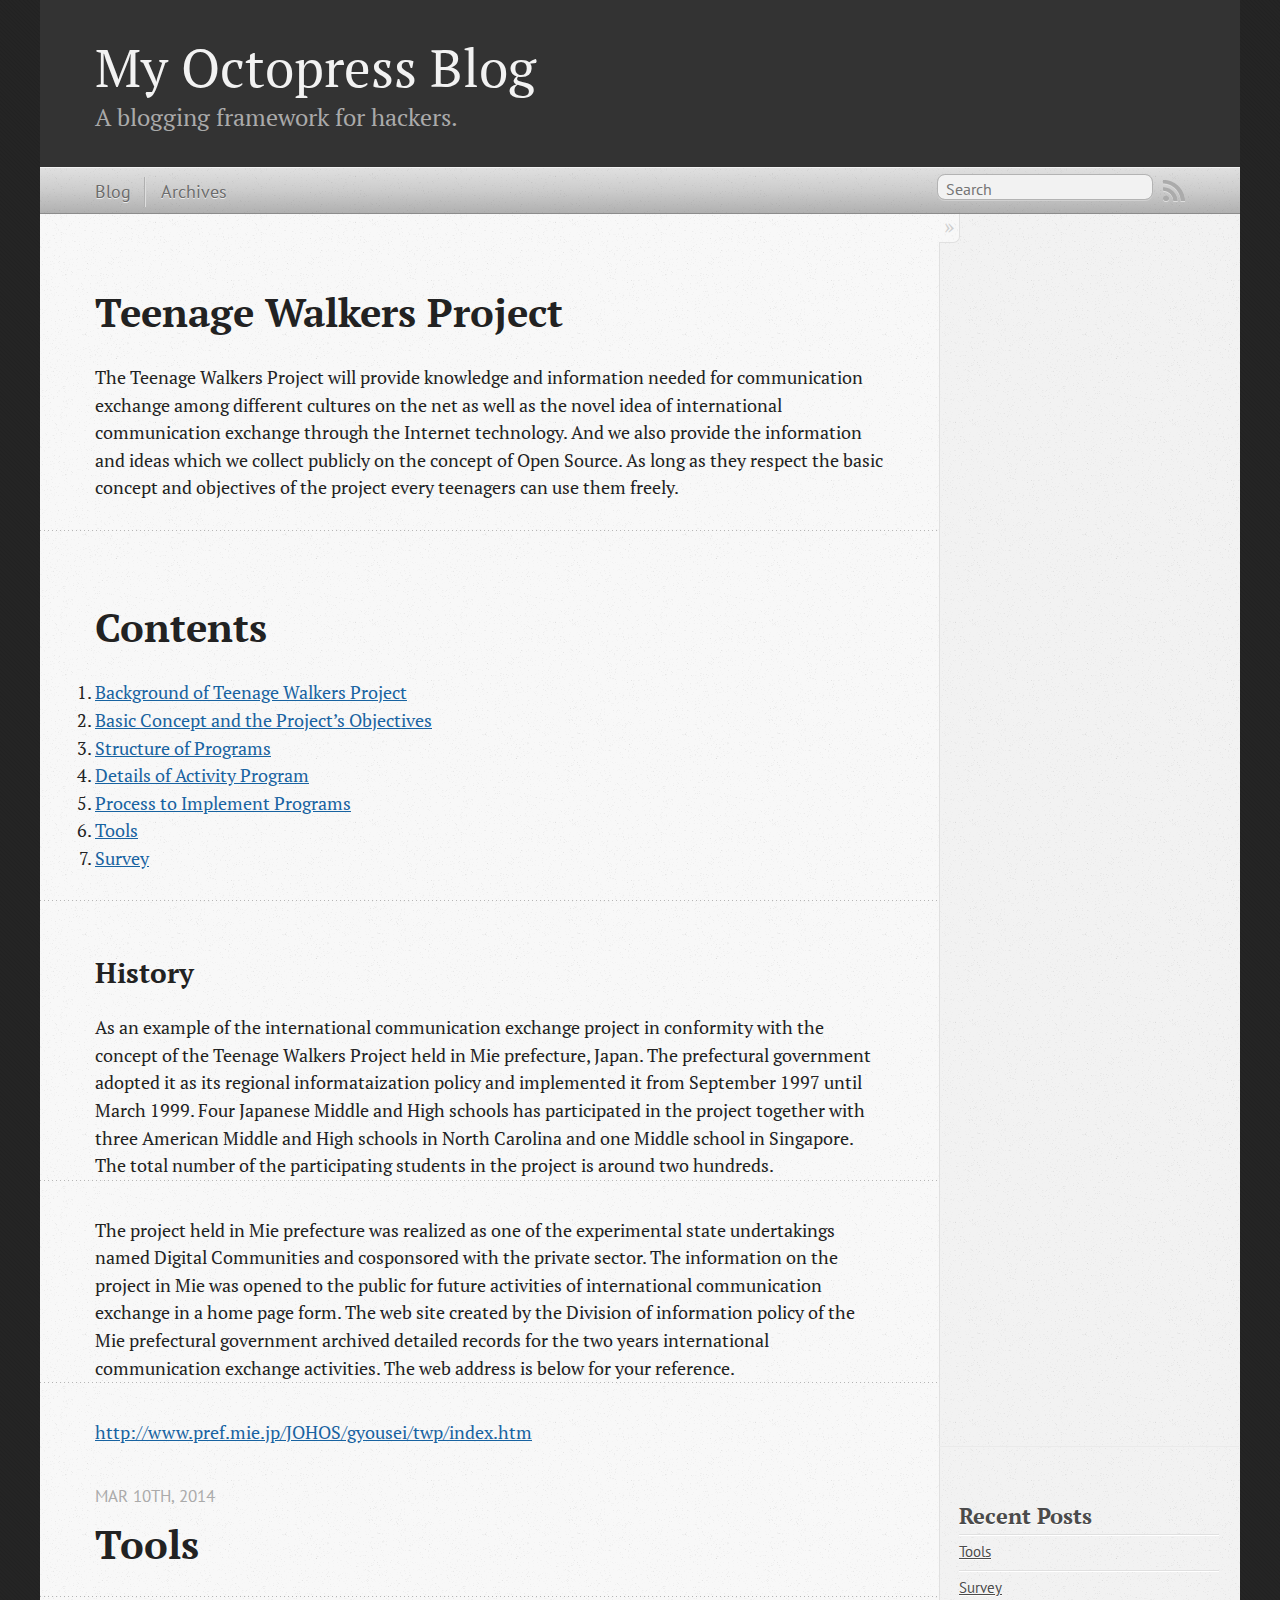
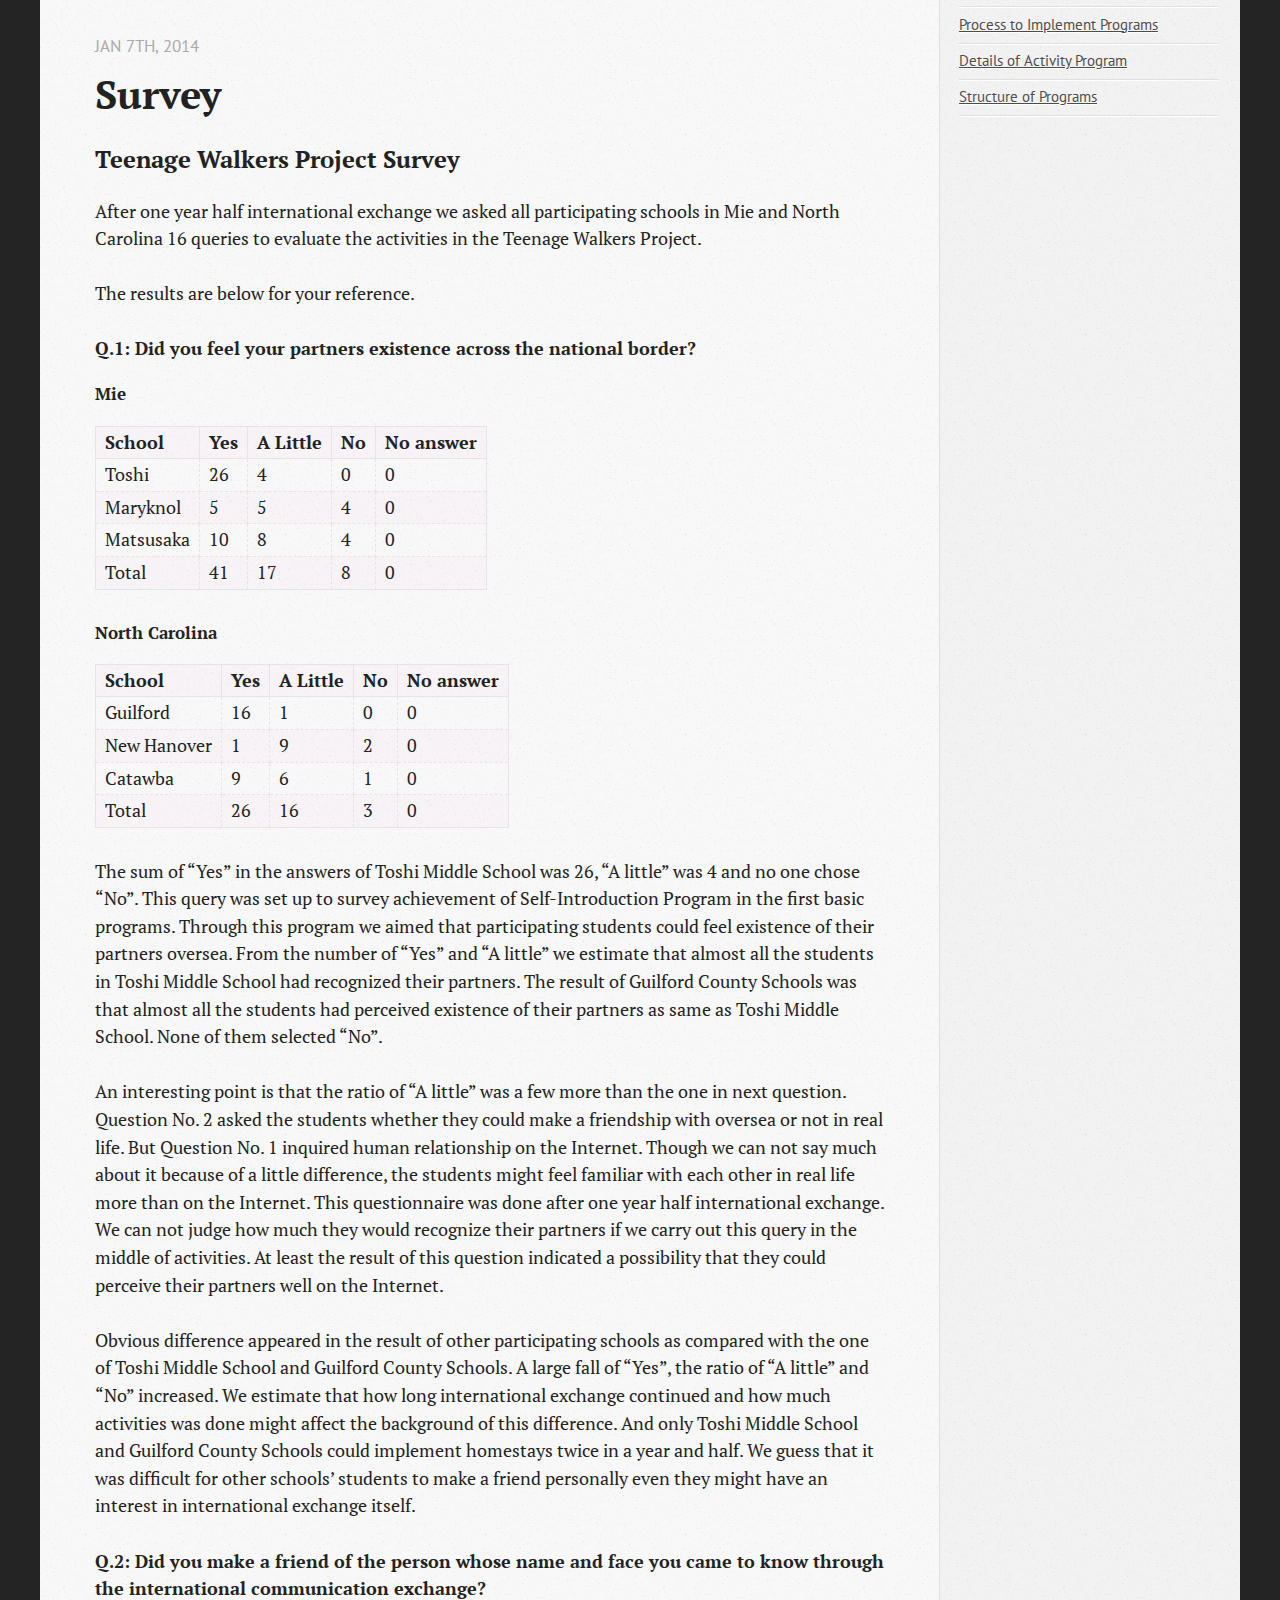
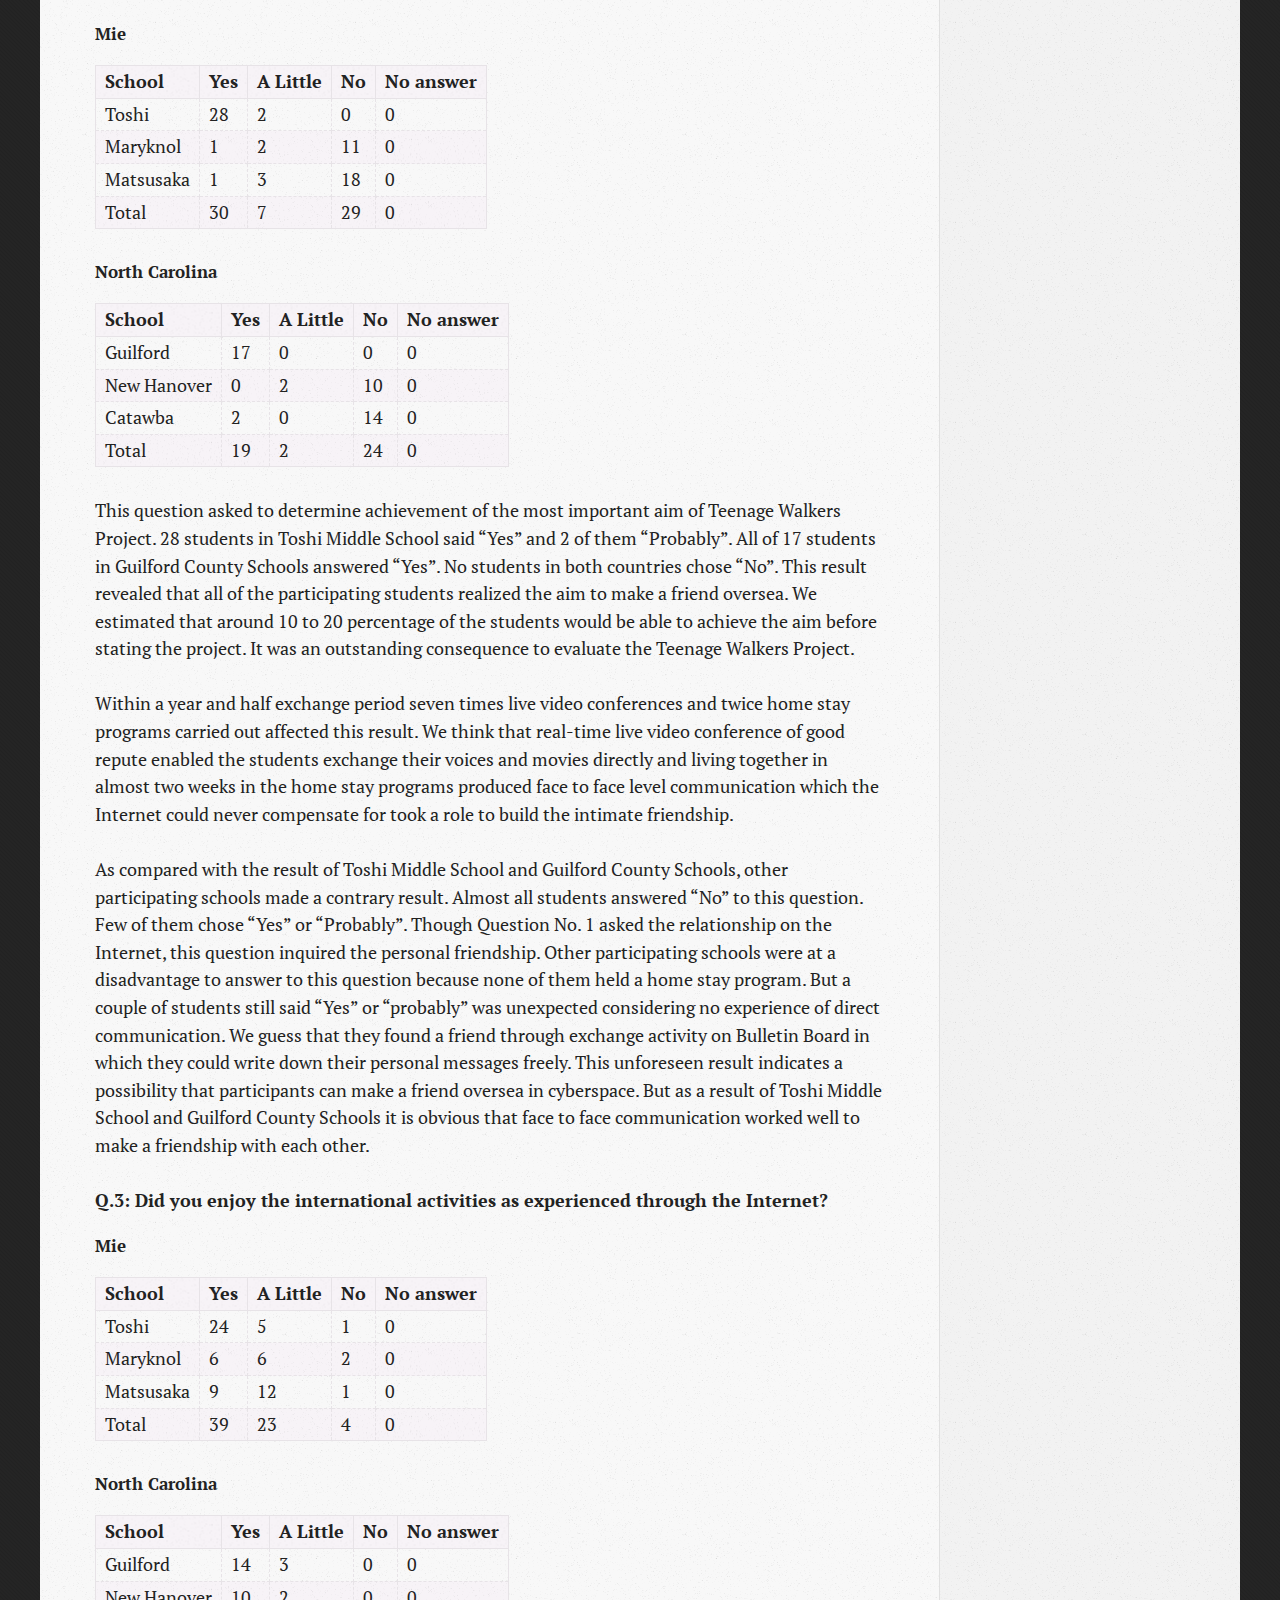
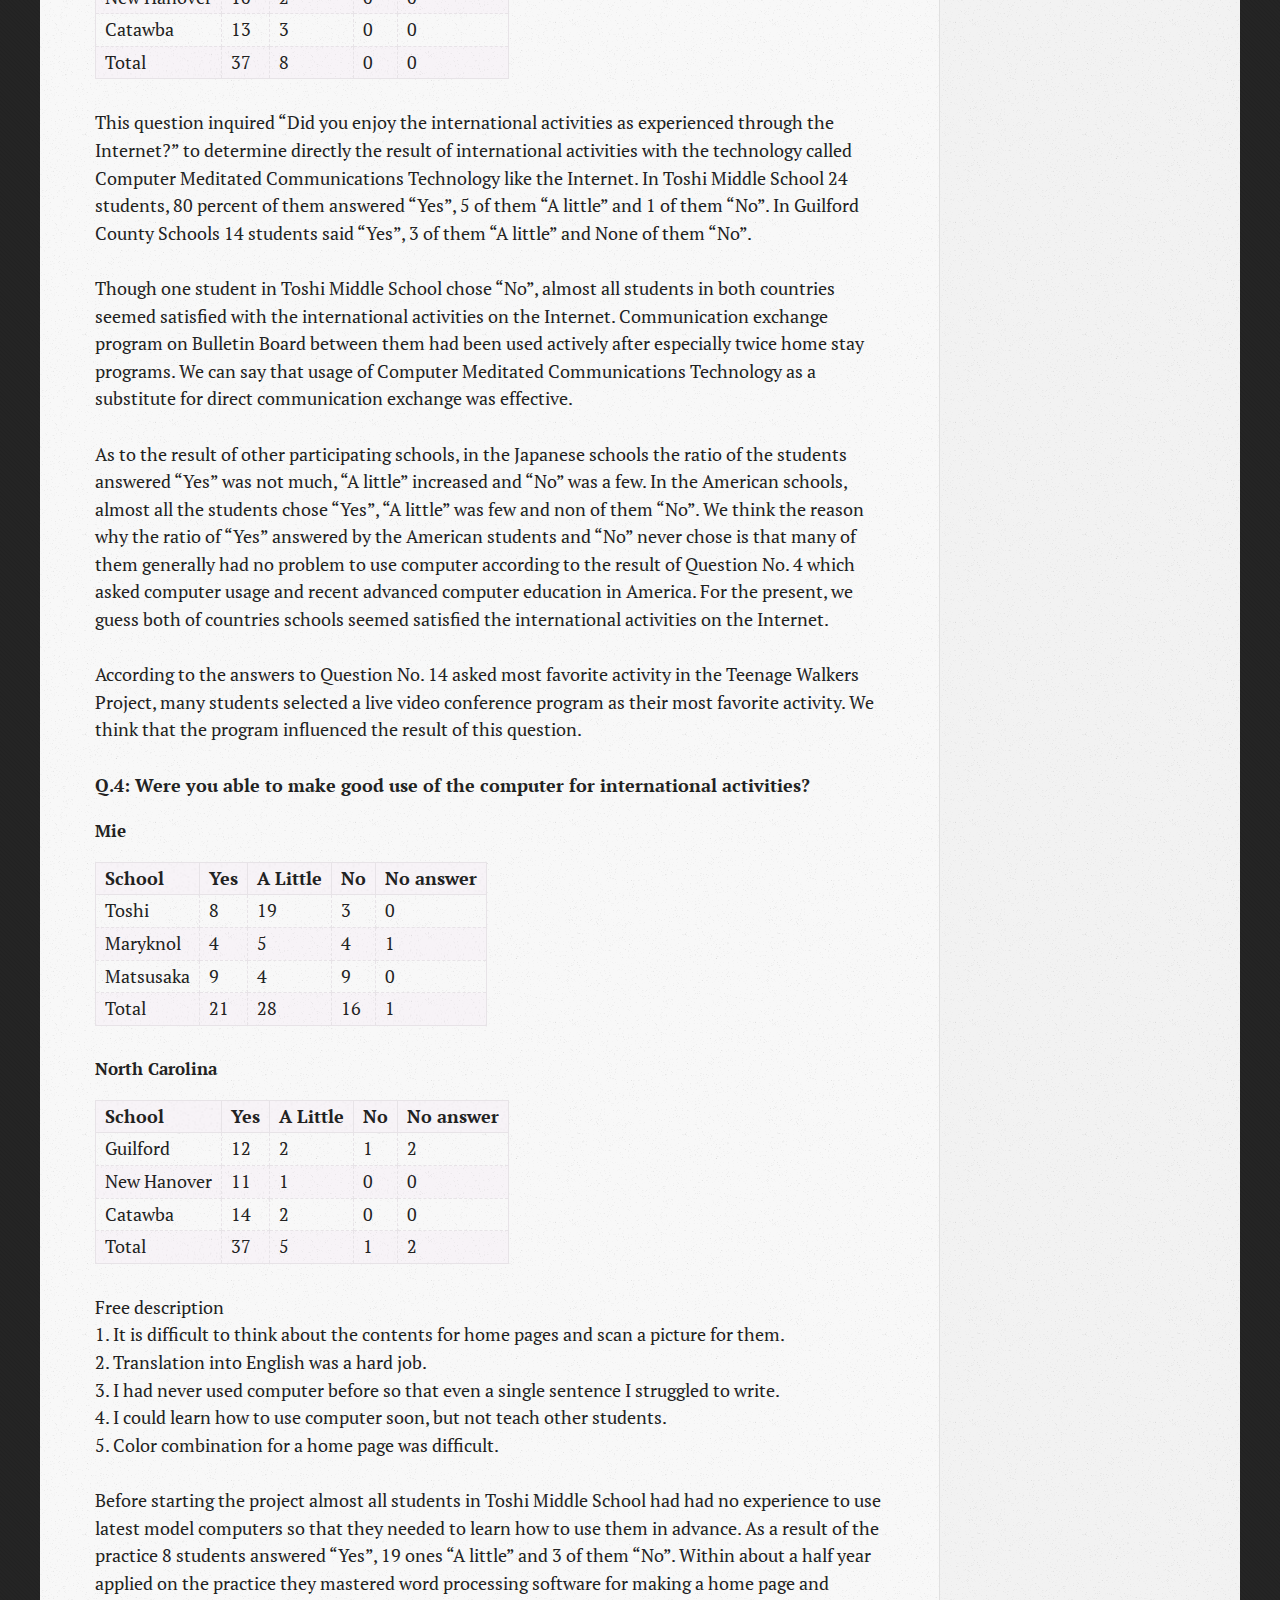
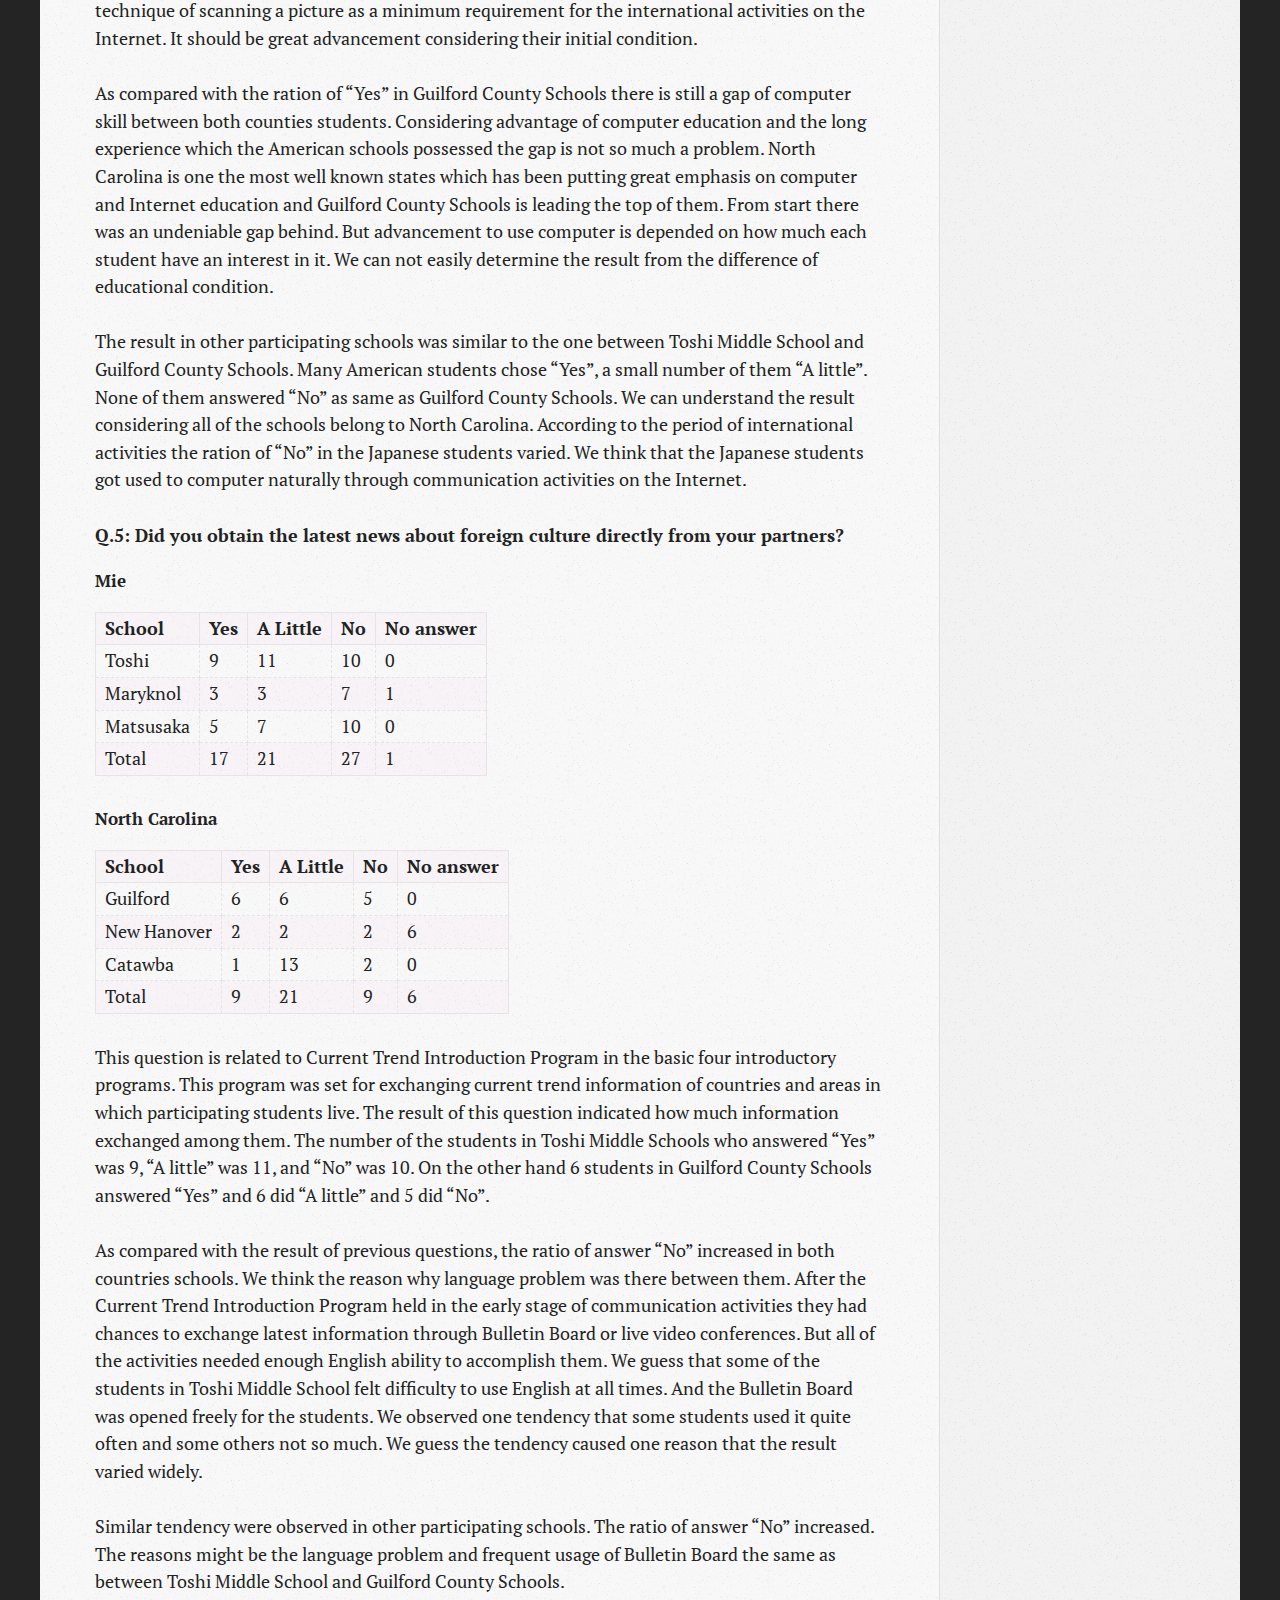
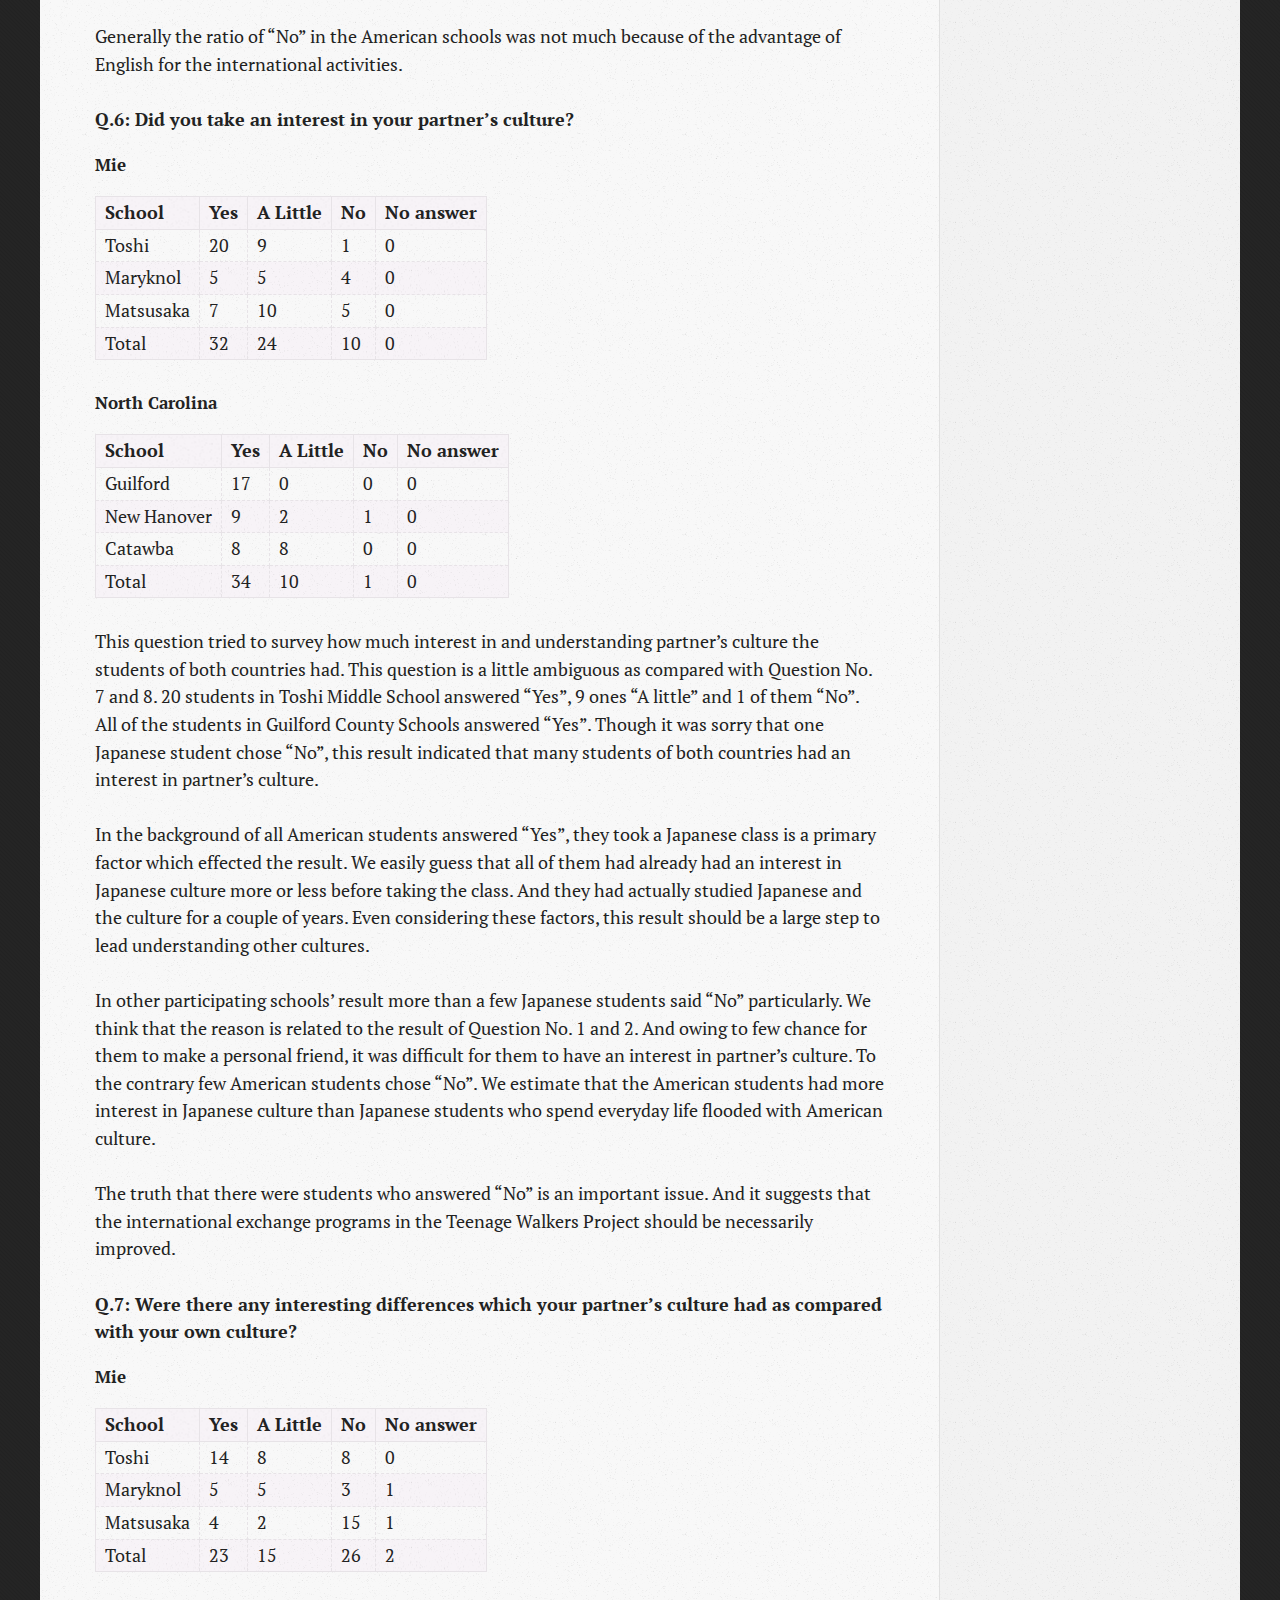
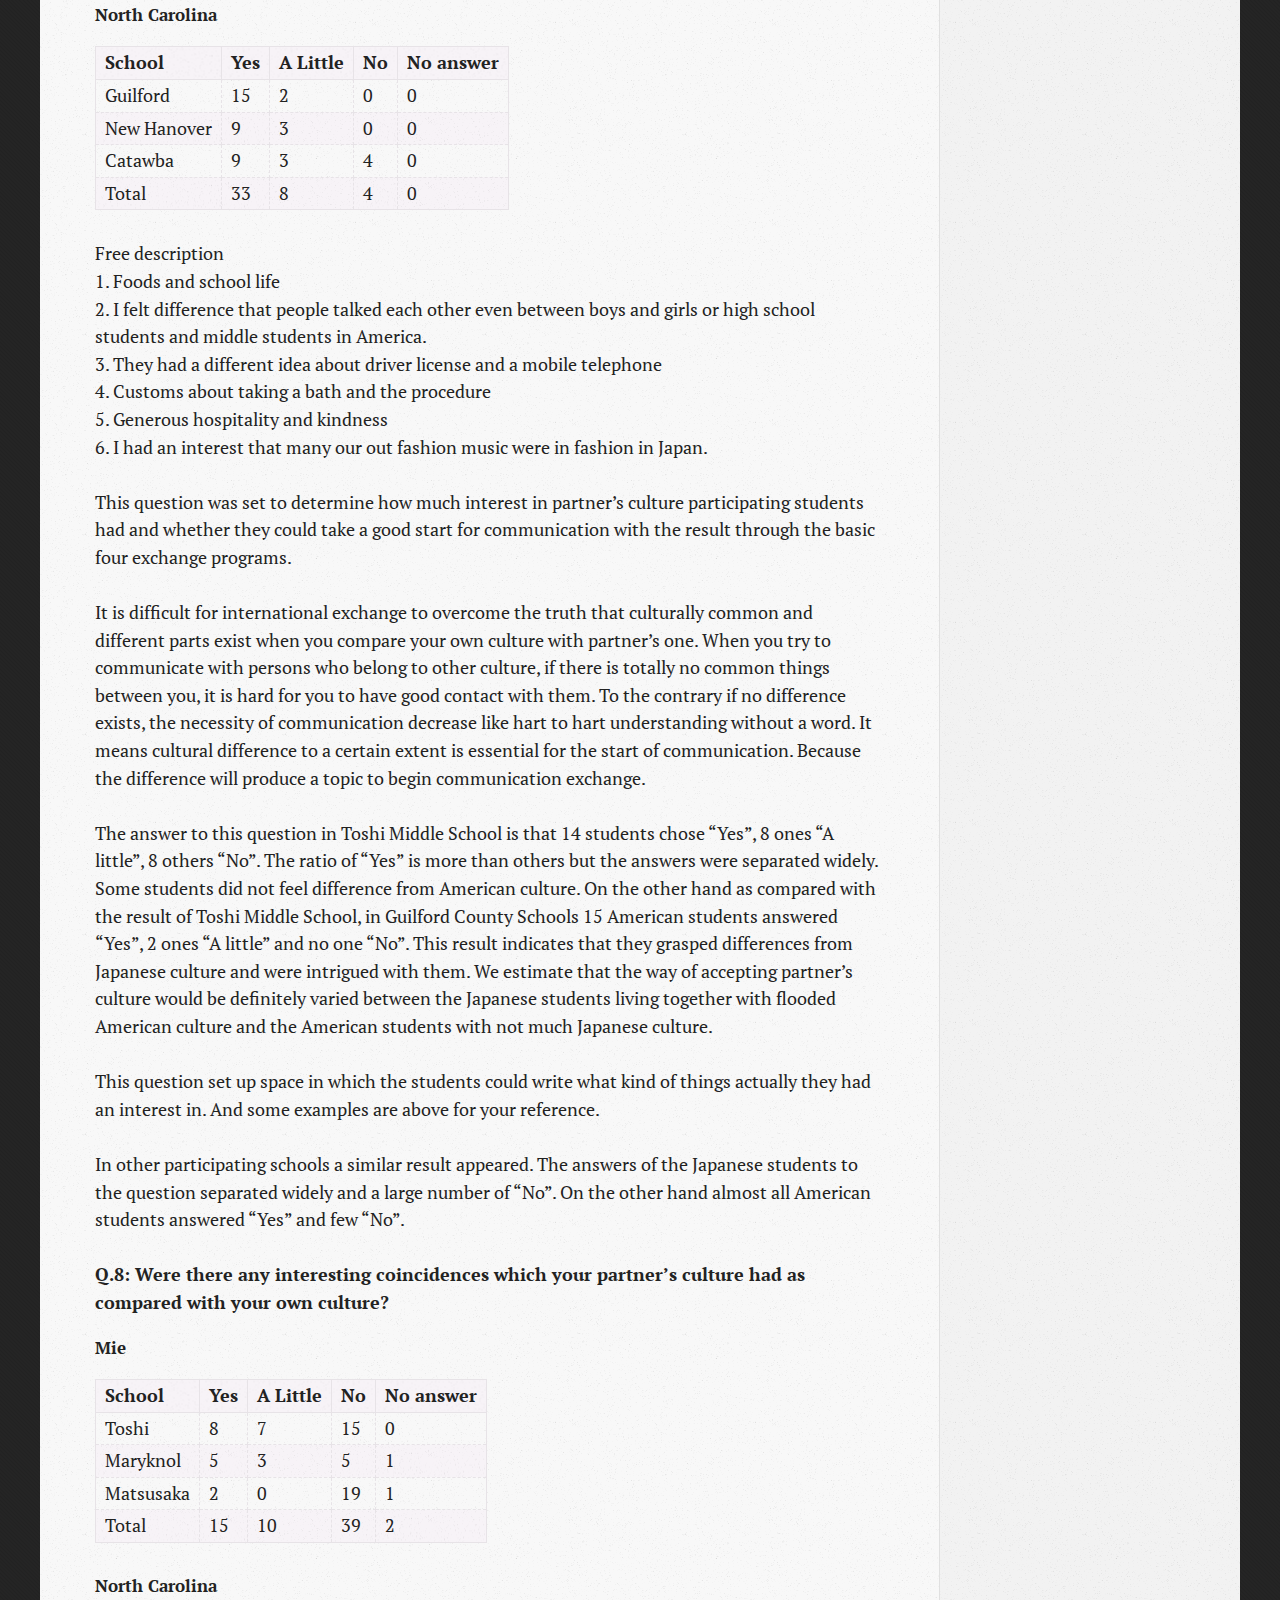
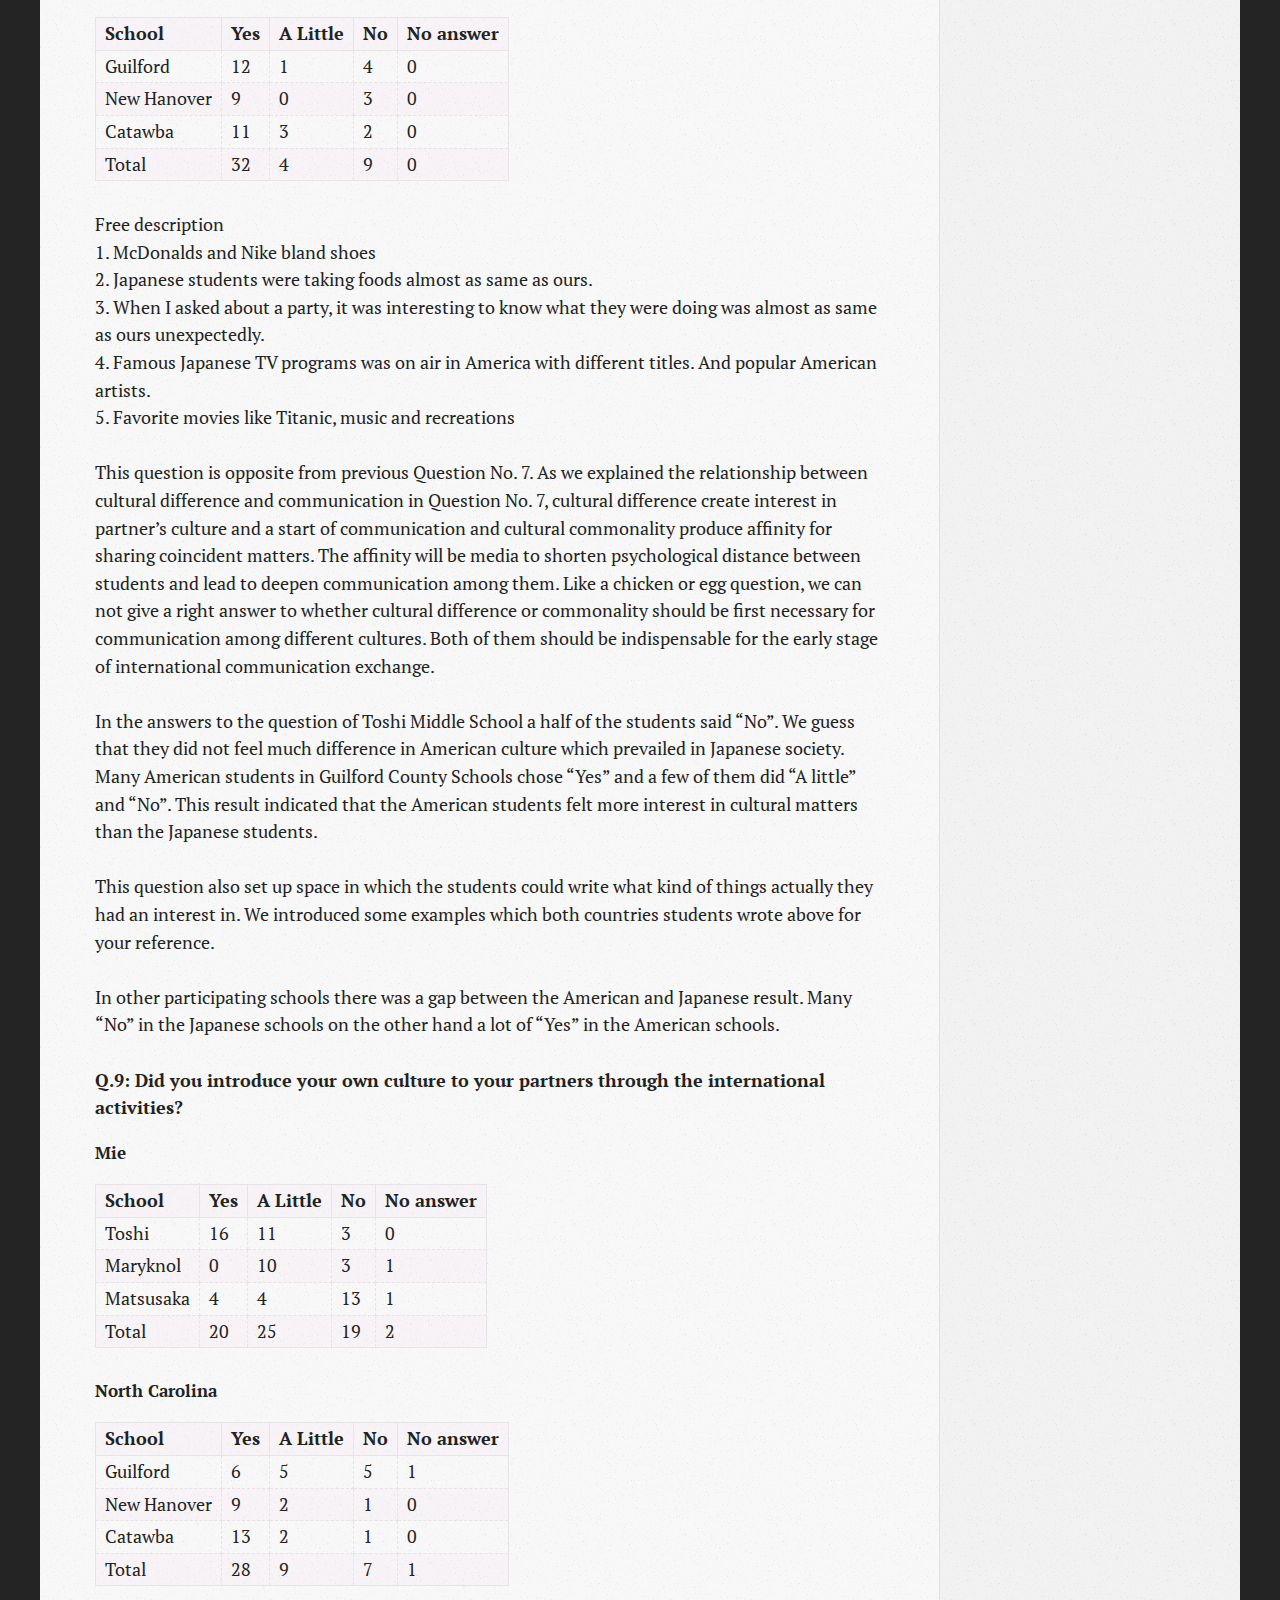
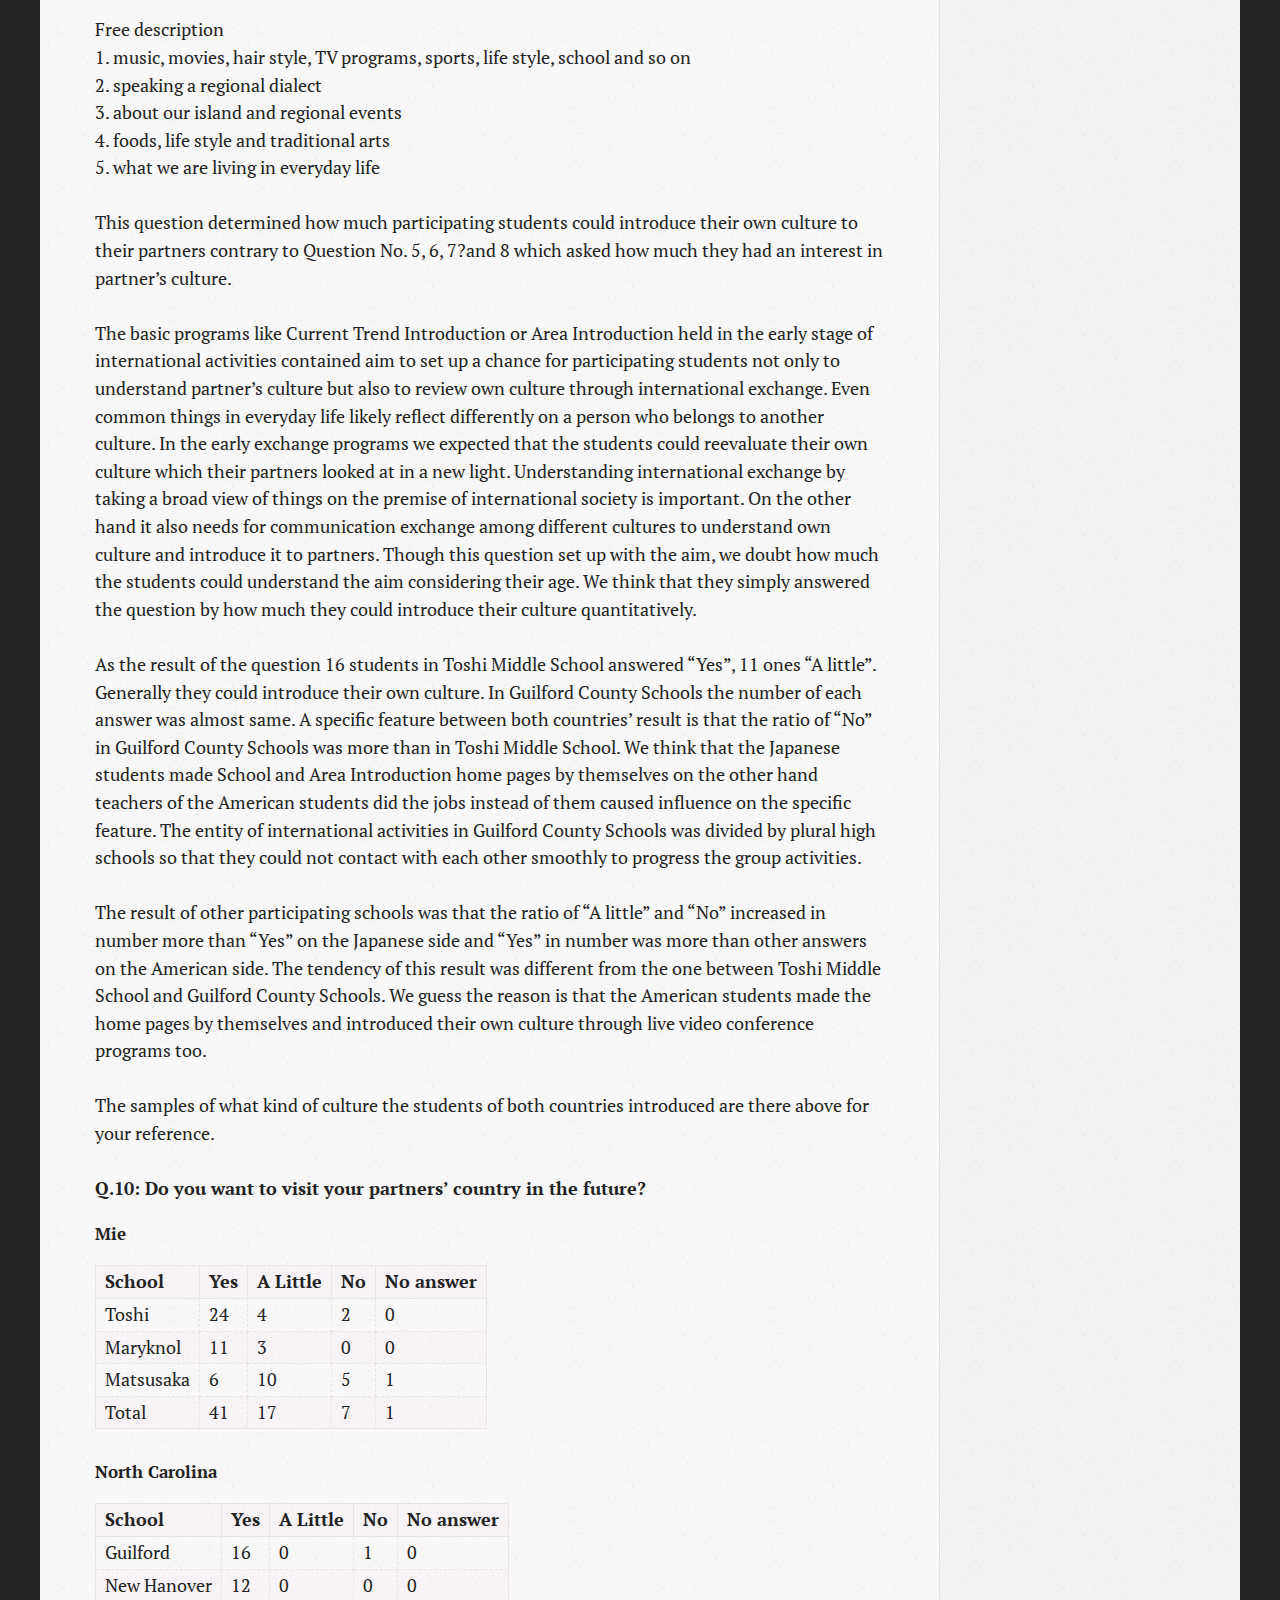
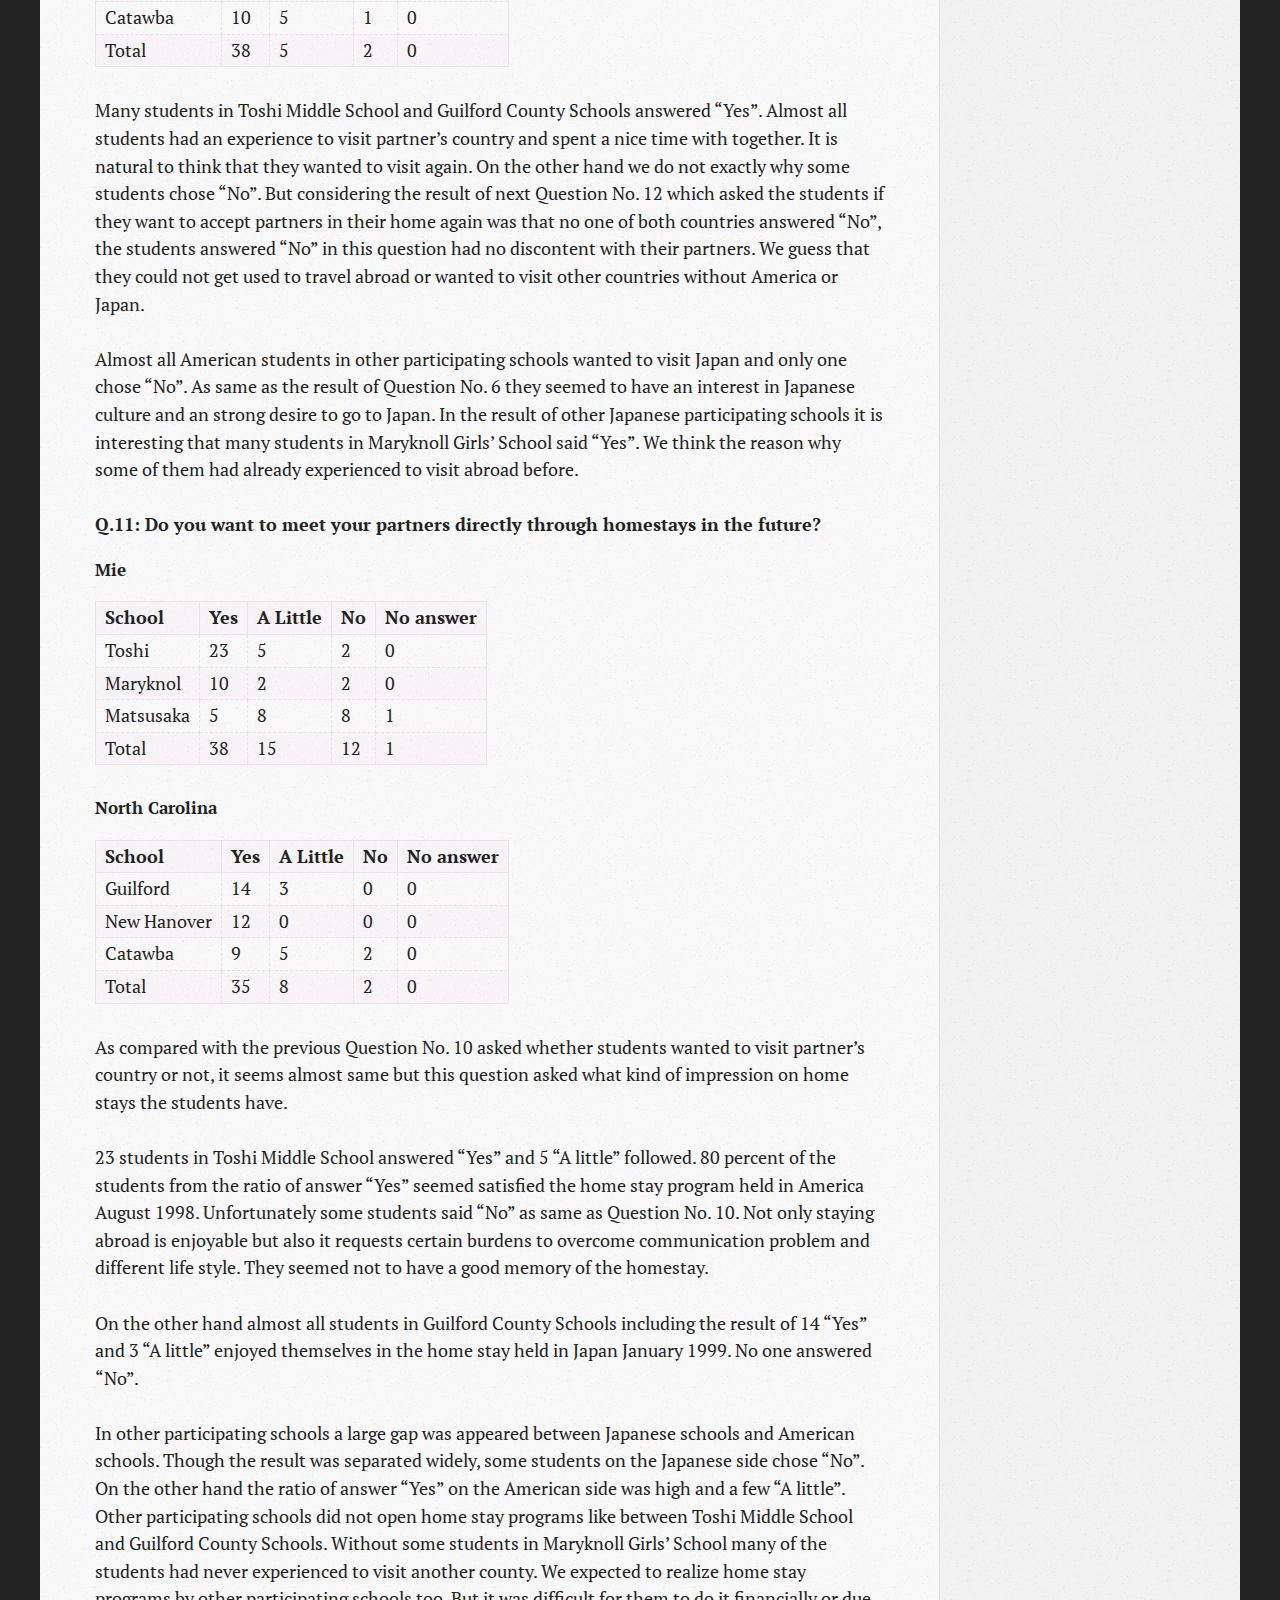
<file: index.html>
<!DOCTYPE html>
<!--[if IEMobile 7 ]><html class="no-js iem7"><![endif]-->
<!--[if lt IE 9]><html class="no-js lte-ie8"><![endif]-->
<!--[if (gt IE 8)|(gt IEMobile 7)|!(IEMobile)|!(IE)]><!--><html class="no-js" lang="en"><!--<![endif]-->
<head>
  <meta charset="utf-8">
  <title>My Octopress Blog</title>
  <meta name="author" content="Your Name">

  
  <meta name="description" content="The Teenage Walkers Project will provide knowledge and information needed for communication exchange among different cultures on the net as well as &hellip;">
  

  <!-- http://t.co/dKP3o1e -->
  <meta name="HandheldFriendly" content="True">
  <meta name="MobileOptimized" content="320">
  <meta name="viewport" content="width=device-width, initial-scale=1">

  
  <link rel="canonical" href="http://Tetsuji-Asakawa.github.io">
  <link href="/favicon.png" rel="icon">
  <link href="/stylesheets/screen.css" media="screen, projection" rel="stylesheet" type="text/css">
  <link href="/atom.xml" rel="alternate" title="My Octopress Blog" type="application/atom+xml">
  <link href="/stylesheets/data-table.css" rel="stylesheet" type="text/css" />
  <script src="/javascripts/modernizr-2.0.js"></script>
  <script src="//ajax.googleapis.com/ajax/libs/jquery/1.9.1/jquery.min.js"></script>
  <script>!window.jQuery && document.write(unescape('%3Cscript src="./javascripts/lib/jquery.min.js"%3E%3C/script%3E'))</script>
  <script src="/javascripts/octopress.js" type="text/javascript"></script>
  <!--Fonts from Google"s Web font directory at http://google.com/webfonts -->
<link href="http://fonts.googleapis.com/css?family=PT+Serif:regular,italic,bold,bolditalic" rel="stylesheet" type="text/css">
<link href="http://fonts.googleapis.com/css?family=PT+Sans:regular,italic,bold,bolditalic" rel="stylesheet" type="text/css">

  

</head>

<body   >
  <header role="banner"><hgroup>
  <h1><a href="/">My Octopress Blog</a></h1>
  
    <h2>A blogging framework for hackers.</h2>
  
</hgroup>

</header>
  <nav role="navigation"><ul class="subscription" data-subscription="rss">
  <li><a href="/atom.xml" rel="subscribe-rss" title="subscribe via RSS">RSS</a></li>
  
</ul>
  
<form action="http://google.com/search" method="get">
  <fieldset role="search">
    <input type="hidden" name="q" value="site:Tetsuji-Asakawa.github.io" />
    <input class="search" type="text" name="q" results="0" placeholder="Search"/>
  </fieldset>
</form>
  
<ul class="main-navigation">
  <li><a href="/">Blog</a></li>
  <li><a href="/blog/archives">Archives</a></li>
</ul>

</nav>
  <div id="main">
    <div id="content">
      
<div class="blog-index">
<article>
<header>
  <h1 class="entry-title">Teenage Walkers Project</h1>
</header>
<div class="entry-content">
  <p>
    The Teenage Walkers Project will provide knowledge and information needed for communication exchange among different cultures on the net as well as the novel idea of international communication exchange through the Internet technology. And we also provide the information and ideas which we collect publicly on the concept of Open Source. As long as they respect the basic concept and objectives of the project every teenagers can use them freely. 
  </p>
</div>
</article>

<article>
<header>
  <h1 class="entry-title">Contents</h1>
</header>
<div class="entry-content">
  <ol>
  <li><a href="blog/2013/12/20/background-of-teenage-walkers-project/">Background of Teenage Walkers Project</a></li>
  <li><a href="blog/2013/12/20/basic-concept-and-the-projects-objectives/">Basic Concept and the Project&#8217;s Objectives</a></li>
  <li><a href="blog/2013/12/20/structure-of-programs/">Structure of Programs</a></li>
  <li><a href="blog/2013/12/21/details-of-activity-program/">Details of Activity Program</a></li>
  <li><a href="blog/2014/01/07/process-to-implement-programs/">Process to Implement Programs</a></li>
  <li><a href="blog/2014/01/07/tools/">Tools</a></li>
  <li><a href="blog/2014/01/07/survey/">Survey</a></li>
  </ol>
</div>
</article>
<article>
<h2>History</h2>
As an example of the international communication exchange project in conformity with the concept of the Teenage Walkers Project held in Mie prefecture, Japan. The prefectural government adopted it as its regional informataization policy and implemented it from September 1997 until March 1999. Four Japanese Middle and High schools has participated in the project together with three American Middle and High schools in North Carolina and one Middle school in Singapore. The total number of the participating students in the project is around two hundreds.
</article>
<article>
The project held in Mie prefecture was realized as one of the experimental state undertakings named Digital Communities and cosponsored with the private sector. The information on the project in Mie was opened to the public for future activities of international communication exchange in a home page form. The web site created by the Division of information policy of the Mie prefectural government archived detailed records for the two years international communication exchange activities. The web address is below for your reference.
</article>
<article>
<a href="http://www.pref.mie.jp/JOHOS/gyousei/twp/index.htm">http://www.pref.mie.jp/JOHOS/gyousei/twp/index.htm</a>
</article>
</div>



<div class="blog-index">
  
  
  
    <article>
      
  <header>
    
      <h1 class="entry-title"><a href="/blog/2014/03/10/tools/">Tools</a></h1>
    
    
      <p class="meta">
        








  


<time datetime="2014-03-10T21:58:00+09:00" pubdate data-updated="true">Mar 10<span>th</span>, 2014</time>
        
      </p>
    
  </header>


  <div class="entry-content">
</div>
  
  


    </article>
  
  
    <article>
      
  <header>
    
      <h1 class="entry-title"><a href="/blog/2014/01/07/survey/">Survey</a></h1>
    
    
      <p class="meta">
        








  


<time datetime="2014-01-07T19:13:00+09:00" pubdate data-updated="true">Jan 7<span>th</span>, 2014</time>
        
      </p>
    
  </header>


  <div class="entry-content"><h3>Teenage Walkers Project Survey</h3>

<p>After one year half international exchange we asked all participating schools in Mie and North Carolina 16 queries to evaluate the activities in the Teenage Walkers Project.</p>

<p>The results are below for your reference.</p>

<h4>Q.1: Did you feel your partners existence across the national border?</h4>

<h5>Mie</h5>

<table>
<thead>
<tr>
<th align="left">School   </th>
<th align="left">Yes</th>
<th align="left">A Little</th>
<th align="left">No</th>
<th align="left">No answer</th>
</tr>
</thead>
<tbody>
<tr>
<td align="left">Toshi    </td>
<td align="left">26 </td>
<td align="left">4       </td>
<td align="left">0 </td>
<td align="left">0        </td>
</tr>
<tr>
<td align="left">Maryknol </td>
<td align="left">5  </td>
<td align="left">5       </td>
<td align="left">4 </td>
<td align="left">0        </td>
</tr>
<tr>
<td align="left">Matsusaka</td>
<td align="left">10 </td>
<td align="left">8       </td>
<td align="left">4 </td>
<td align="left">0        </td>
</tr>
<tr>
<td align="left">Total    </td>
<td align="left">41 </td>
<td align="left">17      </td>
<td align="left">8 </td>
<td align="left">0        </td>
</tr>
</tbody>
</table>


<h5>North Carolina</h5>

<table>
<thead>
<tr>
<th align="left">School     </th>
<th align="left">Yes</th>
<th align="left">A Little</th>
<th align="left">No</th>
<th align="left">No answer</th>
</tr>
</thead>
<tbody>
<tr>
<td align="left">Guilford   </td>
<td align="left">16 </td>
<td align="left">1       </td>
<td align="left">0 </td>
<td align="left">0        </td>
</tr>
<tr>
<td align="left">New Hanover</td>
<td align="left">1  </td>
<td align="left">9       </td>
<td align="left">2 </td>
<td align="left">0        </td>
</tr>
<tr>
<td align="left">Catawba    </td>
<td align="left">9  </td>
<td align="left">6       </td>
<td align="left">1 </td>
<td align="left">0        </td>
</tr>
<tr>
<td align="left">Total      </td>
<td align="left">26 </td>
<td align="left">16      </td>
<td align="left">3 </td>
<td align="left">0        </td>
</tr>
</tbody>
</table>


<p>The sum of &ldquo;Yes&rdquo; in the answers of Toshi Middle School was 26, &ldquo;A little&rdquo; was 4 and no one chose &ldquo;No&rdquo;. This query was set up to survey achievement of Self-Introduction Program in the first basic programs. Through this program we aimed that participating students could feel existence of their partners oversea. From the number of &ldquo;Yes&rdquo; and &ldquo;A little&rdquo; we estimate that almost all the students in Toshi Middle School had recognized their partners. The result of Guilford County Schools was that almost all the students had perceived existence of their partners as same as Toshi Middle School. None of them selected &ldquo;No&rdquo;.</p>

<p>An interesting point is that the ratio of &ldquo;A little&rdquo; was a few more than the one in next question. Question No. 2 asked the students whether they could make a friendship with oversea or not in real life. But Question No. 1 inquired human relationship on the Internet. Though we can not say much about it because of a little difference, the students might feel familiar with each other in real life more than on the Internet. This questionnaire was done after one year half international exchange. We can not judge how much they would recognize their partners if we carry out this query in the middle of activities. At least the result of this question indicated a possibility that they could perceive their partners well on the Internet.</p>

<p>Obvious difference appeared in the result of other participating schools as compared with the one of Toshi Middle School and Guilford County Schools. A large fall of &ldquo;Yes&rdquo;, the ratio of &ldquo;A little&rdquo; and &ldquo;No&rdquo; increased. We estimate that how long international exchange continued and how much activities was done might affect the background of this difference. And only Toshi Middle School and Guilford County Schools could implement homestays twice in a year and half. We guess that it was difficult for other schools&#8217; students to make a friend personally even they might have an interest in international exchange itself.</p>

<h4>Q.2: Did you make a friend of the person whose name and face you came to know through the international communication exchange?</h4>

<h5>Mie</h5>

<table>
<thead>
<tr>
<th align="left">School   </th>
<th align="left">Yes</th>
<th align="left">A Little</th>
<th align="left">No</th>
<th align="left">No answer</th>
</tr>
</thead>
<tbody>
<tr>
<td align="left">Toshi    </td>
<td align="left">28 </td>
<td align="left">2       </td>
<td align="left">0 </td>
<td align="left">0        </td>
</tr>
<tr>
<td align="left">Maryknol </td>
<td align="left">1  </td>
<td align="left">2       </td>
<td align="left">11</td>
<td align="left">0        </td>
</tr>
<tr>
<td align="left">Matsusaka</td>
<td align="left">1  </td>
<td align="left">3       </td>
<td align="left">18</td>
<td align="left">0        </td>
</tr>
<tr>
<td align="left">Total    </td>
<td align="left">30 </td>
<td align="left">7       </td>
<td align="left">29</td>
<td align="left">0        </td>
</tr>
</tbody>
</table>


<h5>North Carolina</h5>

<table>
<thead>
<tr>
<th align="left">School     </th>
<th align="left">Yes</th>
<th align="left">A Little</th>
<th align="left">No</th>
<th align="left">No answer</th>
</tr>
</thead>
<tbody>
<tr>
<td align="left">Guilford   </td>
<td align="left">17 </td>
<td align="left">0       </td>
<td align="left">0 </td>
<td align="left">0        </td>
</tr>
<tr>
<td align="left">New Hanover</td>
<td align="left">0  </td>
<td align="left">2       </td>
<td align="left">10</td>
<td align="left">0        </td>
</tr>
<tr>
<td align="left">Catawba    </td>
<td align="left">2  </td>
<td align="left">0       </td>
<td align="left">14</td>
<td align="left">0        </td>
</tr>
<tr>
<td align="left">Total      </td>
<td align="left">19 </td>
<td align="left">2       </td>
<td align="left">24</td>
<td align="left">0        </td>
</tr>
</tbody>
</table>


<p>This question asked to determine achievement of the most important aim of Teenage Walkers Project. 28 students in Toshi Middle School said &ldquo;Yes&rdquo; and 2 of them &ldquo;Probably&rdquo;. All of 17 students in Guilford County Schools answered &ldquo;Yes&rdquo;. No students in both countries chose &ldquo;No&rdquo;. This result revealed that all of the participating students realized the aim to make a friend oversea. We estimated that around 10 to 20 percentage of the students would be able to achieve the aim before stating the project. It was an outstanding consequence to evaluate the Teenage Walkers Project.</p>

<p>Within a year and half exchange period seven times live video conferences and twice home stay programs carried out affected this result. We think that real-time live video conference of good repute enabled the students exchange their voices and movies directly and living together in almost two weeks in the home stay programs produced face to face level communication which the Internet could never compensate for took a role to build the intimate friendship.</p>

<p>As compared with the result of Toshi Middle School and Guilford County Schools, other participating schools made a contrary result. Almost all students answered &ldquo;No&rdquo; to this question. Few of them chose &ldquo;Yes&rdquo; or &ldquo;Probably&rdquo;. Though Question No. 1 asked the relationship on the Internet, this question inquired the personal friendship. Other participating schools were at a disadvantage to answer to this question because none of them held a home stay program. But a couple of students still said &ldquo;Yes&rdquo; or &ldquo;probably&rdquo; was unexpected considering no experience of direct communication. We guess that they found a friend through exchange activity on Bulletin Board in which they could write down their personal messages freely. This unforeseen result indicates a possibility that participants can make a friend oversea in cyberspace. But as a result of Toshi Middle School and Guilford County Schools it is obvious that face to face communication worked well to make a friendship with each other.</p>

<h4>Q.3: Did you enjoy the international activities as experienced through the Internet?</h4>

<h5>Mie</h5>

<table>
<thead>
<tr>
<th align="left">School   </th>
<th align="left">Yes</th>
<th align="left">A Little</th>
<th align="left">No</th>
<th align="left">No answer</th>
</tr>
</thead>
<tbody>
<tr>
<td align="left">Toshi    </td>
<td align="left">24 </td>
<td align="left">5       </td>
<td align="left">1 </td>
<td align="left">0        </td>
</tr>
<tr>
<td align="left">Maryknol </td>
<td align="left">6  </td>
<td align="left">6       </td>
<td align="left">2 </td>
<td align="left">0        </td>
</tr>
<tr>
<td align="left">Matsusaka</td>
<td align="left">9  </td>
<td align="left">12      </td>
<td align="left">1 </td>
<td align="left">0        </td>
</tr>
<tr>
<td align="left">Total    </td>
<td align="left">39 </td>
<td align="left">23      </td>
<td align="left">4 </td>
<td align="left">0        </td>
</tr>
</tbody>
</table>


<h5>North Carolina</h5>

<table>
<thead>
<tr>
<th align="left">School     </th>
<th align="left">Yes</th>
<th align="left">A Little</th>
<th align="left">No</th>
<th align="left">No answer</th>
</tr>
</thead>
<tbody>
<tr>
<td align="left">Guilford   </td>
<td align="left">14 </td>
<td align="left">3       </td>
<td align="left">0 </td>
<td align="left">0        </td>
</tr>
<tr>
<td align="left">New Hanover</td>
<td align="left">10 </td>
<td align="left">2       </td>
<td align="left">0 </td>
<td align="left">0        </td>
</tr>
<tr>
<td align="left">Catawba    </td>
<td align="left">13 </td>
<td align="left">3       </td>
<td align="left">0 </td>
<td align="left">0        </td>
</tr>
<tr>
<td align="left">Total      </td>
<td align="left">37 </td>
<td align="left">8       </td>
<td align="left">0 </td>
<td align="left">0        </td>
</tr>
</tbody>
</table>


<p>This question inquired &ldquo;Did you enjoy the international activities as experienced through the Internet?&rdquo; to determine directly the result of international activities with the technology called Computer Meditated Communications Technology like the Internet. In Toshi Middle School 24 students, 80 percent of them answered &ldquo;Yes&rdquo;, 5 of them &ldquo;A little&rdquo; and 1 of them &ldquo;No&rdquo;. In Guilford County Schools 14 students said &ldquo;Yes&rdquo;, 3 of them &ldquo;A little&rdquo; and None of them &ldquo;No&rdquo;.</p>

<p>Though one student in Toshi Middle School chose &ldquo;No&rdquo;, almost all students in both countries seemed satisfied with the international activities on the Internet. Communication exchange program on Bulletin Board between them had been used actively after especially twice home stay programs. We can say that usage of Computer Meditated Communications Technology as a substitute for direct communication exchange was effective.</p>

<p>As to the result of other participating schools, in the Japanese schools the ratio of the students answered &ldquo;Yes&rdquo; was not much, &ldquo;A little&rdquo; increased and &ldquo;No&rdquo; was a few. In the American schools, almost all the students chose &ldquo;Yes&rdquo;, &ldquo;A little&rdquo; was few and non of them &ldquo;No&rdquo;. We think the reason why the ratio of &ldquo;Yes&rdquo; answered by the American students and &ldquo;No&rdquo; never chose is that many of them generally had no problem to use computer according to the result of Question No. 4 which asked computer usage and recent advanced computer education in America. For the present, we guess both of countries schools seemed satisfied the international activities on the Internet.</p>

<p>According to the answers to Question No. 14 asked most favorite activity in the Teenage Walkers Project, many students selected a live video conference program as their most favorite activity. We think that the program influenced the result of this question.</p>

<h4>Q.4: Were you able to make good use of the computer for international activities?</h4>

<h5>Mie</h5>

<table>
<thead>
<tr>
<th align="left">School   </th>
<th align="left">Yes</th>
<th align="left">A Little</th>
<th align="left">No</th>
<th align="left">No answer</th>
</tr>
</thead>
<tbody>
<tr>
<td align="left">Toshi    </td>
<td align="left">8  </td>
<td align="left">19      </td>
<td align="left">3 </td>
<td align="left">0        </td>
</tr>
<tr>
<td align="left">Maryknol </td>
<td align="left">4  </td>
<td align="left">5       </td>
<td align="left">4 </td>
<td align="left">1        </td>
</tr>
<tr>
<td align="left">Matsusaka</td>
<td align="left">9  </td>
<td align="left">4       </td>
<td align="left">9 </td>
<td align="left">0        </td>
</tr>
<tr>
<td align="left">Total    </td>
<td align="left">21 </td>
<td align="left">28      </td>
<td align="left">16</td>
<td align="left">1        </td>
</tr>
</tbody>
</table>


<h5>North Carolina</h5>

<table>
<thead>
<tr>
<th align="left">School     </th>
<th align="left">Yes</th>
<th align="left">A Little</th>
<th align="left">No</th>
<th align="left">No answer</th>
</tr>
</thead>
<tbody>
<tr>
<td align="left">Guilford   </td>
<td align="left">12 </td>
<td align="left">2       </td>
<td align="left">1 </td>
<td align="left">2        </td>
</tr>
<tr>
<td align="left">New Hanover</td>
<td align="left">11 </td>
<td align="left">1       </td>
<td align="left">0 </td>
<td align="left">0        </td>
</tr>
<tr>
<td align="left">Catawba    </td>
<td align="left">14 </td>
<td align="left">2       </td>
<td align="left">0 </td>
<td align="left">0        </td>
</tr>
<tr>
<td align="left">Total      </td>
<td align="left">37 </td>
<td align="left">5       </td>
<td align="left">1 </td>
<td align="left">2        </td>
</tr>
</tbody>
</table>


<p>Free description<br/>
1. It is difficult to think about the contents for home pages and scan a picture for them.<br/>
2. Translation into English was a hard job.<br/>
3. I had never used computer before so that even a single sentence I struggled to write.<br/>
4. I could learn how to use computer soon, but not teach other students.<br/>
5. Color combination for a home page was difficult.</p>

<p>Before starting the project almost all students in Toshi Middle School had had no experience to use latest model computers so that they needed to learn how to use them in advance. As a result of the practice 8 students answered &ldquo;Yes&rdquo;, 19 ones &ldquo;A little&rdquo; and 3 of them &ldquo;No&rdquo;. Within about a half year applied on the practice they mastered word processing software for making a home page and technique of scanning a picture as a minimum requirement for the international activities on the Internet. It should be great advancement considering their initial condition.</p>

<p>As compared with the ration of &ldquo;Yes&rdquo; in Guilford County Schools there is still a gap of computer skill between both counties students. Considering advantage of computer education and the long experience which the American schools possessed the gap is not so much a problem. North Carolina is one the most well known states which has been putting great emphasis on computer and Internet education and Guilford County Schools is leading the top of them. From start there was an undeniable gap behind. But advancement to use computer is depended on how much each student have an interest in it. We can not easily determine the result from the difference of educational condition.</p>

<p>The result in other participating schools was similar to the one between Toshi Middle School and Guilford County Schools. Many American students chose &ldquo;Yes&rdquo;, a small number of them &ldquo;A little&rdquo;. None of them answered &ldquo;No&rdquo; as same as Guilford County Schools. We can understand the result considering all of the schools belong to North Carolina. According to the period of international activities the ration of &ldquo;No&rdquo; in the Japanese students varied. We think that the Japanese students got used to computer naturally through communication activities on the Internet.</p>

<h4>Q.5: Did you obtain the latest news about foreign culture directly from your partners?</h4>

<h5>Mie</h5>

<table>
<thead>
<tr>
<th align="left">School   </th>
<th align="left">Yes</th>
<th align="left">A Little</th>
<th align="left">No</th>
<th align="left">No answer</th>
</tr>
</thead>
<tbody>
<tr>
<td align="left">Toshi    </td>
<td align="left">9  </td>
<td align="left">11      </td>
<td align="left">10</td>
<td align="left">0        </td>
</tr>
<tr>
<td align="left">Maryknol </td>
<td align="left">3  </td>
<td align="left">3       </td>
<td align="left">7 </td>
<td align="left">1        </td>
</tr>
<tr>
<td align="left">Matsusaka</td>
<td align="left">5  </td>
<td align="left">7       </td>
<td align="left">10</td>
<td align="left">0        </td>
</tr>
<tr>
<td align="left">Total    </td>
<td align="left">17 </td>
<td align="left">21      </td>
<td align="left">27</td>
<td align="left">1        </td>
</tr>
</tbody>
</table>


<h5>North Carolina</h5>

<table>
<thead>
<tr>
<th align="left">School     </th>
<th align="left">Yes</th>
<th align="left">A Little</th>
<th align="left">No</th>
<th align="left">No answer</th>
</tr>
</thead>
<tbody>
<tr>
<td align="left">Guilford   </td>
<td align="left">6  </td>
<td align="left">6       </td>
<td align="left">5 </td>
<td align="left">0        </td>
</tr>
<tr>
<td align="left">New Hanover</td>
<td align="left">2  </td>
<td align="left">2       </td>
<td align="left">2 </td>
<td align="left">6        </td>
</tr>
<tr>
<td align="left">Catawba    </td>
<td align="left">1  </td>
<td align="left">13      </td>
<td align="left">2 </td>
<td align="left">0        </td>
</tr>
<tr>
<td align="left">Total      </td>
<td align="left">9  </td>
<td align="left">21      </td>
<td align="left">9 </td>
<td align="left">6        </td>
</tr>
</tbody>
</table>


<p>This question is related to Current Trend Introduction Program in the basic four introductory programs. This program was set for exchanging current trend information of countries and areas in which participating students live. The result of this question indicated how much information exchanged among them. The number of the students in Toshi Middle Schools who answered &ldquo;Yes&rdquo; was 9, &ldquo;A little&rdquo; was 11, and &ldquo;No&rdquo; was 10. On the other hand 6 students in Guilford County Schools answered &ldquo;Yes&rdquo; and 6 did &ldquo;A little&rdquo; and 5 did &ldquo;No&rdquo;.</p>

<p>As compared with the result of previous questions, the ratio of answer &ldquo;No&rdquo; increased in both countries schools. We think the reason why language problem was there between them. After the Current Trend Introduction Program held in the early stage of communication activities they had chances to exchange latest information through Bulletin Board or live video conferences. But all of the activities needed enough English ability to accomplish them. We guess that some of the students in Toshi Middle School felt difficulty to use English at all times. And the Bulletin Board was opened freely for the students. We observed one tendency that some students used it quite often and some others not so much. We guess the tendency caused one reason that the result varied widely.</p>

<p>Similar tendency were observed in other participating schools. The ratio of answer &ldquo;No&rdquo; increased. The reasons might be the language problem and frequent usage of Bulletin Board the same as between Toshi Middle School and Guilford County Schools.</p>

<p>Generally the ratio of &ldquo;No&rdquo; in the American schools was not much because of the advantage of English for the international activities.</p>

<h4>Q.6: Did you take an interest in your partner&rsquo;s culture?</h4>

<h5>Mie</h5>

<table>
<thead>
<tr>
<th align="left">School   </th>
<th align="left">Yes</th>
<th align="left">A Little</th>
<th align="left">No</th>
<th align="left">No answer</th>
</tr>
</thead>
<tbody>
<tr>
<td align="left">Toshi    </td>
<td align="left">20 </td>
<td align="left">9       </td>
<td align="left">1 </td>
<td align="left">0        </td>
</tr>
<tr>
<td align="left">Maryknol </td>
<td align="left">5  </td>
<td align="left">5       </td>
<td align="left">4 </td>
<td align="left">0        </td>
</tr>
<tr>
<td align="left">Matsusaka</td>
<td align="left">7  </td>
<td align="left">10      </td>
<td align="left">5 </td>
<td align="left">0        </td>
</tr>
<tr>
<td align="left">Total    </td>
<td align="left">32 </td>
<td align="left">24      </td>
<td align="left">10</td>
<td align="left">0        </td>
</tr>
</tbody>
</table>


<h5>North Carolina</h5>

<table>
<thead>
<tr>
<th align="left">School     </th>
<th align="left">Yes</th>
<th align="left">A Little</th>
<th align="left">No</th>
<th align="left">No answer</th>
</tr>
</thead>
<tbody>
<tr>
<td align="left">Guilford   </td>
<td align="left">17 </td>
<td align="left">0       </td>
<td align="left">0 </td>
<td align="left">0        </td>
</tr>
<tr>
<td align="left">New Hanover</td>
<td align="left">9  </td>
<td align="left">2       </td>
<td align="left">1 </td>
<td align="left">0        </td>
</tr>
<tr>
<td align="left">Catawba    </td>
<td align="left">8  </td>
<td align="left">8       </td>
<td align="left">0 </td>
<td align="left">0        </td>
</tr>
<tr>
<td align="left">Total      </td>
<td align="left">34 </td>
<td align="left">10      </td>
<td align="left">1 </td>
<td align="left">0        </td>
</tr>
</tbody>
</table>


<p>This question tried to survey how much interest in and understanding partner&rsquo;s culture the students of both countries had. This question is a little ambiguous as compared with Question No. 7 and 8. 20 students in Toshi Middle School answered &ldquo;Yes&rdquo;, 9 ones &ldquo;A little&rdquo; and 1 of them &ldquo;No&rdquo;. All of the students in Guilford County Schools answered &ldquo;Yes&rdquo;. Though it was sorry that one Japanese student chose &ldquo;No&rdquo;, this result indicated that many students of both countries had an interest in partner&rsquo;s culture.</p>

<p>In the background of all American students answered &ldquo;Yes&rdquo;, they took a Japanese class is a primary factor which effected the result. We easily guess that all of them had already had an interest in Japanese culture more or less before taking the class. And they had actually studied Japanese and the culture for a couple of years. Even considering these factors, this result should be a large step to lead understanding other cultures.</p>

<p>In other participating schools&#8217; result more than a few Japanese students said &ldquo;No&rdquo; particularly. We think that the reason is related to the result of Question No. 1 and 2. And owing to few chance for them to make a personal friend, it was difficult for them to have an interest in partner&rsquo;s culture. To the contrary few American students chose &ldquo;No&rdquo;. We estimate that the American students had more interest in Japanese culture than Japanese students who spend everyday life flooded with American culture.</p>

<p>The truth that there were students who answered &ldquo;No&rdquo; is an important issue. And it suggests that the international exchange programs in the Teenage Walkers Project should be necessarily improved.</p>

<h4>Q.7: Were there any interesting differences which your partner&rsquo;s culture had as compared with your own culture?</h4>

<h5>Mie</h5>

<table>
<thead>
<tr>
<th align="left">School   </th>
<th align="left">Yes</th>
<th align="left">A Little</th>
<th align="left">No</th>
<th align="left">No answer</th>
</tr>
</thead>
<tbody>
<tr>
<td align="left">Toshi    </td>
<td align="left">14 </td>
<td align="left">8       </td>
<td align="left">8 </td>
<td align="left">0        </td>
</tr>
<tr>
<td align="left">Maryknol </td>
<td align="left">5  </td>
<td align="left">5       </td>
<td align="left">3 </td>
<td align="left">1        </td>
</tr>
<tr>
<td align="left">Matsusaka</td>
<td align="left">4  </td>
<td align="left">2       </td>
<td align="left">15</td>
<td align="left">1        </td>
</tr>
<tr>
<td align="left">Total    </td>
<td align="left">23 </td>
<td align="left">15      </td>
<td align="left">26</td>
<td align="left">2        </td>
</tr>
</tbody>
</table>


<h5>North Carolina</h5>

<table>
<thead>
<tr>
<th align="left">School     </th>
<th align="left">Yes</th>
<th align="left">A Little</th>
<th align="left">No</th>
<th align="left">No answer</th>
</tr>
</thead>
<tbody>
<tr>
<td align="left">Guilford   </td>
<td align="left">15 </td>
<td align="left">2       </td>
<td align="left">0 </td>
<td align="left">0        </td>
</tr>
<tr>
<td align="left">New Hanover</td>
<td align="left">9  </td>
<td align="left">3       </td>
<td align="left">0 </td>
<td align="left">0        </td>
</tr>
<tr>
<td align="left">Catawba    </td>
<td align="left">9  </td>
<td align="left">3       </td>
<td align="left">4 </td>
<td align="left">0        </td>
</tr>
<tr>
<td align="left">Total      </td>
<td align="left">33 </td>
<td align="left">8       </td>
<td align="left">4 </td>
<td align="left">0        </td>
</tr>
</tbody>
</table>


<p>Free description<br/>
1. Foods and school life<br/>
2. I felt difference that people talked each other even between boys and girls or high school students and middle students in America.<br/>
3. They had a different idea about driver license and a mobile telephone<br/>
4. Customs about taking a bath and the procedure<br/>
5. Generous hospitality and kindness<br/>
6. I had an interest that many our out fashion music were in fashion in Japan.</p>

<p>This question was set to determine how much interest in partner&rsquo;s culture participating students had and whether they could take a good start for communication with the result through the basic four exchange programs.</p>

<p>It is difficult for international exchange to overcome the truth that culturally common and different parts exist when you compare your own culture with partner&rsquo;s one. When you try to communicate with persons who belong to other culture, if there is totally no common things between you, it is hard for you to have good contact with them. To the contrary if no difference exists, the necessity of communication decrease like hart to hart understanding without a word. It means cultural difference to a certain extent is essential for the start of communication. Because the difference will produce a topic to begin communication exchange.</p>

<p>The answer to this question in Toshi Middle School is that 14 students chose &ldquo;Yes&rdquo;, 8 ones &ldquo;A little&rdquo;, 8 others &ldquo;No&rdquo;. The ratio of &ldquo;Yes&rdquo; is more than others but the answers were separated widely. Some students did not feel difference from American culture. On the other hand as compared with the result of Toshi Middle School, in Guilford County Schools 15 American students answered &ldquo;Yes&rdquo;, 2 ones &ldquo;A little&rdquo; and no one &ldquo;No&rdquo;. This result indicates that they grasped differences from Japanese culture and were intrigued with them. We estimate that the way of accepting partner&rsquo;s culture would be definitely varied between the Japanese students living together with flooded American culture and the American students with not much Japanese culture.</p>

<p>This question set up space in which the students could write what kind of things actually they had an interest in. And some examples are above for your reference.</p>

<p>In other participating schools a similar result appeared. The answers of the Japanese students to the question separated widely and a large number of &ldquo;No&rdquo;. On the other hand almost all American students answered &ldquo;Yes&rdquo; and few &ldquo;No&rdquo;.</p>

<h4>Q.8: Were there any interesting coincidences which your partner&rsquo;s culture had as compared with your own culture?</h4>

<h5>Mie</h5>

<table>
<thead>
<tr>
<th align="left">School   </th>
<th align="left">Yes</th>
<th align="left">A Little</th>
<th align="left">No</th>
<th align="left">No answer</th>
</tr>
</thead>
<tbody>
<tr>
<td align="left">Toshi    </td>
<td align="left">8  </td>
<td align="left">7       </td>
<td align="left">15</td>
<td align="left">0        </td>
</tr>
<tr>
<td align="left">Maryknol </td>
<td align="left">5  </td>
<td align="left">3       </td>
<td align="left">5 </td>
<td align="left">1        </td>
</tr>
<tr>
<td align="left">Matsusaka</td>
<td align="left">2  </td>
<td align="left">0       </td>
<td align="left">19</td>
<td align="left">1        </td>
</tr>
<tr>
<td align="left">Total    </td>
<td align="left">15 </td>
<td align="left">10      </td>
<td align="left">39</td>
<td align="left">2        </td>
</tr>
</tbody>
</table>


<h5>North Carolina</h5>

<table>
<thead>
<tr>
<th align="left">School     </th>
<th align="left">Yes</th>
<th align="left">A Little</th>
<th align="left">No</th>
<th align="left">No answer</th>
</tr>
</thead>
<tbody>
<tr>
<td align="left">Guilford   </td>
<td align="left">12 </td>
<td align="left">1       </td>
<td align="left">4 </td>
<td align="left">0        </td>
</tr>
<tr>
<td align="left">New Hanover</td>
<td align="left">9  </td>
<td align="left">0       </td>
<td align="left">3 </td>
<td align="left">0        </td>
</tr>
<tr>
<td align="left">Catawba    </td>
<td align="left">11 </td>
<td align="left">3       </td>
<td align="left">2 </td>
<td align="left">0        </td>
</tr>
<tr>
<td align="left">Total      </td>
<td align="left">32 </td>
<td align="left">4       </td>
<td align="left">9 </td>
<td align="left">0        </td>
</tr>
</tbody>
</table>


<p>Free description<br/>
1. McDonalds and Nike bland shoes<br/>
2. Japanese students were taking foods almost as same as ours.<br/>
3. When I asked about a party, it was interesting to know what they were doing was almost as same as ours unexpectedly.<br/>
4. Famous Japanese TV programs was on air in America with different titles. And popular American artists.<br/>
5. Favorite movies like Titanic, music and recreations</p>

<p>This question is opposite from previous Question No. 7. As we explained the relationship between cultural difference and communication in Question No. 7, cultural difference create interest in partner&rsquo;s culture and a start of communication and cultural commonality produce affinity for sharing coincident matters. The affinity will be media to shorten psychological distance between students and lead to deepen communication among them. Like a chicken or egg question, we can not give a right answer to whether cultural difference or commonality should be first necessary for communication among different cultures. Both of them should be indispensable for the early stage of international communication exchange.</p>

<p>In the answers to the question of Toshi Middle School a half of the students said &ldquo;No&rdquo;. We guess that they did not feel much difference in American culture which prevailed in Japanese society. Many American students in Guilford County Schools chose &ldquo;Yes&rdquo; and a few of them did &ldquo;A little&rdquo; and &ldquo;No&rdquo;. This result indicated that the American students felt more interest in cultural matters than the Japanese students.</p>

<p>This question also set up space in which the students could write what kind of things actually they had an interest in. We introduced some examples which both countries students wrote above for your reference.</p>

<p>In other participating schools there was a gap between the American and Japanese result. Many &ldquo;No&rdquo; in the Japanese schools on the other hand a lot of &ldquo;Yes&rdquo; in the American schools.</p>

<h4>Q.9: Did you introduce your own culture to your partners through the international activities?</h4>

<h5>Mie</h5>

<table>
<thead>
<tr>
<th align="left">School   </th>
<th align="left">Yes</th>
<th align="left">A Little</th>
<th align="left">No</th>
<th align="left">No answer</th>
</tr>
</thead>
<tbody>
<tr>
<td align="left">Toshi    </td>
<td align="left">16 </td>
<td align="left">11      </td>
<td align="left">3 </td>
<td align="left">0        </td>
</tr>
<tr>
<td align="left">Maryknol </td>
<td align="left">0  </td>
<td align="left">10      </td>
<td align="left">3 </td>
<td align="left">1        </td>
</tr>
<tr>
<td align="left">Matsusaka</td>
<td align="left">4  </td>
<td align="left">4       </td>
<td align="left">13</td>
<td align="left">1        </td>
</tr>
<tr>
<td align="left">Total    </td>
<td align="left">20 </td>
<td align="left">25      </td>
<td align="left">19</td>
<td align="left">2        </td>
</tr>
</tbody>
</table>


<h5>North Carolina</h5>

<table>
<thead>
<tr>
<th align="left">School     </th>
<th align="left">Yes</th>
<th align="left">A Little</th>
<th align="left">No</th>
<th align="left">No answer</th>
</tr>
</thead>
<tbody>
<tr>
<td align="left">Guilford   </td>
<td align="left">6  </td>
<td align="left">5       </td>
<td align="left">5 </td>
<td align="left">1        </td>
</tr>
<tr>
<td align="left">New Hanover</td>
<td align="left">9  </td>
<td align="left">2       </td>
<td align="left">1 </td>
<td align="left">0        </td>
</tr>
<tr>
<td align="left">Catawba    </td>
<td align="left">13 </td>
<td align="left">2       </td>
<td align="left">1 </td>
<td align="left">0        </td>
</tr>
<tr>
<td align="left">Total      </td>
<td align="left">28 </td>
<td align="left">9       </td>
<td align="left">7 </td>
<td align="left">1        </td>
</tr>
</tbody>
</table>


<p>Free description<br/>
1. music, movies, hair style, TV programs, sports, life style, school and so on<br/>
2. speaking a regional dialect<br/>
3. about our island and regional events<br/>
4. foods, life style and traditional arts<br/>
5. what we are living in everyday life</p>

<p>This question determined how much participating students could introduce their own culture to their partners contrary to Question No. 5, 6, 7?and 8 which asked how much they had an interest in partner&rsquo;s culture.</p>

<p>The basic programs like Current Trend Introduction or Area Introduction held in the early stage of international activities contained aim to set up a chance for participating students not only to understand partner&rsquo;s culture but also to review own culture through international exchange. Even common things in everyday life likely reflect differently on a person who belongs to another culture. In the early exchange programs we expected that the students could reevaluate their own culture which their partners looked at in a new light. Understanding international exchange by taking a broad view of things on the premise of international society is important. On the other hand it also needs for communication exchange among different cultures to understand own culture and introduce it to partners. Though this question set up with the aim, we doubt how much the students could understand the aim considering their age. We think that they simply answered the question by how much they could introduce their culture quantitatively.</p>

<p>As the result of the question 16 students in Toshi Middle School answered &ldquo;Yes&rdquo;, 11 ones &ldquo;A little&rdquo;. Generally they could introduce their own culture. In Guilford County Schools the number of each answer was almost same. A specific feature between both countries&#8217; result is that the ratio of &ldquo;No&rdquo; in Guilford County Schools was more than in Toshi Middle School. We think that the Japanese students made School and Area Introduction home pages by themselves on the other hand teachers of the American students did the jobs instead of them caused influence on the specific feature. The entity of international activities in Guilford County Schools was divided by plural high schools so that they could not contact with each other smoothly to progress the group activities.</p>

<p>The result of other participating schools was that the ratio of &ldquo;A little&rdquo; and &ldquo;No&rdquo; increased in number more than &ldquo;Yes&rdquo; on the Japanese side and &ldquo;Yes&rdquo; in number was more than other answers on the American side. The tendency of this result was different from the one between Toshi Middle School and Guilford County Schools. We guess the reason is that the American students made the home pages by themselves and introduced their own culture through live video conference programs too.</p>

<p>The samples of what kind of culture the students of both countries introduced are there above for your reference.</p>

<h4>Q.10: Do you want to visit your partners&#8217; country in the future?</h4>

<h5>Mie</h5>

<table>
<thead>
<tr>
<th align="left">School   </th>
<th align="left">Yes</th>
<th align="left">A Little</th>
<th align="left">No</th>
<th align="left">No answer</th>
</tr>
</thead>
<tbody>
<tr>
<td align="left">Toshi    </td>
<td align="left">24 </td>
<td align="left">4       </td>
<td align="left">2 </td>
<td align="left">0        </td>
</tr>
<tr>
<td align="left">Maryknol </td>
<td align="left">11 </td>
<td align="left">3       </td>
<td align="left">0 </td>
<td align="left">0        </td>
</tr>
<tr>
<td align="left">Matsusaka</td>
<td align="left">6  </td>
<td align="left">10      </td>
<td align="left">5 </td>
<td align="left">1        </td>
</tr>
<tr>
<td align="left">Total    </td>
<td align="left">41 </td>
<td align="left">17      </td>
<td align="left">7 </td>
<td align="left">1        </td>
</tr>
</tbody>
</table>


<h5>North Carolina</h5>

<table>
<thead>
<tr>
<th align="left">School     </th>
<th align="left">Yes</th>
<th align="left">A Little</th>
<th align="left">No</th>
<th align="left">No answer</th>
</tr>
</thead>
<tbody>
<tr>
<td align="left">Guilford   </td>
<td align="left">16 </td>
<td align="left">0       </td>
<td align="left">1 </td>
<td align="left">0        </td>
</tr>
<tr>
<td align="left">New Hanover</td>
<td align="left">12 </td>
<td align="left">0       </td>
<td align="left">0 </td>
<td align="left">0        </td>
</tr>
<tr>
<td align="left">Catawba    </td>
<td align="left">10 </td>
<td align="left">5       </td>
<td align="left">1 </td>
<td align="left">0        </td>
</tr>
<tr>
<td align="left">Total      </td>
<td align="left">38 </td>
<td align="left">5       </td>
<td align="left">2 </td>
<td align="left">0        </td>
</tr>
</tbody>
</table>


<p>Many students in Toshi Middle School and Guilford County Schools answered &ldquo;Yes&rdquo;. Almost all students had an experience to visit partner&rsquo;s country and spent a nice time with together. It is natural to think that they wanted to visit again. On the other hand we do not exactly why some students chose &ldquo;No&rdquo;. But considering the result of next Question No. 12 which asked the students if they want to accept partners in their home again was that no one of both countries answered &ldquo;No&rdquo;, the students answered &ldquo;No&rdquo; in this question had no discontent with their partners. We guess that they could not get used to travel abroad or wanted to visit other countries without America or Japan.</p>

<p>Almost all American students in other participating schools wanted to visit Japan and only one chose &ldquo;No&rdquo;. As same as the result of Question No. 6 they seemed to have an interest in Japanese culture and an strong desire to go to Japan. In the result of other Japanese participating schools it is interesting that many students in Maryknoll Girls&#8217; School said &ldquo;Yes&rdquo;. We think the reason why some of them had already experienced to visit abroad before.</p>

<h4>Q.11: Do you want to meet your partners directly through homestays in the future?</h4>

<h5>Mie</h5>

<table>
<thead>
<tr>
<th align="left">School   </th>
<th align="left">Yes</th>
<th align="left">A Little</th>
<th align="left">No</th>
<th align="left">No answer</th>
</tr>
</thead>
<tbody>
<tr>
<td align="left">Toshi    </td>
<td align="left">23 </td>
<td align="left">5       </td>
<td align="left">2 </td>
<td align="left">0        </td>
</tr>
<tr>
<td align="left">Maryknol </td>
<td align="left">10 </td>
<td align="left">2       </td>
<td align="left">2 </td>
<td align="left">0        </td>
</tr>
<tr>
<td align="left">Matsusaka</td>
<td align="left">5  </td>
<td align="left">8       </td>
<td align="left">8 </td>
<td align="left">1        </td>
</tr>
<tr>
<td align="left">Total    </td>
<td align="left">38 </td>
<td align="left">15      </td>
<td align="left">12</td>
<td align="left">1        </td>
</tr>
</tbody>
</table>


<h5>North Carolina</h5>

<table>
<thead>
<tr>
<th align="left">School     </th>
<th align="left">Yes</th>
<th align="left">A Little</th>
<th align="left">No</th>
<th align="left">No answer</th>
</tr>
</thead>
<tbody>
<tr>
<td align="left">Guilford   </td>
<td align="left">14 </td>
<td align="left">3       </td>
<td align="left">0 </td>
<td align="left">0        </td>
</tr>
<tr>
<td align="left">New Hanover</td>
<td align="left">12 </td>
<td align="left">0       </td>
<td align="left">0 </td>
<td align="left">0        </td>
</tr>
<tr>
<td align="left">Catawba    </td>
<td align="left">9  </td>
<td align="left">5       </td>
<td align="left">2 </td>
<td align="left">0        </td>
</tr>
<tr>
<td align="left">Total      </td>
<td align="left">35 </td>
<td align="left">8       </td>
<td align="left">2 </td>
<td align="left">0        </td>
</tr>
</tbody>
</table>


<p>As compared with the previous Question No. 10 asked whether students wanted to visit partner&rsquo;s country or not, it seems almost same but this question asked what kind of impression on home stays the students have.</p>

<p>23 students in Toshi Middle School answered &ldquo;Yes&rdquo; and 5 &ldquo;A little&rdquo; followed. 80 percent of the students from the ratio of answer &ldquo;Yes&rdquo; seemed satisfied the home stay program held in America August 1998. Unfortunately some students said &ldquo;No&rdquo; as same as Question No. 10. Not only staying abroad is enjoyable but also it requests certain burdens to overcome communication problem and different life style. They seemed not to have a good memory of the homestay.</p>

<p>On the other hand almost all students in Guilford County Schools including the result of 14 &ldquo;Yes&rdquo; and 3 &ldquo;A little&rdquo; enjoyed themselves in the home stay held in Japan January 1999. No one answered &ldquo;No&rdquo;.</p>

<p>In other participating schools a large gap was appeared between Japanese schools and American schools. Though the result was separated widely, some students on the Japanese side chose &ldquo;No&rdquo;. On the other hand the ratio of answer &ldquo;Yes&rdquo; on the American side was high and a few &ldquo;A little&rdquo;. Other participating schools did not open home stay programs like between Toshi Middle School and Guilford County Schools. Without some students in Maryknoll Girls&#8217; School many of the students had never experienced to visit another county. We expected to realize home stay programs by other participating schools too. But it was difficult for them to do it financially or due to different school system.</p>

<p>We hope that the students of other schools can implement home stay programs individually in the future. But in reality it still seems hard for them to go abroad for homestays as they wish though the price of airplane ticket decreased.</p>

<p>This question asked whether the students want homestays or not regardless of actual implementation. But some students who answered &ldquo;No&rdquo; might think that they can not do it by themselves.</p>

<h4>Q.12: Do you want to accept your partners if they want to stay in your home in the future?</h4>

<h5>Mie</h5>

<table>
<thead>
<tr>
<th align="left">School   </th>
<th align="left">Yes</th>
<th align="left">A Little</th>
<th align="left">No</th>
<th align="left">No answer</th>
</tr>
</thead>
<tbody>
<tr>
<td align="left">Toshi    </td>
<td align="left">24 </td>
<td align="left">6       </td>
<td align="left">0 </td>
<td align="left">0        </td>
</tr>
<tr>
<td align="left">Maryknol </td>
<td align="left">7  </td>
<td align="left">4       </td>
<td align="left">2 </td>
<td align="left">1        </td>
</tr>
<tr>
<td align="left">Matsusaka</td>
<td align="left">5  </td>
<td align="left">13      </td>
<td align="left">3 </td>
<td align="left">1        </td>
</tr>
<tr>
<td align="left">Total    </td>
<td align="left">36 </td>
<td align="left">23      </td>
<td align="left">5 </td>
<td align="left">2        </td>
</tr>
</tbody>
</table>


<h5>North Carolina</h5>

<table>
<thead>
<tr>
<th align="left">School     </th>
<th align="left">Yes</th>
<th align="left">A Little</th>
<th align="left">No</th>
<th align="left">No answer</th>
</tr>
</thead>
<tbody>
<tr>
<td align="left">Guilford   </td>
<td align="left">14 </td>
<td align="left">3       </td>
<td align="left">0 </td>
<td align="left">0        </td>
</tr>
<tr>
<td align="left">New Hanover</td>
<td align="left">8  </td>
<td align="left">2       </td>
<td align="left">1 </td>
<td align="left">1        </td>
</tr>
<tr>
<td align="left">Catawba    </td>
<td align="left">10 </td>
<td align="left">4       </td>
<td align="left">2 </td>
<td align="left">0        </td>
</tr>
<tr>
<td align="left">Total      </td>
<td align="left">32 </td>
<td align="left">9       </td>
<td align="left">3 </td>
<td align="left">1        </td>
</tr>
</tbody>
</table>


<p>This question determined if participating students could accept their partners in their home in contrast to Question No. 11 which asked if they wanted to visit their partner&rsquo;s home.</p>

<p>Many students in Toshi Middle School answered &ldquo;Yes&rdquo; and a few &ldquo;A little&rdquo;. There was no student chose &ldquo;No&rdquo;. The result is obviously different from the one of Question No. 10 and 11 which included some students said &ldquo;No&rdquo;. We guess that the students said &ldquo;No&rdquo; wanted to accept their partners instead of going abroad. As long as they stay in Japan, they can communicate with their partners in comfortable environment which they know well and are not required an environmental adoption. In Guilford County Schools a lot of students answered &ldquo;Yes&rdquo; and none of them &ldquo;No&rdquo; as followed with Question No. 11.</p>

<p>There was not answer &ldquo;No&rdquo; means that every students&#8217; families can accept partners again. We expect that they will extend more individual communication exchange from now on. And it also means that the twice home stay programs worked well.</p>

<p>In other participating schools, the result was different from the one of Question No. 11. The ratio of answer &ldquo;No&rdquo; in the Japanese schools decreased. As same as Toshi Middle School we think if a communication exchange condition is comfortable for them, the Japanese students want to meet their partners directly. We can understand well their feeling to request safe environment to communicate with their partner though it seems passive commitment to international exchange. We think through direct communication exchange if they can deepen their friendship they will start to visit their countries or homes each other sooner or later.</p>

<h4>Q.13: Do you want to continue international activities like the Teenage Walkers Project in the future?</h4>

<h5>Mie</h5>

<table>
<thead>
<tr>
<th align="left">School   </th>
<th align="left">Yes</th>
<th align="left">A Little</th>
<th align="left">No</th>
<th align="left">No answer</th>
</tr>
</thead>
<tbody>
<tr>
<td align="left">Toshi    </td>
<td align="left">25 </td>
<td align="left">2       </td>
<td align="left">3 </td>
<td align="left">0        </td>
</tr>
<tr>
<td align="left">Maryknol </td>
<td align="left">9  </td>
<td align="left">5       </td>
<td align="left">0 </td>
<td align="left">0        </td>
</tr>
<tr>
<td align="left">Matsusaka</td>
<td align="left">7  </td>
<td align="left">5       </td>
<td align="left">9 </td>
<td align="left">1        </td>
</tr>
<tr>
<td align="left">Total    </td>
<td align="left">41 </td>
<td align="left">12      </td>
<td align="left">12</td>
<td align="left">1        </td>
</tr>
</tbody>
</table>


<h5>North Carolina</h5>

<table>
<thead>
<tr>
<th align="left">School     </th>
<th align="left">Yes</th>
<th align="left">A Little</th>
<th align="left">No</th>
<th align="left">No answer</th>
</tr>
</thead>
<tbody>
<tr>
<td align="left">Guilford   </td>
<td align="left">17 </td>
<td align="left">0       </td>
<td align="left">0 </td>
<td align="left">0        </td>
</tr>
<tr>
<td align="left">New Hanover</td>
<td align="left">12 </td>
<td align="left">0       </td>
<td align="left">0 </td>
<td align="left">0        </td>
</tr>
<tr>
<td align="left">Catawba    </td>
<td align="left">11 </td>
<td align="left">5       </td>
<td align="left">0 </td>
<td align="left">0        </td>
</tr>
<tr>
<td align="left">Total      </td>
<td align="left">40 </td>
<td align="left">5       </td>
<td align="left">0 </td>
<td align="left">0        </td>
</tr>
</tbody>
</table>


<p>Free description
1. I would like to continue communication exchange through the Internet and especially homestays.<br/>
2. From now on I will communicate with more people directly for building human relationship.<br/>
3. I want to discuss with a variety of people through Bulletin Board.<br/>
4. Not through live video conference system I would like to meet and talk with my partners directly.<br/>
5. I want to extend friendship with more people.</p>

<p>This question asked what kind of impression on Teenage Walkers Project participating students had. The actual impressions on the project was gathered in the result of later question. We collected quantitatively the sum of their impressions with answer &ldquo;Yes&rdquo;, &ldquo;Probably&rdquo; and &ldquo;No&rdquo; to this question.</p>

<p>Answers &ldquo;Yes&rdquo; selected by 25 students in Toshi Middle School got a majority. &ldquo;A little &rdquo; chosen by 2 ones. &ldquo;No&rdquo; picked by 3 of them. The result of this question suggested that 80 percent of the students seemed satisfied the activities in the Teenage Walkers Project. As an experimental project for international activities with the Internet we can say this project was well done.</p>

<p>On the other hand all students selected &ldquo;Yes&rdquo; in Guilford County Schools. This result means Teenage Walkers Project was evaluated well too on the American side.</p>

<p>In other participating schools the results between American and Japanese schools was varied each other. There were many students chose &ldquo;Yes&rdquo;, a few &ldquo;A little&rdquo; and none of them &ldquo;No&rdquo; on the American side. On the other hand the ratio of &ldquo;Probably&rdquo; increased and some of them said &ldquo;No&rdquo; on the Japanese side. As compared with the international activities between Toshi Middle School and Guilford County Schools, the communication exchange period was shorter and there was no home stay program in other participating schools. Considering these conditions some of the Japanese students was not satisfied well international activities only on the Internet.</p>

<p>We feel regret that the evaluation of Teenage Walkers Project by the Japanese students was a little lower. On the other hand the American students thought highly of the project and wished to continue it. We do not know exactly why the gap happened because we did not examine it thoroughly. As far as we can estimate each participating school had own arrangement and support system for the international activities that caused the gap.</p>

<h4>Q.14: What was your most favorite activity in the Teenage Walkers Project?</h4>

<p>Students who participated in Teenage Walkers Project could write their most favorite activities freely. Some sample answers which the students actually wrote down was below for your reference.</p>

<p>Generally a live video conference program was most popular in every participating schools. From the first the program was well received so that we can easily predict the result. A shocking scene of real-time live movies and sounds of partners crossing over the border is similar to a future TV telephone. Opening a communication activity with this live video conference system produced precious opportunities for every students in both countries to know each other.</p>

<p>Just one month before conducting this questionnaire a home stay program was held between Guilford County Schools and Toshi Middle School so that many American students chose the visit in Japan as their most enjoyable activity. It is interesting to see that some students wrote their experience in Japan like eating Japanese food, wearing Kimono or spending a nice time with their host family.</p>

<p>Toshi Middle School
Home stay, Live video conference, Bulletin Board</p>

<p>Guilford County Schools
Home stay, Whole activities on the Internet</p>

<p>Maryknoll Girls&#8217; School
Live video conference, Bulletin Board</p>

<p>New Hanover County Schools
Bulletin Board, Live video conference, Home pages</p>

<p>Matsusaka Nishi Middle School
Live video conference</p>

<p>Catawba County Schools
Live video conference, Home pages</p>

<h4>Q.15: Do you have any ideas as to how to improve the Teenage Walkers Project?</h4>

<p>This question was set up to gather critical opinions from participating students to improve the project for the future activities. Some sample opinions which the students actually cited was below for your reference.</p>

<p>Toshi Middle School<br/>
1. Once a live video conference was cancelled.<br/>
2. We wrote messages on the bulletin board in English. We hoped American friends write back some messages in Japanese.</p>

<p>Guilford County Schools<br/>
1. Make the home stays longer, more planed activities for families &ndash; more time.<br/>
2. For all the students to keep in touch in the future and visit.</p>

<p>Maryknoll Girls&#8217; School<br/>
1. It was too early to open a live video conference because of a time difference.<br/>
2. I wanted to make a friend not only in abroad but also in the country.</p>

<p>New Hanover County Schools<br/>
1. Make a live video conference easy to open and more times.<br/>
2. More personal communication exchange, Introducing everyday life each other and American life.</p>

<p>Matsusaka Nishi Middle School<br/>
1. Improve English problem.<br/>
2. It was too early to open a live video conference because of a time difference.</p>

<p>Catawba County Schools<br/>
1. Make the program fun, have cool and fun game.<br/>
2. More computers so we can individually talk and learn from a person.</p>

<h4>Q.16: What kind of impression did you get from the Teenage Walkers Project?</h4>

<p>This question was set up to collect impressions or free opinions on Teenage Walkers Project from participating students. Some sample impressions which the students actually wrote were cited below for your reference.</p>

<ol>
<li><p>I was very enjoyed joining in this activity. I could make a lot of American friends. I think I never met them without this project.</p></li>
<li><p>Through communication exchange with American students I could make a friend living other country and feel that everybody in the world is like my friend.</p></li>
<li><p>At first we mostly depended on adults but gradually we could do more things by ourselves for the project.</p></li>
<li><p>After communication exchange with American students I could learn other culture without Japanese one and think about my future. It was a really good project for me and I enjoyed well.</p></li>
<li><p>I was very happy to have feeling of exchanging with other countries&#8217; people.</p></li>
<li><p>I could obtain live latest information from same aged children living a different country not from TV news even I stayed in my home.</p></li>
<li><p>Though it was a tough job to make a English sentence for communication exchange on Bulletin Board, I was pleased to receive a response message.</p></li>
<li><p>I noticed that even a different culture they live in but we share same life goal.</p></li>
<li><p>The truth that I have long life term friends in other country is pretty wonderful. I will keep this friendship with correspondence and meet them again.</p></li>
<li><p>We were same and different each other in a way.</p></li>
<li><p>The Teenage Walkers Project was very wonderful. It was a perfect project to teach (exchange) cultures. I am wiser because I also learn to be honorable and patient. I am more open minded from the project. The Teenage Walkers Project would last for a very long time because it was structured for success. It brought many friendships together.</p></li>
<li><p>I think the Teenage Walkers Project was an amazing idea that allowed many students to fulfill their dream. It made it possible for a completely different countries to connect and communicate and make friends.</p></li>
</ol>

</div>
  
  


    </article>
  
  
    <article>
      
  <header>
    
      <h1 class="entry-title"><a href="/blog/2014/01/07/process-to-implement-programs/">Process to Implement Programs</a></h1>
    
    
      <p class="meta">
        








  


<time datetime="2014-01-07T12:17:00+09:00" pubdate data-updated="true">Jan 7<span>th</span>, 2014</time>
        
      </p>
    
  </header>


  <div class="entry-content"><h3>Process to Implement Programs</h3>

<p>The activity program of Teenage Walkers Project is divided into seven steps. It expects to follow a reasonable process that each participant and area can cooperate with together to widen the circle of exchange according to achievement of the steps. Each of the steps has an objective and program. Participants can come up the steps one by one. But there is no order to follow the steps correctly. We assume that they can flexibly advance their walk proportionately according to their demand and ability to implement each step.</p>

<p>They do not need to pay too much attention to the programs prepared in each step. If one participating school has already experienced international exchange before, they can start from the third or fourth step. Of course they can also follow from the first. The most important point of the activity program is to lead the way to the project&rsquo;s aim, that of: &quot;Making a friend overseas whose name and face you know&quot;.</p>

<p>But children who are a novice at international communication exchange will be perplexed if they are asked to start individual communication with foreigners from tomorrow. It has meaning to progress the exchange activities, little by little, cultivating their international sense and communication ability to understand different cultures. The reason why we divided the activity program by seven steps.</p>

<p>As to the explanation for the steps and the programs, The objective of <A name="label1">the first step</A> &quot;Get to know each other&quot; is the beginning of communication and an inevitable pass to start human relationship. What this step requires is that participants can definitely recognize and feel the existence of their partners abroad. The step should be certainly achieved for international exchange on the Internet. If we try to build human relationship in cyberspace where there is no physical contact, it is quite important for developing the relationship to obtain knowledge and information about their partners and partner&rsquo;s lifestyle as much as possible. In consideration of communication methods developed in human history, communication without physical contact does not have much experienced background yet. If we begin communication with less information on partners, we will feel uncertain even in the real world. Though in some cases marriage has occurred between couples that met each other on the Internet but had never directly seen one another.</p>

<p>Therefore four programs are assembled to accomplish the objective of the first step &quot;Get to know each other&quot;. Self-Introduction, Current Trend Introduction, School Introduction and Area Introduction programs prepare for the step we suppose that participants can gradually take from introducing themselves to lifestyles around them. We hope that achievement of the first step &quot;Get to know each other&quot; will lead to the next step objective &quot;Learn the cultural backgrounds of each other&quot; gradually. We do not set up a specific point to divide between the first and second step.</p>

<p>In <A name="label2">the second step</A> we assume that participants can discover that common and different cultures should exist in everyday life through the activities to gather and compare information around their life with each other. Cultivating the sense to adopt cultural commonality and difference is very useful for improving communication ability to understand other cultures. And the meaning and the pleasure of activities of international communication exchange should exist in there.</p>

<p>Though the Self-Introduction program as a first activity in the four programs seems ordinary, as we mentioned above, without getting to know each other and exchanging basic cultural information we suppose that it is harder to guide individual communication exchange. In this program participants will introduce their basic information like their name with photo and their interests in movies, music and sports in the form of a home page.  Introducing themselves will not impose many burdens on participants because they can easily collect the information related to themselves. For example, if you get mail and are asked by somebody whom you do not know well to gather data on acid rain around your local area for surveying the destruction of the environment, it seems an undesirable
start for first communication exchange though you can collect the data and agree to the purpose of the activity. If the same question is asked in real life, you will be confused and never feel familiar with the questioner.</p>

<p>To introduce myself enough in international exchange is very important to build a friendship overcoming cultural differences. The same thing should be said in communication exchange on the Internet. If a friendship is built without this process, it will be likely in trouble of serious cultural conflicts even when small misunderstanding may happen. In the case of the activity on the Internet, you maybe be able to turn off your computer and never go back to communication with your partner when you face an unfavorable situation for yourself. Some people evaluate the easiness of this kind of communication positively. We think that the evaluation is based on a superficial human relationship and seems to have been no effort to move forward for understanding with other cultures. The first step to get over cultural differences should be taken through talking with each other. Describing myself will also provide participants an opportunity for self-expression. They will have another look at themselves through it. This is another important point in the Self-Introduction program.</p>

<p>The Current Trend Introduction Program is prepared as a sequel to the Self-Introduction. This program aims to gather and exchange information on what is getting popular in participating areas or schools not in their countries. Working together with the previous program, the information collected through Self-Introduction will be arranged and calculated to find the tendency for preference among participants. We expect that this approach will reveal popular trends familiar to participants and exchanging this live cultural information will stimulate interest in international communication exchange among participants. For a long time, overseas news has been reported only by the mass media and we have not been able to obtain enough information about foreign countries because the quantity of the information has been limited by, for example, certain allowed space for international issues in newspapers. We have to guess the outer world with limited information which has resulted in creating cultural stereotypes. But if we can obtain much of the latest information about other countries not only from the mass media but also through individual connections, a new way of looking at overseas countries will be provided even if the personal information may be less reliable than that produced by the mass media because of a lack of verification. We think that this viewpoint will work in leading to the overthrow of cultural stereotypes.</p>

<p>The School Introduction program is carried out after the Current Trend Introduction. From this program the objective of the second step &quot;Learn the cultural backgrounds of each other&quot; will start gradually.  According to its title this program is presumed to be done by participating schools. If other forms of entities participate in this project, it can be replaced in schools with the main organization or groups. Some students would think that introducing their school seems uninteresting and worthless to show, but many differences should be observed among schools in other countries. Not only differences as to custom or system but also relationships between students and teachers or students will be exposed. The style of schools will differ clearly from each other because they were designed to match the regional environment. Each school should have its own comparable culture which seems uninteresting for students in the same culture. Through discovering even a little difference, it will increase interest in other cultures. For example, a door in a school, mainly the type with a knob or to slide open are popular in Japan but in America we can see one with a bar to push set on the middle of the door frequently because fire personnel can open it efficiently and speedily if a fire happens in school. Even by comparing a tiny and uninteresting door we can learn unique ideas and cultural backgrounds exist there. We presume that making use of school and everyday life subjects will produce a chance to let participants enjoy discovering new cultural things.</p>

<p>The last program is Area Introduction program.  In the same as the School Introduction this program is to appeal to their residential area where participants live from their point of view. Though area introduction may tend to show traditional cultures in the area, it should be done by information based on everyday life around the participants. For example, even where heritage cultures or histories have already been abandoned in newly developed residential areas, they can introduce their ordinary life like with photos taken of crowded streets or of their modern houses, high buildings and so on. They maybe feel hesitant about showing the kind of things which have no historical value. But people in other cultures will have other viewpoints about them because of different life styles. Common scenes for them may be reflected like another world to persons who belong to other cultures. As a good example, you can often watch foreign tourists take many pictures of houses and streets which are ordinary for the residents. If traditional culture or historical backgrounds still exist, they can introduce the culture positively. Even if it is too old to show, they will become aware of the current situation of their local culture and encourage a re-assessment of that culture by exhibiting it internationally. In this program, to observe even a tiny thing is important. Finding a small difference in international exchange among different cultures will improve understanding of partners&#8217; cultures.</p>

<p>Through the above four programs we expect that the first step objective &quot;Get to know each other&quot; and the second step one &quot;Learn the cultural backgrounds of each other&quot; will be accomplished.  Participants will experience ascertaining existence of their partners at first, exchanging cultural information around their everyday life and discovering common and different cultures among them. These experiences from each step will let them become familiar with international communication exchange. Participants can arrange these basic programs of their own free will. The meaning which the objectives of the two steps have is very important.  Without the complement of the objectives, it is difficult to realize individual communication exchange which the Teenage Walkers Project pursues.</p>

<p>When &quot;Get to know each other&quot; and &quot;Learn the cultural backgrounds of each other&quot; are achieved the next step is waiting. The objective of <A name="label3">the third step</A> is &quot;Form a network-orientated community&quot;. We aim that activities by group will be promoted with experience and knowledge obtained in the last two steps. Though it is up to the form in which the participating 5 or 6 members in one group will be comprised, each group can decide the theme, and conduct study and presentation of activities as they like.  For example, more advanced study to research the subjects which have been picked up in School and Area Introduction as an extension of the basic programs and opening an art exhibition or Exposition on the Internet, a variety of activities can be realized starting with ideas from participants. This step has a feature to produce the possibility for participants to obtain international information directly from cooperative activities with partner groups. The relationship has already been established through the basic programs and the knowledge of cultural backgrounds also has already been exchanged with each other so that participants can easily get enough information for the group activities.  We expect that a network-orientated community will be formed through the group activities.  Participants can feel the community as a network based on human relationships which produce requested information promptly. For the next step after building the community, we hope that individual communication exchanges will increase inside the community. The activities by groups is predicted to raise personal contacts in the community spontaneously.</p>

<p><A name="label4">The fourth step</A> aims to expand the group activities into individual ones. In this step &quot;Make an intimate relationship&quot; should be realized as the objective and participants can enjoy individual communication exchange freely in the community built through the third step. The role of the community which participants feel familiar with is important and the condition to promote individual activities in this step is how much they share the common feeling of the community. The contents of the activities depend on participants the same as the group ones and they can carry out and conduct study or expression activities as they wish.</p>

<p>The contact system to support the individual activities like E-mail or Bulletin board should be established in advance. Not only usage of the Internet technology but also common communication methods like a letter and fax will be available. Even exchanging everyday life news by E-mails or messages on the Bulletin Board is enough for the activities.  The principal issue is to evolve individual communication and build a friendship between participants.</p>

<p>In <A name="label5">the fifth step</A> &quot;Enhancement of exchange&quot; through events and forums which all of the participants can join in should be accomplished as the objective, for example, opening an Exposition on the Internet which exhibits the results of past activities or forums to discuss certain subjects with all participants. The activities shall be opened publicly and people from outside without regular participants also can observe or join in them. The previous programs have a tendency to build a closed community in which participants can communicate with each other. But the programs in this fifth step can invite new people to join in communication exchange openly from outside of the community. We predict that opening the community can produce new cultural experience and accelerate communication exchange. The prior matter in this step is that the sense of a community and tight human relationship has already been built among participants in advance. If events or forums are held without this premise, they may make a temporary relationship but it is difficult to expect long term friendship from the activities. If a steady base of communication exchange does not exist, the short period relationship will be over at the end of the events.</p>

<p>Many kinds of actual activities will be realized resulting from participants ideas. They can make use of the property which they created before like their home page or bulletin board communication. And if the technical condition is set up, we strongly recommend realizing a live video conference on the Internet.  The technical system is composed of a computer in which is installed the software for the live video conference, a small CCD camera and a microphone. It will work like a future video phone exchanging real-time voice and movies through the Internet. The activities with this system cause a drastic impact and
make it possible to exchange an enormous quantity of information as compared with other communication activities so that it will enlarge the sense of affinity to partners at once. If the technical system can be prepared, we expect that the live video conference, which will lead to intimate communication and develop the sense of a community, should be opened in early stages.</p>

<p>Though the live video conference has a great possibility as an ideal communication model, it also has a couple of disadvantages. Because the technology of the live video conference system itself is under development, enough knowledge to build the system into the computer is required and even after installing it the repetitious maintenance and adjustment for the system is also needed. Using the Internet for this system can make the communication expenses cheap, on the other hand, sending voice or movies from partners will be delayed or sometimes never accomplished because the connection between two live video conference overseas may be affected by congestion of international phone circuits. The live video conference system is improving day by day and sooner or later more advanced and comfortable technology will be innovated. But the circuits for the Internet depend on universal network infrastructures. Still the problem will remain for a while.</p>

<p>The result of the activities in the Teenage Walkers Project should be concluded from when participants can achieve the aim: &quot;Making a friend overseas whose name and face you know&quot;. Direct communication exchange which is basic and existing human communication style is the best way to accomplish the aim.  Meeting with partners face to face is the most desirable for international exchange even using a computer and the Internet called Computer Mediated Communications Technology for exchange activities. In reality it is yet impossible to go abroad for home stays frequently though many people can visit in other countries with discounted airplane tickets. Maybe in the future direct communication will be done easily. To know about partners in advance and understand their culture profoundly is still a prior matter for communication exchange among different cultures. International exchange with Internet technology is valid and the Internet itself is useful in this way. But it is not too much to say that direct communication is the real pleasure of international
communication exchange.</p>

<p>In <A name="label6">the sixth step</A> &quot;Promoting direct exchange&quot; is held up as the objective. We guess that it is hard financially to realize direct communication.  And to achieve the sixth step is our hope. But we strongly recommend that direct communication like a home stay program should be planed in consideration of the basic concept and objectives. It is easy to forecast that if to have experience of meeting partners directly or not will make a large difference in the strength of the bonds of human relationship.  It is possible to make a friendship on the Internet and sometimes easy to do it as compared with in the real life. But some people indicated that the relationship established on the Internet is fragile. The reason why is that if something which is capable to break the friendship happens, turning off the computer will be the easiest way to avoid the trouble.  Friendship which we expect through the Teenage Walkers Project is not the thing like that based on a breakable human relationship. We think that using the Internet is similar to a double edged sword. The delicate relationship on the Internet may tend to lead to miscommunication.  Unless enough effort to settle the problem is done, the broken relationship will easily create cultural stereotypes or invite serious misunderstanding among different cultures.</p>

<p>From the viewpoint of making a friendship direct communication is the best way. But it also has the other side like the Internet.  To open the way to implement direct communication requires enough preparation and cost. And face to face level communication needs to pay much attention to not only their language but also partners nonverbal communication like their gestures or acts. This nonverbal communication based on one&rsquo;s culture and custom asks much effort to learn and understand it. In some cases the image of partners will alter the one on the Internet when you meet them directly. In the real world you can get more information about partners which has never been transferred through the screen of a computer. If you can overcome a barrier of cultural difference between you and partners which was built by direct communication, the future exchange activities will make rapid progress. And even some cultural miscommunication might happen. But if you know each other well you can cope with the problem flexibly.  From the other viewpoint of understanding other cultures direct communication has a significance to be realized.</p>

<p>&quot;Expansion of international exchange&quot; which is the objective for <A name="label7">the seventh step</A> is a final and ideal stage to go to. We expect that participants themselves who have already experienced communication exchange until the sixth step will take over the role of widening the circle of exchange to other regions. Especially participants in areas where exchange activities are well developed should cooperate and support exchange programs in other areas where internationalization and information technology are not so developed due to social or economic causes. Teenage Walkers Project take a strong stand on cultural equality among different countries or regions even though a disparity in economic power exists among them. Extending the circle of exchange will increase opportunities to appeal to regional cultures worldwide which have not been introduced much until now because of social and economic reasons. Introducing regional cultures which are not known well will stimulate existing well known cultures and lead to currency of motive power to yield new ones. It will also further mutual understanding and co-existence with other cultures. International communication exchange between nations tends to place an emphasis on the economy but communication exchange among citizens can fulfill cultural progress.</p>

<p>In this seventh step we do not assume that widening the circle of exchange will be achieved only through the activities of the Teenage Walkers Project. We think cooperation with other organizations or groups which support international exchange for the purpose is required. Expanding individual communication exchange together with other organizations will naturally realize the idea of mutual understanding and co-existence with other cultures and find a way to reach international peace. If you know your partners overseas well, it may be hard to fight against them.  For a long time wars under nation state systems
happened among unknown persons. There were symbolic phrases like: &quot;Fiendish American and the British with demon faces&quot; or &quot;Yellow monkey against the Japanese&quot;. In the Second World War there were few personal relationships between fighters on each side which created exaggerated or wrong information about each other judged from their semblance. If more relationships had existed, human history would have been changed. Though drastic revolution has happened in the field of aeronautical transport engineering and information technology, few people could go abroad until recently.  This kind of thought has been regarded as a utopian idea. But once we face the technical possibility to be in the age of individual communication exchange, the idea is getting to have more reality. Technology itself is not the main point to deal with. The task which we need to overcome will be reforming human recognition or perception of the possibility of the new international communication exchange. For example, suddenly impossibilities are no longer impossible and you can understand it in your head but can not or will be reluctant to accept it consciously. Trials to reform the human recognition are also included in the experimental activities in the Teenage Walkers Project.</p>

<p>As a result to achieve the aim &quot;Making a friend overseas whose name and face you know&quot; we provide the general structure of communication exchange programs divided by seven steps. Actually it is not easy to complete individual communication exchange and it is a burden and hard work. And understanding the other cultures also needs much time to accomplish so that it is important to advance it little by little with enriched communication activities.</p>

<p>Lastly we assume that the general structure of communication exchange programs is not the best plan and needs to be improved constantly with feed back of the result and state of communication activities.</p>
</div>
  
  


    </article>
  
  
    <article>
      
  <header>
    
      <h1 class="entry-title"><a href="/blog/2013/12/21/details-of-activity-program/">Details of Activity Program</a></h1>
    
    
      <p class="meta">
        








  


<time datetime="2013-12-21T02:20:00+09:00" pubdate data-updated="true">Dec 21<span>st</span>, 2013</time>
        
      </p>
    
  </header>


  <div class="entry-content"><h3>Details of Activity Program</h3>

<p>[Activities at First and Second Stages]<br/>
(Self-Introduction Program)<br/>
This program offers opportunities for the participating students to get to know each other through the preparation of self-introductory homepages and also provides an initial opportunity for communication and presentation activities.</p>

<p>Sample Case</p>

<p>(Current Trend Introduction Program)<br/>
Participating students will organize the results of surveys on interesting things and new trends, summarize them by item, and exhibit them on their homepage. Through this exhibition, they will understand some of the survey items that are common to different areas. These common items should provide ideas for communication. They will also understand that different cultures still exist and introduce these features. This will encourage the students to show an interest in cultural exchange.</p>

<p>Link to Sample Activities<br/>
<a href="http://www.umi-net.toba.mie.jp/toshi-j/exprogram/trend/tstrende.htm  ">http://www.umi-net.toba.mie.jp/toshi-j/exprogram/trend/tstrende.htm  </a>
<a href="http://www.city.matsusaka.mie.jp/edu/nishi/mexprog/trend/trende.html">http://www.city.matsusaka.mie.jp/edu/nishi/mexprog/trend/trende.html</a>
<a href="http://www.catawba.k12.nc.us/twp/trends.htm">http://www.catawba.k12.nc.us/twp/trends.htm</a></p>

<p>(School Introduction Program)<br/>
Participating students will prepare a homepage to show their school, together with photos and comments and compare with each school.  Through this program they will understand common and different cultures should exist in everyday school life.</p>

<p>Link to Sample Activity<br/>
<a href="http://www.umi-net.toba.mie.jp/toshi-j/school/nobasic/shistorye.htm">http://www.umi-net.toba.mie.jp/toshi-j/school/nobasic/shistorye.htm</a></p>

<p>(Area Introduction Program)<br/>
Participating students will exhibit their local area reports on the Internet after selecting themes in their residential area and interviewing local residents. They will become aware of the current situation of their local culture and encourage a re-assessment of that culture by exhibiting it internationally.</p>

<p>Link to Sample Activities<br/>
<a href="http://www.umi-net.toba.mie.jp/toshi-j/exprogram/area/tshabite.htm  ">http://www.umi-net.toba.mie.jp/toshi-j/exprogram/area/tshabite.htm  </a>
<a href="http://www.city.matsusaka.mie.jp/edu/nishi/mexprog/areae/areaine.html">http://www.city.matsusaka.mie.jp/edu/nishi/mexprog/areae/areaine.html</a></p>

<p>[Activities at Third and Fourth Stages]<br/>
(Exchange Exhibition Program by Group)<br/>
Both schools will conduct study and presentation activities in their group, which comprises 5 or 6 members. Each group should decide the theme, conduct study and presentation activities, and exhibit the results of the study and presentation activities. Members will gain experience of cooperation with people in a different culture. They may be able to publicize their activities globally,
if the exhibition achieves successful results. The tools for this program will be a home page or bulletin board.</p>

<p>Link to Sample Activities<br/>
<a href="http://www.umi-net.toba.mie.jp/toshi-j/exprogram/culture/fuku-e.htm">http://www.umi-net.toba.mie.jp/toshi-j/exprogram/culture/fuku-e.htm</a> <br/>
<a href="http://www.city.matsusaka.mie.jp/edu/nishi/mexprog/cooking/cooking.html">http://www.city.matsusaka.mie.jp/edu/nishi/mexprog/cooking/cooking.html</a></p>

<p>(Exchange Exhibition Program by Individuals)<br/>
The next stage of the group exchange offers an opportunity for a member to select a partner for joint study and presentation activities in another school based on their own particular interests. The results of this joint activity could also be exhibited. Through this program, members should find a friend for long-term international exchange and benefit from the strength of the international community.  They may be able to publicize their activities globally, if the exhibition achieves successful results. The tools for this program will be a home page or bulletin board.</p>

<p><A href="bulletin.htm">Sample Activity</A></p>

<p>[Activities at Fifth Stage]<br/>
(Exchange Exhibition Program by School)<br/>
By Event<br/>
Each School organizes events to provide an opportunity for exchange and exhibitions.  All of the members of the class decide on the event program. An event may be in the style of an &lsquo;exposition&rsquo;, where groups exhibit the results jointly. The tools for this program will be a home page or live video conference system.</p>

<p>By Forum<br/>
A forum will be organized to provide exchange and study activities by school. The forum program should be decided by all of the school.  Results of the individual study theme can possibly become the school theme. The tools for this program will be a live video conference system.</p>

<p><A href="lvc.htm">Sample Activity</A></p>

<p>[Activities at Sixth Stage]<br/>
(Direct Exchange Program)<br/>
Both partners can meet and conduct direct exchange like homestay after getting to know each other through the network. This will promote a deeper understanding of different cultures and encourage long-term exchange.</p>

<p>Link to Sample Activities<br/>
<a href="http://www.umi-net.toba.mie.jp/toshi-j/exprogram/toshi-hs/school-e.htm  ">http://www.umi-net.toba.mie.jp/toshi-j/exprogram/toshi-hs/school-e.htm  </a>
<a href="http://www.pref.mie.jp/JOHOS/gyousei/twp/report/nchs/nchsine.htm">http://www.pref.mie.jp/JOHOS/gyousei/twp/report/nchs/nchsine.htm</a></p>

<p>[Activities at Seventh Stage]<br/>
(Area Exchange Support Program)<br/>
As a result of the previous stages, participating students can conduct PR supporting activities for international exchanges. Participants in areas where exchange activities are well developed should support exchange programs in other areas where internationalization and information technology are not so developed. Examples of these activities include charity appeals and donation activities and any other action program in which they can participate.  Hopefully, these activities may be upgraded to GII, where the citizens can participate directly. The ultimate objective of the Teenage Walkers Project, i.e., international exchange covering different areas of the world for the promotion of further cultural development among the international community, should be achieved by this program.</p>
</div>
  
  


    </article>
  
  
    <article>
      
  <header>
    
      <h1 class="entry-title"><a href="/blog/2013/12/20/structure-of-programs/">Structure of Programs</a></h1>
    
    
      <p class="meta">
        








  


<time datetime="2013-12-20T20:26:00+09:00" pubdate data-updated="true">Dec 20<span>th</span>, 2013</time>
        
      </p>
    
  </header>


  <div class="entry-content"><h3>The General Structure of Programs</h3>

<p>The general structure of communication exchange programs based on the project in Mie is as follows:
(It was accommodated to school use. But the real activities held by the participating schools were not asked to follow the steps in the structure systematically considering different communication environments and facilities which each school possessed.)</p>

<p>[Step 1: Get to know each other]<br/>
Seek the possibility of international exchange through self-introduction</p>

<p>[Step 2: Learn the cultural backgrounds of each other]<br/>
Discover a clue to start mutual cultural understanding</p>

<p>[Step 3: Form a network-orientated community]<br/>
Cultivate feeling of a community through activities by group</p>

<p>[Step 4: Make an intimate relationship]<br/>
Promote a close friendship through activities by individual</p>

<p>[Step 5: Enhancement of exchange]<br/>
Enhance international exchange through events and forums</p>

<p>[Step 6: Promoting direct exchange]<br/>
Face to Face exchange activities through homestays to further mutual understanding of different cultures</p>

<p>[Step 7: Expansion of international exchange] <br/>
Participating students assume the role of widening the circle of exchange to other regions as representatives of the regions advanced in international exchange</p>
</div>
  
  


    </article>
  
  
    <article>
      
  <header>
    
      <h1 class="entry-title"><a href="/blog/2013/12/20/basic-concept-and-the-projects-objectives/">Basic Concept and the Project&#8217;s Objectives</a></h1>
    
    
      <p class="meta">
        








  


<time datetime="2013-12-20T20:13:00+09:00" pubdate data-updated="true">Dec 20<span>th</span>, 2013</time>
        
      </p>
    
  </header>


  <div class="entry-content"><h3>Basic Concept and the Project&rsquo;s Objectives</h3>

<p>[Basic Concept]<br/>
The basic concept of the Teenage Walkers Project is to offer international exchange opportunities to teenagers around the world by means of information networks, in order to further mutual understanding and co-existence with other cultures in the international community.</p>

<p>[The Project&rsquo;s Objectives]<br/>
The Teenage Walkers Project has four objectives to achieve to compensate the basic concept.</p>

<ol>
<li><p>It offers support for a network-orientated community to the children of the world by means of information and communications technology i.e., the Internet.</p></li>
<li><p>It also encourages further cultural development among the international community through the exchange of local cultures all over the world.</p></li>
<li><p>It offers actual cultural exchanges like home stay programs which enhance further cultural exchange by developing network communities.</p></li>
<li><p>Through our Teenage Walkers project, we will enhance our role of promoting international peace by supporting exchange projects in areas that are unable to carry out internationalization activities by themselves or maintain their own information technology.</p></li>
</ol>

</div>
  
  


    </article>
  
  
    <article>
      
  <header>
    
      <h1 class="entry-title"><a href="/blog/2013/12/20/background-of-teenage-walkers-project/">Background of Teenage Walkers Project</a></h1>
    
    
      <p class="meta">
        








  


<time datetime="2013-12-20T20:03:00+09:00" pubdate data-updated="true">Dec 20<span>th</span>, 2013</time>
        
      </p>
    
  </header>


  <div class="entry-content"><h3>Background</h3>

<p>The basic concept of the Teenage Walkers Project is to offer international exchange opportunities to teenagers around the world by means of information networks, in order to further mutual understanding and co-existence with other cultures in the international community. <BR></p>

<p>We has already stepped into the age of the Internet spreading worldwide rapidly and been asked a question as to how to use the new technology for our social benefit. As one answer to the question the project will propose the novel idea to support international communication exchange through making the best use of the borderless network system.</p>

<p>Cultural exchanges is enlarging in the international society as well as the Internet. It is extending not only ordinary oversea sightseeing but also individual communication exchange like study abroad or home stay in a foreign family.</p>

<p>This current situation appears an alternative perspective of a distance between individual and the world or everyday life and the international society like the phrase of Shrinking World.</p>

<p>Exchanging or encountering among different cultures are increasing, on the other hand a reality reveals that mutual understanding and co-existence with other cultures is not expanding simultaneously. Increasing contacts among different cultures sometimes bears friction like regional conflicts or racial prejudice against immigrants. Individual communication exchange also face a crisis of failure in contact to lead misunderstanding other cultures at all times.</p>

<p>Therefore the Teenage Walkers Project has an aim to discover a point of contact between two enormous currents of the Internet and exchanges among different cultures which has impacted drastically on the international society and convert them into one current for mutual understanding and co-existence with other cultures.</p>

<p>In this current we expect superior ability which teenagers possess to turn their eyes to forward to new things and other countries and accept cultural differences flexibly.  The project depends and bases on the ability.</p>

<p>Through the activities in the project teenagers around the world can understand other cultures profoundly and share the concept of co-existence among different cultures which will show the possibilities to overcome cultural differences and propose some ideas to settle the friction and conflicts to the world.</p>

<p>Co-existence among different cultures will stimulate our existing cultures to create new ones. Needless to say human history a culture is always modified by others and yield new ones. In the situation of constant stimulation from different cultures we hope the world develop and become more mature culturally.</p>
</div>
  
  


    </article>
  
  <div class="pagination">
    
    <a href="/blog/archives">Blog Archives</a>
    
  </div>
</div>
<aside class="sidebar">
  
    <section>
  <h1>Recent Posts</h1>
  <ul id="recent_posts">
    
      <li class="post">
        <a href="/blog/2014/03/10/tools/">Tools</a>
      </li>
    
      <li class="post">
        <a href="/blog/2014/01/07/survey/">Survey</a>
      </li>
    
      <li class="post">
        <a href="/blog/2014/01/07/process-to-implement-programs/">Process to Implement Programs</a>
      </li>
    
      <li class="post">
        <a href="/blog/2013/12/21/details-of-activity-program/">Details of Activity Program</a>
      </li>
    
      <li class="post">
        <a href="/blog/2013/12/20/structure-of-programs/">Structure of Programs</a>
      </li>
    
  </ul>
</section>





  
</aside>

    </div>
  </div>
  <footer role="contentinfo"><p>
  Copyright &copy; 2014 - Your Name -
  <span class="credit">Powered by <a href="http://octopress.org">Octopress</a></span>
</p>

</footer>
  







  <script type="text/javascript">
    (function(){
      var twitterWidgets = document.createElement('script');
      twitterWidgets.type = 'text/javascript';
      twitterWidgets.async = true;
      twitterWidgets.src = '//platform.twitter.com/widgets.js';
      document.getElementsByTagName('head')[0].appendChild(twitterWidgets);
    })();
  </script>





</body>
</html>
</file>
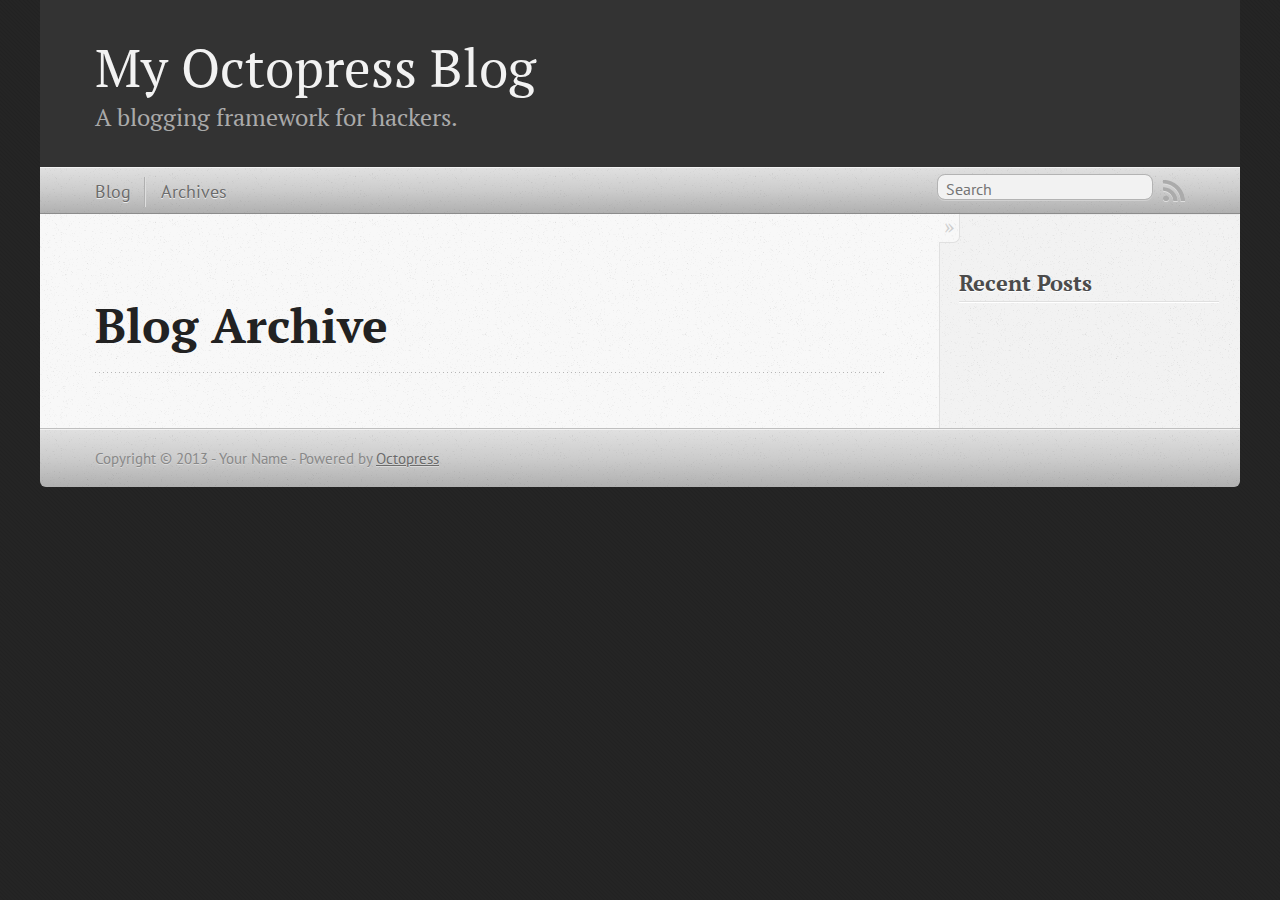
<file: blog/archives/index.html>
<!DOCTYPE html>
<!--[if IEMobile 7 ]><html class="no-js iem7"><![endif]-->
<!--[if lt IE 9]><html class="no-js lte-ie8"><![endif]-->
<!--[if (gt IE 8)|(gt IEMobile 7)|!(IEMobile)|!(IE)]><!--><html class="no-js" lang="en"><!--<![endif]-->
<head>
  <meta charset="utf-8">
  <title>Blog Archive - My Octopress Blog</title>
  <meta name="author" content="Your Name">

  
  <meta name="description" content=" Blog Archive Recent Posts ">
  

  <!-- http://t.co/dKP3o1e -->
  <meta name="HandheldFriendly" content="True">
  <meta name="MobileOptimized" content="320">
  <meta name="viewport" content="width=device-width, initial-scale=1">

  
  <link rel="canonical" href="http://Tetsuji-Asakawa.github.io/blog/archives">
  <link href="/favicon.png" rel="icon">
  <link href="/stylesheets/screen.css" media="screen, projection" rel="stylesheet" type="text/css">
  <link href="/atom.xml" rel="alternate" title="My Octopress Blog" type="application/atom+xml">
  <script src="/javascripts/modernizr-2.0.js"></script>
  <script src="//ajax.googleapis.com/ajax/libs/jquery/1.9.1/jquery.min.js"></script>
  <script>!window.jQuery && document.write(unescape('%3Cscript src="./javascripts/lib/jquery.min.js"%3E%3C/script%3E'))</script>
  <script src="/javascripts/octopress.js" type="text/javascript"></script>
  <!--Fonts from Google"s Web font directory at http://google.com/webfonts -->
<link href="http://fonts.googleapis.com/css?family=PT+Serif:regular,italic,bold,bolditalic" rel="stylesheet" type="text/css">
<link href="http://fonts.googleapis.com/css?family=PT+Sans:regular,italic,bold,bolditalic" rel="stylesheet" type="text/css">

  

</head>

<body   >
  <header role="banner"><hgroup>
  <h1><a href="/">My Octopress Blog</a></h1>
  
    <h2>A blogging framework for hackers.</h2>
  
</hgroup>

</header>
  <nav role="navigation"><ul class="subscription" data-subscription="rss">
  <li><a href="/atom.xml" rel="subscribe-rss" title="subscribe via RSS">RSS</a></li>
  
</ul>
  
<form action="http://google.com/search" method="get">
  <fieldset role="search">
    <input type="hidden" name="q" value="site:Tetsuji-Asakawa.github.io" />
    <input class="search" type="text" name="q" results="0" placeholder="Search"/>
  </fieldset>
</form>
  
<ul class="main-navigation">
  <li><a href="/">Blog</a></li>
  <li><a href="/blog/archives">Archives</a></li>
</ul>

</nav>
  <div id="main">
    <div id="content">
      <div>
<article role="article">
  
  <header>
    <h1 class="entry-title">Blog Archive</h1>
    
  </header>
  
  <div id="blog-archives">

</div>

  
</article>

</div>

<aside class="sidebar">
  
    <section>
  <h1>Recent Posts</h1>
  <ul id="recent_posts">
    
  </ul>
</section>





  
</aside>


    </div>
  </div>
  <footer role="contentinfo"><p>
  Copyright &copy; 2013 - Your Name -
  <span class="credit">Powered by <a href="http://octopress.org">Octopress</a></span>
</p>

</footer>
  







  <script type="text/javascript">
    (function(){
      var twitterWidgets = document.createElement('script');
      twitterWidgets.type = 'text/javascript';
      twitterWidgets.async = true;
      twitterWidgets.src = '//platform.twitter.com/widgets.js';
      document.getElementsByTagName('head')[0].appendChild(twitterWidgets);
    })();
  </script>





</body>
</html>
</file>
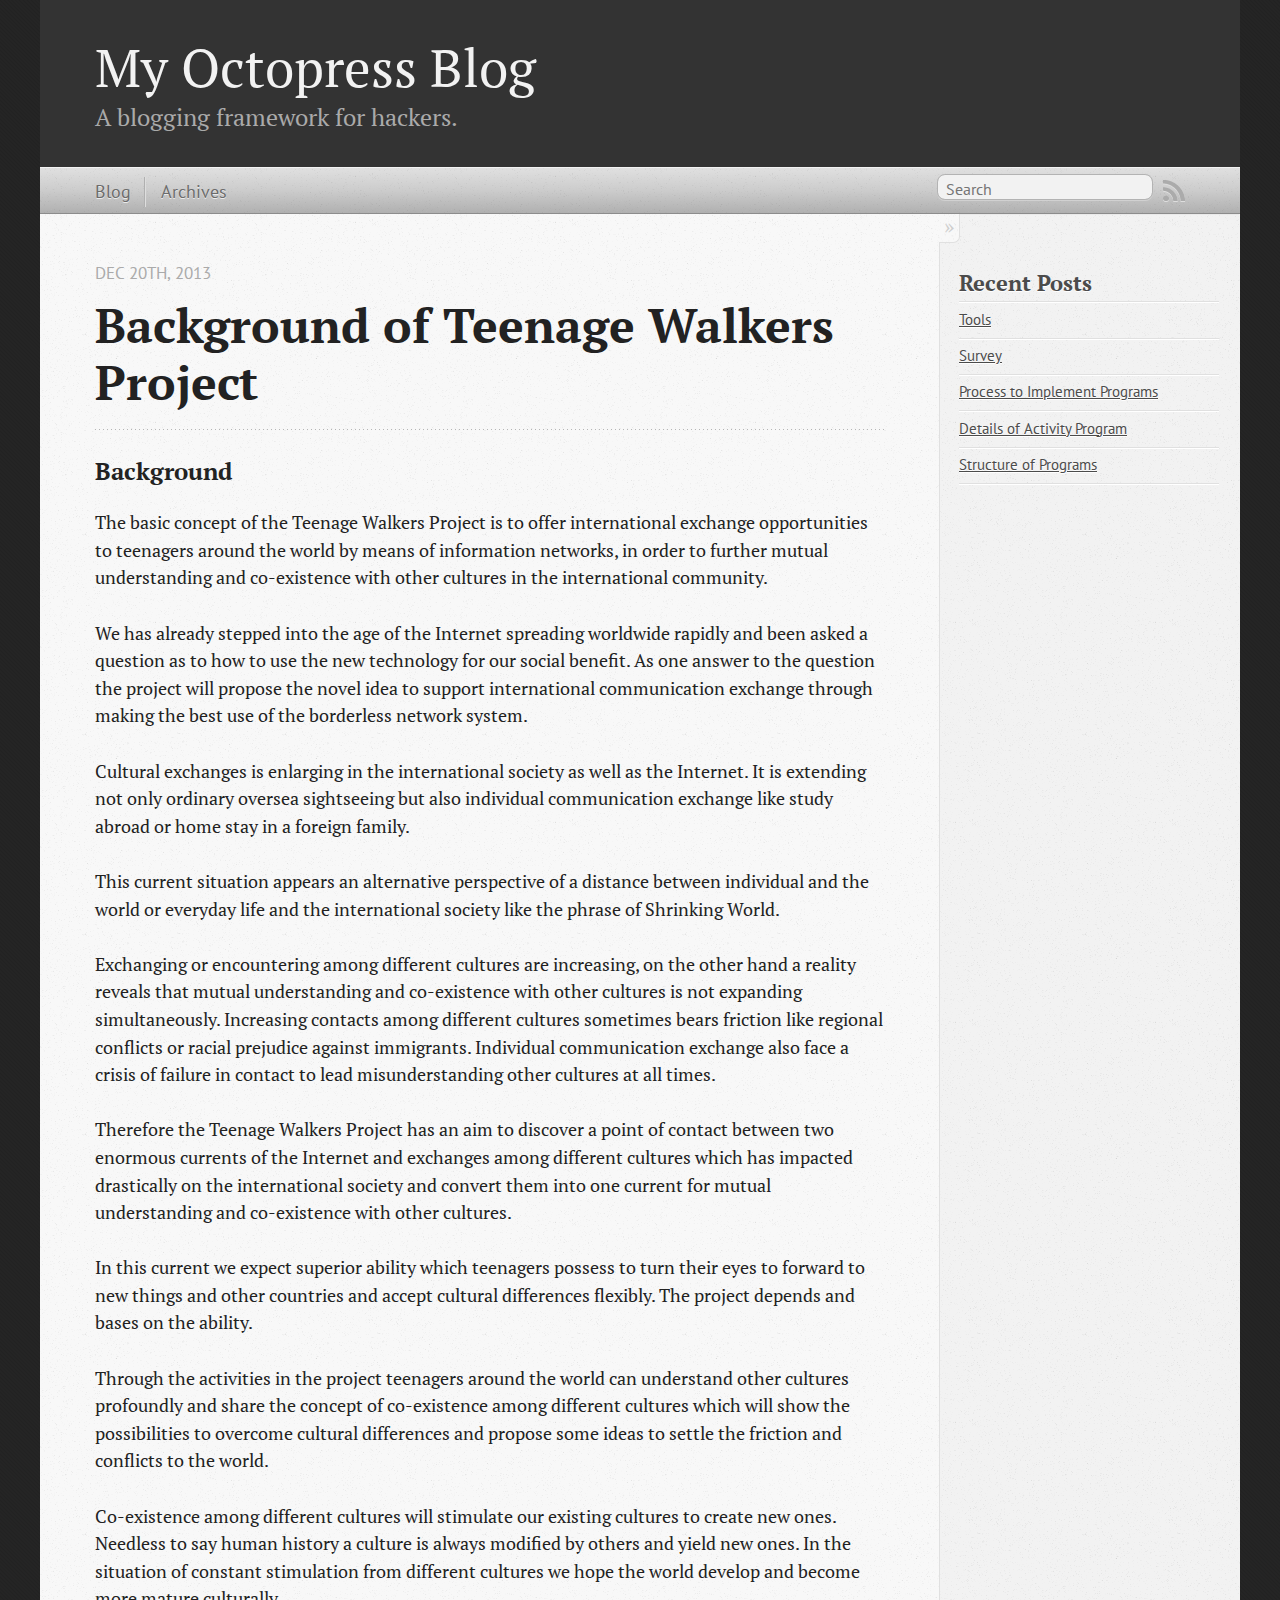
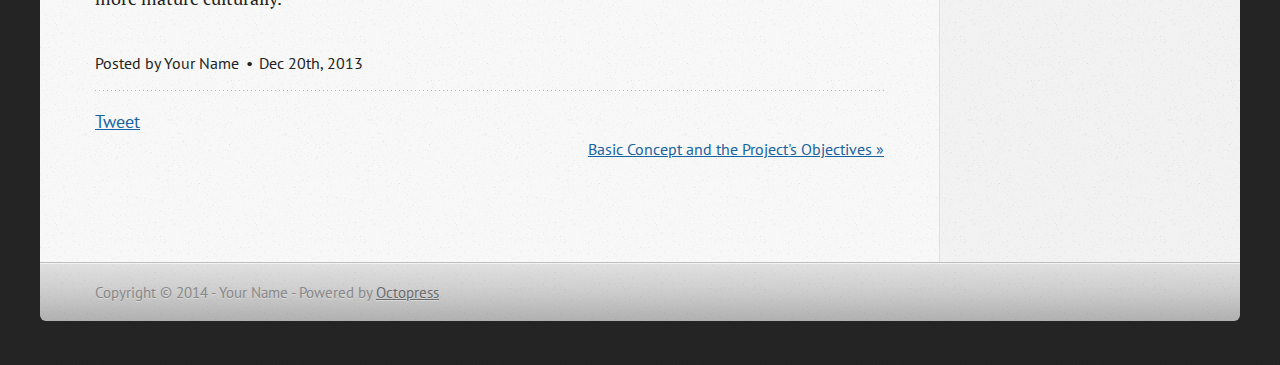
<file: blog/2013/12/20/background-of-teenage-walkers-project/index.html>
<!DOCTYPE html>
<!--[if IEMobile 7 ]><html class="no-js iem7"><![endif]-->
<!--[if lt IE 9]><html class="no-js lte-ie8"><![endif]-->
<!--[if (gt IE 8)|(gt IEMobile 7)|!(IEMobile)|!(IE)]><!--><html class="no-js" lang="en"><!--<![endif]-->
<head>
  <meta charset="utf-8">
  <title>Background of Teenage Walkers Project - My Octopress Blog</title>
  <meta name="author" content="Your Name">

  
  <meta name="description" content="Background The basic concept of the Teenage Walkers Project is to offer international exchange opportunities to teenagers around the world by means &hellip;">
  

  <!-- http://t.co/dKP3o1e -->
  <meta name="HandheldFriendly" content="True">
  <meta name="MobileOptimized" content="320">
  <meta name="viewport" content="width=device-width, initial-scale=1">

  
  <link rel="canonical" href="http://Tetsuji-Asakawa.github.io/blog/2013/12/20/background-of-teenage-walkers-project">
  <link href="/favicon.png" rel="icon">
  <link href="/stylesheets/screen.css" media="screen, projection" rel="stylesheet" type="text/css">
  <link href="/atom.xml" rel="alternate" title="My Octopress Blog" type="application/atom+xml">
  <link href="/stylesheets/data-table.css" rel="stylesheet" type="text/css" />
  <script src="/javascripts/modernizr-2.0.js"></script>
  <script src="//ajax.googleapis.com/ajax/libs/jquery/1.9.1/jquery.min.js"></script>
  <script>!window.jQuery && document.write(unescape('%3Cscript src="./javascripts/lib/jquery.min.js"%3E%3C/script%3E'))</script>
  <script src="/javascripts/octopress.js" type="text/javascript"></script>
  <!--Fonts from Google"s Web font directory at http://google.com/webfonts -->
<link href="http://fonts.googleapis.com/css?family=PT+Serif:regular,italic,bold,bolditalic" rel="stylesheet" type="text/css">
<link href="http://fonts.googleapis.com/css?family=PT+Sans:regular,italic,bold,bolditalic" rel="stylesheet" type="text/css">

  

</head>

<body   >
  <header role="banner"><hgroup>
  <h1><a href="/">My Octopress Blog</a></h1>
  
    <h2>A blogging framework for hackers.</h2>
  
</hgroup>

</header>
  <nav role="navigation"><ul class="subscription" data-subscription="rss">
  <li><a href="/atom.xml" rel="subscribe-rss" title="subscribe via RSS">RSS</a></li>
  
</ul>
  
<form action="http://google.com/search" method="get">
  <fieldset role="search">
    <input type="hidden" name="q" value="site:Tetsuji-Asakawa.github.io" />
    <input class="search" type="text" name="q" results="0" placeholder="Search"/>
  </fieldset>
</form>
  
<ul class="main-navigation">
  <li><a href="/">Blog</a></li>
  <li><a href="/blog/archives">Archives</a></li>
</ul>

</nav>
  <div id="main">
    <div id="content">
      <div>
<article class="hentry" role="article">
  
  <header>
    
      <h1 class="entry-title">Background of Teenage Walkers Project</h1>
    
    
      <p class="meta">
        








  


<time datetime="2013-12-20T20:03:00+09:00" pubdate data-updated="true">Dec 20<span>th</span>, 2013</time>
        
      </p>
    
  </header>


<div class="entry-content"><h3>Background</h3>

<p>The basic concept of the Teenage Walkers Project is to offer international exchange opportunities to teenagers around the world by means of information networks, in order to further mutual understanding and co-existence with other cultures in the international community. <BR></p>

<p>We has already stepped into the age of the Internet spreading worldwide rapidly and been asked a question as to how to use the new technology for our social benefit. As one answer to the question the project will propose the novel idea to support international communication exchange through making the best use of the borderless network system.</p>

<p>Cultural exchanges is enlarging in the international society as well as the Internet. It is extending not only ordinary oversea sightseeing but also individual communication exchange like study abroad or home stay in a foreign family.</p>

<p>This current situation appears an alternative perspective of a distance between individual and the world or everyday life and the international society like the phrase of Shrinking World.</p>

<p>Exchanging or encountering among different cultures are increasing, on the other hand a reality reveals that mutual understanding and co-existence with other cultures is not expanding simultaneously. Increasing contacts among different cultures sometimes bears friction like regional conflicts or racial prejudice against immigrants. Individual communication exchange also face a crisis of failure in contact to lead misunderstanding other cultures at all times.</p>

<p>Therefore the Teenage Walkers Project has an aim to discover a point of contact between two enormous currents of the Internet and exchanges among different cultures which has impacted drastically on the international society and convert them into one current for mutual understanding and co-existence with other cultures.</p>

<p>In this current we expect superior ability which teenagers possess to turn their eyes to forward to new things and other countries and accept cultural differences flexibly.  The project depends and bases on the ability.</p>

<p>Through the activities in the project teenagers around the world can understand other cultures profoundly and share the concept of co-existence among different cultures which will show the possibilities to overcome cultural differences and propose some ideas to settle the friction and conflicts to the world.</p>

<p>Co-existence among different cultures will stimulate our existing cultures to create new ones. Needless to say human history a culture is always modified by others and yield new ones. In the situation of constant stimulation from different cultures we hope the world develop and become more mature culturally.</p>
</div>


  <footer>
    <p class="meta">
      
  

<span class="byline author vcard">Posted by <span class="fn">Your Name</span></span>

      








  


<time datetime="2013-12-20T20:03:00+09:00" pubdate data-updated="true">Dec 20<span>th</span>, 2013</time>
      


    </p>
    
      <div class="sharing">
  
  <a href="//twitter.com/share" class="twitter-share-button" data-url="http://Tetsuji-Asakawa.github.io/blog/2013/12/20/background-of-teenage-walkers-project/" data-via="" data-counturl="http://Tetsuji-Asakawa.github.io/blog/2013/12/20/background-of-teenage-walkers-project/" >Tweet</a>
  
  
  
</div>

    
    <p class="meta">
      
      
        <a class="basic-alignment right" href="/blog/2013/12/20/basic-concept-and-the-projects-objectives/" title="Next Post: Basic Concept and the Project's Objectives">Basic Concept and the Project's Objectives &raquo;</a>
      
    </p>
  </footer>
</article>

</div>

<aside class="sidebar">
  
    <section>
  <h1>Recent Posts</h1>
  <ul id="recent_posts">
    
      <li class="post">
        <a href="/blog/2014/03/10/tools/">Tools</a>
      </li>
    
      <li class="post">
        <a href="/blog/2014/01/07/survey/">Survey</a>
      </li>
    
      <li class="post">
        <a href="/blog/2014/01/07/process-to-implement-programs/">Process to Implement Programs</a>
      </li>
    
      <li class="post">
        <a href="/blog/2013/12/21/details-of-activity-program/">Details of Activity Program</a>
      </li>
    
      <li class="post">
        <a href="/blog/2013/12/20/structure-of-programs/">Structure of Programs</a>
      </li>
    
  </ul>
</section>





  
</aside>


    </div>
  </div>
  <footer role="contentinfo"><p>
  Copyright &copy; 2014 - Your Name -
  <span class="credit">Powered by <a href="http://octopress.org">Octopress</a></span>
</p>

</footer>
  







  <script type="text/javascript">
    (function(){
      var twitterWidgets = document.createElement('script');
      twitterWidgets.type = 'text/javascript';
      twitterWidgets.async = true;
      twitterWidgets.src = '//platform.twitter.com/widgets.js';
      document.getElementsByTagName('head')[0].appendChild(twitterWidgets);
    })();
  </script>





</body>
</html>
</file>
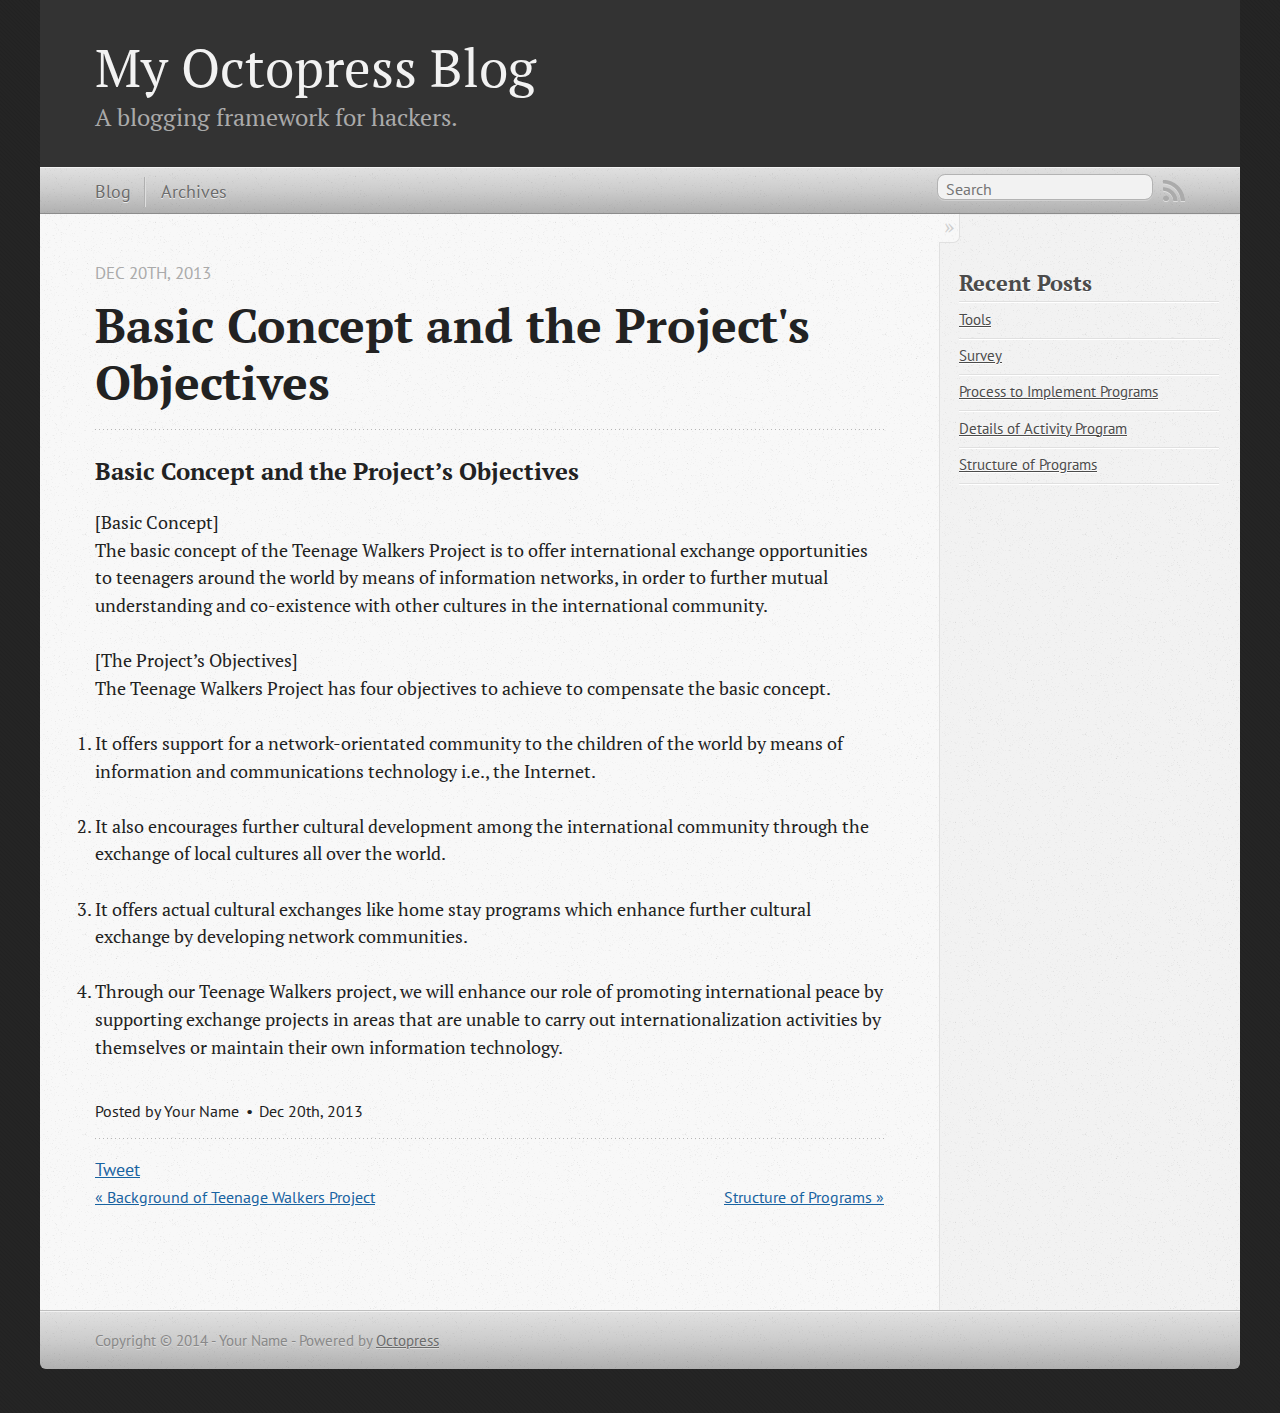
<file: blog/2013/12/20/basic-concept-and-the-projects-objectives/index.html>
<!DOCTYPE html>
<!--[if IEMobile 7 ]><html class="no-js iem7"><![endif]-->
<!--[if lt IE 9]><html class="no-js lte-ie8"><![endif]-->
<!--[if (gt IE 8)|(gt IEMobile 7)|!(IEMobile)|!(IE)]><!--><html class="no-js" lang="en"><!--<![endif]-->
<head>
  <meta charset="utf-8">
  <title>Basic Concept and the Project's Objectives - My Octopress Blog</title>
  <meta name="author" content="Your Name">

  
  <meta name="description" content="Basic Concept and the Project&rsquo;s Objectives [Basic Concept]
The basic concept of the Teenage Walkers Project is to offer international exchange &hellip;">
  

  <!-- http://t.co/dKP3o1e -->
  <meta name="HandheldFriendly" content="True">
  <meta name="MobileOptimized" content="320">
  <meta name="viewport" content="width=device-width, initial-scale=1">

  
  <link rel="canonical" href="http://Tetsuji-Asakawa.github.io/blog/2013/12/20/basic-concept-and-the-projects-objectives">
  <link href="/favicon.png" rel="icon">
  <link href="/stylesheets/screen.css" media="screen, projection" rel="stylesheet" type="text/css">
  <link href="/atom.xml" rel="alternate" title="My Octopress Blog" type="application/atom+xml">
  <link href="/stylesheets/data-table.css" rel="stylesheet" type="text/css" />
  <script src="/javascripts/modernizr-2.0.js"></script>
  <script src="//ajax.googleapis.com/ajax/libs/jquery/1.9.1/jquery.min.js"></script>
  <script>!window.jQuery && document.write(unescape('%3Cscript src="./javascripts/lib/jquery.min.js"%3E%3C/script%3E'))</script>
  <script src="/javascripts/octopress.js" type="text/javascript"></script>
  <!--Fonts from Google"s Web font directory at http://google.com/webfonts -->
<link href="http://fonts.googleapis.com/css?family=PT+Serif:regular,italic,bold,bolditalic" rel="stylesheet" type="text/css">
<link href="http://fonts.googleapis.com/css?family=PT+Sans:regular,italic,bold,bolditalic" rel="stylesheet" type="text/css">

  

</head>

<body   >
  <header role="banner"><hgroup>
  <h1><a href="/">My Octopress Blog</a></h1>
  
    <h2>A blogging framework for hackers.</h2>
  
</hgroup>

</header>
  <nav role="navigation"><ul class="subscription" data-subscription="rss">
  <li><a href="/atom.xml" rel="subscribe-rss" title="subscribe via RSS">RSS</a></li>
  
</ul>
  
<form action="http://google.com/search" method="get">
  <fieldset role="search">
    <input type="hidden" name="q" value="site:Tetsuji-Asakawa.github.io" />
    <input class="search" type="text" name="q" results="0" placeholder="Search"/>
  </fieldset>
</form>
  
<ul class="main-navigation">
  <li><a href="/">Blog</a></li>
  <li><a href="/blog/archives">Archives</a></li>
</ul>

</nav>
  <div id="main">
    <div id="content">
      <div>
<article class="hentry" role="article">
  
  <header>
    
      <h1 class="entry-title">Basic Concept and the Project's Objectives</h1>
    
    
      <p class="meta">
        








  


<time datetime="2013-12-20T20:13:00+09:00" pubdate data-updated="true">Dec 20<span>th</span>, 2013</time>
        
      </p>
    
  </header>


<div class="entry-content"><h3>Basic Concept and the Project&rsquo;s Objectives</h3>

<p>[Basic Concept]<br/>
The basic concept of the Teenage Walkers Project is to offer international exchange opportunities to teenagers around the world by means of information networks, in order to further mutual understanding and co-existence with other cultures in the international community.</p>

<p>[The Project&rsquo;s Objectives]<br/>
The Teenage Walkers Project has four objectives to achieve to compensate the basic concept.</p>

<ol>
<li><p>It offers support for a network-orientated community to the children of the world by means of information and communications technology i.e., the Internet.</p></li>
<li><p>It also encourages further cultural development among the international community through the exchange of local cultures all over the world.</p></li>
<li><p>It offers actual cultural exchanges like home stay programs which enhance further cultural exchange by developing network communities.</p></li>
<li><p>Through our Teenage Walkers project, we will enhance our role of promoting international peace by supporting exchange projects in areas that are unable to carry out internationalization activities by themselves or maintain their own information technology.</p></li>
</ol>

</div>


  <footer>
    <p class="meta">
      
  

<span class="byline author vcard">Posted by <span class="fn">Your Name</span></span>

      








  


<time datetime="2013-12-20T20:13:00+09:00" pubdate data-updated="true">Dec 20<span>th</span>, 2013</time>
      


    </p>
    
      <div class="sharing">
  
  <a href="//twitter.com/share" class="twitter-share-button" data-url="http://Tetsuji-Asakawa.github.io/blog/2013/12/20/basic-concept-and-the-projects-objectives/" data-via="" data-counturl="http://Tetsuji-Asakawa.github.io/blog/2013/12/20/basic-concept-and-the-projects-objectives/" >Tweet</a>
  
  
  
</div>

    
    <p class="meta">
      
        <a class="basic-alignment left" href="/blog/2013/12/20/background-of-teenage-walkers-project/" title="Previous Post: Background of Teenage Walkers Project">&laquo; Background of Teenage Walkers Project</a>
      
      
        <a class="basic-alignment right" href="/blog/2013/12/20/structure-of-programs/" title="Next Post: Structure of Programs">Structure of Programs &raquo;</a>
      
    </p>
  </footer>
</article>

</div>

<aside class="sidebar">
  
    <section>
  <h1>Recent Posts</h1>
  <ul id="recent_posts">
    
      <li class="post">
        <a href="/blog/2014/03/10/tools/">Tools</a>
      </li>
    
      <li class="post">
        <a href="/blog/2014/01/07/survey/">Survey</a>
      </li>
    
      <li class="post">
        <a href="/blog/2014/01/07/process-to-implement-programs/">Process to Implement Programs</a>
      </li>
    
      <li class="post">
        <a href="/blog/2013/12/21/details-of-activity-program/">Details of Activity Program</a>
      </li>
    
      <li class="post">
        <a href="/blog/2013/12/20/structure-of-programs/">Structure of Programs</a>
      </li>
    
  </ul>
</section>





  
</aside>


    </div>
  </div>
  <footer role="contentinfo"><p>
  Copyright &copy; 2014 - Your Name -
  <span class="credit">Powered by <a href="http://octopress.org">Octopress</a></span>
</p>

</footer>
  







  <script type="text/javascript">
    (function(){
      var twitterWidgets = document.createElement('script');
      twitterWidgets.type = 'text/javascript';
      twitterWidgets.async = true;
      twitterWidgets.src = '//platform.twitter.com/widgets.js';
      document.getElementsByTagName('head')[0].appendChild(twitterWidgets);
    })();
  </script>





</body>
</html>
</file>
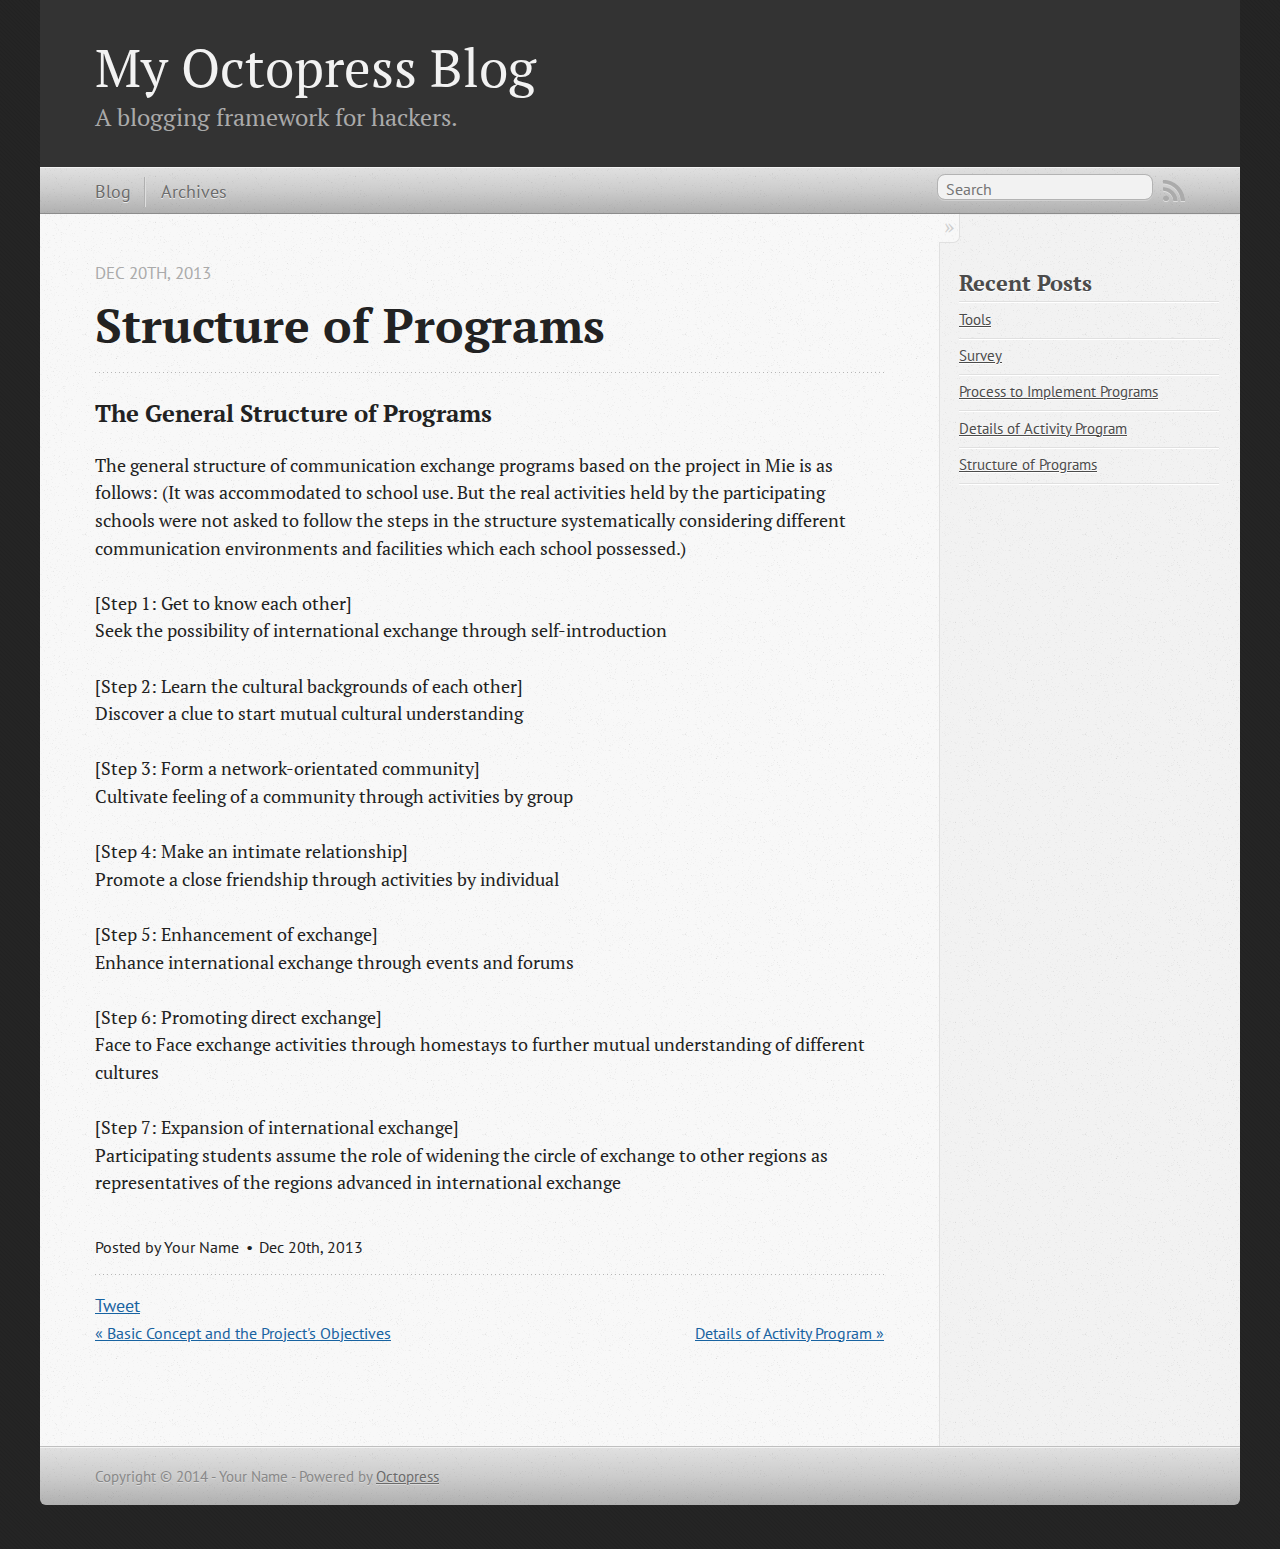
<file: blog/2013/12/20/structure-of-programs/index.html>
<!DOCTYPE html>
<!--[if IEMobile 7 ]><html class="no-js iem7"><![endif]-->
<!--[if lt IE 9]><html class="no-js lte-ie8"><![endif]-->
<!--[if (gt IE 8)|(gt IEMobile 7)|!(IEMobile)|!(IE)]><!--><html class="no-js" lang="en"><!--<![endif]-->
<head>
  <meta charset="utf-8">
  <title>Structure of Programs - My Octopress Blog</title>
  <meta name="author" content="Your Name">

  
  <meta name="description" content="The General Structure of Programs The general structure of communication exchange programs based on the project in Mie is as follows:
(It was &hellip;">
  

  <!-- http://t.co/dKP3o1e -->
  <meta name="HandheldFriendly" content="True">
  <meta name="MobileOptimized" content="320">
  <meta name="viewport" content="width=device-width, initial-scale=1">

  
  <link rel="canonical" href="http://Tetsuji-Asakawa.github.io/blog/2013/12/20/structure-of-programs">
  <link href="/favicon.png" rel="icon">
  <link href="/stylesheets/screen.css" media="screen, projection" rel="stylesheet" type="text/css">
  <link href="/atom.xml" rel="alternate" title="My Octopress Blog" type="application/atom+xml">
  <link href="/stylesheets/data-table.css" rel="stylesheet" type="text/css" />
  <script src="/javascripts/modernizr-2.0.js"></script>
  <script src="//ajax.googleapis.com/ajax/libs/jquery/1.9.1/jquery.min.js"></script>
  <script>!window.jQuery && document.write(unescape('%3Cscript src="./javascripts/lib/jquery.min.js"%3E%3C/script%3E'))</script>
  <script src="/javascripts/octopress.js" type="text/javascript"></script>
  <!--Fonts from Google"s Web font directory at http://google.com/webfonts -->
<link href="http://fonts.googleapis.com/css?family=PT+Serif:regular,italic,bold,bolditalic" rel="stylesheet" type="text/css">
<link href="http://fonts.googleapis.com/css?family=PT+Sans:regular,italic,bold,bolditalic" rel="stylesheet" type="text/css">

  

</head>

<body   >
  <header role="banner"><hgroup>
  <h1><a href="/">My Octopress Blog</a></h1>
  
    <h2>A blogging framework for hackers.</h2>
  
</hgroup>

</header>
  <nav role="navigation"><ul class="subscription" data-subscription="rss">
  <li><a href="/atom.xml" rel="subscribe-rss" title="subscribe via RSS">RSS</a></li>
  
</ul>
  
<form action="http://google.com/search" method="get">
  <fieldset role="search">
    <input type="hidden" name="q" value="site:Tetsuji-Asakawa.github.io" />
    <input class="search" type="text" name="q" results="0" placeholder="Search"/>
  </fieldset>
</form>
  
<ul class="main-navigation">
  <li><a href="/">Blog</a></li>
  <li><a href="/blog/archives">Archives</a></li>
</ul>

</nav>
  <div id="main">
    <div id="content">
      <div>
<article class="hentry" role="article">
  
  <header>
    
      <h1 class="entry-title">Structure of Programs</h1>
    
    
      <p class="meta">
        








  


<time datetime="2013-12-20T20:26:00+09:00" pubdate data-updated="true">Dec 20<span>th</span>, 2013</time>
        
      </p>
    
  </header>


<div class="entry-content"><h3>The General Structure of Programs</h3>

<p>The general structure of communication exchange programs based on the project in Mie is as follows:
(It was accommodated to school use. But the real activities held by the participating schools were not asked to follow the steps in the structure systematically considering different communication environments and facilities which each school possessed.)</p>

<p>[Step 1: Get to know each other]<br/>
Seek the possibility of international exchange through self-introduction</p>

<p>[Step 2: Learn the cultural backgrounds of each other]<br/>
Discover a clue to start mutual cultural understanding</p>

<p>[Step 3: Form a network-orientated community]<br/>
Cultivate feeling of a community through activities by group</p>

<p>[Step 4: Make an intimate relationship]<br/>
Promote a close friendship through activities by individual</p>

<p>[Step 5: Enhancement of exchange]<br/>
Enhance international exchange through events and forums</p>

<p>[Step 6: Promoting direct exchange]<br/>
Face to Face exchange activities through homestays to further mutual understanding of different cultures</p>

<p>[Step 7: Expansion of international exchange] <br/>
Participating students assume the role of widening the circle of exchange to other regions as representatives of the regions advanced in international exchange</p>
</div>


  <footer>
    <p class="meta">
      
  

<span class="byline author vcard">Posted by <span class="fn">Your Name</span></span>

      








  


<time datetime="2013-12-20T20:26:00+09:00" pubdate data-updated="true">Dec 20<span>th</span>, 2013</time>
      


    </p>
    
      <div class="sharing">
  
  <a href="//twitter.com/share" class="twitter-share-button" data-url="http://Tetsuji-Asakawa.github.io/blog/2013/12/20/structure-of-programs/" data-via="" data-counturl="http://Tetsuji-Asakawa.github.io/blog/2013/12/20/structure-of-programs/" >Tweet</a>
  
  
  
</div>

    
    <p class="meta">
      
        <a class="basic-alignment left" href="/blog/2013/12/20/basic-concept-and-the-projects-objectives/" title="Previous Post: Basic Concept and the Project's Objectives">&laquo; Basic Concept and the Project's Objectives</a>
      
      
        <a class="basic-alignment right" href="/blog/2013/12/21/details-of-activity-program/" title="Next Post: Details of Activity Program">Details of Activity Program &raquo;</a>
      
    </p>
  </footer>
</article>

</div>

<aside class="sidebar">
  
    <section>
  <h1>Recent Posts</h1>
  <ul id="recent_posts">
    
      <li class="post">
        <a href="/blog/2014/03/10/tools/">Tools</a>
      </li>
    
      <li class="post">
        <a href="/blog/2014/01/07/survey/">Survey</a>
      </li>
    
      <li class="post">
        <a href="/blog/2014/01/07/process-to-implement-programs/">Process to Implement Programs</a>
      </li>
    
      <li class="post">
        <a href="/blog/2013/12/21/details-of-activity-program/">Details of Activity Program</a>
      </li>
    
      <li class="post">
        <a href="/blog/2013/12/20/structure-of-programs/">Structure of Programs</a>
      </li>
    
  </ul>
</section>





  
</aside>


    </div>
  </div>
  <footer role="contentinfo"><p>
  Copyright &copy; 2014 - Your Name -
  <span class="credit">Powered by <a href="http://octopress.org">Octopress</a></span>
</p>

</footer>
  







  <script type="text/javascript">
    (function(){
      var twitterWidgets = document.createElement('script');
      twitterWidgets.type = 'text/javascript';
      twitterWidgets.async = true;
      twitterWidgets.src = '//platform.twitter.com/widgets.js';
      document.getElementsByTagName('head')[0].appendChild(twitterWidgets);
    })();
  </script>





</body>
</html>
</file>
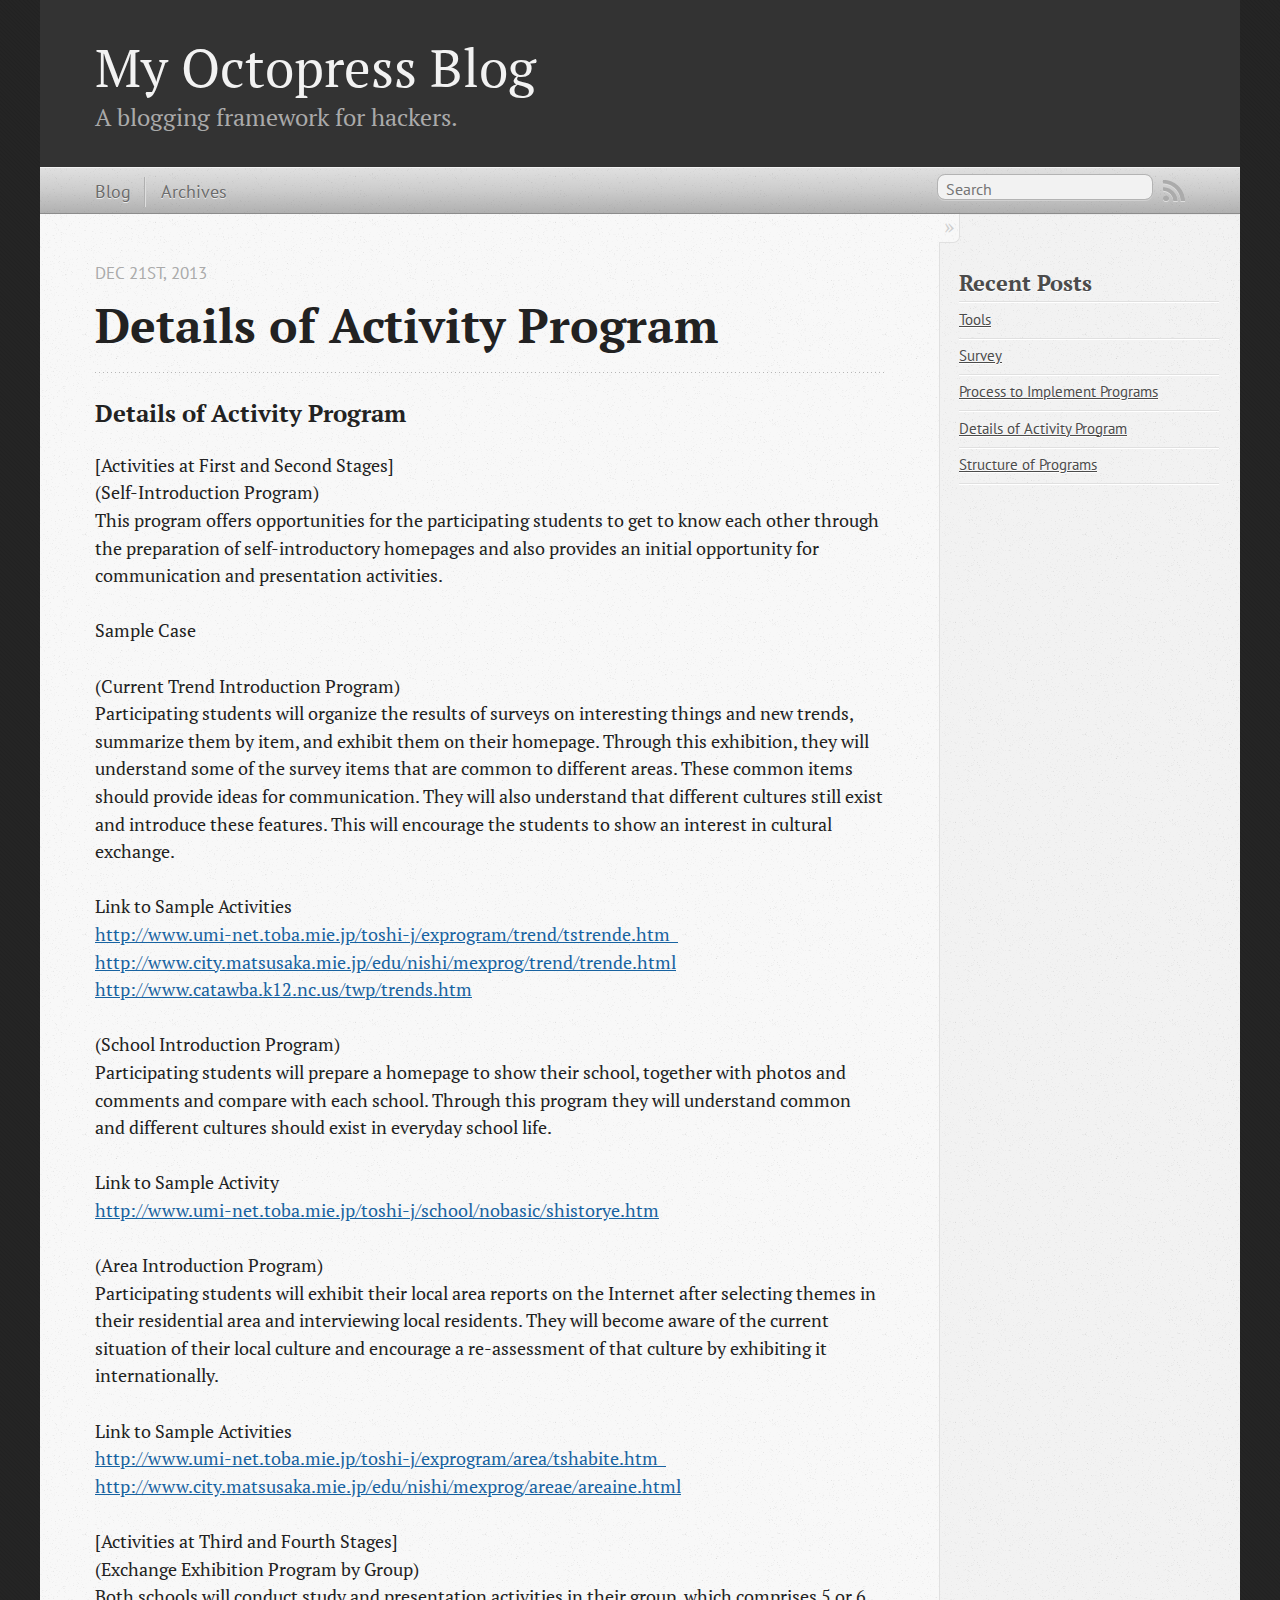
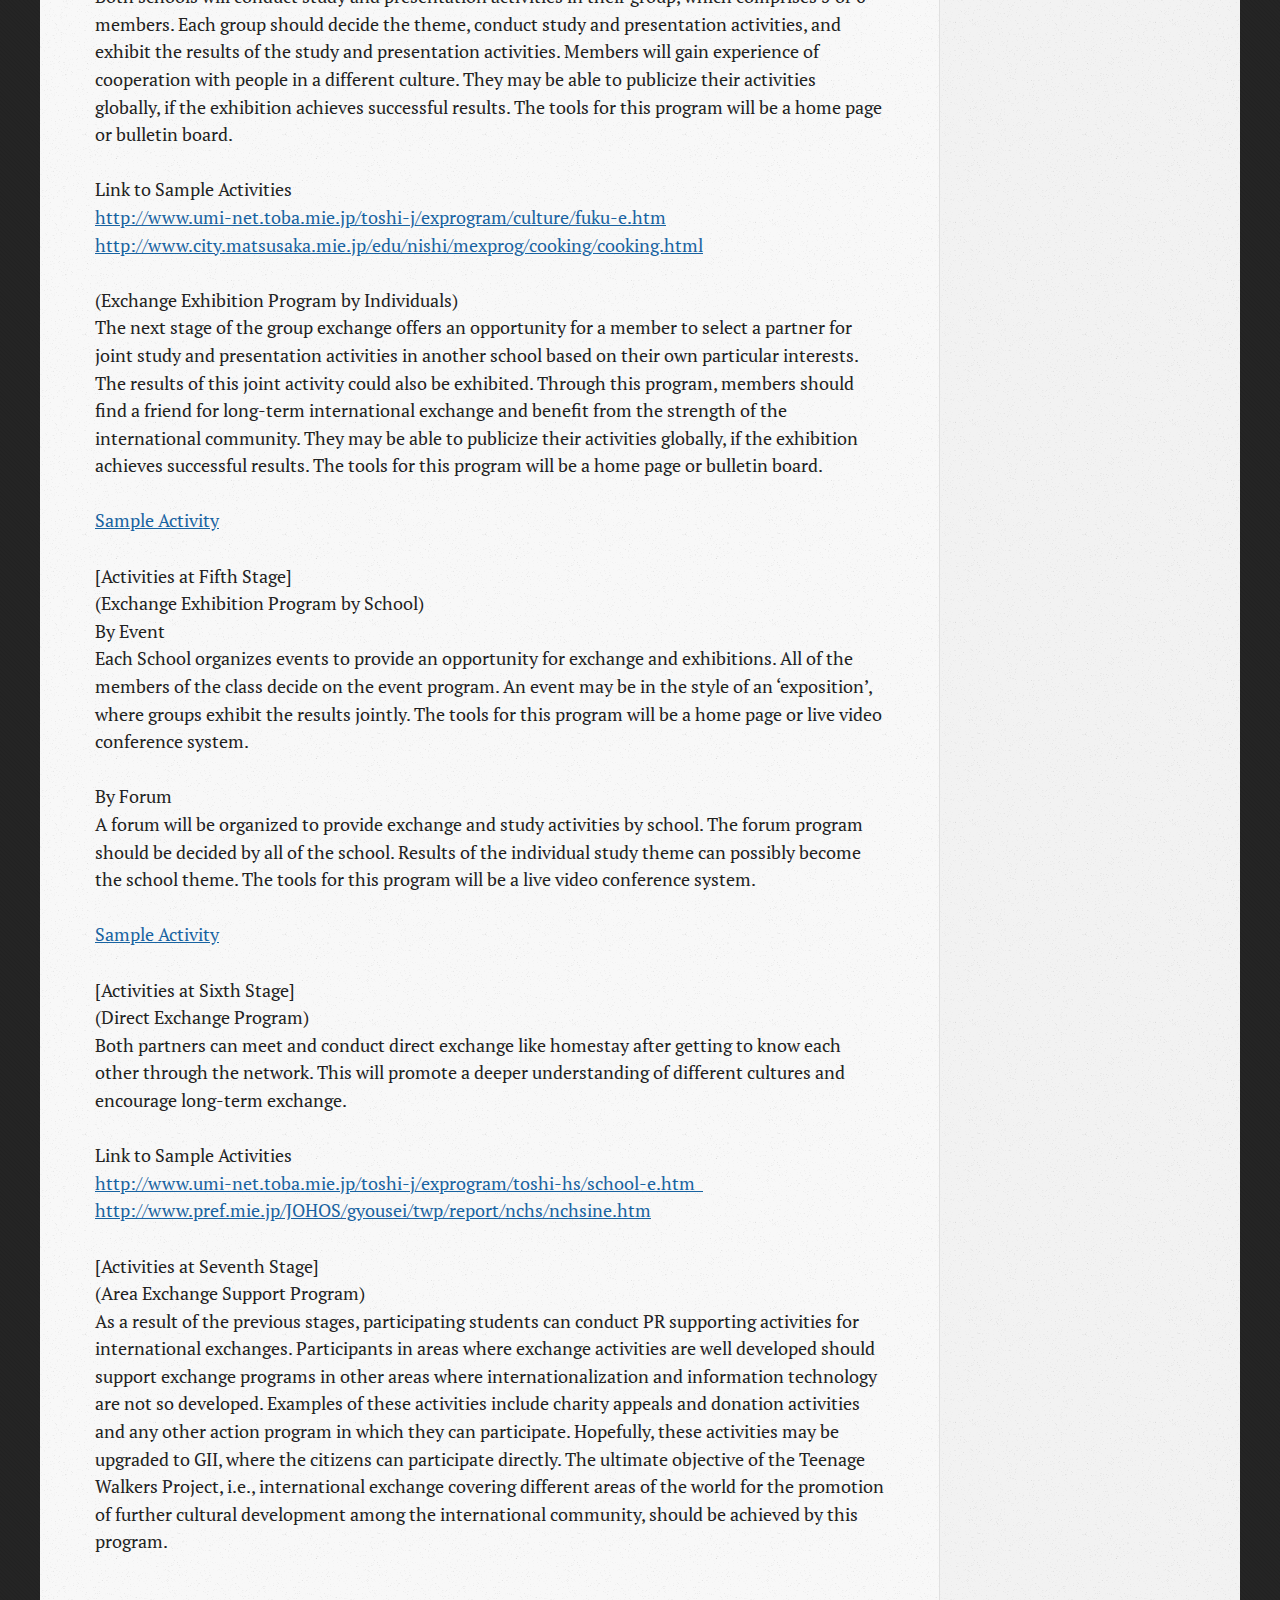
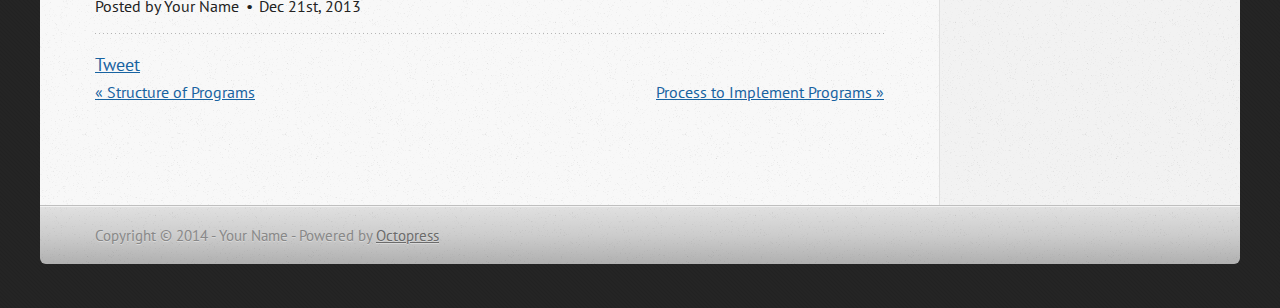
<file: blog/2013/12/21/details-of-activity-program/index.html>
<!DOCTYPE html>
<!--[if IEMobile 7 ]><html class="no-js iem7"><![endif]-->
<!--[if lt IE 9]><html class="no-js lte-ie8"><![endif]-->
<!--[if (gt IE 8)|(gt IEMobile 7)|!(IEMobile)|!(IE)]><!--><html class="no-js" lang="en"><!--<![endif]-->
<head>
  <meta charset="utf-8">
  <title>Details of Activity Program - My Octopress Blog</title>
  <meta name="author" content="Your Name">

  
  <meta name="description" content="Details of Activity Program [Activities at First and Second Stages]
(Self-Introduction Program)
This program offers opportunities for the &hellip;">
  

  <!-- http://t.co/dKP3o1e -->
  <meta name="HandheldFriendly" content="True">
  <meta name="MobileOptimized" content="320">
  <meta name="viewport" content="width=device-width, initial-scale=1">

  
  <link rel="canonical" href="http://Tetsuji-Asakawa.github.io/blog/2013/12/21/details-of-activity-program">
  <link href="/favicon.png" rel="icon">
  <link href="/stylesheets/screen.css" media="screen, projection" rel="stylesheet" type="text/css">
  <link href="/atom.xml" rel="alternate" title="My Octopress Blog" type="application/atom+xml">
  <link href="/stylesheets/data-table.css" rel="stylesheet" type="text/css" />
  <script src="/javascripts/modernizr-2.0.js"></script>
  <script src="//ajax.googleapis.com/ajax/libs/jquery/1.9.1/jquery.min.js"></script>
  <script>!window.jQuery && document.write(unescape('%3Cscript src="./javascripts/lib/jquery.min.js"%3E%3C/script%3E'))</script>
  <script src="/javascripts/octopress.js" type="text/javascript"></script>
  <!--Fonts from Google"s Web font directory at http://google.com/webfonts -->
<link href="http://fonts.googleapis.com/css?family=PT+Serif:regular,italic,bold,bolditalic" rel="stylesheet" type="text/css">
<link href="http://fonts.googleapis.com/css?family=PT+Sans:regular,italic,bold,bolditalic" rel="stylesheet" type="text/css">

  

</head>

<body   >
  <header role="banner"><hgroup>
  <h1><a href="/">My Octopress Blog</a></h1>
  
    <h2>A blogging framework for hackers.</h2>
  
</hgroup>

</header>
  <nav role="navigation"><ul class="subscription" data-subscription="rss">
  <li><a href="/atom.xml" rel="subscribe-rss" title="subscribe via RSS">RSS</a></li>
  
</ul>
  
<form action="http://google.com/search" method="get">
  <fieldset role="search">
    <input type="hidden" name="q" value="site:Tetsuji-Asakawa.github.io" />
    <input class="search" type="text" name="q" results="0" placeholder="Search"/>
  </fieldset>
</form>
  
<ul class="main-navigation">
  <li><a href="/">Blog</a></li>
  <li><a href="/blog/archives">Archives</a></li>
</ul>

</nav>
  <div id="main">
    <div id="content">
      <div>
<article class="hentry" role="article">
  
  <header>
    
      <h1 class="entry-title">Details of Activity Program</h1>
    
    
      <p class="meta">
        








  


<time datetime="2013-12-21T02:20:00+09:00" pubdate data-updated="true">Dec 21<span>st</span>, 2013</time>
        
      </p>
    
  </header>


<div class="entry-content"><h3>Details of Activity Program</h3>

<p>[Activities at First and Second Stages]<br/>
(Self-Introduction Program)<br/>
This program offers opportunities for the participating students to get to know each other through the preparation of self-introductory homepages and also provides an initial opportunity for communication and presentation activities.</p>

<p>Sample Case</p>

<p>(Current Trend Introduction Program)<br/>
Participating students will organize the results of surveys on interesting things and new trends, summarize them by item, and exhibit them on their homepage. Through this exhibition, they will understand some of the survey items that are common to different areas. These common items should provide ideas for communication. They will also understand that different cultures still exist and introduce these features. This will encourage the students to show an interest in cultural exchange.</p>

<p>Link to Sample Activities<br/>
<a href="http://www.umi-net.toba.mie.jp/toshi-j/exprogram/trend/tstrende.htm  ">http://www.umi-net.toba.mie.jp/toshi-j/exprogram/trend/tstrende.htm  </a>
<a href="http://www.city.matsusaka.mie.jp/edu/nishi/mexprog/trend/trende.html">http://www.city.matsusaka.mie.jp/edu/nishi/mexprog/trend/trende.html</a>
<a href="http://www.catawba.k12.nc.us/twp/trends.htm">http://www.catawba.k12.nc.us/twp/trends.htm</a></p>

<p>(School Introduction Program)<br/>
Participating students will prepare a homepage to show their school, together with photos and comments and compare with each school.  Through this program they will understand common and different cultures should exist in everyday school life.</p>

<p>Link to Sample Activity<br/>
<a href="http://www.umi-net.toba.mie.jp/toshi-j/school/nobasic/shistorye.htm">http://www.umi-net.toba.mie.jp/toshi-j/school/nobasic/shistorye.htm</a></p>

<p>(Area Introduction Program)<br/>
Participating students will exhibit their local area reports on the Internet after selecting themes in their residential area and interviewing local residents. They will become aware of the current situation of their local culture and encourage a re-assessment of that culture by exhibiting it internationally.</p>

<p>Link to Sample Activities<br/>
<a href="http://www.umi-net.toba.mie.jp/toshi-j/exprogram/area/tshabite.htm  ">http://www.umi-net.toba.mie.jp/toshi-j/exprogram/area/tshabite.htm  </a>
<a href="http://www.city.matsusaka.mie.jp/edu/nishi/mexprog/areae/areaine.html">http://www.city.matsusaka.mie.jp/edu/nishi/mexprog/areae/areaine.html</a></p>

<p>[Activities at Third and Fourth Stages]<br/>
(Exchange Exhibition Program by Group)<br/>
Both schools will conduct study and presentation activities in their group, which comprises 5 or 6 members. Each group should decide the theme, conduct study and presentation activities, and exhibit the results of the study and presentation activities. Members will gain experience of cooperation with people in a different culture. They may be able to publicize their activities globally,
if the exhibition achieves successful results. The tools for this program will be a home page or bulletin board.</p>

<p>Link to Sample Activities<br/>
<a href="http://www.umi-net.toba.mie.jp/toshi-j/exprogram/culture/fuku-e.htm">http://www.umi-net.toba.mie.jp/toshi-j/exprogram/culture/fuku-e.htm</a> <br/>
<a href="http://www.city.matsusaka.mie.jp/edu/nishi/mexprog/cooking/cooking.html">http://www.city.matsusaka.mie.jp/edu/nishi/mexprog/cooking/cooking.html</a></p>

<p>(Exchange Exhibition Program by Individuals)<br/>
The next stage of the group exchange offers an opportunity for a member to select a partner for joint study and presentation activities in another school based on their own particular interests. The results of this joint activity could also be exhibited. Through this program, members should find a friend for long-term international exchange and benefit from the strength of the international community.  They may be able to publicize their activities globally, if the exhibition achieves successful results. The tools for this program will be a home page or bulletin board.</p>

<p><A href="bulletin.htm">Sample Activity</A></p>

<p>[Activities at Fifth Stage]<br/>
(Exchange Exhibition Program by School)<br/>
By Event<br/>
Each School organizes events to provide an opportunity for exchange and exhibitions.  All of the members of the class decide on the event program. An event may be in the style of an &lsquo;exposition&rsquo;, where groups exhibit the results jointly. The tools for this program will be a home page or live video conference system.</p>

<p>By Forum<br/>
A forum will be organized to provide exchange and study activities by school. The forum program should be decided by all of the school.  Results of the individual study theme can possibly become the school theme. The tools for this program will be a live video conference system.</p>

<p><A href="lvc.htm">Sample Activity</A></p>

<p>[Activities at Sixth Stage]<br/>
(Direct Exchange Program)<br/>
Both partners can meet and conduct direct exchange like homestay after getting to know each other through the network. This will promote a deeper understanding of different cultures and encourage long-term exchange.</p>

<p>Link to Sample Activities<br/>
<a href="http://www.umi-net.toba.mie.jp/toshi-j/exprogram/toshi-hs/school-e.htm  ">http://www.umi-net.toba.mie.jp/toshi-j/exprogram/toshi-hs/school-e.htm  </a>
<a href="http://www.pref.mie.jp/JOHOS/gyousei/twp/report/nchs/nchsine.htm">http://www.pref.mie.jp/JOHOS/gyousei/twp/report/nchs/nchsine.htm</a></p>

<p>[Activities at Seventh Stage]<br/>
(Area Exchange Support Program)<br/>
As a result of the previous stages, participating students can conduct PR supporting activities for international exchanges. Participants in areas where exchange activities are well developed should support exchange programs in other areas where internationalization and information technology are not so developed. Examples of these activities include charity appeals and donation activities and any other action program in which they can participate.  Hopefully, these activities may be upgraded to GII, where the citizens can participate directly. The ultimate objective of the Teenage Walkers Project, i.e., international exchange covering different areas of the world for the promotion of further cultural development among the international community, should be achieved by this program.</p>
</div>


  <footer>
    <p class="meta">
      
  

<span class="byline author vcard">Posted by <span class="fn">Your Name</span></span>

      








  


<time datetime="2013-12-21T02:20:00+09:00" pubdate data-updated="true">Dec 21<span>st</span>, 2013</time>
      


    </p>
    
      <div class="sharing">
  
  <a href="//twitter.com/share" class="twitter-share-button" data-url="http://Tetsuji-Asakawa.github.io/blog/2013/12/21/details-of-activity-program/" data-via="" data-counturl="http://Tetsuji-Asakawa.github.io/blog/2013/12/21/details-of-activity-program/" >Tweet</a>
  
  
  
</div>

    
    <p class="meta">
      
        <a class="basic-alignment left" href="/blog/2013/12/20/structure-of-programs/" title="Previous Post: Structure of Programs">&laquo; Structure of Programs</a>
      
      
        <a class="basic-alignment right" href="/blog/2014/01/07/process-to-implement-programs/" title="Next Post: Process to Implement Programs">Process to Implement Programs &raquo;</a>
      
    </p>
  </footer>
</article>

</div>

<aside class="sidebar">
  
    <section>
  <h1>Recent Posts</h1>
  <ul id="recent_posts">
    
      <li class="post">
        <a href="/blog/2014/03/10/tools/">Tools</a>
      </li>
    
      <li class="post">
        <a href="/blog/2014/01/07/survey/">Survey</a>
      </li>
    
      <li class="post">
        <a href="/blog/2014/01/07/process-to-implement-programs/">Process to Implement Programs</a>
      </li>
    
      <li class="post">
        <a href="/blog/2013/12/21/details-of-activity-program/">Details of Activity Program</a>
      </li>
    
      <li class="post">
        <a href="/blog/2013/12/20/structure-of-programs/">Structure of Programs</a>
      </li>
    
  </ul>
</section>





  
</aside>


    </div>
  </div>
  <footer role="contentinfo"><p>
  Copyright &copy; 2014 - Your Name -
  <span class="credit">Powered by <a href="http://octopress.org">Octopress</a></span>
</p>

</footer>
  







  <script type="text/javascript">
    (function(){
      var twitterWidgets = document.createElement('script');
      twitterWidgets.type = 'text/javascript';
      twitterWidgets.async = true;
      twitterWidgets.src = '//platform.twitter.com/widgets.js';
      document.getElementsByTagName('head')[0].appendChild(twitterWidgets);
    })();
  </script>





</body>
</html>
</file>
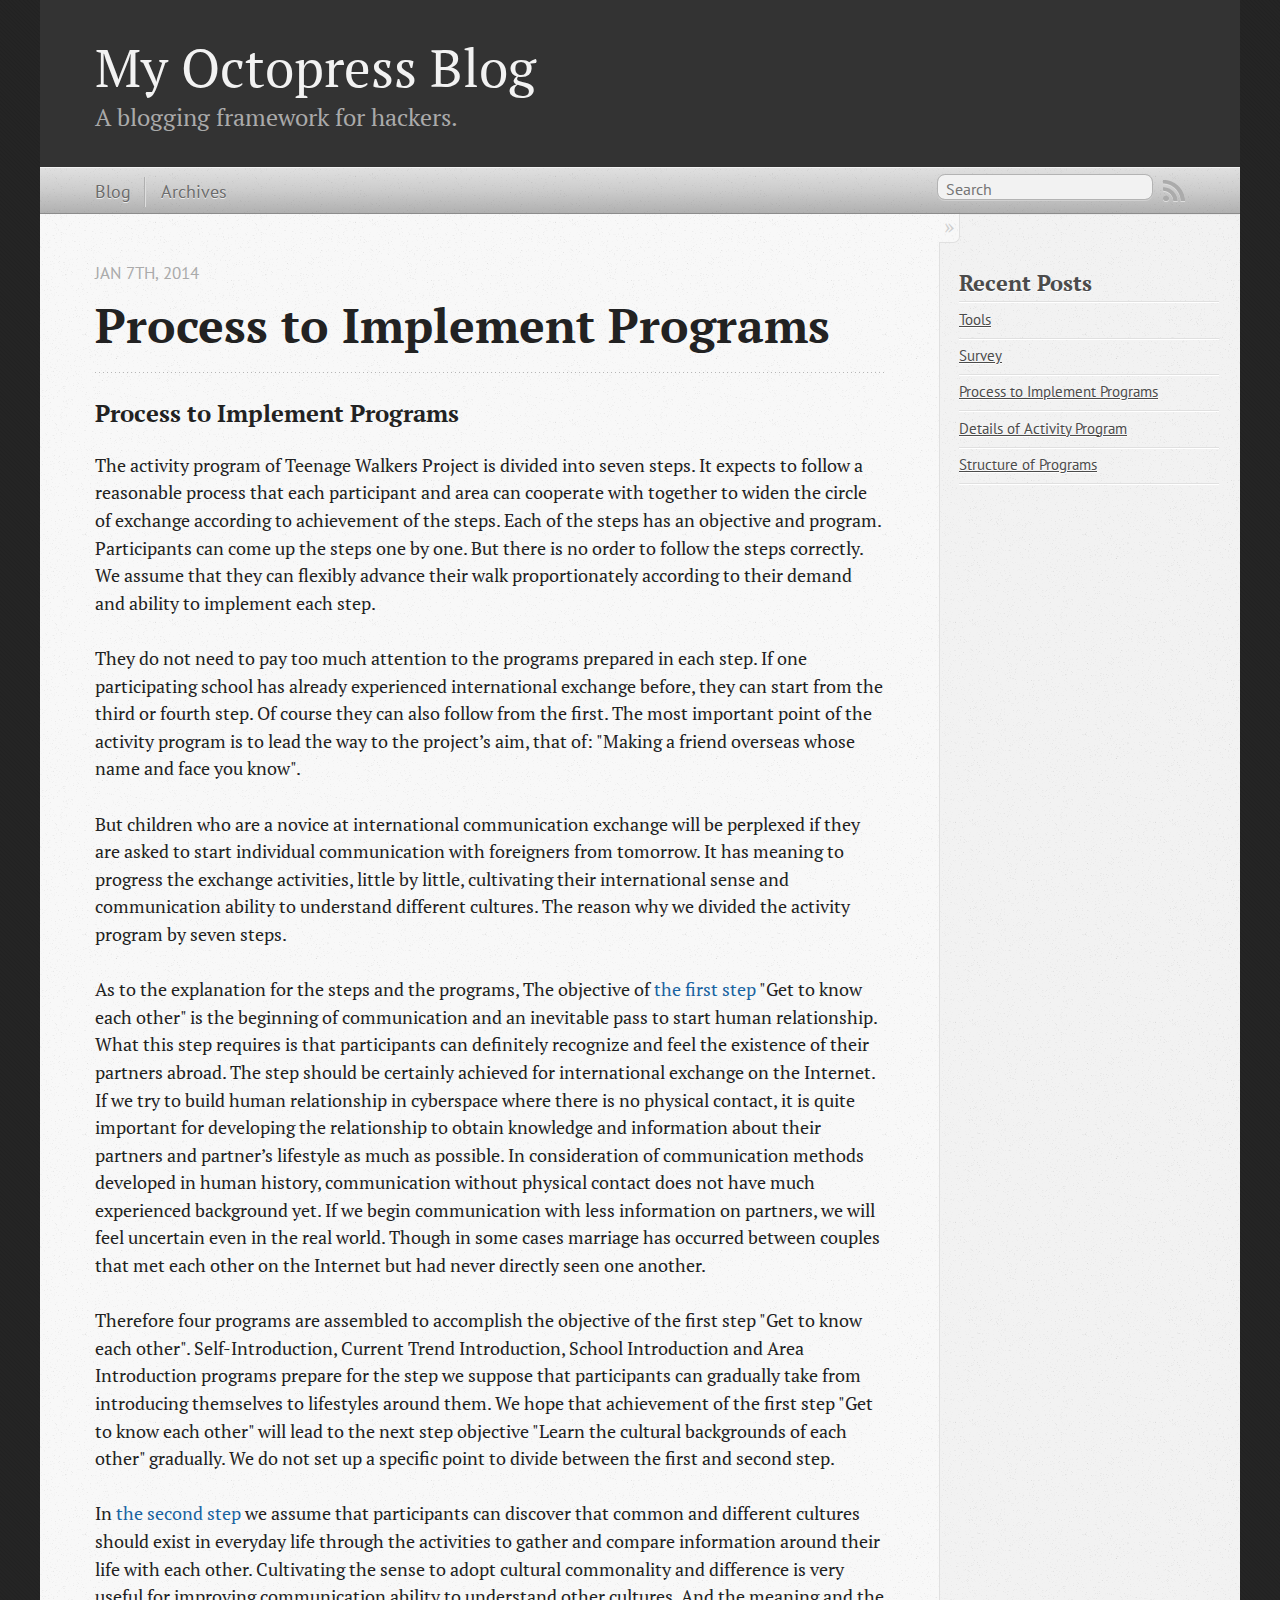
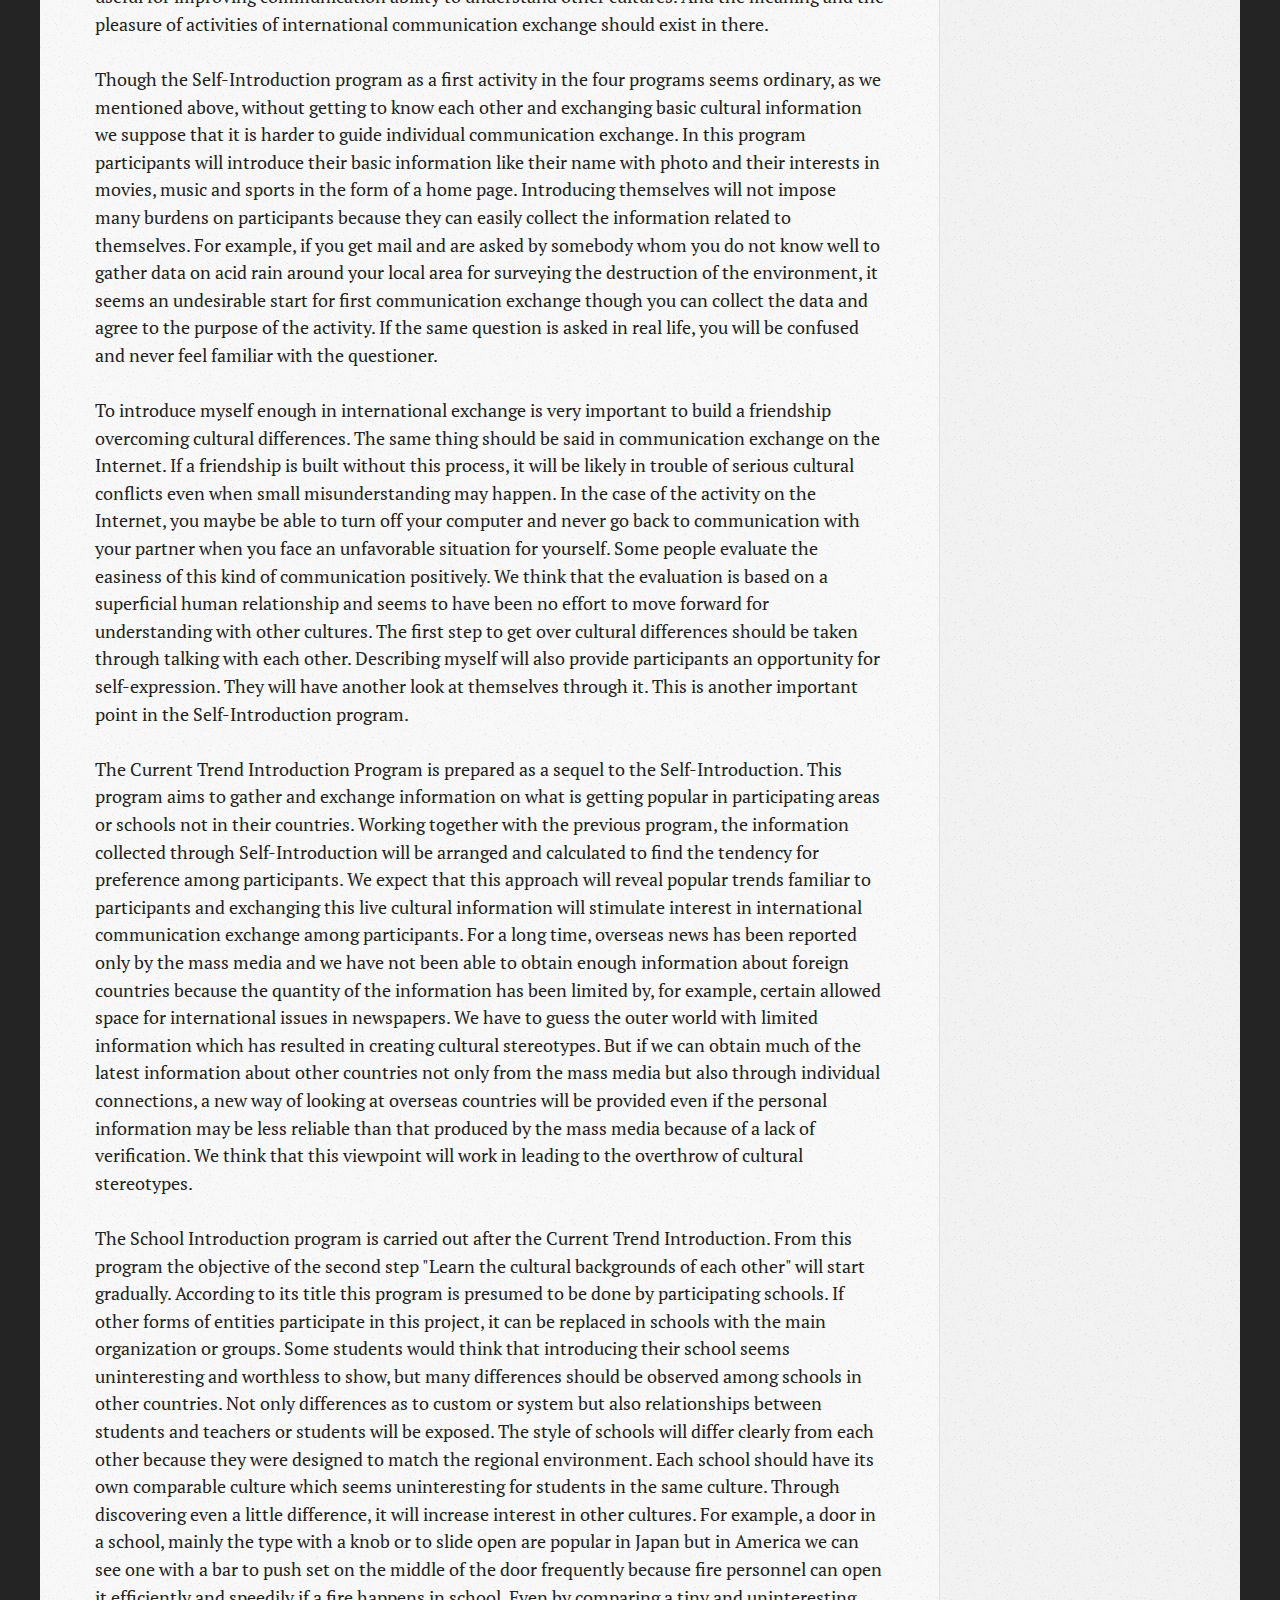
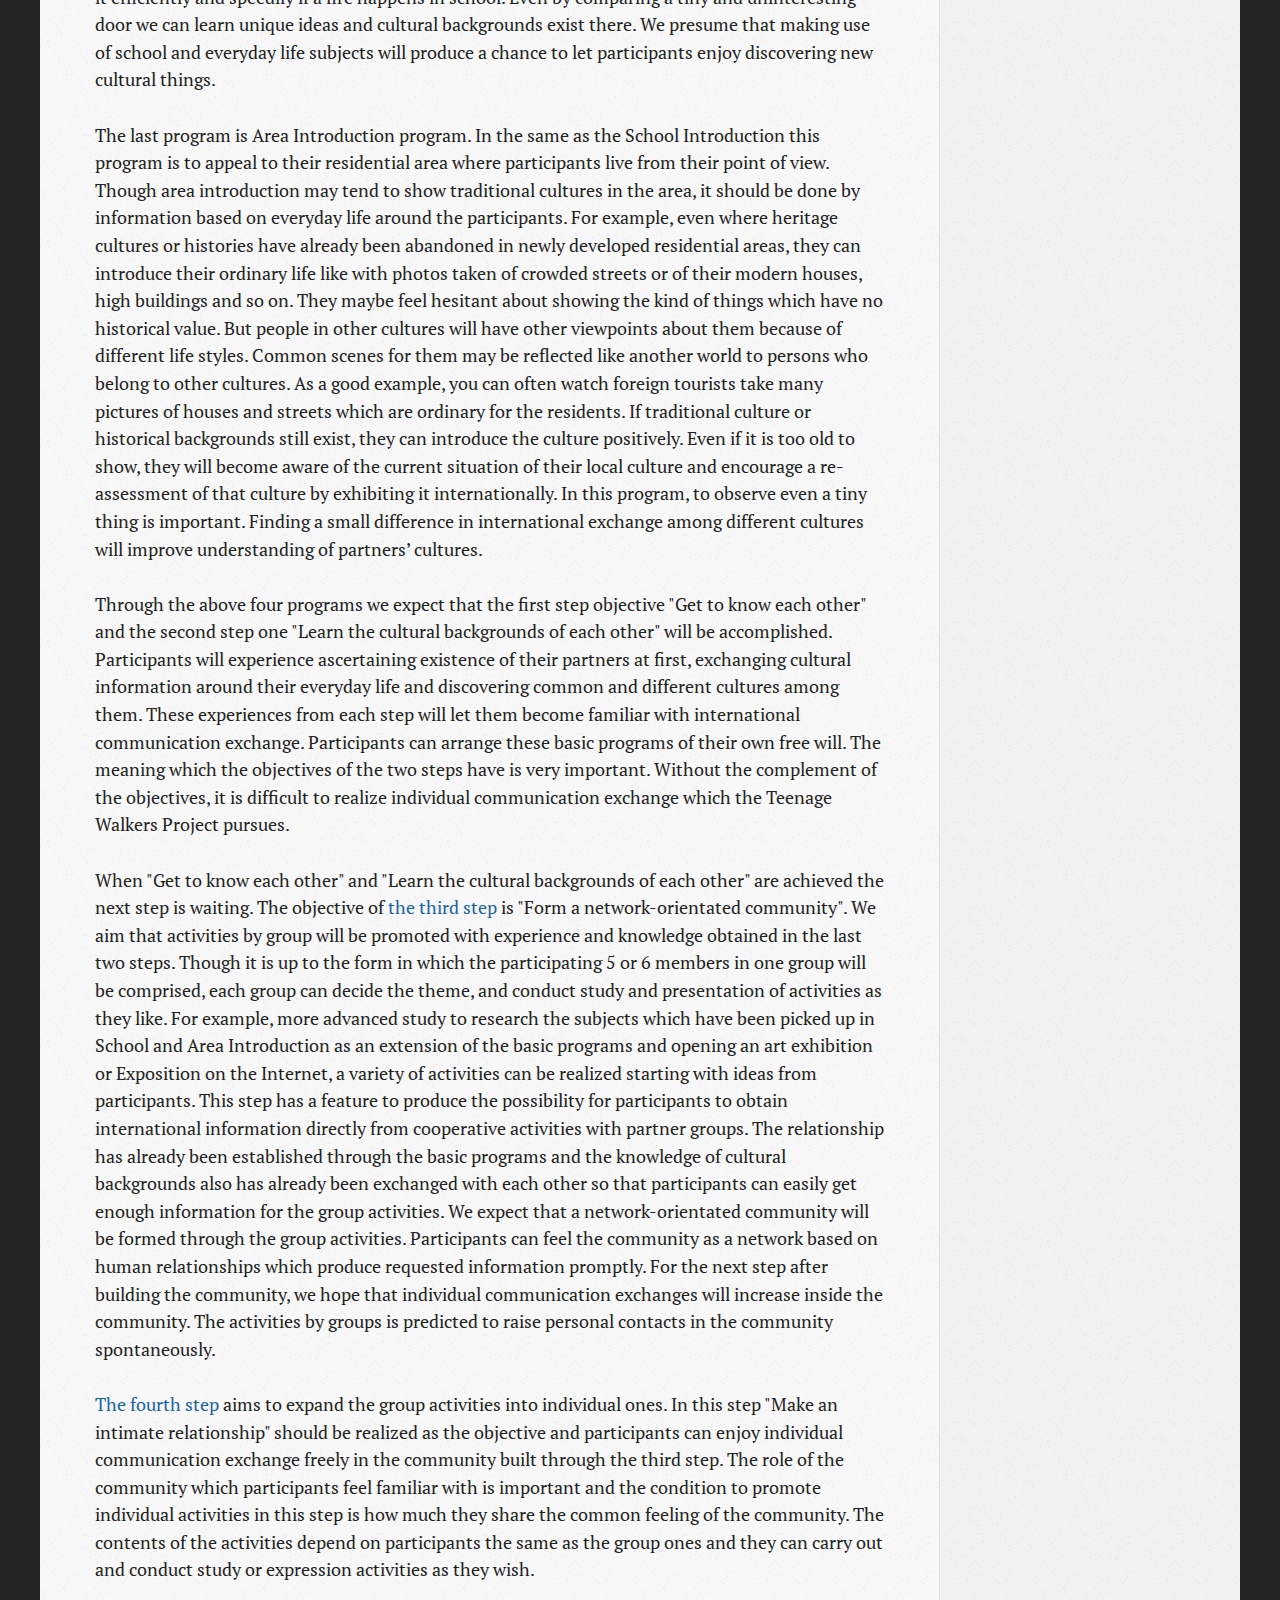
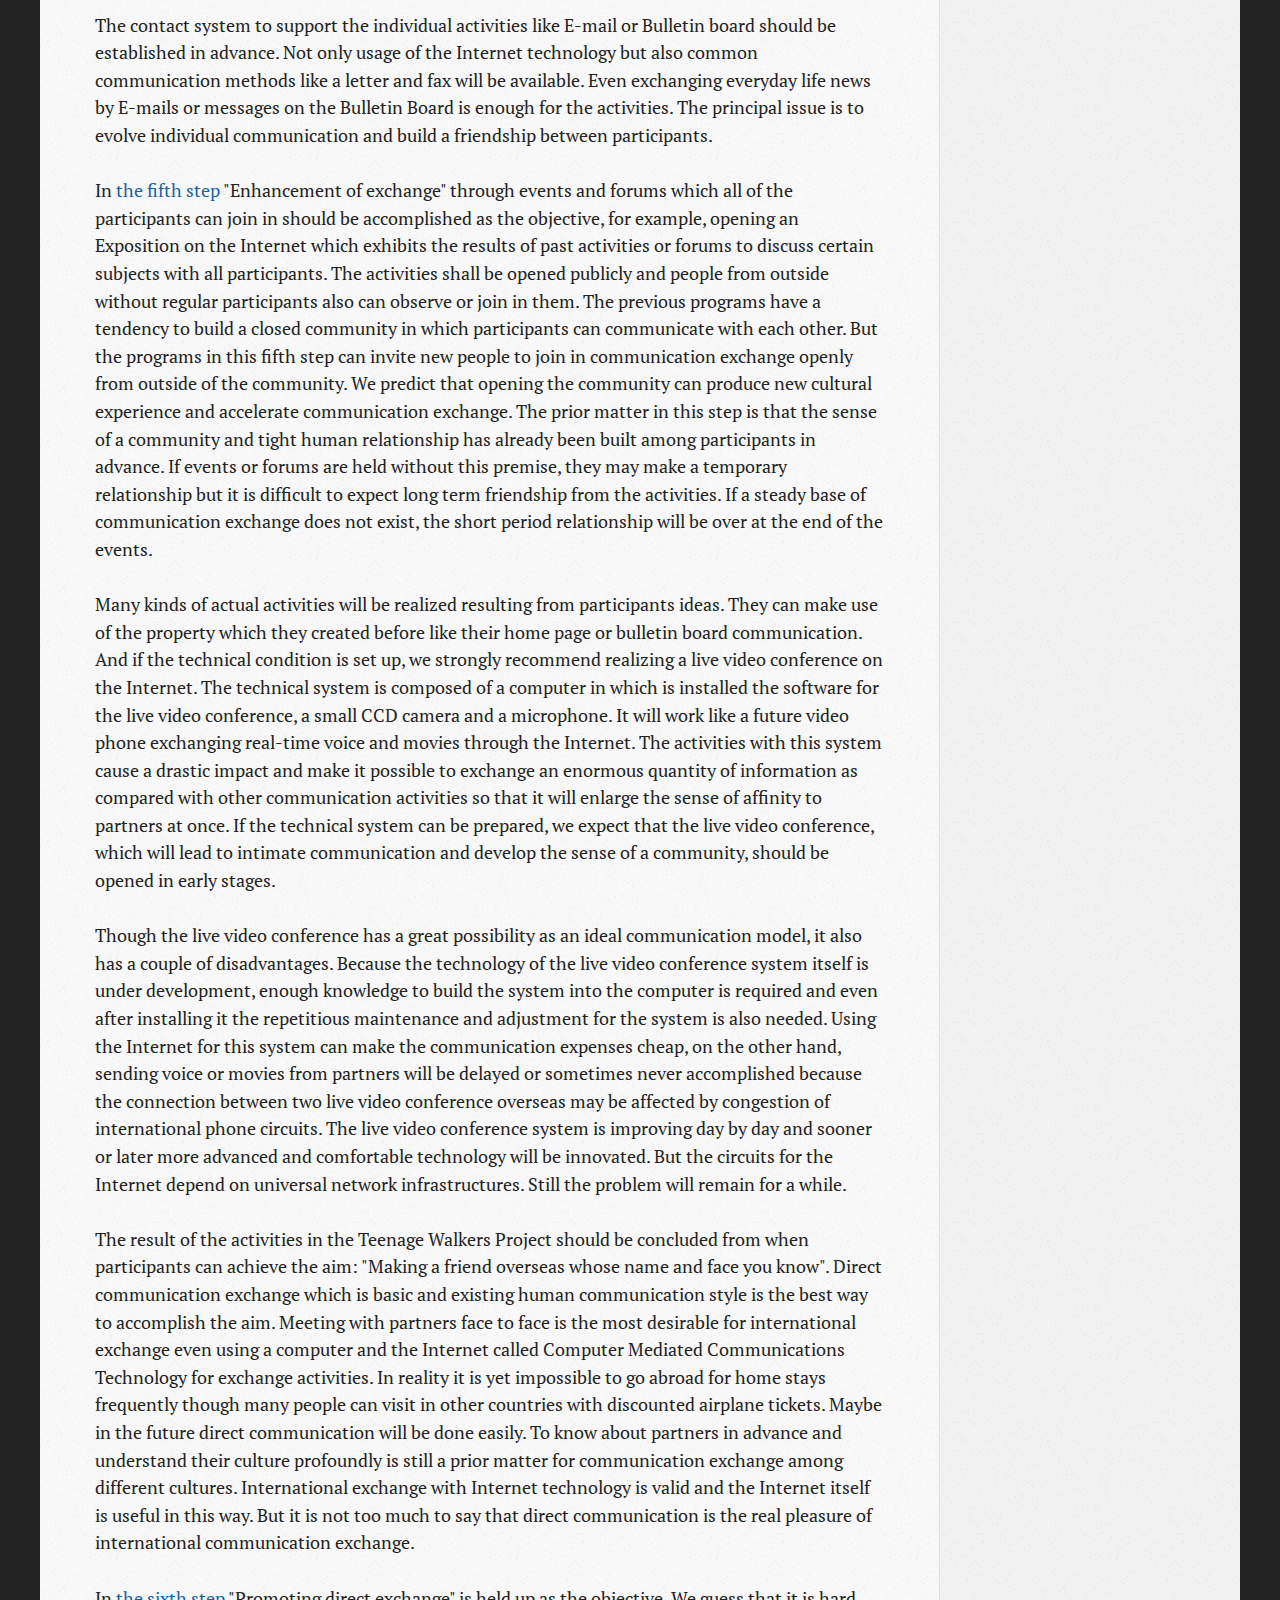
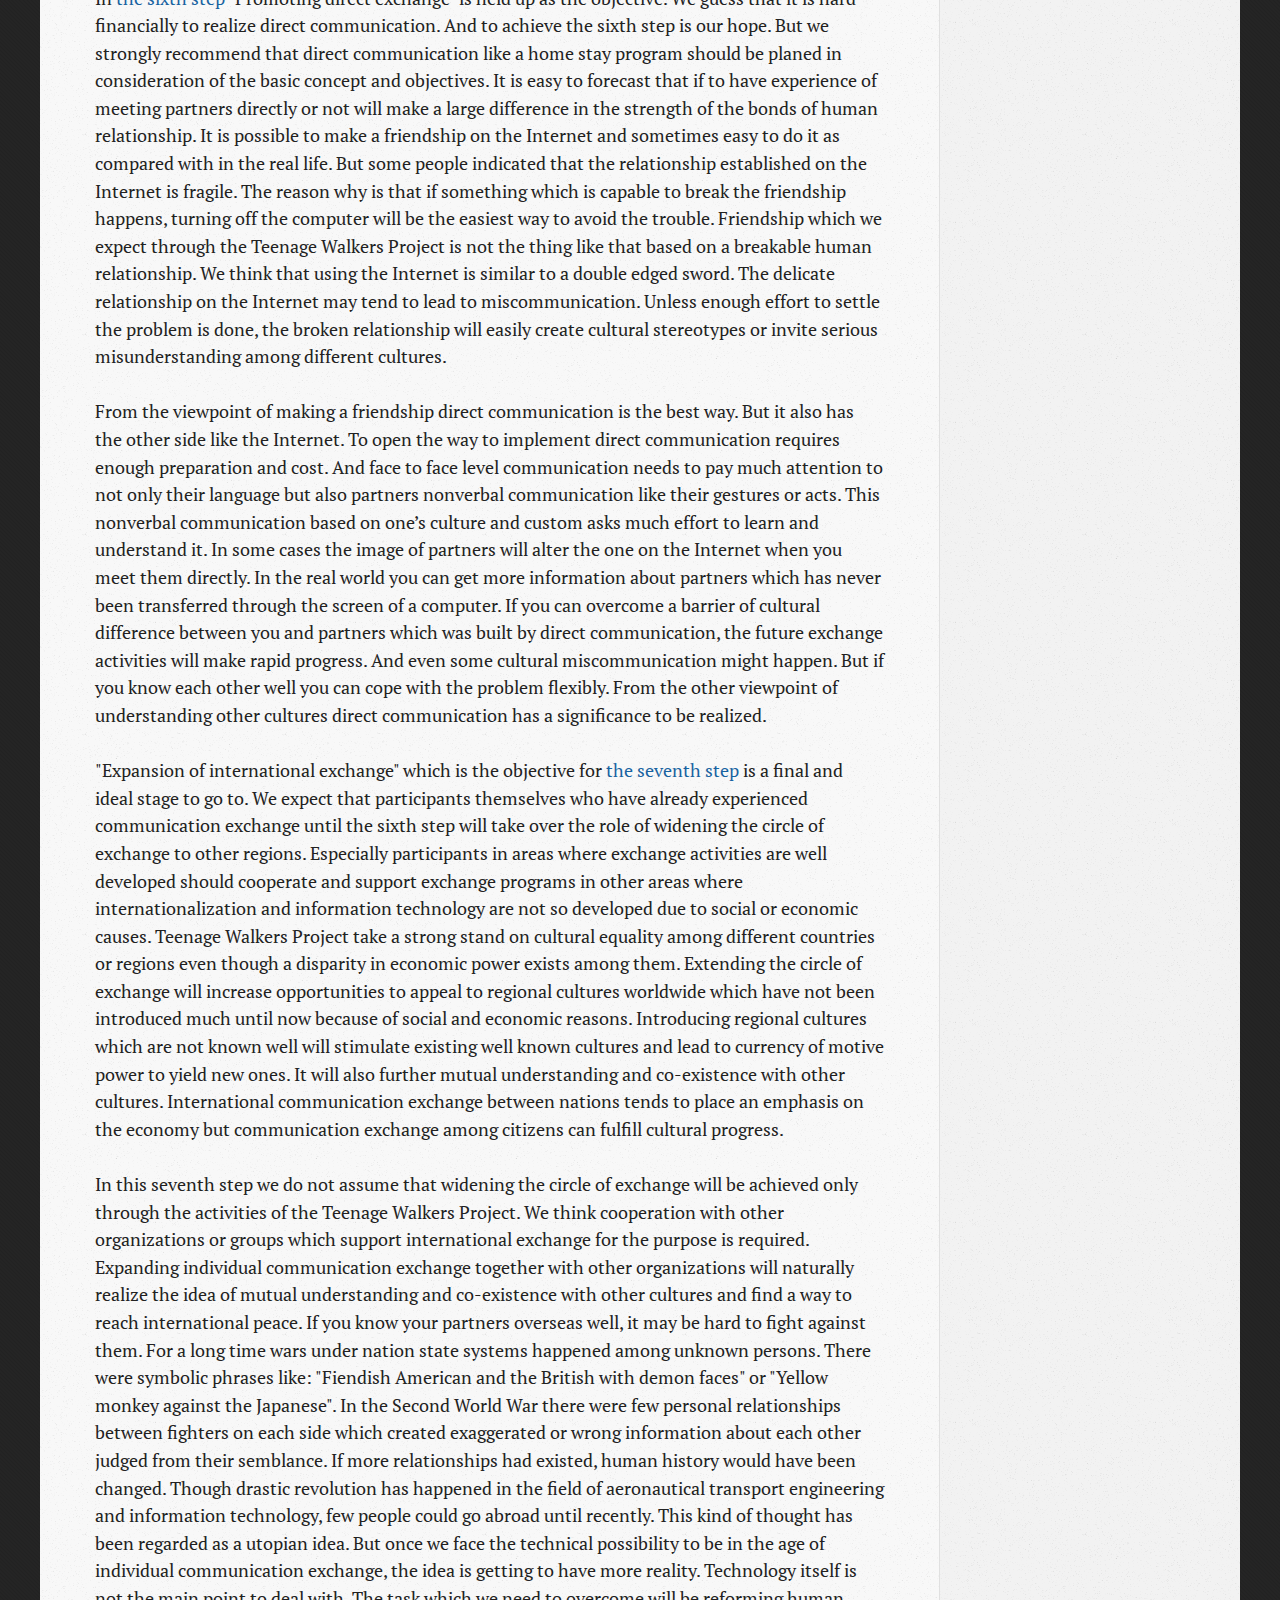
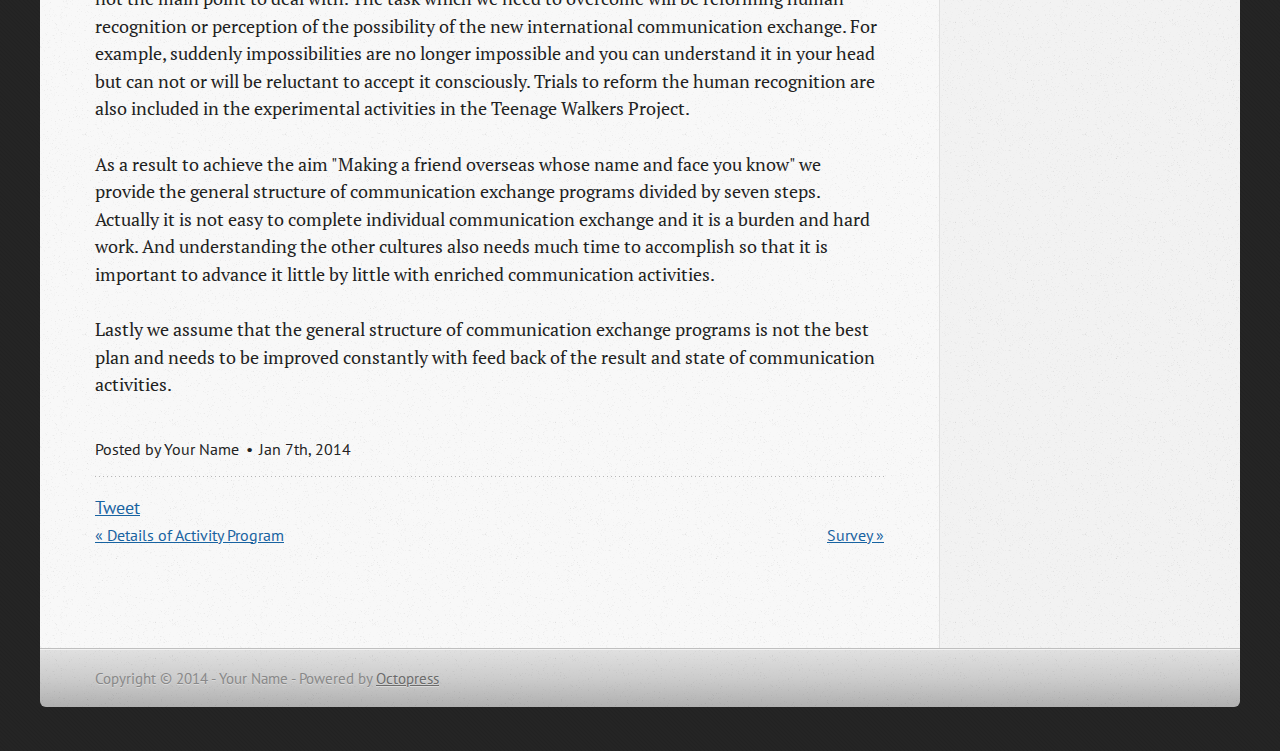
<file: blog/2014/01/07/process-to-implement-programs/index.html>
<!DOCTYPE html>
<!--[if IEMobile 7 ]><html class="no-js iem7"><![endif]-->
<!--[if lt IE 9]><html class="no-js lte-ie8"><![endif]-->
<!--[if (gt IE 8)|(gt IEMobile 7)|!(IEMobile)|!(IE)]><!--><html class="no-js" lang="en"><!--<![endif]-->
<head>
  <meta charset="utf-8">
  <title>Process to Implement Programs - My Octopress Blog</title>
  <meta name="author" content="Your Name">

  
  <meta name="description" content="Process to Implement Programs The activity program of Teenage Walkers Project is divided into seven steps. It expects to follow a reasonable process &hellip;">
  

  <!-- http://t.co/dKP3o1e -->
  <meta name="HandheldFriendly" content="True">
  <meta name="MobileOptimized" content="320">
  <meta name="viewport" content="width=device-width, initial-scale=1">

  
  <link rel="canonical" href="http://Tetsuji-Asakawa.github.io/blog/2014/01/07/process-to-implement-programs">
  <link href="/favicon.png" rel="icon">
  <link href="/stylesheets/screen.css" media="screen, projection" rel="stylesheet" type="text/css">
  <link href="/atom.xml" rel="alternate" title="My Octopress Blog" type="application/atom+xml">
  <link href="/stylesheets/data-table.css" rel="stylesheet" type="text/css" />
  <script src="/javascripts/modernizr-2.0.js"></script>
  <script src="//ajax.googleapis.com/ajax/libs/jquery/1.9.1/jquery.min.js"></script>
  <script>!window.jQuery && document.write(unescape('%3Cscript src="./javascripts/lib/jquery.min.js"%3E%3C/script%3E'))</script>
  <script src="/javascripts/octopress.js" type="text/javascript"></script>
  <!--Fonts from Google"s Web font directory at http://google.com/webfonts -->
<link href="http://fonts.googleapis.com/css?family=PT+Serif:regular,italic,bold,bolditalic" rel="stylesheet" type="text/css">
<link href="http://fonts.googleapis.com/css?family=PT+Sans:regular,italic,bold,bolditalic" rel="stylesheet" type="text/css">

  

</head>

<body   >
  <header role="banner"><hgroup>
  <h1><a href="/">My Octopress Blog</a></h1>
  
    <h2>A blogging framework for hackers.</h2>
  
</hgroup>

</header>
  <nav role="navigation"><ul class="subscription" data-subscription="rss">
  <li><a href="/atom.xml" rel="subscribe-rss" title="subscribe via RSS">RSS</a></li>
  
</ul>
  
<form action="http://google.com/search" method="get">
  <fieldset role="search">
    <input type="hidden" name="q" value="site:Tetsuji-Asakawa.github.io" />
    <input class="search" type="text" name="q" results="0" placeholder="Search"/>
  </fieldset>
</form>
  
<ul class="main-navigation">
  <li><a href="/">Blog</a></li>
  <li><a href="/blog/archives">Archives</a></li>
</ul>

</nav>
  <div id="main">
    <div id="content">
      <div>
<article class="hentry" role="article">
  
  <header>
    
      <h1 class="entry-title">Process to Implement Programs</h1>
    
    
      <p class="meta">
        








  


<time datetime="2014-01-07T12:17:00+09:00" pubdate data-updated="true">Jan 7<span>th</span>, 2014</time>
        
      </p>
    
  </header>


<div class="entry-content"><h3>Process to Implement Programs</h3>

<p>The activity program of Teenage Walkers Project is divided into seven steps. It expects to follow a reasonable process that each participant and area can cooperate with together to widen the circle of exchange according to achievement of the steps. Each of the steps has an objective and program. Participants can come up the steps one by one. But there is no order to follow the steps correctly. We assume that they can flexibly advance their walk proportionately according to their demand and ability to implement each step.</p>

<p>They do not need to pay too much attention to the programs prepared in each step. If one participating school has already experienced international exchange before, they can start from the third or fourth step. Of course they can also follow from the first. The most important point of the activity program is to lead the way to the project&rsquo;s aim, that of: &quot;Making a friend overseas whose name and face you know&quot;.</p>

<p>But children who are a novice at international communication exchange will be perplexed if they are asked to start individual communication with foreigners from tomorrow. It has meaning to progress the exchange activities, little by little, cultivating their international sense and communication ability to understand different cultures. The reason why we divided the activity program by seven steps.</p>

<p>As to the explanation for the steps and the programs, The objective of <A name="label1">the first step</A> &quot;Get to know each other&quot; is the beginning of communication and an inevitable pass to start human relationship. What this step requires is that participants can definitely recognize and feel the existence of their partners abroad. The step should be certainly achieved for international exchange on the Internet. If we try to build human relationship in cyberspace where there is no physical contact, it is quite important for developing the relationship to obtain knowledge and information about their partners and partner&rsquo;s lifestyle as much as possible. In consideration of communication methods developed in human history, communication without physical contact does not have much experienced background yet. If we begin communication with less information on partners, we will feel uncertain even in the real world. Though in some cases marriage has occurred between couples that met each other on the Internet but had never directly seen one another.</p>

<p>Therefore four programs are assembled to accomplish the objective of the first step &quot;Get to know each other&quot;. Self-Introduction, Current Trend Introduction, School Introduction and Area Introduction programs prepare for the step we suppose that participants can gradually take from introducing themselves to lifestyles around them. We hope that achievement of the first step &quot;Get to know each other&quot; will lead to the next step objective &quot;Learn the cultural backgrounds of each other&quot; gradually. We do not set up a specific point to divide between the first and second step.</p>

<p>In <A name="label2">the second step</A> we assume that participants can discover that common and different cultures should exist in everyday life through the activities to gather and compare information around their life with each other. Cultivating the sense to adopt cultural commonality and difference is very useful for improving communication ability to understand other cultures. And the meaning and the pleasure of activities of international communication exchange should exist in there.</p>

<p>Though the Self-Introduction program as a first activity in the four programs seems ordinary, as we mentioned above, without getting to know each other and exchanging basic cultural information we suppose that it is harder to guide individual communication exchange. In this program participants will introduce their basic information like their name with photo and their interests in movies, music and sports in the form of a home page.  Introducing themselves will not impose many burdens on participants because they can easily collect the information related to themselves. For example, if you get mail and are asked by somebody whom you do not know well to gather data on acid rain around your local area for surveying the destruction of the environment, it seems an undesirable
start for first communication exchange though you can collect the data and agree to the purpose of the activity. If the same question is asked in real life, you will be confused and never feel familiar with the questioner.</p>

<p>To introduce myself enough in international exchange is very important to build a friendship overcoming cultural differences. The same thing should be said in communication exchange on the Internet. If a friendship is built without this process, it will be likely in trouble of serious cultural conflicts even when small misunderstanding may happen. In the case of the activity on the Internet, you maybe be able to turn off your computer and never go back to communication with your partner when you face an unfavorable situation for yourself. Some people evaluate the easiness of this kind of communication positively. We think that the evaluation is based on a superficial human relationship and seems to have been no effort to move forward for understanding with other cultures. The first step to get over cultural differences should be taken through talking with each other. Describing myself will also provide participants an opportunity for self-expression. They will have another look at themselves through it. This is another important point in the Self-Introduction program.</p>

<p>The Current Trend Introduction Program is prepared as a sequel to the Self-Introduction. This program aims to gather and exchange information on what is getting popular in participating areas or schools not in their countries. Working together with the previous program, the information collected through Self-Introduction will be arranged and calculated to find the tendency for preference among participants. We expect that this approach will reveal popular trends familiar to participants and exchanging this live cultural information will stimulate interest in international communication exchange among participants. For a long time, overseas news has been reported only by the mass media and we have not been able to obtain enough information about foreign countries because the quantity of the information has been limited by, for example, certain allowed space for international issues in newspapers. We have to guess the outer world with limited information which has resulted in creating cultural stereotypes. But if we can obtain much of the latest information about other countries not only from the mass media but also through individual connections, a new way of looking at overseas countries will be provided even if the personal information may be less reliable than that produced by the mass media because of a lack of verification. We think that this viewpoint will work in leading to the overthrow of cultural stereotypes.</p>

<p>The School Introduction program is carried out after the Current Trend Introduction. From this program the objective of the second step &quot;Learn the cultural backgrounds of each other&quot; will start gradually.  According to its title this program is presumed to be done by participating schools. If other forms of entities participate in this project, it can be replaced in schools with the main organization or groups. Some students would think that introducing their school seems uninteresting and worthless to show, but many differences should be observed among schools in other countries. Not only differences as to custom or system but also relationships between students and teachers or students will be exposed. The style of schools will differ clearly from each other because they were designed to match the regional environment. Each school should have its own comparable culture which seems uninteresting for students in the same culture. Through discovering even a little difference, it will increase interest in other cultures. For example, a door in a school, mainly the type with a knob or to slide open are popular in Japan but in America we can see one with a bar to push set on the middle of the door frequently because fire personnel can open it efficiently and speedily if a fire happens in school. Even by comparing a tiny and uninteresting door we can learn unique ideas and cultural backgrounds exist there. We presume that making use of school and everyday life subjects will produce a chance to let participants enjoy discovering new cultural things.</p>

<p>The last program is Area Introduction program.  In the same as the School Introduction this program is to appeal to their residential area where participants live from their point of view. Though area introduction may tend to show traditional cultures in the area, it should be done by information based on everyday life around the participants. For example, even where heritage cultures or histories have already been abandoned in newly developed residential areas, they can introduce their ordinary life like with photos taken of crowded streets or of their modern houses, high buildings and so on. They maybe feel hesitant about showing the kind of things which have no historical value. But people in other cultures will have other viewpoints about them because of different life styles. Common scenes for them may be reflected like another world to persons who belong to other cultures. As a good example, you can often watch foreign tourists take many pictures of houses and streets which are ordinary for the residents. If traditional culture or historical backgrounds still exist, they can introduce the culture positively. Even if it is too old to show, they will become aware of the current situation of their local culture and encourage a re-assessment of that culture by exhibiting it internationally. In this program, to observe even a tiny thing is important. Finding a small difference in international exchange among different cultures will improve understanding of partners&#8217; cultures.</p>

<p>Through the above four programs we expect that the first step objective &quot;Get to know each other&quot; and the second step one &quot;Learn the cultural backgrounds of each other&quot; will be accomplished.  Participants will experience ascertaining existence of their partners at first, exchanging cultural information around their everyday life and discovering common and different cultures among them. These experiences from each step will let them become familiar with international communication exchange. Participants can arrange these basic programs of their own free will. The meaning which the objectives of the two steps have is very important.  Without the complement of the objectives, it is difficult to realize individual communication exchange which the Teenage Walkers Project pursues.</p>

<p>When &quot;Get to know each other&quot; and &quot;Learn the cultural backgrounds of each other&quot; are achieved the next step is waiting. The objective of <A name="label3">the third step</A> is &quot;Form a network-orientated community&quot;. We aim that activities by group will be promoted with experience and knowledge obtained in the last two steps. Though it is up to the form in which the participating 5 or 6 members in one group will be comprised, each group can decide the theme, and conduct study and presentation of activities as they like.  For example, more advanced study to research the subjects which have been picked up in School and Area Introduction as an extension of the basic programs and opening an art exhibition or Exposition on the Internet, a variety of activities can be realized starting with ideas from participants. This step has a feature to produce the possibility for participants to obtain international information directly from cooperative activities with partner groups. The relationship has already been established through the basic programs and the knowledge of cultural backgrounds also has already been exchanged with each other so that participants can easily get enough information for the group activities.  We expect that a network-orientated community will be formed through the group activities.  Participants can feel the community as a network based on human relationships which produce requested information promptly. For the next step after building the community, we hope that individual communication exchanges will increase inside the community. The activities by groups is predicted to raise personal contacts in the community spontaneously.</p>

<p><A name="label4">The fourth step</A> aims to expand the group activities into individual ones. In this step &quot;Make an intimate relationship&quot; should be realized as the objective and participants can enjoy individual communication exchange freely in the community built through the third step. The role of the community which participants feel familiar with is important and the condition to promote individual activities in this step is how much they share the common feeling of the community. The contents of the activities depend on participants the same as the group ones and they can carry out and conduct study or expression activities as they wish.</p>

<p>The contact system to support the individual activities like E-mail or Bulletin board should be established in advance. Not only usage of the Internet technology but also common communication methods like a letter and fax will be available. Even exchanging everyday life news by E-mails or messages on the Bulletin Board is enough for the activities.  The principal issue is to evolve individual communication and build a friendship between participants.</p>

<p>In <A name="label5">the fifth step</A> &quot;Enhancement of exchange&quot; through events and forums which all of the participants can join in should be accomplished as the objective, for example, opening an Exposition on the Internet which exhibits the results of past activities or forums to discuss certain subjects with all participants. The activities shall be opened publicly and people from outside without regular participants also can observe or join in them. The previous programs have a tendency to build a closed community in which participants can communicate with each other. But the programs in this fifth step can invite new people to join in communication exchange openly from outside of the community. We predict that opening the community can produce new cultural experience and accelerate communication exchange. The prior matter in this step is that the sense of a community and tight human relationship has already been built among participants in advance. If events or forums are held without this premise, they may make a temporary relationship but it is difficult to expect long term friendship from the activities. If a steady base of communication exchange does not exist, the short period relationship will be over at the end of the events.</p>

<p>Many kinds of actual activities will be realized resulting from participants ideas. They can make use of the property which they created before like their home page or bulletin board communication. And if the technical condition is set up, we strongly recommend realizing a live video conference on the Internet.  The technical system is composed of a computer in which is installed the software for the live video conference, a small CCD camera and a microphone. It will work like a future video phone exchanging real-time voice and movies through the Internet. The activities with this system cause a drastic impact and
make it possible to exchange an enormous quantity of information as compared with other communication activities so that it will enlarge the sense of affinity to partners at once. If the technical system can be prepared, we expect that the live video conference, which will lead to intimate communication and develop the sense of a community, should be opened in early stages.</p>

<p>Though the live video conference has a great possibility as an ideal communication model, it also has a couple of disadvantages. Because the technology of the live video conference system itself is under development, enough knowledge to build the system into the computer is required and even after installing it the repetitious maintenance and adjustment for the system is also needed. Using the Internet for this system can make the communication expenses cheap, on the other hand, sending voice or movies from partners will be delayed or sometimes never accomplished because the connection between two live video conference overseas may be affected by congestion of international phone circuits. The live video conference system is improving day by day and sooner or later more advanced and comfortable technology will be innovated. But the circuits for the Internet depend on universal network infrastructures. Still the problem will remain for a while.</p>

<p>The result of the activities in the Teenage Walkers Project should be concluded from when participants can achieve the aim: &quot;Making a friend overseas whose name and face you know&quot;. Direct communication exchange which is basic and existing human communication style is the best way to accomplish the aim.  Meeting with partners face to face is the most desirable for international exchange even using a computer and the Internet called Computer Mediated Communications Technology for exchange activities. In reality it is yet impossible to go abroad for home stays frequently though many people can visit in other countries with discounted airplane tickets. Maybe in the future direct communication will be done easily. To know about partners in advance and understand their culture profoundly is still a prior matter for communication exchange among different cultures. International exchange with Internet technology is valid and the Internet itself is useful in this way. But it is not too much to say that direct communication is the real pleasure of international
communication exchange.</p>

<p>In <A name="label6">the sixth step</A> &quot;Promoting direct exchange&quot; is held up as the objective. We guess that it is hard financially to realize direct communication.  And to achieve the sixth step is our hope. But we strongly recommend that direct communication like a home stay program should be planed in consideration of the basic concept and objectives. It is easy to forecast that if to have experience of meeting partners directly or not will make a large difference in the strength of the bonds of human relationship.  It is possible to make a friendship on the Internet and sometimes easy to do it as compared with in the real life. But some people indicated that the relationship established on the Internet is fragile. The reason why is that if something which is capable to break the friendship happens, turning off the computer will be the easiest way to avoid the trouble.  Friendship which we expect through the Teenage Walkers Project is not the thing like that based on a breakable human relationship. We think that using the Internet is similar to a double edged sword. The delicate relationship on the Internet may tend to lead to miscommunication.  Unless enough effort to settle the problem is done, the broken relationship will easily create cultural stereotypes or invite serious misunderstanding among different cultures.</p>

<p>From the viewpoint of making a friendship direct communication is the best way. But it also has the other side like the Internet.  To open the way to implement direct communication requires enough preparation and cost. And face to face level communication needs to pay much attention to not only their language but also partners nonverbal communication like their gestures or acts. This nonverbal communication based on one&rsquo;s culture and custom asks much effort to learn and understand it. In some cases the image of partners will alter the one on the Internet when you meet them directly. In the real world you can get more information about partners which has never been transferred through the screen of a computer. If you can overcome a barrier of cultural difference between you and partners which was built by direct communication, the future exchange activities will make rapid progress. And even some cultural miscommunication might happen. But if you know each other well you can cope with the problem flexibly.  From the other viewpoint of understanding other cultures direct communication has a significance to be realized.</p>

<p>&quot;Expansion of international exchange&quot; which is the objective for <A name="label7">the seventh step</A> is a final and ideal stage to go to. We expect that participants themselves who have already experienced communication exchange until the sixth step will take over the role of widening the circle of exchange to other regions. Especially participants in areas where exchange activities are well developed should cooperate and support exchange programs in other areas where internationalization and information technology are not so developed due to social or economic causes. Teenage Walkers Project take a strong stand on cultural equality among different countries or regions even though a disparity in economic power exists among them. Extending the circle of exchange will increase opportunities to appeal to regional cultures worldwide which have not been introduced much until now because of social and economic reasons. Introducing regional cultures which are not known well will stimulate existing well known cultures and lead to currency of motive power to yield new ones. It will also further mutual understanding and co-existence with other cultures. International communication exchange between nations tends to place an emphasis on the economy but communication exchange among citizens can fulfill cultural progress.</p>

<p>In this seventh step we do not assume that widening the circle of exchange will be achieved only through the activities of the Teenage Walkers Project. We think cooperation with other organizations or groups which support international exchange for the purpose is required. Expanding individual communication exchange together with other organizations will naturally realize the idea of mutual understanding and co-existence with other cultures and find a way to reach international peace. If you know your partners overseas well, it may be hard to fight against them.  For a long time wars under nation state systems
happened among unknown persons. There were symbolic phrases like: &quot;Fiendish American and the British with demon faces&quot; or &quot;Yellow monkey against the Japanese&quot;. In the Second World War there were few personal relationships between fighters on each side which created exaggerated or wrong information about each other judged from their semblance. If more relationships had existed, human history would have been changed. Though drastic revolution has happened in the field of aeronautical transport engineering and information technology, few people could go abroad until recently.  This kind of thought has been regarded as a utopian idea. But once we face the technical possibility to be in the age of individual communication exchange, the idea is getting to have more reality. Technology itself is not the main point to deal with. The task which we need to overcome will be reforming human recognition or perception of the possibility of the new international communication exchange. For example, suddenly impossibilities are no longer impossible and you can understand it in your head but can not or will be reluctant to accept it consciously. Trials to reform the human recognition are also included in the experimental activities in the Teenage Walkers Project.</p>

<p>As a result to achieve the aim &quot;Making a friend overseas whose name and face you know&quot; we provide the general structure of communication exchange programs divided by seven steps. Actually it is not easy to complete individual communication exchange and it is a burden and hard work. And understanding the other cultures also needs much time to accomplish so that it is important to advance it little by little with enriched communication activities.</p>

<p>Lastly we assume that the general structure of communication exchange programs is not the best plan and needs to be improved constantly with feed back of the result and state of communication activities.</p>
</div>


  <footer>
    <p class="meta">
      
  

<span class="byline author vcard">Posted by <span class="fn">Your Name</span></span>

      








  


<time datetime="2014-01-07T12:17:00+09:00" pubdate data-updated="true">Jan 7<span>th</span>, 2014</time>
      


    </p>
    
      <div class="sharing">
  
  <a href="//twitter.com/share" class="twitter-share-button" data-url="http://Tetsuji-Asakawa.github.io/blog/2014/01/07/process-to-implement-programs/" data-via="" data-counturl="http://Tetsuji-Asakawa.github.io/blog/2014/01/07/process-to-implement-programs/" >Tweet</a>
  
  
  
</div>

    
    <p class="meta">
      
        <a class="basic-alignment left" href="/blog/2013/12/21/details-of-activity-program/" title="Previous Post: Details of Activity Program">&laquo; Details of Activity Program</a>
      
      
        <a class="basic-alignment right" href="/blog/2014/01/07/survey/" title="Next Post: Survey">Survey &raquo;</a>
      
    </p>
  </footer>
</article>

</div>

<aside class="sidebar">
  
    <section>
  <h1>Recent Posts</h1>
  <ul id="recent_posts">
    
      <li class="post">
        <a href="/blog/2014/03/10/tools/">Tools</a>
      </li>
    
      <li class="post">
        <a href="/blog/2014/01/07/survey/">Survey</a>
      </li>
    
      <li class="post">
        <a href="/blog/2014/01/07/process-to-implement-programs/">Process to Implement Programs</a>
      </li>
    
      <li class="post">
        <a href="/blog/2013/12/21/details-of-activity-program/">Details of Activity Program</a>
      </li>
    
      <li class="post">
        <a href="/blog/2013/12/20/structure-of-programs/">Structure of Programs</a>
      </li>
    
  </ul>
</section>





  
</aside>


    </div>
  </div>
  <footer role="contentinfo"><p>
  Copyright &copy; 2014 - Your Name -
  <span class="credit">Powered by <a href="http://octopress.org">Octopress</a></span>
</p>

</footer>
  







  <script type="text/javascript">
    (function(){
      var twitterWidgets = document.createElement('script');
      twitterWidgets.type = 'text/javascript';
      twitterWidgets.async = true;
      twitterWidgets.src = '//platform.twitter.com/widgets.js';
      document.getElementsByTagName('head')[0].appendChild(twitterWidgets);
    })();
  </script>





</body>
</html>
</file>
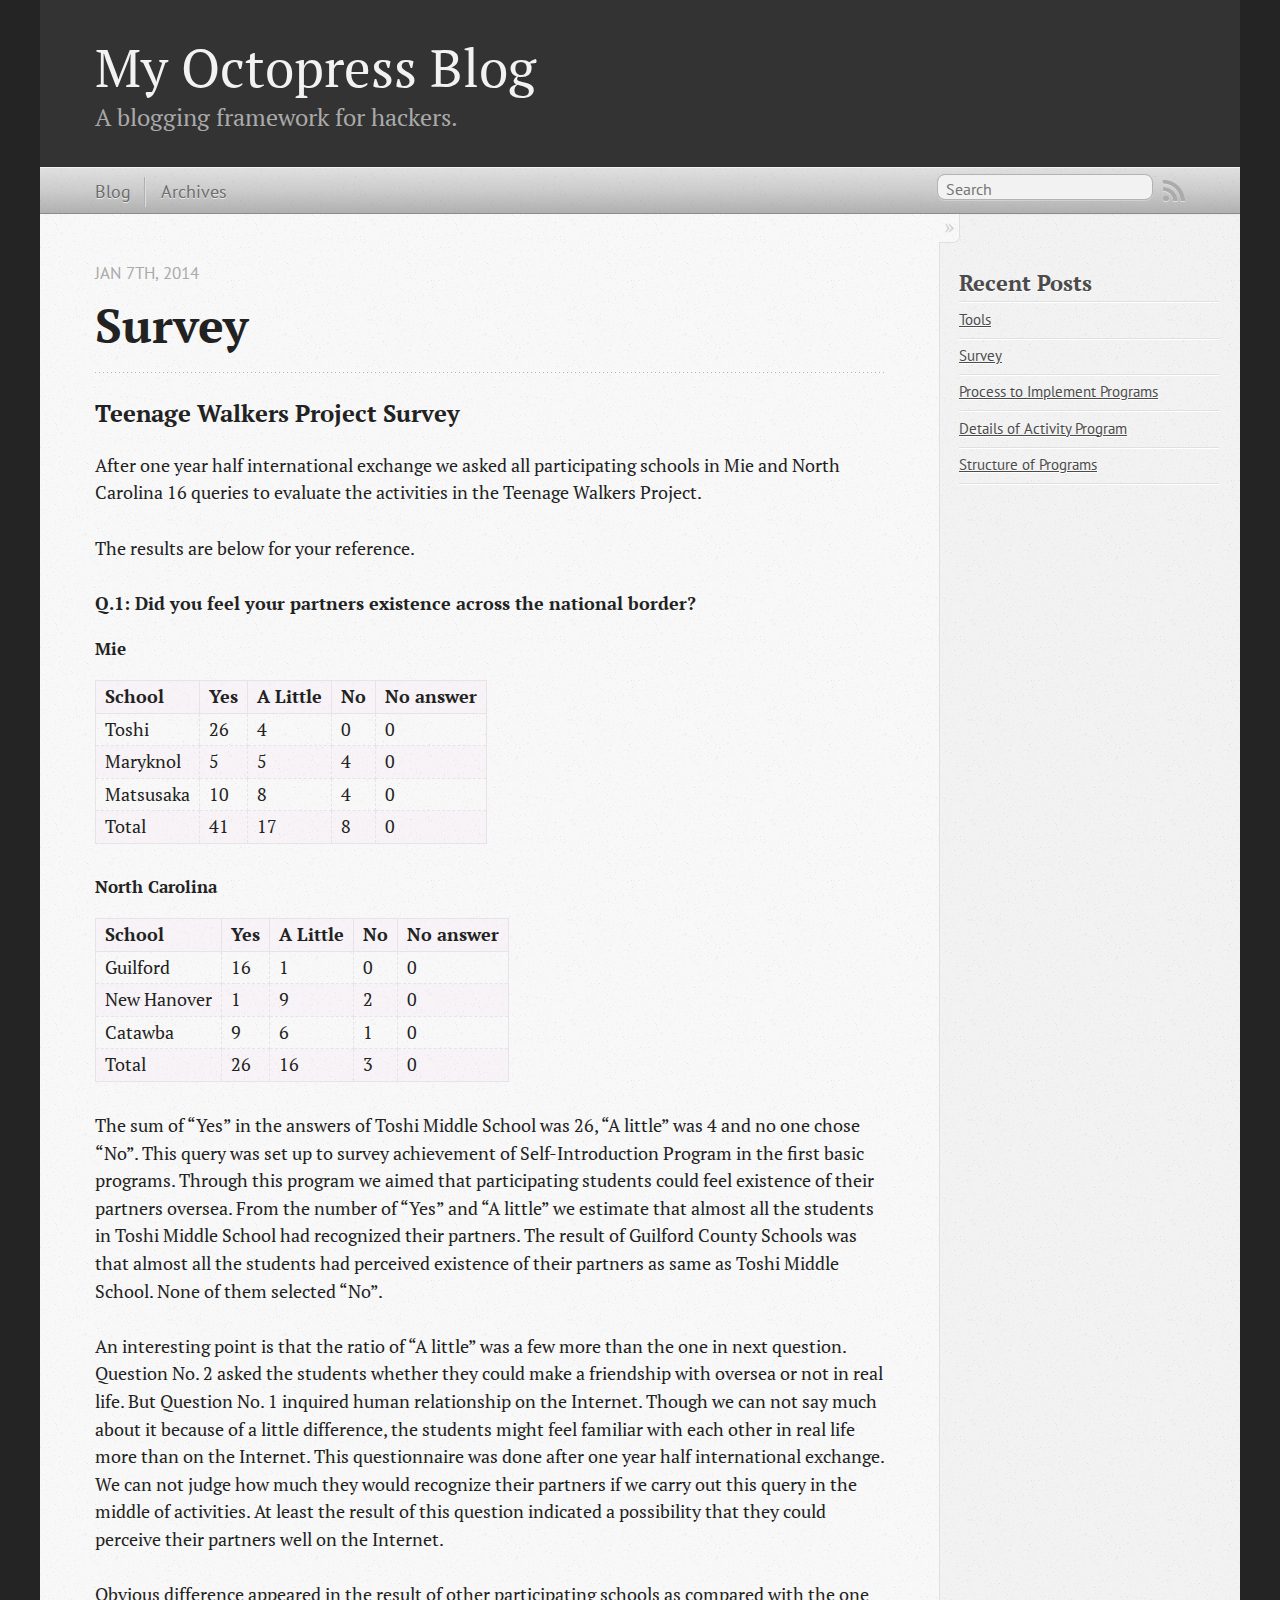
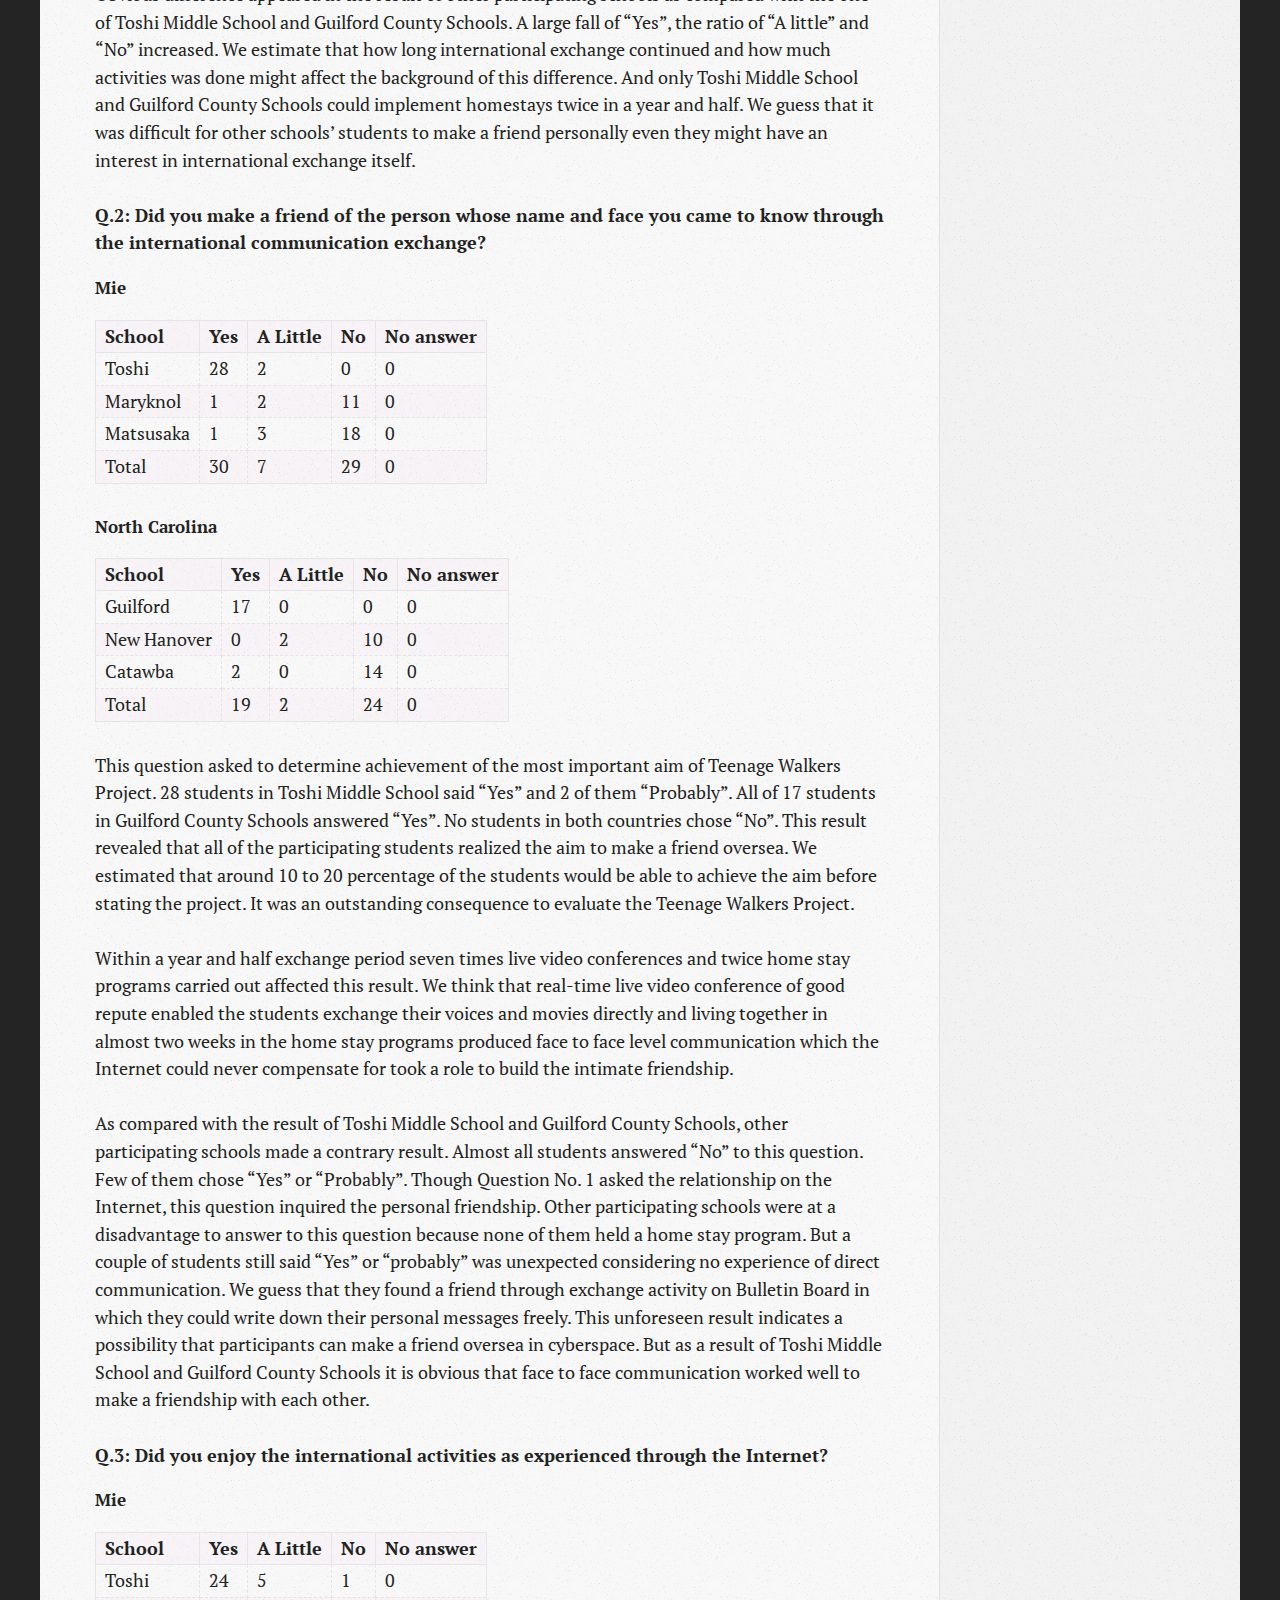
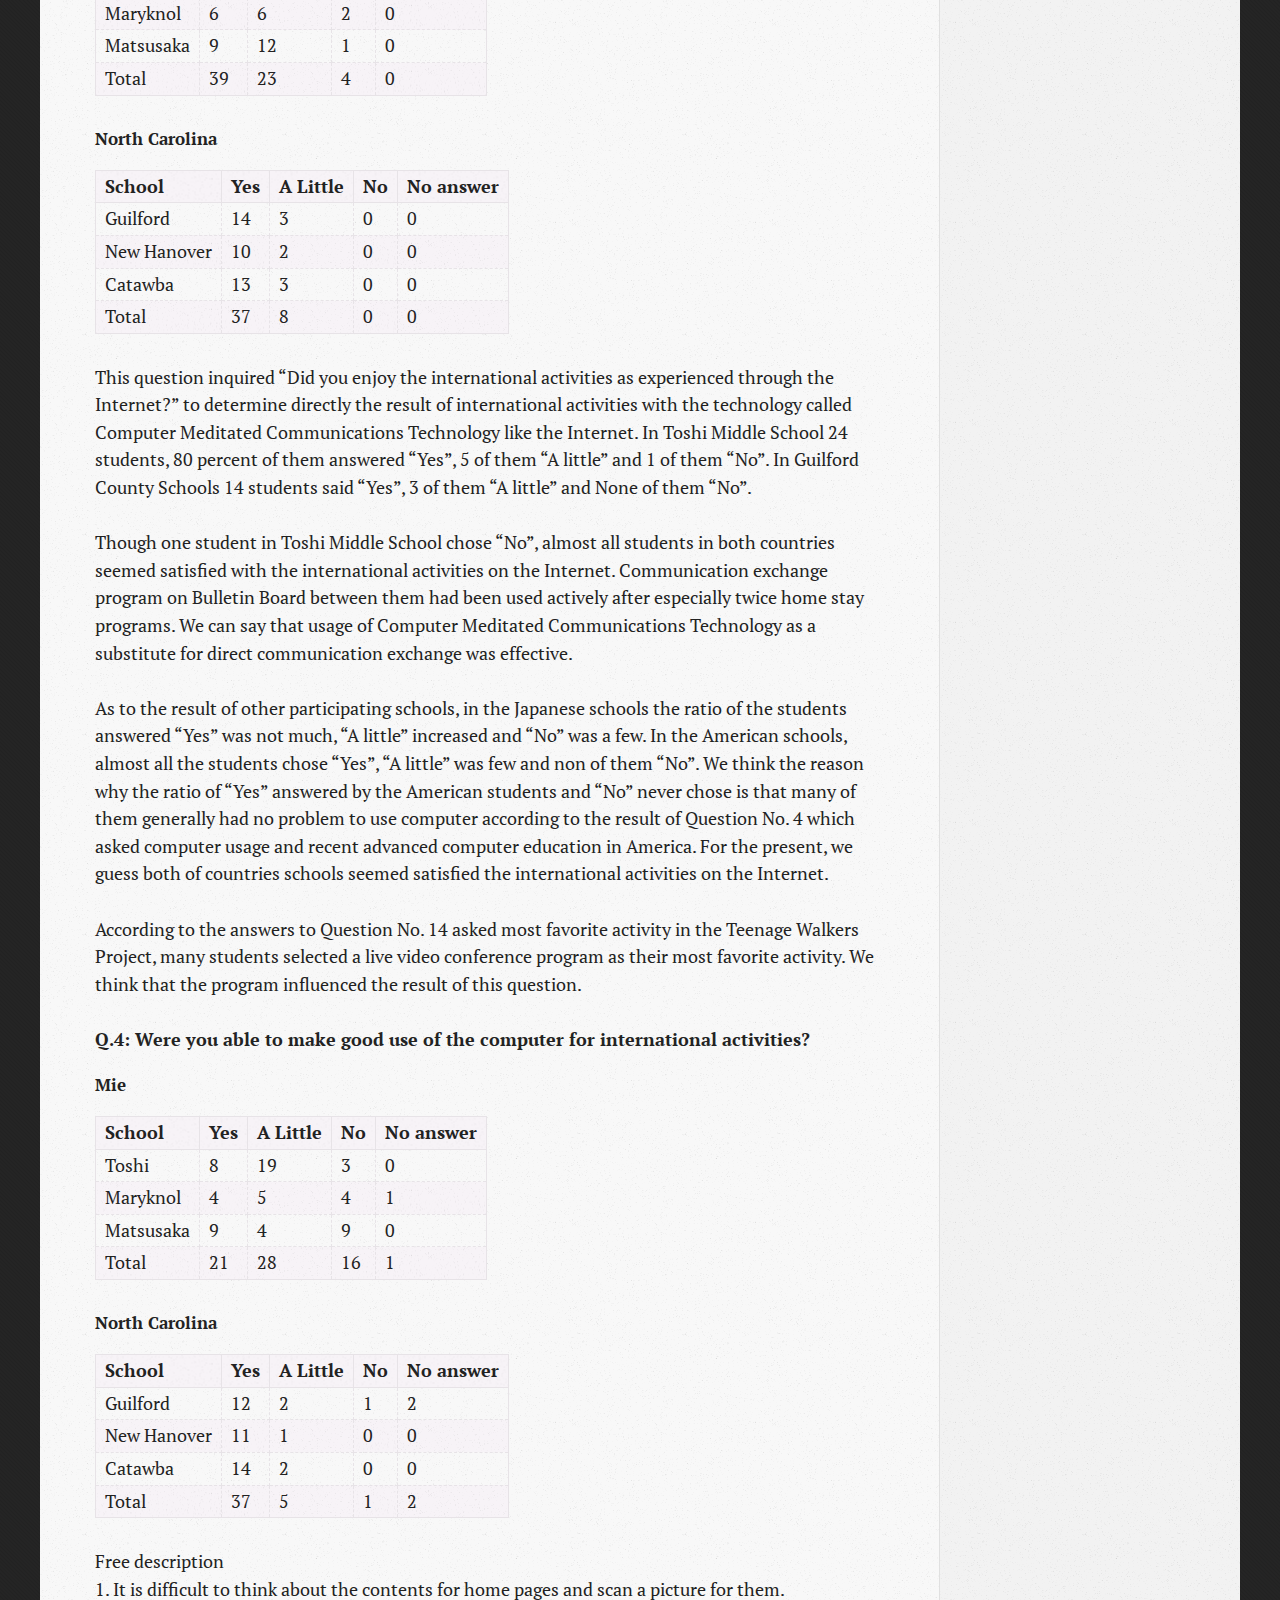
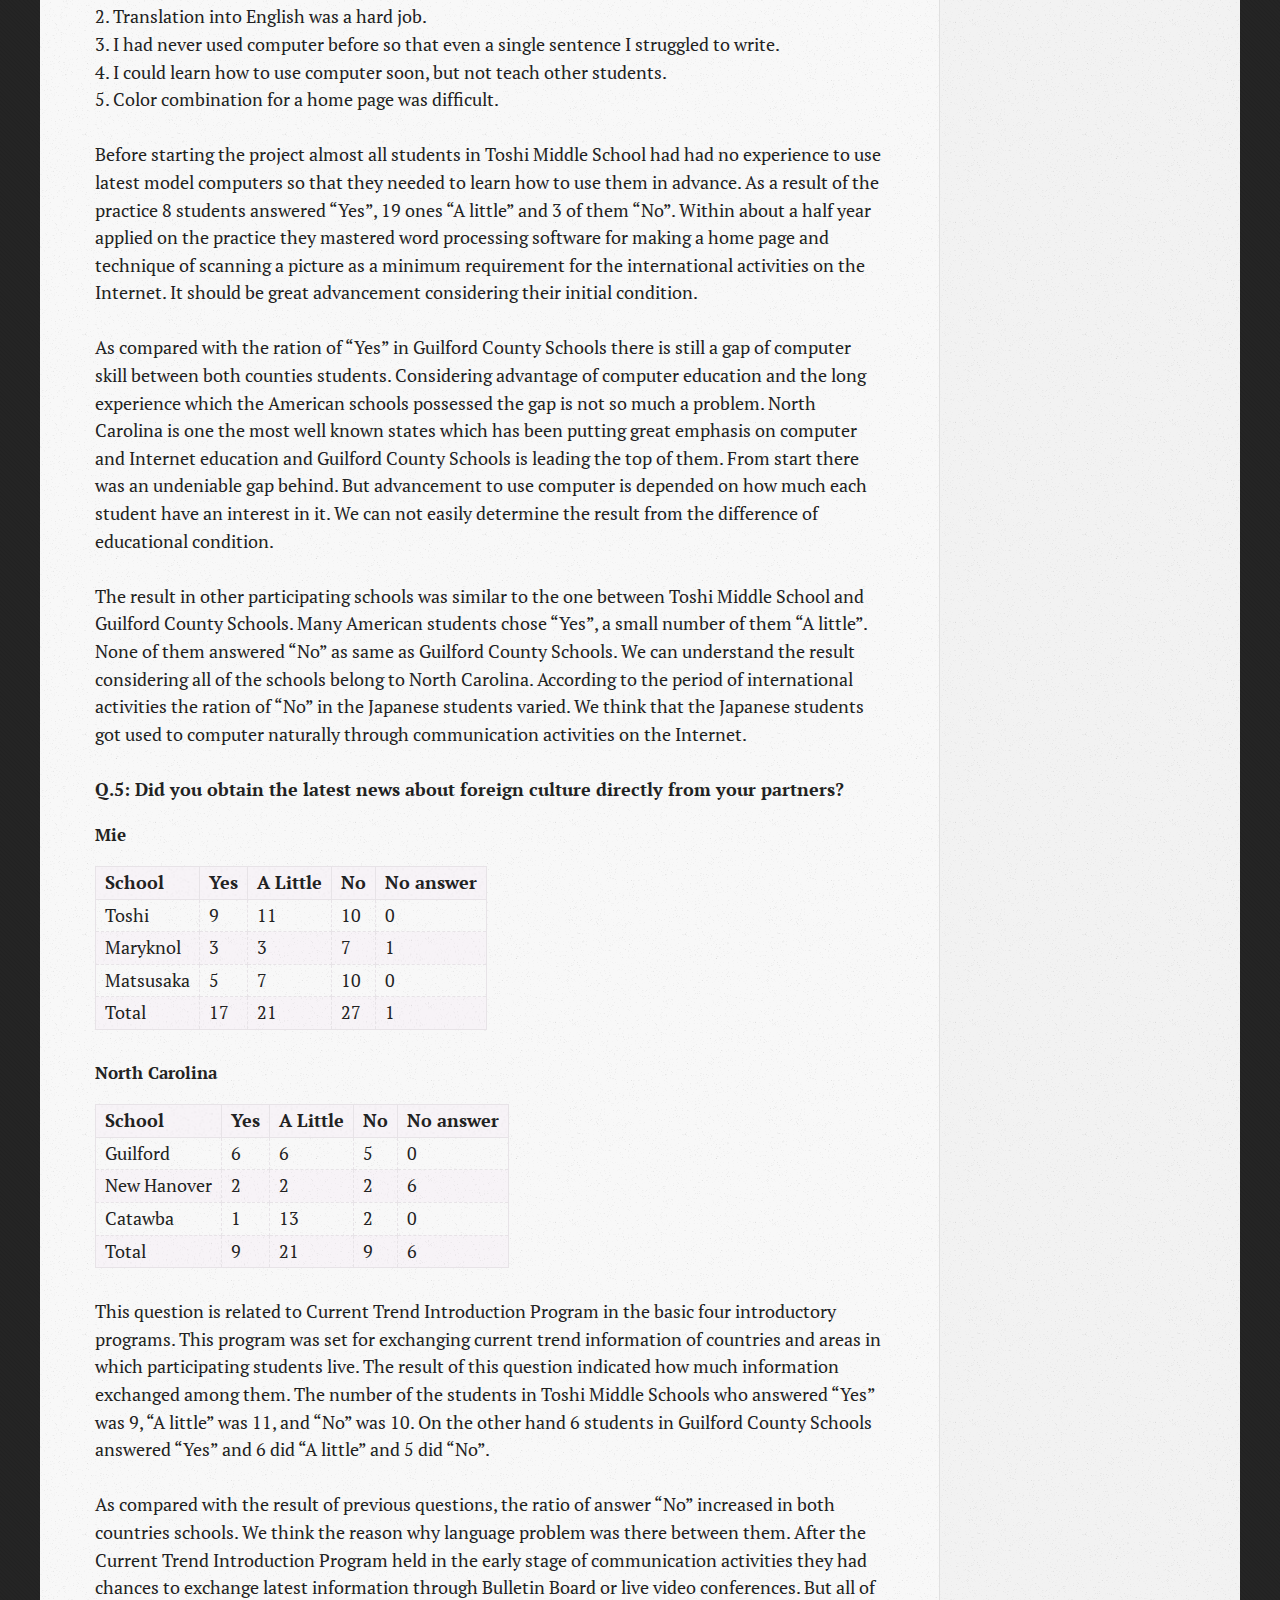
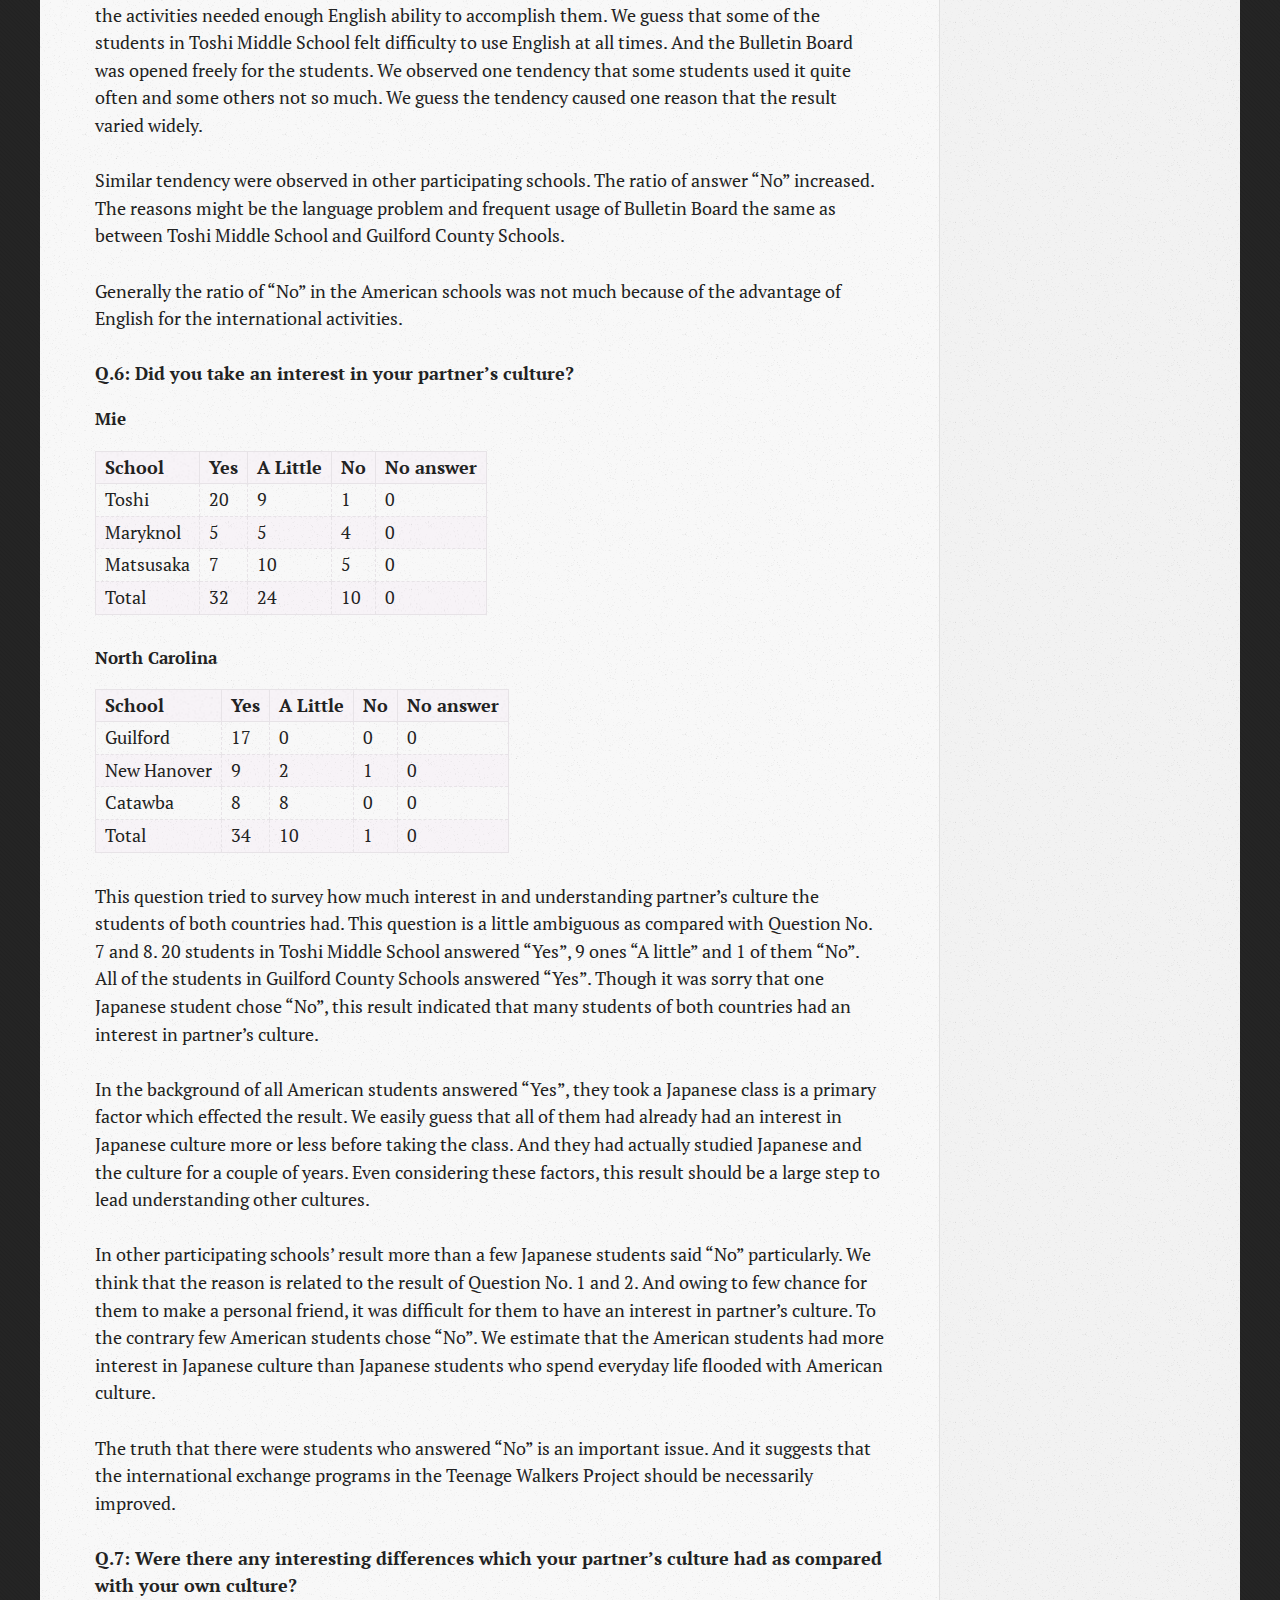
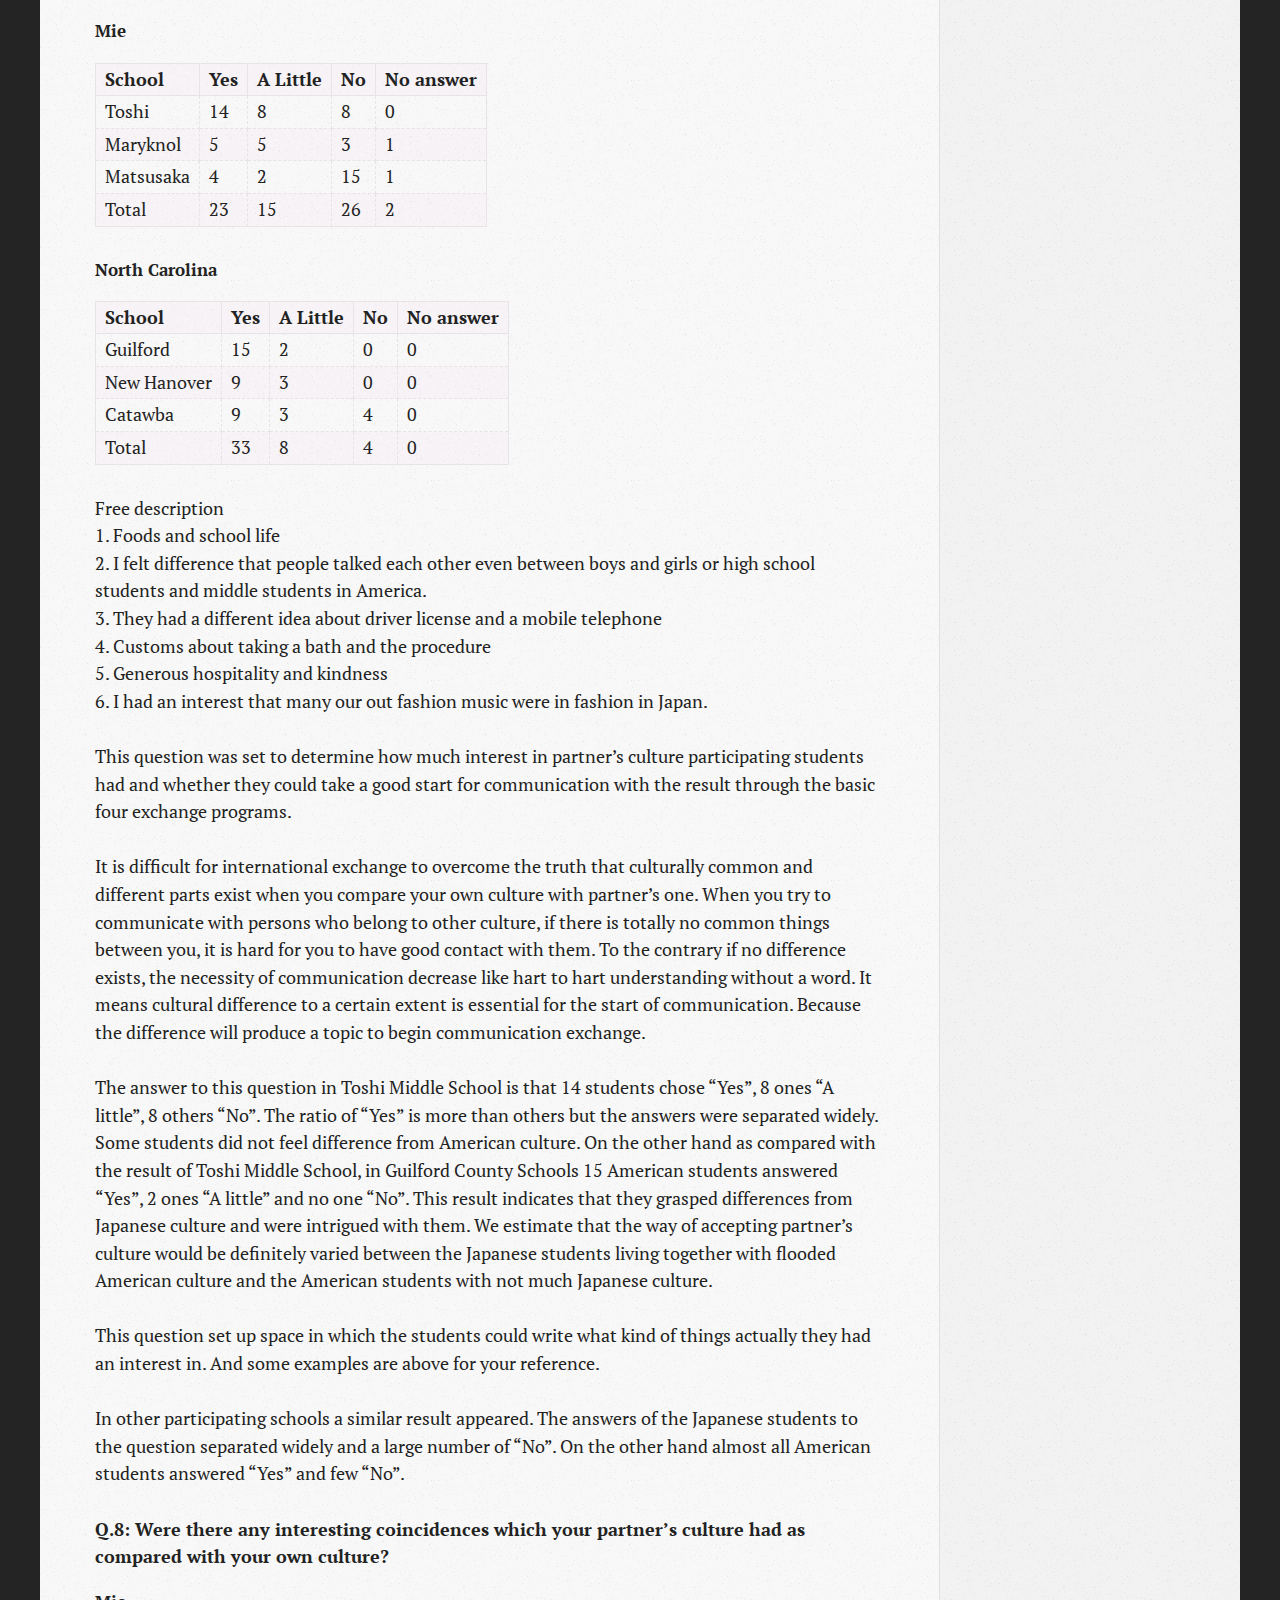
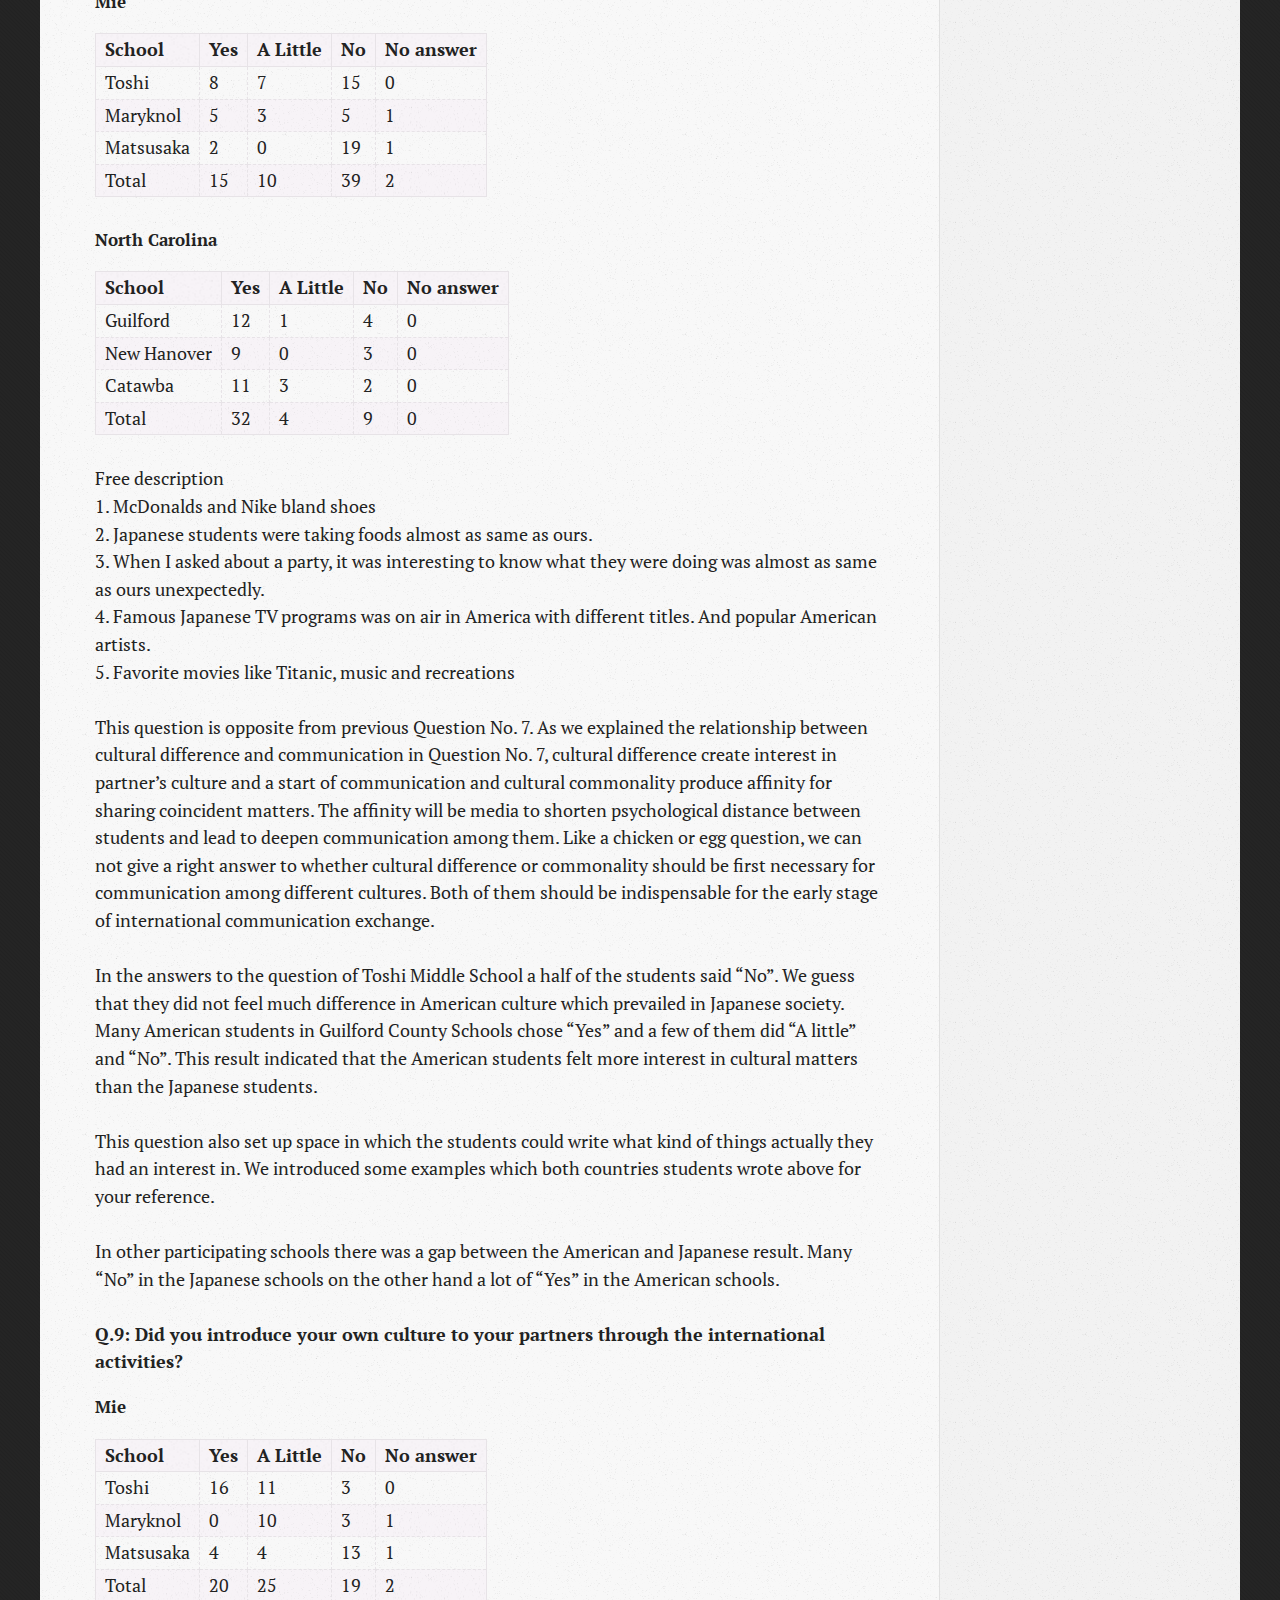
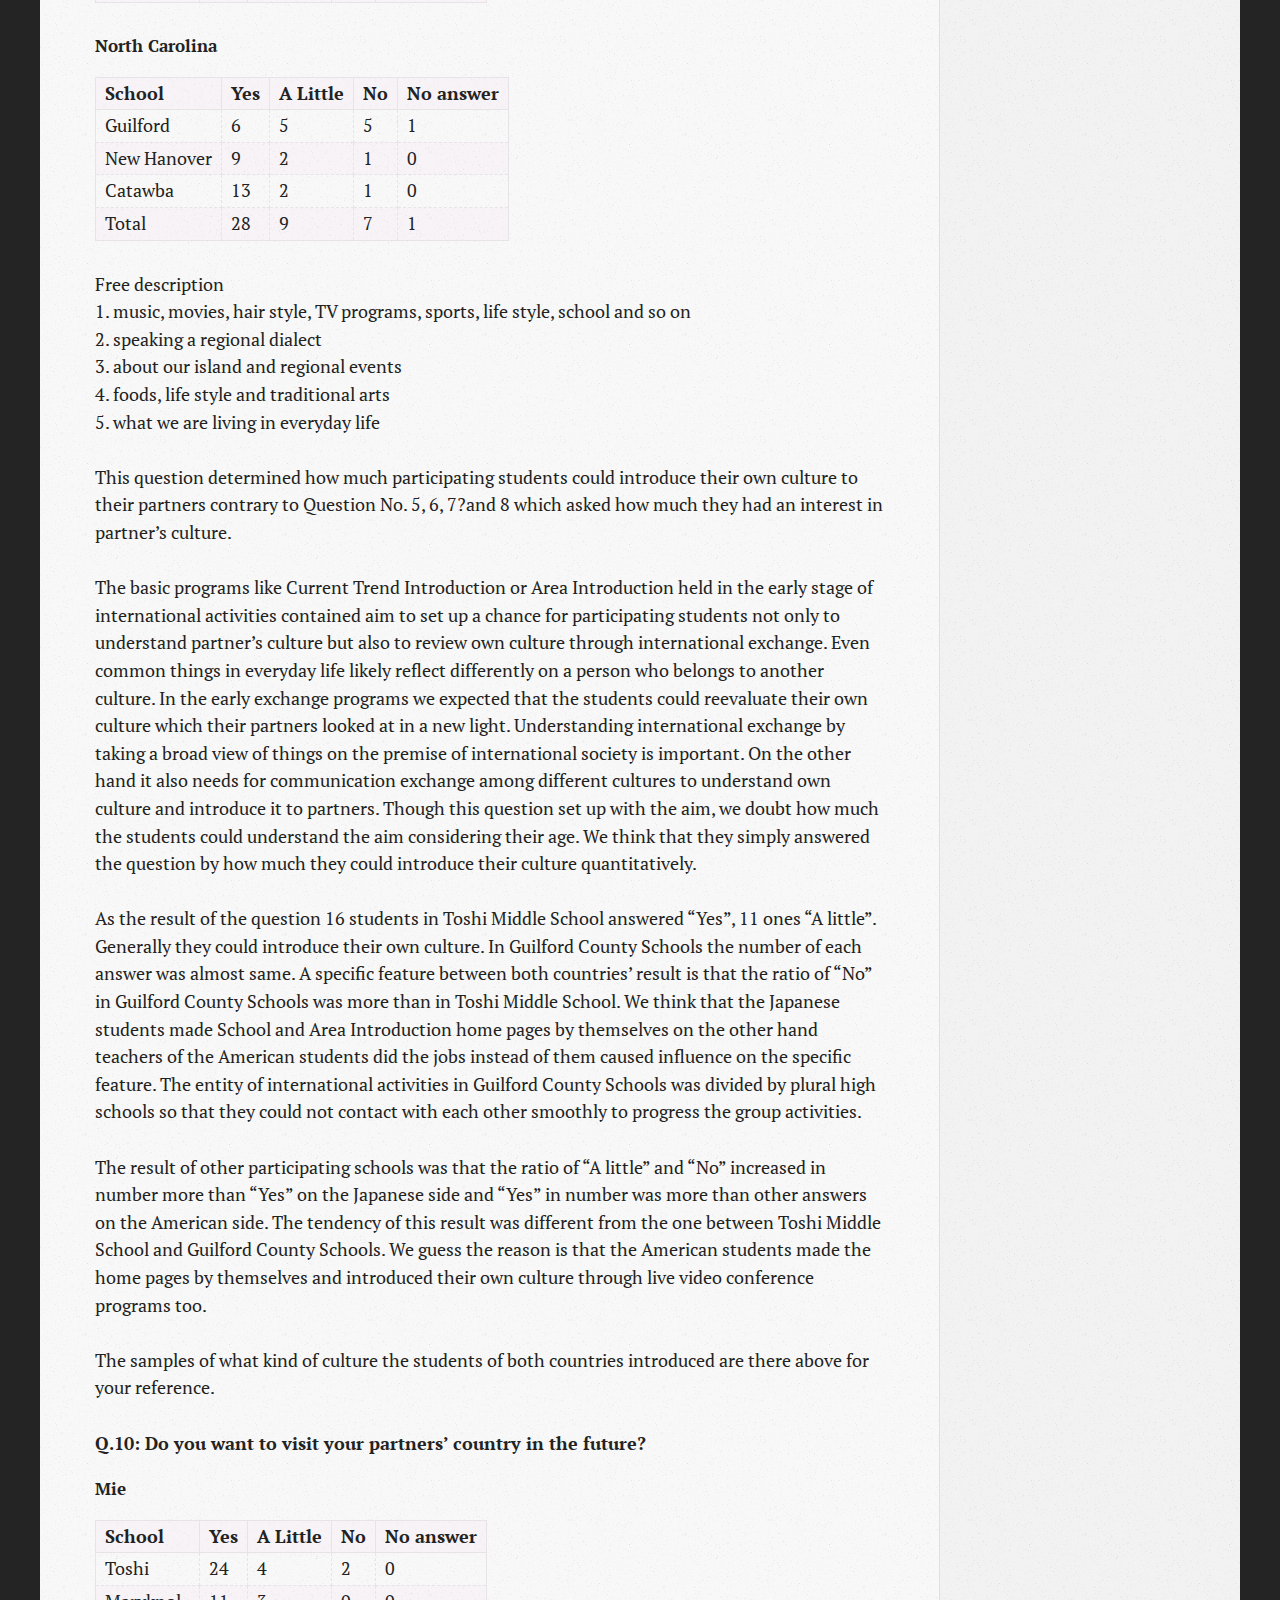
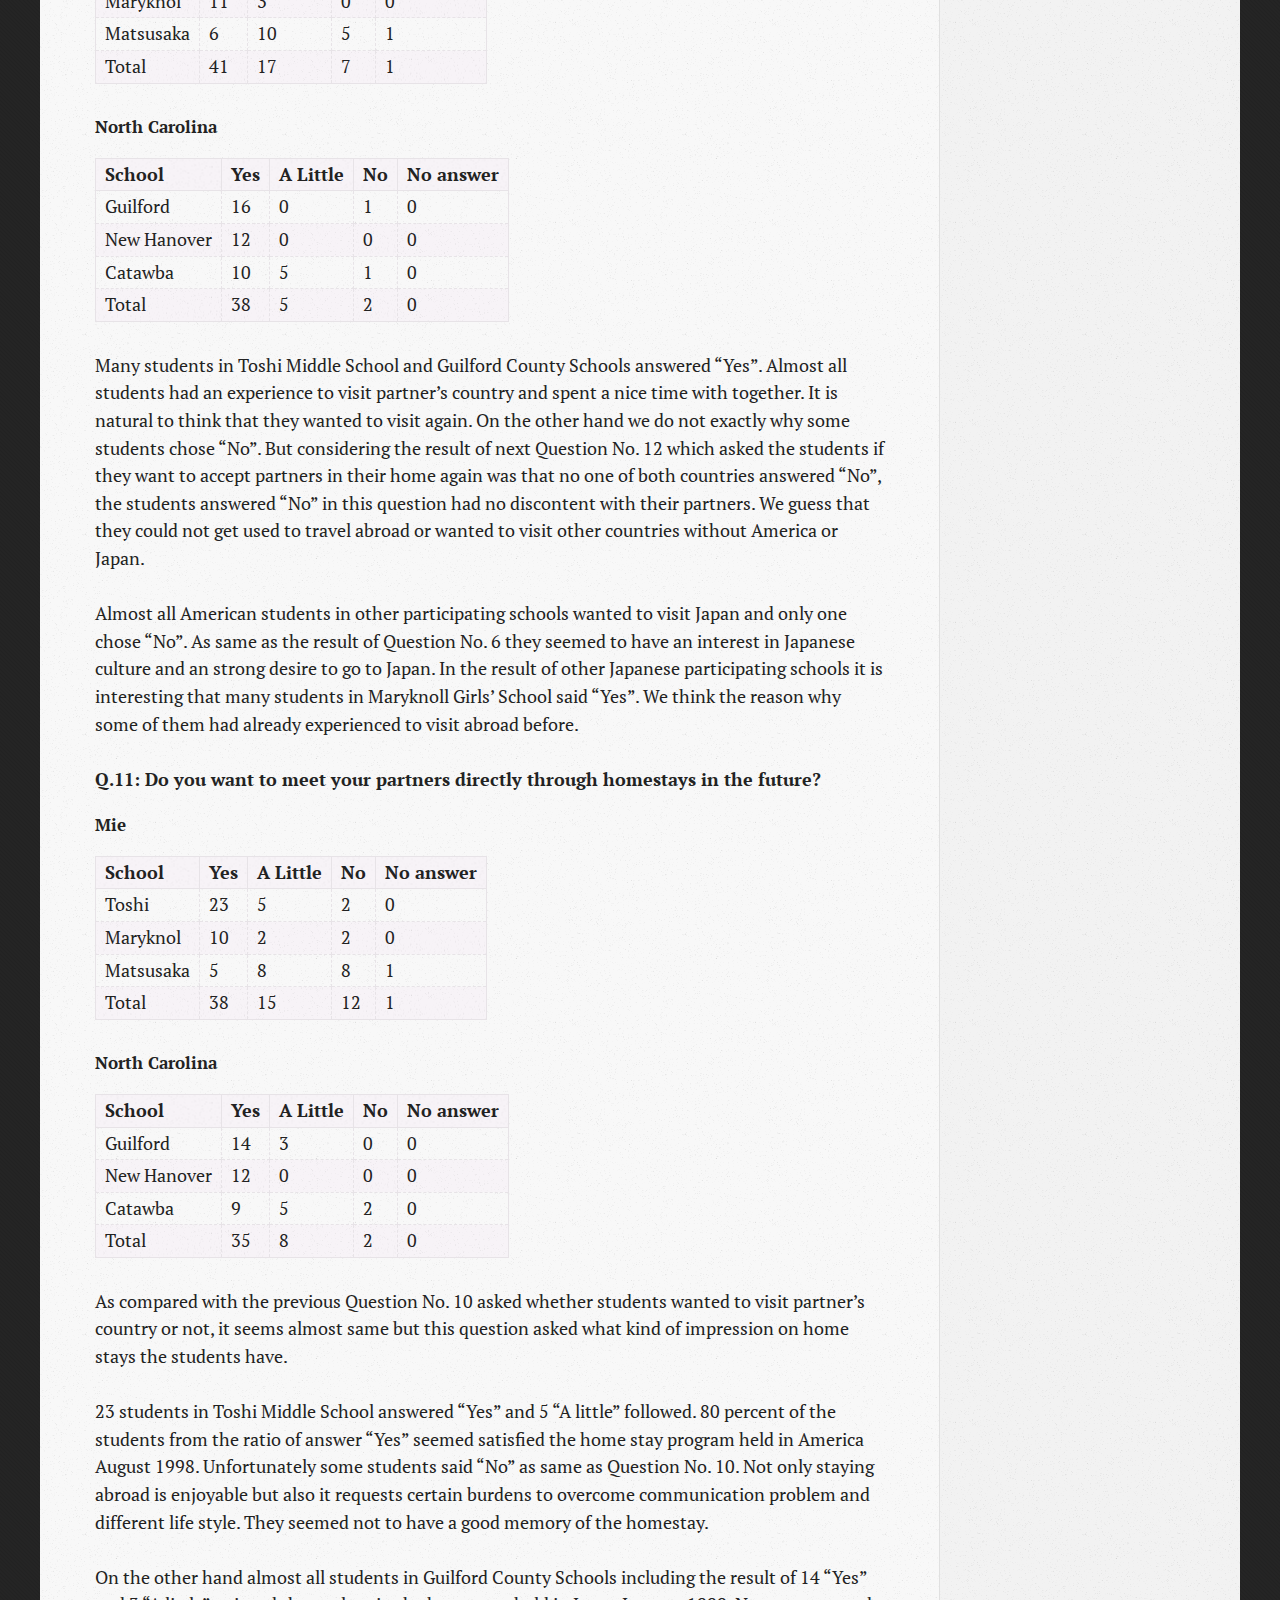
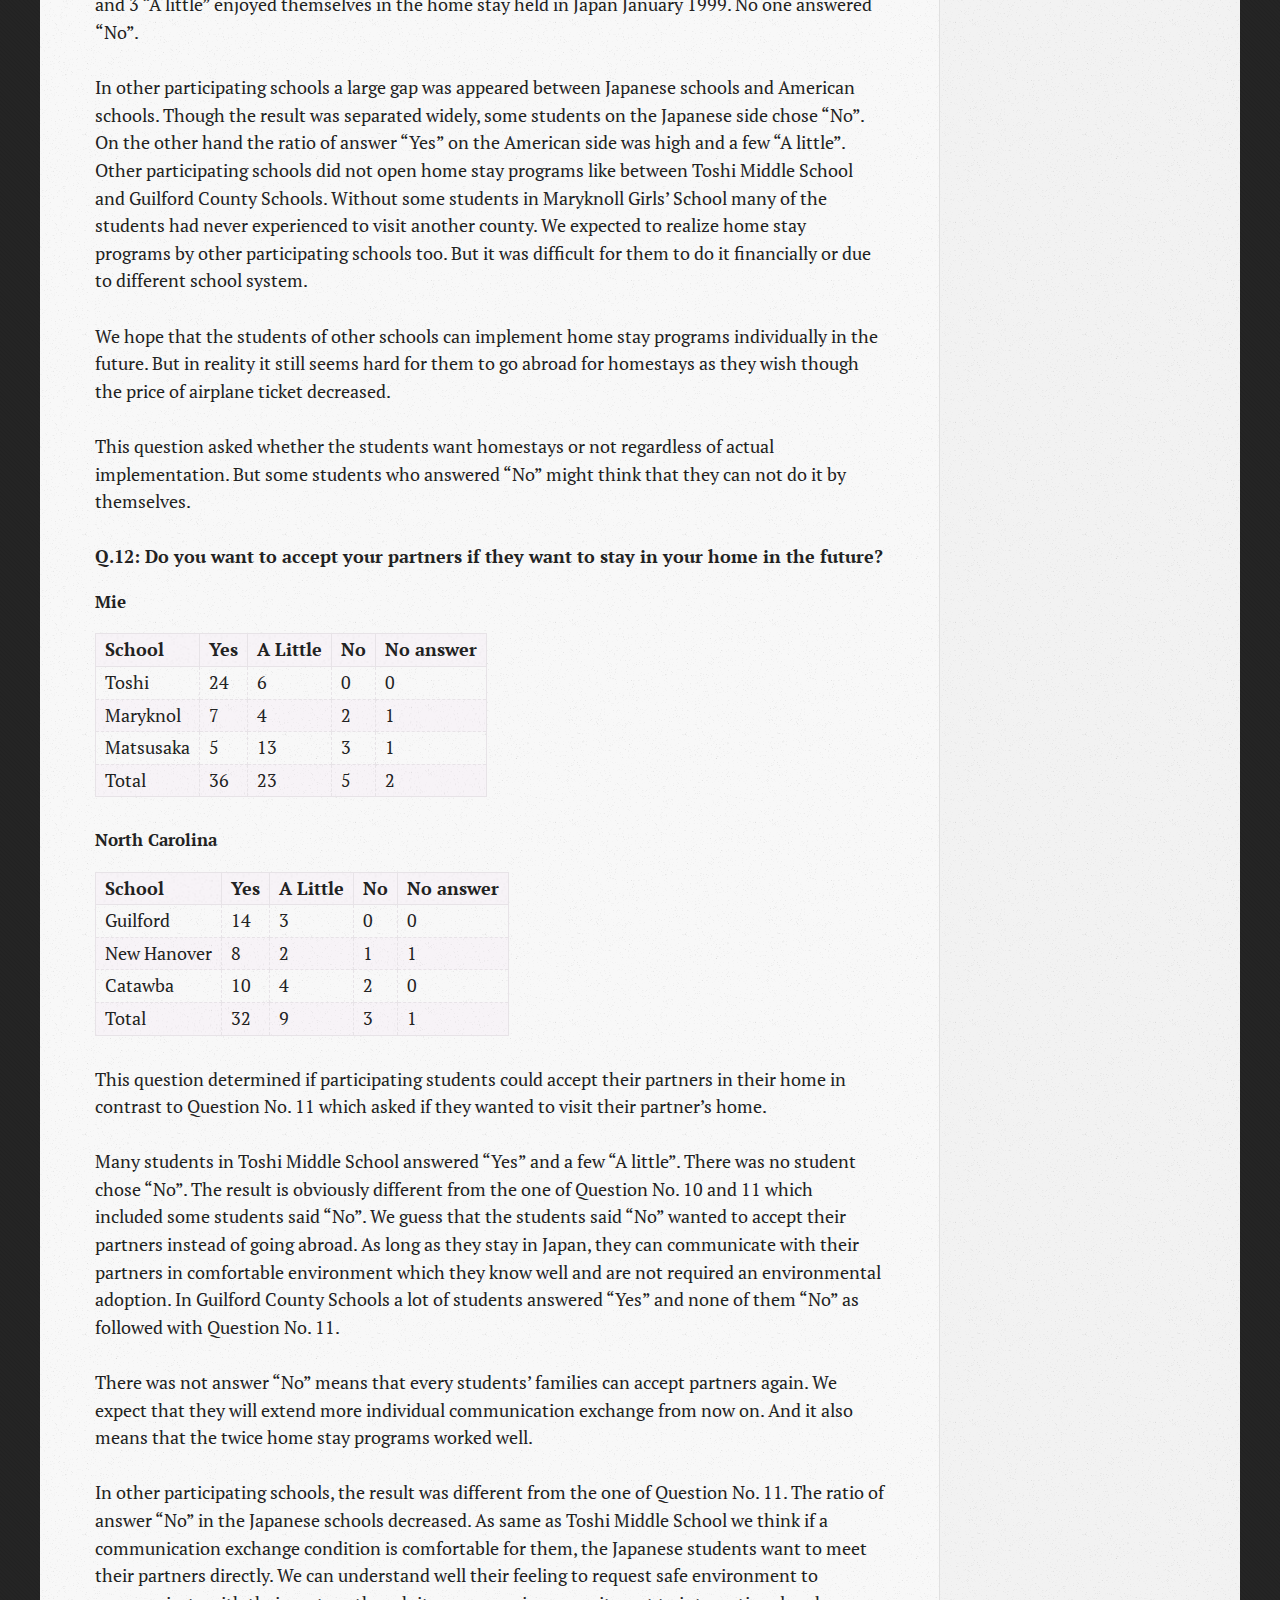
<file: blog/2014/01/07/survey/index.html>
<!DOCTYPE html>
<!--[if IEMobile 7 ]><html class="no-js iem7"><![endif]-->
<!--[if lt IE 9]><html class="no-js lte-ie8"><![endif]-->
<!--[if (gt IE 8)|(gt IEMobile 7)|!(IEMobile)|!(IE)]><!--><html class="no-js" lang="en"><!--<![endif]-->
<head>
  <meta charset="utf-8">
  <title>Survey - My Octopress Blog</title>
  <meta name="author" content="Your Name">

  
  <meta name="description" content="Teenage Walkers Project Survey After one year half international exchange we asked all participating schools in Mie and North Carolina 16 queries to &hellip;">
  

  <!-- http://t.co/dKP3o1e -->
  <meta name="HandheldFriendly" content="True">
  <meta name="MobileOptimized" content="320">
  <meta name="viewport" content="width=device-width, initial-scale=1">

  
  <link rel="canonical" href="http://Tetsuji-Asakawa.github.io/blog/2014/01/07/survey">
  <link href="/favicon.png" rel="icon">
  <link href="/stylesheets/screen.css" media="screen, projection" rel="stylesheet" type="text/css">
  <link href="/atom.xml" rel="alternate" title="My Octopress Blog" type="application/atom+xml">
  <link href="/stylesheets/data-table.css" rel="stylesheet" type="text/css" />
  <script src="/javascripts/modernizr-2.0.js"></script>
  <script src="//ajax.googleapis.com/ajax/libs/jquery/1.9.1/jquery.min.js"></script>
  <script>!window.jQuery && document.write(unescape('%3Cscript src="./javascripts/lib/jquery.min.js"%3E%3C/script%3E'))</script>
  <script src="/javascripts/octopress.js" type="text/javascript"></script>
  <!--Fonts from Google"s Web font directory at http://google.com/webfonts -->
<link href="http://fonts.googleapis.com/css?family=PT+Serif:regular,italic,bold,bolditalic" rel="stylesheet" type="text/css">
<link href="http://fonts.googleapis.com/css?family=PT+Sans:regular,italic,bold,bolditalic" rel="stylesheet" type="text/css">

  

</head>

<body   >
  <header role="banner"><hgroup>
  <h1><a href="/">My Octopress Blog</a></h1>
  
    <h2>A blogging framework for hackers.</h2>
  
</hgroup>

</header>
  <nav role="navigation"><ul class="subscription" data-subscription="rss">
  <li><a href="/atom.xml" rel="subscribe-rss" title="subscribe via RSS">RSS</a></li>
  
</ul>
  
<form action="http://google.com/search" method="get">
  <fieldset role="search">
    <input type="hidden" name="q" value="site:Tetsuji-Asakawa.github.io" />
    <input class="search" type="text" name="q" results="0" placeholder="Search"/>
  </fieldset>
</form>
  
<ul class="main-navigation">
  <li><a href="/">Blog</a></li>
  <li><a href="/blog/archives">Archives</a></li>
</ul>

</nav>
  <div id="main">
    <div id="content">
      <div>
<article class="hentry" role="article">
  
  <header>
    
      <h1 class="entry-title">Survey</h1>
    
    
      <p class="meta">
        








  


<time datetime="2014-01-07T19:13:00+09:00" pubdate data-updated="true">Jan 7<span>th</span>, 2014</time>
        
      </p>
    
  </header>


<div class="entry-content"><h3>Teenage Walkers Project Survey</h3>

<p>After one year half international exchange we asked all participating schools in Mie and North Carolina 16 queries to evaluate the activities in the Teenage Walkers Project.</p>

<p>The results are below for your reference.</p>

<h4>Q.1: Did you feel your partners existence across the national border?</h4>

<h5>Mie</h5>

<table>
<thead>
<tr>
<th align="left">School   </th>
<th align="left">Yes</th>
<th align="left">A Little</th>
<th align="left">No</th>
<th align="left">No answer</th>
</tr>
</thead>
<tbody>
<tr>
<td align="left">Toshi    </td>
<td align="left">26 </td>
<td align="left">4       </td>
<td align="left">0 </td>
<td align="left">0        </td>
</tr>
<tr>
<td align="left">Maryknol </td>
<td align="left">5  </td>
<td align="left">5       </td>
<td align="left">4 </td>
<td align="left">0        </td>
</tr>
<tr>
<td align="left">Matsusaka</td>
<td align="left">10 </td>
<td align="left">8       </td>
<td align="left">4 </td>
<td align="left">0        </td>
</tr>
<tr>
<td align="left">Total    </td>
<td align="left">41 </td>
<td align="left">17      </td>
<td align="left">8 </td>
<td align="left">0        </td>
</tr>
</tbody>
</table>


<h5>North Carolina</h5>

<table>
<thead>
<tr>
<th align="left">School     </th>
<th align="left">Yes</th>
<th align="left">A Little</th>
<th align="left">No</th>
<th align="left">No answer</th>
</tr>
</thead>
<tbody>
<tr>
<td align="left">Guilford   </td>
<td align="left">16 </td>
<td align="left">1       </td>
<td align="left">0 </td>
<td align="left">0        </td>
</tr>
<tr>
<td align="left">New Hanover</td>
<td align="left">1  </td>
<td align="left">9       </td>
<td align="left">2 </td>
<td align="left">0        </td>
</tr>
<tr>
<td align="left">Catawba    </td>
<td align="left">9  </td>
<td align="left">6       </td>
<td align="left">1 </td>
<td align="left">0        </td>
</tr>
<tr>
<td align="left">Total      </td>
<td align="left">26 </td>
<td align="left">16      </td>
<td align="left">3 </td>
<td align="left">0        </td>
</tr>
</tbody>
</table>


<p>The sum of &ldquo;Yes&rdquo; in the answers of Toshi Middle School was 26, &ldquo;A little&rdquo; was 4 and no one chose &ldquo;No&rdquo;. This query was set up to survey achievement of Self-Introduction Program in the first basic programs. Through this program we aimed that participating students could feel existence of their partners oversea. From the number of &ldquo;Yes&rdquo; and &ldquo;A little&rdquo; we estimate that almost all the students in Toshi Middle School had recognized their partners. The result of Guilford County Schools was that almost all the students had perceived existence of their partners as same as Toshi Middle School. None of them selected &ldquo;No&rdquo;.</p>

<p>An interesting point is that the ratio of &ldquo;A little&rdquo; was a few more than the one in next question. Question No. 2 asked the students whether they could make a friendship with oversea or not in real life. But Question No. 1 inquired human relationship on the Internet. Though we can not say much about it because of a little difference, the students might feel familiar with each other in real life more than on the Internet. This questionnaire was done after one year half international exchange. We can not judge how much they would recognize their partners if we carry out this query in the middle of activities. At least the result of this question indicated a possibility that they could perceive their partners well on the Internet.</p>

<p>Obvious difference appeared in the result of other participating schools as compared with the one of Toshi Middle School and Guilford County Schools. A large fall of &ldquo;Yes&rdquo;, the ratio of &ldquo;A little&rdquo; and &ldquo;No&rdquo; increased. We estimate that how long international exchange continued and how much activities was done might affect the background of this difference. And only Toshi Middle School and Guilford County Schools could implement homestays twice in a year and half. We guess that it was difficult for other schools&#8217; students to make a friend personally even they might have an interest in international exchange itself.</p>

<h4>Q.2: Did you make a friend of the person whose name and face you came to know through the international communication exchange?</h4>

<h5>Mie</h5>

<table>
<thead>
<tr>
<th align="left">School   </th>
<th align="left">Yes</th>
<th align="left">A Little</th>
<th align="left">No</th>
<th align="left">No answer</th>
</tr>
</thead>
<tbody>
<tr>
<td align="left">Toshi    </td>
<td align="left">28 </td>
<td align="left">2       </td>
<td align="left">0 </td>
<td align="left">0        </td>
</tr>
<tr>
<td align="left">Maryknol </td>
<td align="left">1  </td>
<td align="left">2       </td>
<td align="left">11</td>
<td align="left">0        </td>
</tr>
<tr>
<td align="left">Matsusaka</td>
<td align="left">1  </td>
<td align="left">3       </td>
<td align="left">18</td>
<td align="left">0        </td>
</tr>
<tr>
<td align="left">Total    </td>
<td align="left">30 </td>
<td align="left">7       </td>
<td align="left">29</td>
<td align="left">0        </td>
</tr>
</tbody>
</table>


<h5>North Carolina</h5>

<table>
<thead>
<tr>
<th align="left">School     </th>
<th align="left">Yes</th>
<th align="left">A Little</th>
<th align="left">No</th>
<th align="left">No answer</th>
</tr>
</thead>
<tbody>
<tr>
<td align="left">Guilford   </td>
<td align="left">17 </td>
<td align="left">0       </td>
<td align="left">0 </td>
<td align="left">0        </td>
</tr>
<tr>
<td align="left">New Hanover</td>
<td align="left">0  </td>
<td align="left">2       </td>
<td align="left">10</td>
<td align="left">0        </td>
</tr>
<tr>
<td align="left">Catawba    </td>
<td align="left">2  </td>
<td align="left">0       </td>
<td align="left">14</td>
<td align="left">0        </td>
</tr>
<tr>
<td align="left">Total      </td>
<td align="left">19 </td>
<td align="left">2       </td>
<td align="left">24</td>
<td align="left">0        </td>
</tr>
</tbody>
</table>


<p>This question asked to determine achievement of the most important aim of Teenage Walkers Project. 28 students in Toshi Middle School said &ldquo;Yes&rdquo; and 2 of them &ldquo;Probably&rdquo;. All of 17 students in Guilford County Schools answered &ldquo;Yes&rdquo;. No students in both countries chose &ldquo;No&rdquo;. This result revealed that all of the participating students realized the aim to make a friend oversea. We estimated that around 10 to 20 percentage of the students would be able to achieve the aim before stating the project. It was an outstanding consequence to evaluate the Teenage Walkers Project.</p>

<p>Within a year and half exchange period seven times live video conferences and twice home stay programs carried out affected this result. We think that real-time live video conference of good repute enabled the students exchange their voices and movies directly and living together in almost two weeks in the home stay programs produced face to face level communication which the Internet could never compensate for took a role to build the intimate friendship.</p>

<p>As compared with the result of Toshi Middle School and Guilford County Schools, other participating schools made a contrary result. Almost all students answered &ldquo;No&rdquo; to this question. Few of them chose &ldquo;Yes&rdquo; or &ldquo;Probably&rdquo;. Though Question No. 1 asked the relationship on the Internet, this question inquired the personal friendship. Other participating schools were at a disadvantage to answer to this question because none of them held a home stay program. But a couple of students still said &ldquo;Yes&rdquo; or &ldquo;probably&rdquo; was unexpected considering no experience of direct communication. We guess that they found a friend through exchange activity on Bulletin Board in which they could write down their personal messages freely. This unforeseen result indicates a possibility that participants can make a friend oversea in cyberspace. But as a result of Toshi Middle School and Guilford County Schools it is obvious that face to face communication worked well to make a friendship with each other.</p>

<h4>Q.3: Did you enjoy the international activities as experienced through the Internet?</h4>

<h5>Mie</h5>

<table>
<thead>
<tr>
<th align="left">School   </th>
<th align="left">Yes</th>
<th align="left">A Little</th>
<th align="left">No</th>
<th align="left">No answer</th>
</tr>
</thead>
<tbody>
<tr>
<td align="left">Toshi    </td>
<td align="left">24 </td>
<td align="left">5       </td>
<td align="left">1 </td>
<td align="left">0        </td>
</tr>
<tr>
<td align="left">Maryknol </td>
<td align="left">6  </td>
<td align="left">6       </td>
<td align="left">2 </td>
<td align="left">0        </td>
</tr>
<tr>
<td align="left">Matsusaka</td>
<td align="left">9  </td>
<td align="left">12      </td>
<td align="left">1 </td>
<td align="left">0        </td>
</tr>
<tr>
<td align="left">Total    </td>
<td align="left">39 </td>
<td align="left">23      </td>
<td align="left">4 </td>
<td align="left">0        </td>
</tr>
</tbody>
</table>


<h5>North Carolina</h5>

<table>
<thead>
<tr>
<th align="left">School     </th>
<th align="left">Yes</th>
<th align="left">A Little</th>
<th align="left">No</th>
<th align="left">No answer</th>
</tr>
</thead>
<tbody>
<tr>
<td align="left">Guilford   </td>
<td align="left">14 </td>
<td align="left">3       </td>
<td align="left">0 </td>
<td align="left">0        </td>
</tr>
<tr>
<td align="left">New Hanover</td>
<td align="left">10 </td>
<td align="left">2       </td>
<td align="left">0 </td>
<td align="left">0        </td>
</tr>
<tr>
<td align="left">Catawba    </td>
<td align="left">13 </td>
<td align="left">3       </td>
<td align="left">0 </td>
<td align="left">0        </td>
</tr>
<tr>
<td align="left">Total      </td>
<td align="left">37 </td>
<td align="left">8       </td>
<td align="left">0 </td>
<td align="left">0        </td>
</tr>
</tbody>
</table>


<p>This question inquired &ldquo;Did you enjoy the international activities as experienced through the Internet?&rdquo; to determine directly the result of international activities with the technology called Computer Meditated Communications Technology like the Internet. In Toshi Middle School 24 students, 80 percent of them answered &ldquo;Yes&rdquo;, 5 of them &ldquo;A little&rdquo; and 1 of them &ldquo;No&rdquo;. In Guilford County Schools 14 students said &ldquo;Yes&rdquo;, 3 of them &ldquo;A little&rdquo; and None of them &ldquo;No&rdquo;.</p>

<p>Though one student in Toshi Middle School chose &ldquo;No&rdquo;, almost all students in both countries seemed satisfied with the international activities on the Internet. Communication exchange program on Bulletin Board between them had been used actively after especially twice home stay programs. We can say that usage of Computer Meditated Communications Technology as a substitute for direct communication exchange was effective.</p>

<p>As to the result of other participating schools, in the Japanese schools the ratio of the students answered &ldquo;Yes&rdquo; was not much, &ldquo;A little&rdquo; increased and &ldquo;No&rdquo; was a few. In the American schools, almost all the students chose &ldquo;Yes&rdquo;, &ldquo;A little&rdquo; was few and non of them &ldquo;No&rdquo;. We think the reason why the ratio of &ldquo;Yes&rdquo; answered by the American students and &ldquo;No&rdquo; never chose is that many of them generally had no problem to use computer according to the result of Question No. 4 which asked computer usage and recent advanced computer education in America. For the present, we guess both of countries schools seemed satisfied the international activities on the Internet.</p>

<p>According to the answers to Question No. 14 asked most favorite activity in the Teenage Walkers Project, many students selected a live video conference program as their most favorite activity. We think that the program influenced the result of this question.</p>

<h4>Q.4: Were you able to make good use of the computer for international activities?</h4>

<h5>Mie</h5>

<table>
<thead>
<tr>
<th align="left">School   </th>
<th align="left">Yes</th>
<th align="left">A Little</th>
<th align="left">No</th>
<th align="left">No answer</th>
</tr>
</thead>
<tbody>
<tr>
<td align="left">Toshi    </td>
<td align="left">8  </td>
<td align="left">19      </td>
<td align="left">3 </td>
<td align="left">0        </td>
</tr>
<tr>
<td align="left">Maryknol </td>
<td align="left">4  </td>
<td align="left">5       </td>
<td align="left">4 </td>
<td align="left">1        </td>
</tr>
<tr>
<td align="left">Matsusaka</td>
<td align="left">9  </td>
<td align="left">4       </td>
<td align="left">9 </td>
<td align="left">0        </td>
</tr>
<tr>
<td align="left">Total    </td>
<td align="left">21 </td>
<td align="left">28      </td>
<td align="left">16</td>
<td align="left">1        </td>
</tr>
</tbody>
</table>


<h5>North Carolina</h5>

<table>
<thead>
<tr>
<th align="left">School     </th>
<th align="left">Yes</th>
<th align="left">A Little</th>
<th align="left">No</th>
<th align="left">No answer</th>
</tr>
</thead>
<tbody>
<tr>
<td align="left">Guilford   </td>
<td align="left">12 </td>
<td align="left">2       </td>
<td align="left">1 </td>
<td align="left">2        </td>
</tr>
<tr>
<td align="left">New Hanover</td>
<td align="left">11 </td>
<td align="left">1       </td>
<td align="left">0 </td>
<td align="left">0        </td>
</tr>
<tr>
<td align="left">Catawba    </td>
<td align="left">14 </td>
<td align="left">2       </td>
<td align="left">0 </td>
<td align="left">0        </td>
</tr>
<tr>
<td align="left">Total      </td>
<td align="left">37 </td>
<td align="left">5       </td>
<td align="left">1 </td>
<td align="left">2        </td>
</tr>
</tbody>
</table>


<p>Free description<br/>
1. It is difficult to think about the contents for home pages and scan a picture for them.<br/>
2. Translation into English was a hard job.<br/>
3. I had never used computer before so that even a single sentence I struggled to write.<br/>
4. I could learn how to use computer soon, but not teach other students.<br/>
5. Color combination for a home page was difficult.</p>

<p>Before starting the project almost all students in Toshi Middle School had had no experience to use latest model computers so that they needed to learn how to use them in advance. As a result of the practice 8 students answered &ldquo;Yes&rdquo;, 19 ones &ldquo;A little&rdquo; and 3 of them &ldquo;No&rdquo;. Within about a half year applied on the practice they mastered word processing software for making a home page and technique of scanning a picture as a minimum requirement for the international activities on the Internet. It should be great advancement considering their initial condition.</p>

<p>As compared with the ration of &ldquo;Yes&rdquo; in Guilford County Schools there is still a gap of computer skill between both counties students. Considering advantage of computer education and the long experience which the American schools possessed the gap is not so much a problem. North Carolina is one the most well known states which has been putting great emphasis on computer and Internet education and Guilford County Schools is leading the top of them. From start there was an undeniable gap behind. But advancement to use computer is depended on how much each student have an interest in it. We can not easily determine the result from the difference of educational condition.</p>

<p>The result in other participating schools was similar to the one between Toshi Middle School and Guilford County Schools. Many American students chose &ldquo;Yes&rdquo;, a small number of them &ldquo;A little&rdquo;. None of them answered &ldquo;No&rdquo; as same as Guilford County Schools. We can understand the result considering all of the schools belong to North Carolina. According to the period of international activities the ration of &ldquo;No&rdquo; in the Japanese students varied. We think that the Japanese students got used to computer naturally through communication activities on the Internet.</p>

<h4>Q.5: Did you obtain the latest news about foreign culture directly from your partners?</h4>

<h5>Mie</h5>

<table>
<thead>
<tr>
<th align="left">School   </th>
<th align="left">Yes</th>
<th align="left">A Little</th>
<th align="left">No</th>
<th align="left">No answer</th>
</tr>
</thead>
<tbody>
<tr>
<td align="left">Toshi    </td>
<td align="left">9  </td>
<td align="left">11      </td>
<td align="left">10</td>
<td align="left">0        </td>
</tr>
<tr>
<td align="left">Maryknol </td>
<td align="left">3  </td>
<td align="left">3       </td>
<td align="left">7 </td>
<td align="left">1        </td>
</tr>
<tr>
<td align="left">Matsusaka</td>
<td align="left">5  </td>
<td align="left">7       </td>
<td align="left">10</td>
<td align="left">0        </td>
</tr>
<tr>
<td align="left">Total    </td>
<td align="left">17 </td>
<td align="left">21      </td>
<td align="left">27</td>
<td align="left">1        </td>
</tr>
</tbody>
</table>


<h5>North Carolina</h5>

<table>
<thead>
<tr>
<th align="left">School     </th>
<th align="left">Yes</th>
<th align="left">A Little</th>
<th align="left">No</th>
<th align="left">No answer</th>
</tr>
</thead>
<tbody>
<tr>
<td align="left">Guilford   </td>
<td align="left">6  </td>
<td align="left">6       </td>
<td align="left">5 </td>
<td align="left">0        </td>
</tr>
<tr>
<td align="left">New Hanover</td>
<td align="left">2  </td>
<td align="left">2       </td>
<td align="left">2 </td>
<td align="left">6        </td>
</tr>
<tr>
<td align="left">Catawba    </td>
<td align="left">1  </td>
<td align="left">13      </td>
<td align="left">2 </td>
<td align="left">0        </td>
</tr>
<tr>
<td align="left">Total      </td>
<td align="left">9  </td>
<td align="left">21      </td>
<td align="left">9 </td>
<td align="left">6        </td>
</tr>
</tbody>
</table>


<p>This question is related to Current Trend Introduction Program in the basic four introductory programs. This program was set for exchanging current trend information of countries and areas in which participating students live. The result of this question indicated how much information exchanged among them. The number of the students in Toshi Middle Schools who answered &ldquo;Yes&rdquo; was 9, &ldquo;A little&rdquo; was 11, and &ldquo;No&rdquo; was 10. On the other hand 6 students in Guilford County Schools answered &ldquo;Yes&rdquo; and 6 did &ldquo;A little&rdquo; and 5 did &ldquo;No&rdquo;.</p>

<p>As compared with the result of previous questions, the ratio of answer &ldquo;No&rdquo; increased in both countries schools. We think the reason why language problem was there between them. After the Current Trend Introduction Program held in the early stage of communication activities they had chances to exchange latest information through Bulletin Board or live video conferences. But all of the activities needed enough English ability to accomplish them. We guess that some of the students in Toshi Middle School felt difficulty to use English at all times. And the Bulletin Board was opened freely for the students. We observed one tendency that some students used it quite often and some others not so much. We guess the tendency caused one reason that the result varied widely.</p>

<p>Similar tendency were observed in other participating schools. The ratio of answer &ldquo;No&rdquo; increased. The reasons might be the language problem and frequent usage of Bulletin Board the same as between Toshi Middle School and Guilford County Schools.</p>

<p>Generally the ratio of &ldquo;No&rdquo; in the American schools was not much because of the advantage of English for the international activities.</p>

<h4>Q.6: Did you take an interest in your partner&rsquo;s culture?</h4>

<h5>Mie</h5>

<table>
<thead>
<tr>
<th align="left">School   </th>
<th align="left">Yes</th>
<th align="left">A Little</th>
<th align="left">No</th>
<th align="left">No answer</th>
</tr>
</thead>
<tbody>
<tr>
<td align="left">Toshi    </td>
<td align="left">20 </td>
<td align="left">9       </td>
<td align="left">1 </td>
<td align="left">0        </td>
</tr>
<tr>
<td align="left">Maryknol </td>
<td align="left">5  </td>
<td align="left">5       </td>
<td align="left">4 </td>
<td align="left">0        </td>
</tr>
<tr>
<td align="left">Matsusaka</td>
<td align="left">7  </td>
<td align="left">10      </td>
<td align="left">5 </td>
<td align="left">0        </td>
</tr>
<tr>
<td align="left">Total    </td>
<td align="left">32 </td>
<td align="left">24      </td>
<td align="left">10</td>
<td align="left">0        </td>
</tr>
</tbody>
</table>


<h5>North Carolina</h5>

<table>
<thead>
<tr>
<th align="left">School     </th>
<th align="left">Yes</th>
<th align="left">A Little</th>
<th align="left">No</th>
<th align="left">No answer</th>
</tr>
</thead>
<tbody>
<tr>
<td align="left">Guilford   </td>
<td align="left">17 </td>
<td align="left">0       </td>
<td align="left">0 </td>
<td align="left">0        </td>
</tr>
<tr>
<td align="left">New Hanover</td>
<td align="left">9  </td>
<td align="left">2       </td>
<td align="left">1 </td>
<td align="left">0        </td>
</tr>
<tr>
<td align="left">Catawba    </td>
<td align="left">8  </td>
<td align="left">8       </td>
<td align="left">0 </td>
<td align="left">0        </td>
</tr>
<tr>
<td align="left">Total      </td>
<td align="left">34 </td>
<td align="left">10      </td>
<td align="left">1 </td>
<td align="left">0        </td>
</tr>
</tbody>
</table>


<p>This question tried to survey how much interest in and understanding partner&rsquo;s culture the students of both countries had. This question is a little ambiguous as compared with Question No. 7 and 8. 20 students in Toshi Middle School answered &ldquo;Yes&rdquo;, 9 ones &ldquo;A little&rdquo; and 1 of them &ldquo;No&rdquo;. All of the students in Guilford County Schools answered &ldquo;Yes&rdquo;. Though it was sorry that one Japanese student chose &ldquo;No&rdquo;, this result indicated that many students of both countries had an interest in partner&rsquo;s culture.</p>

<p>In the background of all American students answered &ldquo;Yes&rdquo;, they took a Japanese class is a primary factor which effected the result. We easily guess that all of them had already had an interest in Japanese culture more or less before taking the class. And they had actually studied Japanese and the culture for a couple of years. Even considering these factors, this result should be a large step to lead understanding other cultures.</p>

<p>In other participating schools&#8217; result more than a few Japanese students said &ldquo;No&rdquo; particularly. We think that the reason is related to the result of Question No. 1 and 2. And owing to few chance for them to make a personal friend, it was difficult for them to have an interest in partner&rsquo;s culture. To the contrary few American students chose &ldquo;No&rdquo;. We estimate that the American students had more interest in Japanese culture than Japanese students who spend everyday life flooded with American culture.</p>

<p>The truth that there were students who answered &ldquo;No&rdquo; is an important issue. And it suggests that the international exchange programs in the Teenage Walkers Project should be necessarily improved.</p>

<h4>Q.7: Were there any interesting differences which your partner&rsquo;s culture had as compared with your own culture?</h4>

<h5>Mie</h5>

<table>
<thead>
<tr>
<th align="left">School   </th>
<th align="left">Yes</th>
<th align="left">A Little</th>
<th align="left">No</th>
<th align="left">No answer</th>
</tr>
</thead>
<tbody>
<tr>
<td align="left">Toshi    </td>
<td align="left">14 </td>
<td align="left">8       </td>
<td align="left">8 </td>
<td align="left">0        </td>
</tr>
<tr>
<td align="left">Maryknol </td>
<td align="left">5  </td>
<td align="left">5       </td>
<td align="left">3 </td>
<td align="left">1        </td>
</tr>
<tr>
<td align="left">Matsusaka</td>
<td align="left">4  </td>
<td align="left">2       </td>
<td align="left">15</td>
<td align="left">1        </td>
</tr>
<tr>
<td align="left">Total    </td>
<td align="left">23 </td>
<td align="left">15      </td>
<td align="left">26</td>
<td align="left">2        </td>
</tr>
</tbody>
</table>


<h5>North Carolina</h5>

<table>
<thead>
<tr>
<th align="left">School     </th>
<th align="left">Yes</th>
<th align="left">A Little</th>
<th align="left">No</th>
<th align="left">No answer</th>
</tr>
</thead>
<tbody>
<tr>
<td align="left">Guilford   </td>
<td align="left">15 </td>
<td align="left">2       </td>
<td align="left">0 </td>
<td align="left">0        </td>
</tr>
<tr>
<td align="left">New Hanover</td>
<td align="left">9  </td>
<td align="left">3       </td>
<td align="left">0 </td>
<td align="left">0        </td>
</tr>
<tr>
<td align="left">Catawba    </td>
<td align="left">9  </td>
<td align="left">3       </td>
<td align="left">4 </td>
<td align="left">0        </td>
</tr>
<tr>
<td align="left">Total      </td>
<td align="left">33 </td>
<td align="left">8       </td>
<td align="left">4 </td>
<td align="left">0        </td>
</tr>
</tbody>
</table>


<p>Free description<br/>
1. Foods and school life<br/>
2. I felt difference that people talked each other even between boys and girls or high school students and middle students in America.<br/>
3. They had a different idea about driver license and a mobile telephone<br/>
4. Customs about taking a bath and the procedure<br/>
5. Generous hospitality and kindness<br/>
6. I had an interest that many our out fashion music were in fashion in Japan.</p>

<p>This question was set to determine how much interest in partner&rsquo;s culture participating students had and whether they could take a good start for communication with the result through the basic four exchange programs.</p>

<p>It is difficult for international exchange to overcome the truth that culturally common and different parts exist when you compare your own culture with partner&rsquo;s one. When you try to communicate with persons who belong to other culture, if there is totally no common things between you, it is hard for you to have good contact with them. To the contrary if no difference exists, the necessity of communication decrease like hart to hart understanding without a word. It means cultural difference to a certain extent is essential for the start of communication. Because the difference will produce a topic to begin communication exchange.</p>

<p>The answer to this question in Toshi Middle School is that 14 students chose &ldquo;Yes&rdquo;, 8 ones &ldquo;A little&rdquo;, 8 others &ldquo;No&rdquo;. The ratio of &ldquo;Yes&rdquo; is more than others but the answers were separated widely. Some students did not feel difference from American culture. On the other hand as compared with the result of Toshi Middle School, in Guilford County Schools 15 American students answered &ldquo;Yes&rdquo;, 2 ones &ldquo;A little&rdquo; and no one &ldquo;No&rdquo;. This result indicates that they grasped differences from Japanese culture and were intrigued with them. We estimate that the way of accepting partner&rsquo;s culture would be definitely varied between the Japanese students living together with flooded American culture and the American students with not much Japanese culture.</p>

<p>This question set up space in which the students could write what kind of things actually they had an interest in. And some examples are above for your reference.</p>

<p>In other participating schools a similar result appeared. The answers of the Japanese students to the question separated widely and a large number of &ldquo;No&rdquo;. On the other hand almost all American students answered &ldquo;Yes&rdquo; and few &ldquo;No&rdquo;.</p>

<h4>Q.8: Were there any interesting coincidences which your partner&rsquo;s culture had as compared with your own culture?</h4>

<h5>Mie</h5>

<table>
<thead>
<tr>
<th align="left">School   </th>
<th align="left">Yes</th>
<th align="left">A Little</th>
<th align="left">No</th>
<th align="left">No answer</th>
</tr>
</thead>
<tbody>
<tr>
<td align="left">Toshi    </td>
<td align="left">8  </td>
<td align="left">7       </td>
<td align="left">15</td>
<td align="left">0        </td>
</tr>
<tr>
<td align="left">Maryknol </td>
<td align="left">5  </td>
<td align="left">3       </td>
<td align="left">5 </td>
<td align="left">1        </td>
</tr>
<tr>
<td align="left">Matsusaka</td>
<td align="left">2  </td>
<td align="left">0       </td>
<td align="left">19</td>
<td align="left">1        </td>
</tr>
<tr>
<td align="left">Total    </td>
<td align="left">15 </td>
<td align="left">10      </td>
<td align="left">39</td>
<td align="left">2        </td>
</tr>
</tbody>
</table>


<h5>North Carolina</h5>

<table>
<thead>
<tr>
<th align="left">School     </th>
<th align="left">Yes</th>
<th align="left">A Little</th>
<th align="left">No</th>
<th align="left">No answer</th>
</tr>
</thead>
<tbody>
<tr>
<td align="left">Guilford   </td>
<td align="left">12 </td>
<td align="left">1       </td>
<td align="left">4 </td>
<td align="left">0        </td>
</tr>
<tr>
<td align="left">New Hanover</td>
<td align="left">9  </td>
<td align="left">0       </td>
<td align="left">3 </td>
<td align="left">0        </td>
</tr>
<tr>
<td align="left">Catawba    </td>
<td align="left">11 </td>
<td align="left">3       </td>
<td align="left">2 </td>
<td align="left">0        </td>
</tr>
<tr>
<td align="left">Total      </td>
<td align="left">32 </td>
<td align="left">4       </td>
<td align="left">9 </td>
<td align="left">0        </td>
</tr>
</tbody>
</table>


<p>Free description<br/>
1. McDonalds and Nike bland shoes<br/>
2. Japanese students were taking foods almost as same as ours.<br/>
3. When I asked about a party, it was interesting to know what they were doing was almost as same as ours unexpectedly.<br/>
4. Famous Japanese TV programs was on air in America with different titles. And popular American artists.<br/>
5. Favorite movies like Titanic, music and recreations</p>

<p>This question is opposite from previous Question No. 7. As we explained the relationship between cultural difference and communication in Question No. 7, cultural difference create interest in partner&rsquo;s culture and a start of communication and cultural commonality produce affinity for sharing coincident matters. The affinity will be media to shorten psychological distance between students and lead to deepen communication among them. Like a chicken or egg question, we can not give a right answer to whether cultural difference or commonality should be first necessary for communication among different cultures. Both of them should be indispensable for the early stage of international communication exchange.</p>

<p>In the answers to the question of Toshi Middle School a half of the students said &ldquo;No&rdquo;. We guess that they did not feel much difference in American culture which prevailed in Japanese society. Many American students in Guilford County Schools chose &ldquo;Yes&rdquo; and a few of them did &ldquo;A little&rdquo; and &ldquo;No&rdquo;. This result indicated that the American students felt more interest in cultural matters than the Japanese students.</p>

<p>This question also set up space in which the students could write what kind of things actually they had an interest in. We introduced some examples which both countries students wrote above for your reference.</p>

<p>In other participating schools there was a gap between the American and Japanese result. Many &ldquo;No&rdquo; in the Japanese schools on the other hand a lot of &ldquo;Yes&rdquo; in the American schools.</p>

<h4>Q.9: Did you introduce your own culture to your partners through the international activities?</h4>

<h5>Mie</h5>

<table>
<thead>
<tr>
<th align="left">School   </th>
<th align="left">Yes</th>
<th align="left">A Little</th>
<th align="left">No</th>
<th align="left">No answer</th>
</tr>
</thead>
<tbody>
<tr>
<td align="left">Toshi    </td>
<td align="left">16 </td>
<td align="left">11      </td>
<td align="left">3 </td>
<td align="left">0        </td>
</tr>
<tr>
<td align="left">Maryknol </td>
<td align="left">0  </td>
<td align="left">10      </td>
<td align="left">3 </td>
<td align="left">1        </td>
</tr>
<tr>
<td align="left">Matsusaka</td>
<td align="left">4  </td>
<td align="left">4       </td>
<td align="left">13</td>
<td align="left">1        </td>
</tr>
<tr>
<td align="left">Total    </td>
<td align="left">20 </td>
<td align="left">25      </td>
<td align="left">19</td>
<td align="left">2        </td>
</tr>
</tbody>
</table>


<h5>North Carolina</h5>

<table>
<thead>
<tr>
<th align="left">School     </th>
<th align="left">Yes</th>
<th align="left">A Little</th>
<th align="left">No</th>
<th align="left">No answer</th>
</tr>
</thead>
<tbody>
<tr>
<td align="left">Guilford   </td>
<td align="left">6  </td>
<td align="left">5       </td>
<td align="left">5 </td>
<td align="left">1        </td>
</tr>
<tr>
<td align="left">New Hanover</td>
<td align="left">9  </td>
<td align="left">2       </td>
<td align="left">1 </td>
<td align="left">0        </td>
</tr>
<tr>
<td align="left">Catawba    </td>
<td align="left">13 </td>
<td align="left">2       </td>
<td align="left">1 </td>
<td align="left">0        </td>
</tr>
<tr>
<td align="left">Total      </td>
<td align="left">28 </td>
<td align="left">9       </td>
<td align="left">7 </td>
<td align="left">1        </td>
</tr>
</tbody>
</table>


<p>Free description<br/>
1. music, movies, hair style, TV programs, sports, life style, school and so on<br/>
2. speaking a regional dialect<br/>
3. about our island and regional events<br/>
4. foods, life style and traditional arts<br/>
5. what we are living in everyday life</p>

<p>This question determined how much participating students could introduce their own culture to their partners contrary to Question No. 5, 6, 7?and 8 which asked how much they had an interest in partner&rsquo;s culture.</p>

<p>The basic programs like Current Trend Introduction or Area Introduction held in the early stage of international activities contained aim to set up a chance for participating students not only to understand partner&rsquo;s culture but also to review own culture through international exchange. Even common things in everyday life likely reflect differently on a person who belongs to another culture. In the early exchange programs we expected that the students could reevaluate their own culture which their partners looked at in a new light. Understanding international exchange by taking a broad view of things on the premise of international society is important. On the other hand it also needs for communication exchange among different cultures to understand own culture and introduce it to partners. Though this question set up with the aim, we doubt how much the students could understand the aim considering their age. We think that they simply answered the question by how much they could introduce their culture quantitatively.</p>

<p>As the result of the question 16 students in Toshi Middle School answered &ldquo;Yes&rdquo;, 11 ones &ldquo;A little&rdquo;. Generally they could introduce their own culture. In Guilford County Schools the number of each answer was almost same. A specific feature between both countries&#8217; result is that the ratio of &ldquo;No&rdquo; in Guilford County Schools was more than in Toshi Middle School. We think that the Japanese students made School and Area Introduction home pages by themselves on the other hand teachers of the American students did the jobs instead of them caused influence on the specific feature. The entity of international activities in Guilford County Schools was divided by plural high schools so that they could not contact with each other smoothly to progress the group activities.</p>

<p>The result of other participating schools was that the ratio of &ldquo;A little&rdquo; and &ldquo;No&rdquo; increased in number more than &ldquo;Yes&rdquo; on the Japanese side and &ldquo;Yes&rdquo; in number was more than other answers on the American side. The tendency of this result was different from the one between Toshi Middle School and Guilford County Schools. We guess the reason is that the American students made the home pages by themselves and introduced their own culture through live video conference programs too.</p>

<p>The samples of what kind of culture the students of both countries introduced are there above for your reference.</p>

<h4>Q.10: Do you want to visit your partners&#8217; country in the future?</h4>

<h5>Mie</h5>

<table>
<thead>
<tr>
<th align="left">School   </th>
<th align="left">Yes</th>
<th align="left">A Little</th>
<th align="left">No</th>
<th align="left">No answer</th>
</tr>
</thead>
<tbody>
<tr>
<td align="left">Toshi    </td>
<td align="left">24 </td>
<td align="left">4       </td>
<td align="left">2 </td>
<td align="left">0        </td>
</tr>
<tr>
<td align="left">Maryknol </td>
<td align="left">11 </td>
<td align="left">3       </td>
<td align="left">0 </td>
<td align="left">0        </td>
</tr>
<tr>
<td align="left">Matsusaka</td>
<td align="left">6  </td>
<td align="left">10      </td>
<td align="left">5 </td>
<td align="left">1        </td>
</tr>
<tr>
<td align="left">Total    </td>
<td align="left">41 </td>
<td align="left">17      </td>
<td align="left">7 </td>
<td align="left">1        </td>
</tr>
</tbody>
</table>


<h5>North Carolina</h5>

<table>
<thead>
<tr>
<th align="left">School     </th>
<th align="left">Yes</th>
<th align="left">A Little</th>
<th align="left">No</th>
<th align="left">No answer</th>
</tr>
</thead>
<tbody>
<tr>
<td align="left">Guilford   </td>
<td align="left">16 </td>
<td align="left">0       </td>
<td align="left">1 </td>
<td align="left">0        </td>
</tr>
<tr>
<td align="left">New Hanover</td>
<td align="left">12 </td>
<td align="left">0       </td>
<td align="left">0 </td>
<td align="left">0        </td>
</tr>
<tr>
<td align="left">Catawba    </td>
<td align="left">10 </td>
<td align="left">5       </td>
<td align="left">1 </td>
<td align="left">0        </td>
</tr>
<tr>
<td align="left">Total      </td>
<td align="left">38 </td>
<td align="left">5       </td>
<td align="left">2 </td>
<td align="left">0        </td>
</tr>
</tbody>
</table>


<p>Many students in Toshi Middle School and Guilford County Schools answered &ldquo;Yes&rdquo;. Almost all students had an experience to visit partner&rsquo;s country and spent a nice time with together. It is natural to think that they wanted to visit again. On the other hand we do not exactly why some students chose &ldquo;No&rdquo;. But considering the result of next Question No. 12 which asked the students if they want to accept partners in their home again was that no one of both countries answered &ldquo;No&rdquo;, the students answered &ldquo;No&rdquo; in this question had no discontent with their partners. We guess that they could not get used to travel abroad or wanted to visit other countries without America or Japan.</p>

<p>Almost all American students in other participating schools wanted to visit Japan and only one chose &ldquo;No&rdquo;. As same as the result of Question No. 6 they seemed to have an interest in Japanese culture and an strong desire to go to Japan. In the result of other Japanese participating schools it is interesting that many students in Maryknoll Girls&#8217; School said &ldquo;Yes&rdquo;. We think the reason why some of them had already experienced to visit abroad before.</p>

<h4>Q.11: Do you want to meet your partners directly through homestays in the future?</h4>

<h5>Mie</h5>

<table>
<thead>
<tr>
<th align="left">School   </th>
<th align="left">Yes</th>
<th align="left">A Little</th>
<th align="left">No</th>
<th align="left">No answer</th>
</tr>
</thead>
<tbody>
<tr>
<td align="left">Toshi    </td>
<td align="left">23 </td>
<td align="left">5       </td>
<td align="left">2 </td>
<td align="left">0        </td>
</tr>
<tr>
<td align="left">Maryknol </td>
<td align="left">10 </td>
<td align="left">2       </td>
<td align="left">2 </td>
<td align="left">0        </td>
</tr>
<tr>
<td align="left">Matsusaka</td>
<td align="left">5  </td>
<td align="left">8       </td>
<td align="left">8 </td>
<td align="left">1        </td>
</tr>
<tr>
<td align="left">Total    </td>
<td align="left">38 </td>
<td align="left">15      </td>
<td align="left">12</td>
<td align="left">1        </td>
</tr>
</tbody>
</table>


<h5>North Carolina</h5>

<table>
<thead>
<tr>
<th align="left">School     </th>
<th align="left">Yes</th>
<th align="left">A Little</th>
<th align="left">No</th>
<th align="left">No answer</th>
</tr>
</thead>
<tbody>
<tr>
<td align="left">Guilford   </td>
<td align="left">14 </td>
<td align="left">3       </td>
<td align="left">0 </td>
<td align="left">0        </td>
</tr>
<tr>
<td align="left">New Hanover</td>
<td align="left">12 </td>
<td align="left">0       </td>
<td align="left">0 </td>
<td align="left">0        </td>
</tr>
<tr>
<td align="left">Catawba    </td>
<td align="left">9  </td>
<td align="left">5       </td>
<td align="left">2 </td>
<td align="left">0        </td>
</tr>
<tr>
<td align="left">Total      </td>
<td align="left">35 </td>
<td align="left">8       </td>
<td align="left">2 </td>
<td align="left">0        </td>
</tr>
</tbody>
</table>


<p>As compared with the previous Question No. 10 asked whether students wanted to visit partner&rsquo;s country or not, it seems almost same but this question asked what kind of impression on home stays the students have.</p>

<p>23 students in Toshi Middle School answered &ldquo;Yes&rdquo; and 5 &ldquo;A little&rdquo; followed. 80 percent of the students from the ratio of answer &ldquo;Yes&rdquo; seemed satisfied the home stay program held in America August 1998. Unfortunately some students said &ldquo;No&rdquo; as same as Question No. 10. Not only staying abroad is enjoyable but also it requests certain burdens to overcome communication problem and different life style. They seemed not to have a good memory of the homestay.</p>

<p>On the other hand almost all students in Guilford County Schools including the result of 14 &ldquo;Yes&rdquo; and 3 &ldquo;A little&rdquo; enjoyed themselves in the home stay held in Japan January 1999. No one answered &ldquo;No&rdquo;.</p>

<p>In other participating schools a large gap was appeared between Japanese schools and American schools. Though the result was separated widely, some students on the Japanese side chose &ldquo;No&rdquo;. On the other hand the ratio of answer &ldquo;Yes&rdquo; on the American side was high and a few &ldquo;A little&rdquo;. Other participating schools did not open home stay programs like between Toshi Middle School and Guilford County Schools. Without some students in Maryknoll Girls&#8217; School many of the students had never experienced to visit another county. We expected to realize home stay programs by other participating schools too. But it was difficult for them to do it financially or due to different school system.</p>

<p>We hope that the students of other schools can implement home stay programs individually in the future. But in reality it still seems hard for them to go abroad for homestays as they wish though the price of airplane ticket decreased.</p>

<p>This question asked whether the students want homestays or not regardless of actual implementation. But some students who answered &ldquo;No&rdquo; might think that they can not do it by themselves.</p>

<h4>Q.12: Do you want to accept your partners if they want to stay in your home in the future?</h4>

<h5>Mie</h5>

<table>
<thead>
<tr>
<th align="left">School   </th>
<th align="left">Yes</th>
<th align="left">A Little</th>
<th align="left">No</th>
<th align="left">No answer</th>
</tr>
</thead>
<tbody>
<tr>
<td align="left">Toshi    </td>
<td align="left">24 </td>
<td align="left">6       </td>
<td align="left">0 </td>
<td align="left">0        </td>
</tr>
<tr>
<td align="left">Maryknol </td>
<td align="left">7  </td>
<td align="left">4       </td>
<td align="left">2 </td>
<td align="left">1        </td>
</tr>
<tr>
<td align="left">Matsusaka</td>
<td align="left">5  </td>
<td align="left">13      </td>
<td align="left">3 </td>
<td align="left">1        </td>
</tr>
<tr>
<td align="left">Total    </td>
<td align="left">36 </td>
<td align="left">23      </td>
<td align="left">5 </td>
<td align="left">2        </td>
</tr>
</tbody>
</table>


<h5>North Carolina</h5>

<table>
<thead>
<tr>
<th align="left">School     </th>
<th align="left">Yes</th>
<th align="left">A Little</th>
<th align="left">No</th>
<th align="left">No answer</th>
</tr>
</thead>
<tbody>
<tr>
<td align="left">Guilford   </td>
<td align="left">14 </td>
<td align="left">3       </td>
<td align="left">0 </td>
<td align="left">0        </td>
</tr>
<tr>
<td align="left">New Hanover</td>
<td align="left">8  </td>
<td align="left">2       </td>
<td align="left">1 </td>
<td align="left">1        </td>
</tr>
<tr>
<td align="left">Catawba    </td>
<td align="left">10 </td>
<td align="left">4       </td>
<td align="left">2 </td>
<td align="left">0        </td>
</tr>
<tr>
<td align="left">Total      </td>
<td align="left">32 </td>
<td align="left">9       </td>
<td align="left">3 </td>
<td align="left">1        </td>
</tr>
</tbody>
</table>


<p>This question determined if participating students could accept their partners in their home in contrast to Question No. 11 which asked if they wanted to visit their partner&rsquo;s home.</p>

<p>Many students in Toshi Middle School answered &ldquo;Yes&rdquo; and a few &ldquo;A little&rdquo;. There was no student chose &ldquo;No&rdquo;. The result is obviously different from the one of Question No. 10 and 11 which included some students said &ldquo;No&rdquo;. We guess that the students said &ldquo;No&rdquo; wanted to accept their partners instead of going abroad. As long as they stay in Japan, they can communicate with their partners in comfortable environment which they know well and are not required an environmental adoption. In Guilford County Schools a lot of students answered &ldquo;Yes&rdquo; and none of them &ldquo;No&rdquo; as followed with Question No. 11.</p>

<p>There was not answer &ldquo;No&rdquo; means that every students&#8217; families can accept partners again. We expect that they will extend more individual communication exchange from now on. And it also means that the twice home stay programs worked well.</p>

<p>In other participating schools, the result was different from the one of Question No. 11. The ratio of answer &ldquo;No&rdquo; in the Japanese schools decreased. As same as Toshi Middle School we think if a communication exchange condition is comfortable for them, the Japanese students want to meet their partners directly. We can understand well their feeling to request safe environment to communicate with their partner though it seems passive commitment to international exchange. We think through direct communication exchange if they can deepen their friendship they will start to visit their countries or homes each other sooner or later.</p>

<h4>Q.13: Do you want to continue international activities like the Teenage Walkers Project in the future?</h4>

<h5>Mie</h5>

<table>
<thead>
<tr>
<th align="left">School   </th>
<th align="left">Yes</th>
<th align="left">A Little</th>
<th align="left">No</th>
<th align="left">No answer</th>
</tr>
</thead>
<tbody>
<tr>
<td align="left">Toshi    </td>
<td align="left">25 </td>
<td align="left">2       </td>
<td align="left">3 </td>
<td align="left">0        </td>
</tr>
<tr>
<td align="left">Maryknol </td>
<td align="left">9  </td>
<td align="left">5       </td>
<td align="left">0 </td>
<td align="left">0        </td>
</tr>
<tr>
<td align="left">Matsusaka</td>
<td align="left">7  </td>
<td align="left">5       </td>
<td align="left">9 </td>
<td align="left">1        </td>
</tr>
<tr>
<td align="left">Total    </td>
<td align="left">41 </td>
<td align="left">12      </td>
<td align="left">12</td>
<td align="left">1        </td>
</tr>
</tbody>
</table>


<h5>North Carolina</h5>

<table>
<thead>
<tr>
<th align="left">School     </th>
<th align="left">Yes</th>
<th align="left">A Little</th>
<th align="left">No</th>
<th align="left">No answer</th>
</tr>
</thead>
<tbody>
<tr>
<td align="left">Guilford   </td>
<td align="left">17 </td>
<td align="left">0       </td>
<td align="left">0 </td>
<td align="left">0        </td>
</tr>
<tr>
<td align="left">New Hanover</td>
<td align="left">12 </td>
<td align="left">0       </td>
<td align="left">0 </td>
<td align="left">0        </td>
</tr>
<tr>
<td align="left">Catawba    </td>
<td align="left">11 </td>
<td align="left">5       </td>
<td align="left">0 </td>
<td align="left">0        </td>
</tr>
<tr>
<td align="left">Total      </td>
<td align="left">40 </td>
<td align="left">5       </td>
<td align="left">0 </td>
<td align="left">0        </td>
</tr>
</tbody>
</table>


<p>Free description
1. I would like to continue communication exchange through the Internet and especially homestays.<br/>
2. From now on I will communicate with more people directly for building human relationship.<br/>
3. I want to discuss with a variety of people through Bulletin Board.<br/>
4. Not through live video conference system I would like to meet and talk with my partners directly.<br/>
5. I want to extend friendship with more people.</p>

<p>This question asked what kind of impression on Teenage Walkers Project participating students had. The actual impressions on the project was gathered in the result of later question. We collected quantitatively the sum of their impressions with answer &ldquo;Yes&rdquo;, &ldquo;Probably&rdquo; and &ldquo;No&rdquo; to this question.</p>

<p>Answers &ldquo;Yes&rdquo; selected by 25 students in Toshi Middle School got a majority. &ldquo;A little &rdquo; chosen by 2 ones. &ldquo;No&rdquo; picked by 3 of them. The result of this question suggested that 80 percent of the students seemed satisfied the activities in the Teenage Walkers Project. As an experimental project for international activities with the Internet we can say this project was well done.</p>

<p>On the other hand all students selected &ldquo;Yes&rdquo; in Guilford County Schools. This result means Teenage Walkers Project was evaluated well too on the American side.</p>

<p>In other participating schools the results between American and Japanese schools was varied each other. There were many students chose &ldquo;Yes&rdquo;, a few &ldquo;A little&rdquo; and none of them &ldquo;No&rdquo; on the American side. On the other hand the ratio of &ldquo;Probably&rdquo; increased and some of them said &ldquo;No&rdquo; on the Japanese side. As compared with the international activities between Toshi Middle School and Guilford County Schools, the communication exchange period was shorter and there was no home stay program in other participating schools. Considering these conditions some of the Japanese students was not satisfied well international activities only on the Internet.</p>

<p>We feel regret that the evaluation of Teenage Walkers Project by the Japanese students was a little lower. On the other hand the American students thought highly of the project and wished to continue it. We do not know exactly why the gap happened because we did not examine it thoroughly. As far as we can estimate each participating school had own arrangement and support system for the international activities that caused the gap.</p>

<h4>Q.14: What was your most favorite activity in the Teenage Walkers Project?</h4>

<p>Students who participated in Teenage Walkers Project could write their most favorite activities freely. Some sample answers which the students actually wrote down was below for your reference.</p>

<p>Generally a live video conference program was most popular in every participating schools. From the first the program was well received so that we can easily predict the result. A shocking scene of real-time live movies and sounds of partners crossing over the border is similar to a future TV telephone. Opening a communication activity with this live video conference system produced precious opportunities for every students in both countries to know each other.</p>

<p>Just one month before conducting this questionnaire a home stay program was held between Guilford County Schools and Toshi Middle School so that many American students chose the visit in Japan as their most enjoyable activity. It is interesting to see that some students wrote their experience in Japan like eating Japanese food, wearing Kimono or spending a nice time with their host family.</p>

<p>Toshi Middle School
Home stay, Live video conference, Bulletin Board</p>

<p>Guilford County Schools
Home stay, Whole activities on the Internet</p>

<p>Maryknoll Girls&#8217; School
Live video conference, Bulletin Board</p>

<p>New Hanover County Schools
Bulletin Board, Live video conference, Home pages</p>

<p>Matsusaka Nishi Middle School
Live video conference</p>

<p>Catawba County Schools
Live video conference, Home pages</p>

<h4>Q.15: Do you have any ideas as to how to improve the Teenage Walkers Project?</h4>

<p>This question was set up to gather critical opinions from participating students to improve the project for the future activities. Some sample opinions which the students actually cited was below for your reference.</p>

<p>Toshi Middle School<br/>
1. Once a live video conference was cancelled.<br/>
2. We wrote messages on the bulletin board in English. We hoped American friends write back some messages in Japanese.</p>

<p>Guilford County Schools<br/>
1. Make the home stays longer, more planed activities for families &ndash; more time.<br/>
2. For all the students to keep in touch in the future and visit.</p>

<p>Maryknoll Girls&#8217; School<br/>
1. It was too early to open a live video conference because of a time difference.<br/>
2. I wanted to make a friend not only in abroad but also in the country.</p>

<p>New Hanover County Schools<br/>
1. Make a live video conference easy to open and more times.<br/>
2. More personal communication exchange, Introducing everyday life each other and American life.</p>

<p>Matsusaka Nishi Middle School<br/>
1. Improve English problem.<br/>
2. It was too early to open a live video conference because of a time difference.</p>

<p>Catawba County Schools<br/>
1. Make the program fun, have cool and fun game.<br/>
2. More computers so we can individually talk and learn from a person.</p>

<h4>Q.16: What kind of impression did you get from the Teenage Walkers Project?</h4>

<p>This question was set up to collect impressions or free opinions on Teenage Walkers Project from participating students. Some sample impressions which the students actually wrote were cited below for your reference.</p>

<ol>
<li><p>I was very enjoyed joining in this activity. I could make a lot of American friends. I think I never met them without this project.</p></li>
<li><p>Through communication exchange with American students I could make a friend living other country and feel that everybody in the world is like my friend.</p></li>
<li><p>At first we mostly depended on adults but gradually we could do more things by ourselves for the project.</p></li>
<li><p>After communication exchange with American students I could learn other culture without Japanese one and think about my future. It was a really good project for me and I enjoyed well.</p></li>
<li><p>I was very happy to have feeling of exchanging with other countries&#8217; people.</p></li>
<li><p>I could obtain live latest information from same aged children living a different country not from TV news even I stayed in my home.</p></li>
<li><p>Though it was a tough job to make a English sentence for communication exchange on Bulletin Board, I was pleased to receive a response message.</p></li>
<li><p>I noticed that even a different culture they live in but we share same life goal.</p></li>
<li><p>The truth that I have long life term friends in other country is pretty wonderful. I will keep this friendship with correspondence and meet them again.</p></li>
<li><p>We were same and different each other in a way.</p></li>
<li><p>The Teenage Walkers Project was very wonderful. It was a perfect project to teach (exchange) cultures. I am wiser because I also learn to be honorable and patient. I am more open minded from the project. The Teenage Walkers Project would last for a very long time because it was structured for success. It brought many friendships together.</p></li>
<li><p>I think the Teenage Walkers Project was an amazing idea that allowed many students to fulfill their dream. It made it possible for a completely different countries to connect and communicate and make friends.</p></li>
</ol>

</div>


  <footer>
    <p class="meta">
      
  

<span class="byline author vcard">Posted by <span class="fn">Your Name</span></span>

      








  


<time datetime="2014-01-07T19:13:00+09:00" pubdate data-updated="true">Jan 7<span>th</span>, 2014</time>
      


    </p>
    
      <div class="sharing">
  
  <a href="//twitter.com/share" class="twitter-share-button" data-url="http://Tetsuji-Asakawa.github.io/blog/2014/01/07/survey/" data-via="" data-counturl="http://Tetsuji-Asakawa.github.io/blog/2014/01/07/survey/" >Tweet</a>
  
  
  
</div>

    
    <p class="meta">
      
        <a class="basic-alignment left" href="/blog/2014/01/07/process-to-implement-programs/" title="Previous Post: Process to Implement Programs">&laquo; Process to Implement Programs</a>
      
      
        <a class="basic-alignment right" href="/blog/2014/03/10/tools/" title="Next Post: Tools">Tools &raquo;</a>
      
    </p>
  </footer>
</article>

</div>

<aside class="sidebar">
  
    <section>
  <h1>Recent Posts</h1>
  <ul id="recent_posts">
    
      <li class="post">
        <a href="/blog/2014/03/10/tools/">Tools</a>
      </li>
    
      <li class="post">
        <a href="/blog/2014/01/07/survey/">Survey</a>
      </li>
    
      <li class="post">
        <a href="/blog/2014/01/07/process-to-implement-programs/">Process to Implement Programs</a>
      </li>
    
      <li class="post">
        <a href="/blog/2013/12/21/details-of-activity-program/">Details of Activity Program</a>
      </li>
    
      <li class="post">
        <a href="/blog/2013/12/20/structure-of-programs/">Structure of Programs</a>
      </li>
    
  </ul>
</section>





  
</aside>


    </div>
  </div>
  <footer role="contentinfo"><p>
  Copyright &copy; 2014 - Your Name -
  <span class="credit">Powered by <a href="http://octopress.org">Octopress</a></span>
</p>

</footer>
  







  <script type="text/javascript">
    (function(){
      var twitterWidgets = document.createElement('script');
      twitterWidgets.type = 'text/javascript';
      twitterWidgets.async = true;
      twitterWidgets.src = '//platform.twitter.com/widgets.js';
      document.getElementsByTagName('head')[0].appendChild(twitterWidgets);
    })();
  </script>





</body>
</html>
</file>
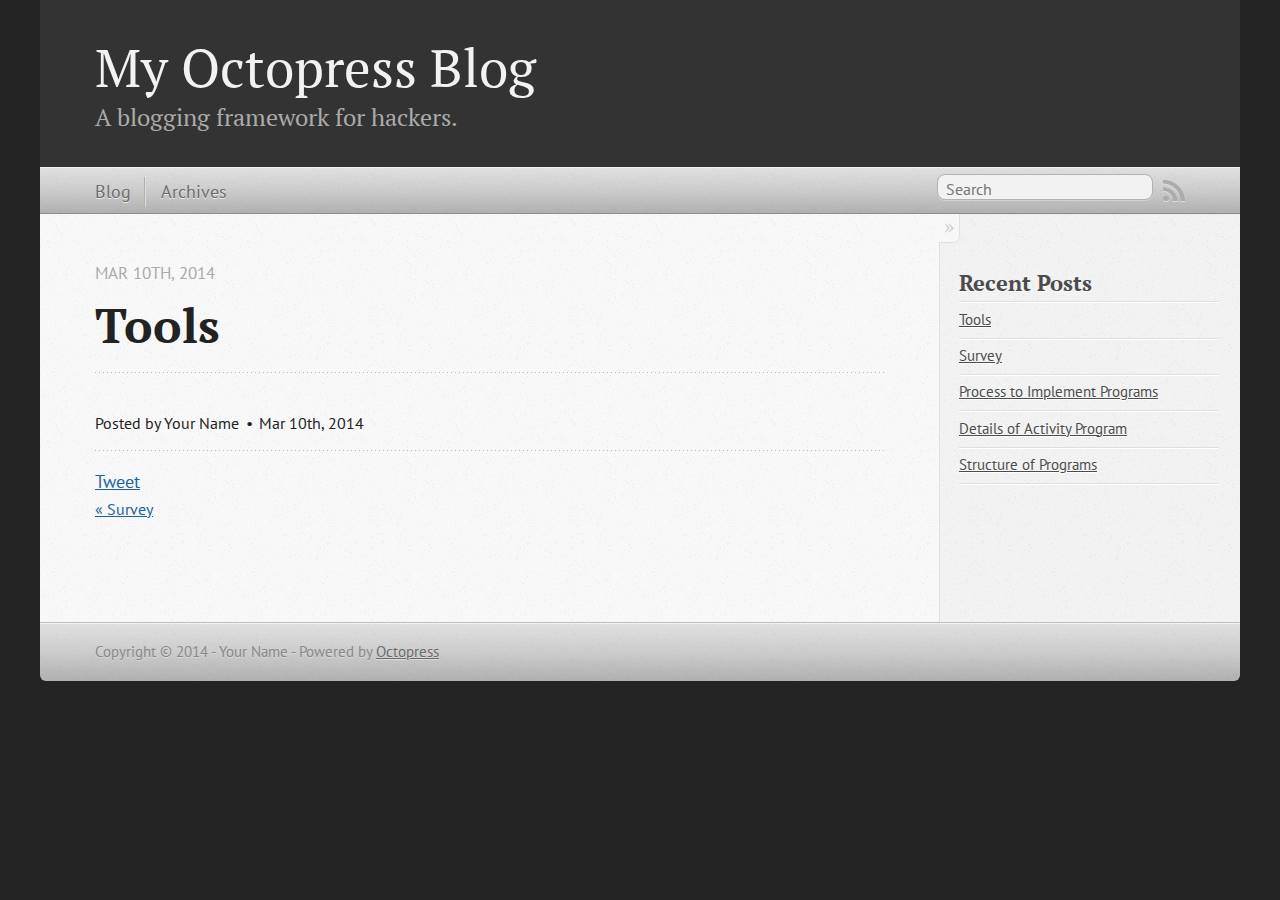
<file: blog/2014/03/10/tools/index.html>
<!DOCTYPE html>
<!--[if IEMobile 7 ]><html class="no-js iem7"><![endif]-->
<!--[if lt IE 9]><html class="no-js lte-ie8"><![endif]-->
<!--[if (gt IE 8)|(gt IEMobile 7)|!(IEMobile)|!(IE)]><!--><html class="no-js" lang="en"><!--<![endif]-->
<head>
  <meta charset="utf-8">
  <title>Tools - My Octopress Blog</title>
  <meta name="author" content="Your Name">

  
  <meta name="description" content="
">
  

  <!-- http://t.co/dKP3o1e -->
  <meta name="HandheldFriendly" content="True">
  <meta name="MobileOptimized" content="320">
  <meta name="viewport" content="width=device-width, initial-scale=1">

  
  <link rel="canonical" href="http://Tetsuji-Asakawa.github.io/blog/2014/03/10/tools">
  <link href="/favicon.png" rel="icon">
  <link href="/stylesheets/screen.css" media="screen, projection" rel="stylesheet" type="text/css">
  <link href="/atom.xml" rel="alternate" title="My Octopress Blog" type="application/atom+xml">
  <link href="/stylesheets/data-table.css" rel="stylesheet" type="text/css" />
  <script src="/javascripts/modernizr-2.0.js"></script>
  <script src="//ajax.googleapis.com/ajax/libs/jquery/1.9.1/jquery.min.js"></script>
  <script>!window.jQuery && document.write(unescape('%3Cscript src="./javascripts/lib/jquery.min.js"%3E%3C/script%3E'))</script>
  <script src="/javascripts/octopress.js" type="text/javascript"></script>
  <!--Fonts from Google"s Web font directory at http://google.com/webfonts -->
<link href="http://fonts.googleapis.com/css?family=PT+Serif:regular,italic,bold,bolditalic" rel="stylesheet" type="text/css">
<link href="http://fonts.googleapis.com/css?family=PT+Sans:regular,italic,bold,bolditalic" rel="stylesheet" type="text/css">

  

</head>

<body   >
  <header role="banner"><hgroup>
  <h1><a href="/">My Octopress Blog</a></h1>
  
    <h2>A blogging framework for hackers.</h2>
  
</hgroup>

</header>
  <nav role="navigation"><ul class="subscription" data-subscription="rss">
  <li><a href="/atom.xml" rel="subscribe-rss" title="subscribe via RSS">RSS</a></li>
  
</ul>
  
<form action="http://google.com/search" method="get">
  <fieldset role="search">
    <input type="hidden" name="q" value="site:Tetsuji-Asakawa.github.io" />
    <input class="search" type="text" name="q" results="0" placeholder="Search"/>
  </fieldset>
</form>
  
<ul class="main-navigation">
  <li><a href="/">Blog</a></li>
  <li><a href="/blog/archives">Archives</a></li>
</ul>

</nav>
  <div id="main">
    <div id="content">
      <div>
<article class="hentry" role="article">
  
  <header>
    
      <h1 class="entry-title">Tools</h1>
    
    
      <p class="meta">
        








  


<time datetime="2014-03-10T21:58:00+09:00" pubdate data-updated="true">Mar 10<span>th</span>, 2014</time>
        
      </p>
    
  </header>


<div class="entry-content">
</div>


  <footer>
    <p class="meta">
      
  

<span class="byline author vcard">Posted by <span class="fn">Your Name</span></span>

      








  


<time datetime="2014-03-10T21:58:00+09:00" pubdate data-updated="true">Mar 10<span>th</span>, 2014</time>
      


    </p>
    
      <div class="sharing">
  
  <a href="//twitter.com/share" class="twitter-share-button" data-url="http://Tetsuji-Asakawa.github.io/blog/2014/03/10/tools/" data-via="" data-counturl="http://Tetsuji-Asakawa.github.io/blog/2014/03/10/tools/" >Tweet</a>
  
  
  
</div>

    
    <p class="meta">
      
        <a class="basic-alignment left" href="/blog/2014/01/07/survey/" title="Previous Post: Survey">&laquo; Survey</a>
      
      
    </p>
  </footer>
</article>

</div>

<aside class="sidebar">
  
    <section>
  <h1>Recent Posts</h1>
  <ul id="recent_posts">
    
      <li class="post">
        <a href="/blog/2014/03/10/tools/">Tools</a>
      </li>
    
      <li class="post">
        <a href="/blog/2014/01/07/survey/">Survey</a>
      </li>
    
      <li class="post">
        <a href="/blog/2014/01/07/process-to-implement-programs/">Process to Implement Programs</a>
      </li>
    
      <li class="post">
        <a href="/blog/2013/12/21/details-of-activity-program/">Details of Activity Program</a>
      </li>
    
      <li class="post">
        <a href="/blog/2013/12/20/structure-of-programs/">Structure of Programs</a>
      </li>
    
  </ul>
</section>





  
</aside>


    </div>
  </div>
  <footer role="contentinfo"><p>
  Copyright &copy; 2014 - Your Name -
  <span class="credit">Powered by <a href="http://octopress.org">Octopress</a></span>
</p>

</footer>
  







  <script type="text/javascript">
    (function(){
      var twitterWidgets = document.createElement('script');
      twitterWidgets.type = 'text/javascript';
      twitterWidgets.async = true;
      twitterWidgets.src = '//platform.twitter.com/widgets.js';
      document.getElementsByTagName('head')[0].appendChild(twitterWidgets);
    })();
  </script>





</body>
</html>
</file>
<file: stylesheets/screen.css>
html,body,div,span,applet,object,iframe,h1,h2,h3,h4,h5,h6,p,blockquote,pre,a,abbr,acronym,address,big,cite,code,del,dfn,em,img,ins,kbd,q,s,samp,small,strike,strong,sub,sup,tt,var,b,u,i,center,dl,dt,dd,ol,ul,li,fieldset,form,label,legend,table,caption,tbody,tfoot,thead,tr,th,td,article,aside,canvas,details,embed,figure,figcaption,footer,header,hgroup,menu,nav,output,ruby,section,summary,time,mark,audio,video{margin:0;padding:0;border:0;font:inherit;font-size:100%;vertical-align:baseline}html{line-height:1}ol,ul{list-style:none}table{border-collapse:collapse;border-spacing:0}caption,th,td{text-align:left;font-weight:normal;vertical-align:middle}q,blockquote{quotes:none}q:before,q:after,blockquote:before,blockquote:after{content:"";content:none}a img{border:none}article,aside,details,figcaption,figure,footer,header,hgroup,menu,nav,section,summary{display:block}a{color:#1863a1}a:visited{color:#751590}a:focus{color:#0181eb}a:hover{color:#0181eb}a:active{color:#01579f}aside.sidebar a{color:#1863a1}aside.sidebar a:focus{color:#0181eb}aside.sidebar a:hover{color:#0181eb}aside.sidebar a:active{color:#01579f}a{-webkit-transition:color 0.3s;-moz-transition:color 0.3s;-o-transition:color 0.3s;transition:color 0.3s}html{background:#252525 url('/images/line-tile.png?1376652174') top left}body>div{background:#f2f2f2 url('/images/noise.png?1376652174') top left;border-bottom:1px solid #bfbfbf}body>div>div{background:#f8f8f8 url('/images/noise.png?1376652174') top left;border-right:1px solid #e0e0e0}.heading,body>header h1,h1,h2,h3,h4,h5,h6{font-family:"PT Serif","Georgia","Helvetica Neue",Arial,sans-serif}.sans,body>header h2,article header p.meta,article>footer,#content .blog-index footer,html .gist .gist-file .gist-meta,#blog-archives a.category,#blog-archives time,aside.sidebar section,body>footer{font-family:"PT Sans","Helvetica Neue",Arial,sans-serif}.serif,body,#content .blog-index a[rel=full-article]{font-family:"PT Serif",Georgia,Times,"Times New Roman",serif}.mono,pre,code,tt,p code,li code{font-family:Menlo,Monaco,"Andale Mono","lucida console","Courier New",monospace}body>header h1{font-size:2.2em;font-family:"PT Serif","Georgia","Helvetica Neue",Arial,sans-serif;font-weight:normal;line-height:1.2em;margin-bottom:0.6667em}body>header h2{font-family:"PT Serif","Georgia","Helvetica Neue",Arial,sans-serif}body{line-height:1.5em;color:#222}h1{font-size:2.2em;line-height:1.2em}@media only screen and (min-width: 992px){body{font-size:1.15em}h1{font-size:2.6em;line-height:1.2em}}h1,h2,h3,h4,h5,h6{text-rendering:optimizelegibility;margin-bottom:1em;font-weight:bold}h2,section h1{font-size:1.5em}h3,section h2,section section h1{font-size:1.3em}h4,section h3,section section h2,section section section h1{font-size:1em}h5,section h4,section section h3{font-size:.9em}h6,section h5,section section h4,section section section h3{font-size:.8em}p,article blockquote,ul,ol{margin-bottom:1.5em}ul{list-style-type:disc}ul ul{list-style-type:circle;margin-bottom:0px}ul ul ul{list-style-type:square;margin-bottom:0px}ol{list-style-type:decimal}ol ol{list-style-type:lower-alpha;margin-bottom:0px}ol ol ol{list-style-type:lower-roman;margin-bottom:0px}ul,ul ul,ul ol,ol,ol ul,ol ol{margin-left:1.3em}ul ul,ul ol,ol ul,ol ol{margin-bottom:0em}strong{font-weight:bold}em{font-style:italic}sup,sub{font-size:0.75em;position:relative;display:inline-block;padding:0 .2em;line-height:.8em}sup{top:-.5em}sub{bottom:-.5em}a[rev='footnote']{font-size:.75em;padding:0 .3em;line-height:1}q{font-style:italic}q:before{content:"\201C"}q:after{content:"\201D"}em,dfn{font-style:italic}strong,dfn{font-weight:bold}del,s{text-decoration:line-through}abbr,acronym{border-bottom:1px dotted;cursor:help}hr{margin-bottom:0.2em}small{font-size:.8em}big{font-size:1.2em}article blockquote{font-style:italic;position:relative;font-size:1.2em;line-height:1.5em;padding-left:1em;border-left:4px solid rgba(170,170,170,0.5)}article blockquote cite{font-style:italic}article blockquote cite a{color:#aaa !important;word-wrap:break-word}article blockquote cite:before{content:'\2014';padding-right:.3em;padding-left:.3em;color:#aaa}@media only screen and (min-width: 992px){article blockquote{padding-left:1.5em;border-left-width:4px}}.pullquote-right:before,.pullquote-left:before{padding:0;border:none;content:attr(data-pullquote);float:right;width:45%;margin:.5em 0 1em 1.5em;position:relative;top:7px;font-size:1.4em;line-height:1.45em}.pullquote-left:before{float:left;margin:.5em 1.5em 1em 0}.force-wrap,article a,aside.sidebar a{white-space:-moz-pre-wrap;white-space:-pre-wrap;white-space:-o-pre-wrap;white-space:pre-wrap;word-wrap:break-word}.group,body>header,body>nav,body>footer,body #content>article,body #content>div>article,body #content>div>section,body div.pagination,aside.sidebar,#main,#content,.sidebar{*zoom:1}.group:after,body>header:after,body>nav:after,body>footer:after,body #content>article:after,body #content>div>section:after,body div.pagination:after,#main:after,#content:after,.sidebar:after{content:"";display:table;clear:both}body{-webkit-text-size-adjust:none;max-width:1200px;position:relative;margin:0 auto}body>header,body>nav,body>footer,body #content>article,body #content>div>article,body #content>div>section{padding-left:18px;padding-right:18px}@media only screen and (min-width: 480px){body>header,body>nav,body>footer,body #content>article,body #content>div>article,body #content>div>section{padding-left:25px;padding-right:25px}}@media only screen and (min-width: 768px){body>header,body>nav,body>footer,body #content>article,body #content>div>article,body #content>div>section{padding-left:35px;padding-right:35px}}@media only screen and (min-width: 992px){body>header,body>nav,body>footer,body #content>article,body #content>div>article,body #content>div>section{padding-left:55px;padding-right:55px}}body div.pagination{margin-left:18px;margin-right:18px}@media only screen and (min-width: 480px){body div.pagination{margin-left:25px;margin-right:25px}}@media only screen and (min-width: 768px){body div.pagination{margin-left:35px;margin-right:35px}}@media only screen and (min-width: 992px){body div.pagination{margin-left:55px;margin-right:55px}}body>header{font-size:1em;padding-top:1.5em;padding-bottom:1.5em}#content{overflow:hidden}#content>div,#content>article{width:100%}aside.sidebar{float:none;padding:0 18px 1px;background-color:#f7f7f7;border-top:1px solid #e0e0e0}.flex-content,article img,article video,article .flash-video,aside.sidebar img{max-width:100%;height:auto}.basic-alignment.left,article img.left,article video.left,article .left.flash-video,aside.sidebar img.left{float:left;margin-right:1.5em}.basic-alignment.right,article img.right,article video.right,article .right.flash-video,aside.sidebar img.right{float:right;margin-left:1.5em}.basic-alignment.center,article img.center,article video.center,article .center.flash-video,aside.sidebar img.center{display:block;margin:0 auto 1.5em}.basic-alignment.left,article img.left,article video.left,article .left.flash-video,aside.sidebar img.left,.basic-alignment.right,article img.right,article video.right,article .right.flash-video,aside.sidebar img.right{margin-bottom:.8em}.toggle-sidebar,.no-sidebar .toggle-sidebar{display:none}@media only screen and (min-width: 750px){body.sidebar-footer aside.sidebar{float:none;width:auto;clear:left;margin:0;padding:0 35px 1px;background-color:#f7f7f7;border-top:1px solid #eaeaea}body.sidebar-footer aside.sidebar section.odd,body.sidebar-footer aside.sidebar section.even{float:left;width:48%}body.sidebar-footer aside.sidebar section.odd{margin-left:0}body.sidebar-footer aside.sidebar section.even{margin-left:4%}body.sidebar-footer aside.sidebar.thirds section{width:30%;margin-left:5%}body.sidebar-footer aside.sidebar.thirds section.first{margin-left:0;clear:both}}body.sidebar-footer #content{margin-right:0px}body.sidebar-footer .toggle-sidebar{display:none}@media only screen and (min-width: 550px){body>header{font-size:1em}}@media only screen and (min-width: 750px){aside.sidebar{float:none;width:auto;clear:left;margin:0;padding:0 35px 1px;background-color:#f7f7f7;border-top:1px solid #eaeaea}aside.sidebar section.odd,aside.sidebar section.even{float:left;width:48%}aside.sidebar section.odd{margin-left:0}aside.sidebar section.even{margin-left:4%}aside.sidebar.thirds section{width:30%;margin-left:5%}aside.sidebar.thirds section.first{margin-left:0;clear:both}}@media only screen and (min-width: 768px){body{-webkit-text-size-adjust:auto}body>header{font-size:1.2em}#main{padding:0;margin:0 auto}#content{overflow:visible;margin-right:240px;position:relative}.no-sidebar #content{margin-right:0;border-right:0}.collapse-sidebar #content{margin-right:20px}#content>div,#content>article{padding-top:17.5px;padding-bottom:17.5px;float:left}aside.sidebar{width:210px;padding:0 15px 15px;background:none;clear:none;float:left;margin:0 -100% 0 0}aside.sidebar section{width:auto;margin-left:0}aside.sidebar section.odd,aside.sidebar section.even{float:none;width:auto;margin-left:0}.collapse-sidebar aside.sidebar{float:none;width:auto;clear:left;margin:0;padding:0 35px 1px;background-color:#f7f7f7;border-top:1px solid #eaeaea}.collapse-sidebar aside.sidebar section.odd,.collapse-sidebar aside.sidebar section.even{float:left;width:48%}.collapse-sidebar aside.sidebar section.odd{margin-left:0}.collapse-sidebar aside.sidebar section.even{margin-left:4%}.collapse-sidebar aside.sidebar.thirds section{width:30%;margin-left:5%}.collapse-sidebar aside.sidebar.thirds section.first{margin-left:0;clear:both}}@media only screen and (min-width: 992px){body>header{font-size:1.3em}#content{margin-right:300px}#content>div,#content>article{padding-top:27.5px;padding-bottom:27.5px}aside.sidebar{width:260px;padding:1.2em 20px 20px}.collapse-sidebar aside.sidebar{padding-left:55px;padding-right:55px}}@media only screen and (min-width: 768px){ul,ol{margin-left:0}}body>header{background:#333}body>header h1{display:inline-block;margin:0}body>header h1 a,body>header h1 a:visited,body>header h1 a:hover{color:#f2f2f2;text-decoration:none}body>header h2{margin:.2em 0 0;font-size:1em;color:#aaa;font-weight:normal}body>nav{position:relative;background-color:#ccc;background:url('/images/noise.png?1376652174'),-webkit-gradient(linear, 50% 0%, 50% 100%, color-stop(0%, #e0e0e0), color-stop(50%, #cccccc), color-stop(100%, #b0b0b0));background:url('/images/noise.png?1376652174'),-webkit-linear-gradient(#e0e0e0,#cccccc,#b0b0b0);background:url('/images/noise.png?1376652174'),-moz-linear-gradient(#e0e0e0,#cccccc,#b0b0b0);background:url('/images/noise.png?1376652174'),-o-linear-gradient(#e0e0e0,#cccccc,#b0b0b0);background:url('/images/noise.png?1376652174'),linear-gradient(#e0e0e0,#cccccc,#b0b0b0);border-top:1px solid #f2f2f2;border-bottom:1px solid #8c8c8c;padding-top:.35em;padding-bottom:.35em}body>nav form{-webkit-background-clip:padding;-moz-background-clip:padding;background-clip:padding-box;margin:0;padding:0}body>nav form .search{padding:.3em .5em 0;font-size:.85em;font-family:"PT Sans","Helvetica Neue",Arial,sans-serif;line-height:1.1em;width:95%;-webkit-border-radius:0.5em;-moz-border-radius:0.5em;-ms-border-radius:0.5em;-o-border-radius:0.5em;border-radius:0.5em;-webkit-background-clip:padding;-moz-background-clip:padding;background-clip:padding-box;-webkit-box-shadow:#d1d1d1 0 1px;-moz-box-shadow:#d1d1d1 0 1px;box-shadow:#d1d1d1 0 1px;background-color:#f2f2f2;border:1px solid #b3b3b3;color:#888}body>nav form .search:focus{color:#444;border-color:#80b1df;-webkit-box-shadow:#80b1df 0 0 4px,#80b1df 0 0 3px inset;-moz-box-shadow:#80b1df 0 0 4px,#80b1df 0 0 3px inset;box-shadow:#80b1df 0 0 4px,#80b1df 0 0 3px inset;background-color:#fff;outline:none}body>nav fieldset[role=search]{float:right;width:48%}body>nav fieldset.mobile-nav{float:left;width:48%}body>nav fieldset.mobile-nav select{width:100%;font-size:.8em;border:1px solid #888}body>nav ul{display:none}@media only screen and (min-width: 550px){body>nav{font-size:.9em}body>nav ul{margin:0;padding:0;border:0;overflow:hidden;*zoom:1;float:left;display:block;padding-top:.15em}body>nav ul li{list-style-image:none;list-style-type:none;margin-left:0;white-space:nowrap;display:inline;float:left;padding-left:0;padding-right:0}body>nav ul li:first-child,body>nav ul li.first{padding-left:0}body>nav ul li:last-child{padding-right:0}body>nav ul li.last{padding-right:0}body>nav ul.subscription{margin-left:.8em;float:right}body>nav ul.subscription li:last-child a{padding-right:0}body>nav ul li{margin:0}body>nav a{color:#6b6b6b;font-family:"PT Sans","Helvetica Neue",Arial,sans-serif;text-shadow:#ebebeb 0 1px;float:left;text-decoration:none;font-size:1.1em;padding:.1em 0;line-height:1.5em}body>nav a:visited{color:#6b6b6b}body>nav a:hover{color:#2b2b2b}body>nav li+li{border-left:1px solid #b0b0b0;margin-left:.8em}body>nav li+li a{padding-left:.8em;border-left:1px solid #dedede}body>nav form{float:right;text-align:left;padding-left:.8em;width:175px}body>nav form .search{width:93%;font-size:.95em;line-height:1.2em}body>nav ul[data-subscription$=email]+form{width:97px}body>nav ul[data-subscription$=email]+form .search{width:91%}body>nav fieldset.mobile-nav{display:none}body>nav fieldset[role=search]{width:99%}}@media only screen and (min-width: 992px){body>nav form{width:215px}body>nav ul[data-subscription$=email]+form{width:147px}}.no-placeholder body>nav .search{background:#f2f2f2 url('/images/search.png?1376652174') 0.3em 0.25em no-repeat;text-indent:1.3em}@media only screen and (min-width: 550px){.maskImage body>nav ul[data-subscription$=email]+form{width:123px}}@media only screen and (min-width: 992px){.maskImage body>nav ul[data-subscription$=email]+form{width:173px}}.maskImage ul.subscription{position:relative;top:.2em}.maskImage ul.subscription li,.maskImage ul.subscription a{border:0;padding:0}.maskImage a[rel=subscribe-rss]{position:relative;top:0px;text-indent:-999999em;background-color:#dedede;border:0;padding:0}.maskImage a[rel=subscribe-rss],.maskImage a[rel=subscribe-rss]:after{-webkit-mask-image:url('/images/rss.png?1376652174');-moz-mask-image:url('/images/rss.png?1376652174');-ms-mask-image:url('/images/rss.png?1376652174');-o-mask-image:url('/images/rss.png?1376652174');mask-image:url('/images/rss.png?1376652174');-webkit-mask-repeat:no-repeat;-moz-mask-repeat:no-repeat;-ms-mask-repeat:no-repeat;-o-mask-repeat:no-repeat;mask-repeat:no-repeat;width:22px;height:22px}.maskImage a[rel=subscribe-rss]:after{content:"";position:absolute;top:-1px;left:0;background-color:#ababab}.maskImage a[rel=subscribe-rss]:hover:after{background-color:#9e9e9e}.maskImage a[rel=subscribe-email]{position:relative;top:0px;text-indent:-999999em;background-color:#dedede;border:0;padding:0}.maskImage a[rel=subscribe-email],.maskImage a[rel=subscribe-email]:after{-webkit-mask-image:url('/images/email.png?1376652174');-moz-mask-image:url('/images/email.png?1376652174');-ms-mask-image:url('/images/email.png?1376652174');-o-mask-image:url('/images/email.png?1376652174');mask-image:url('/images/email.png?1376652174');-webkit-mask-repeat:no-repeat;-moz-mask-repeat:no-repeat;-ms-mask-repeat:no-repeat;-o-mask-repeat:no-repeat;mask-repeat:no-repeat;width:28px;height:22px}.maskImage a[rel=subscribe-email]:after{content:"";position:absolute;top:-1px;left:0;background-color:#ababab}.maskImage a[rel=subscribe-email]:hover:after{background-color:#9e9e9e}article{padding-top:1em}article header{position:relative;padding-top:2em;padding-bottom:1em;margin-bottom:1em;background:url('[data-uri]') bottom left repeat-x}article header h1{margin:0}article header h1 a{text-decoration:none}article header h1 a:hover{text-decoration:underline}article header p{font-size:.9em;color:#aaa;margin:0}article header p.meta{text-transform:uppercase;position:absolute;top:0}@media only screen and (min-width: 768px){article header{margin-bottom:1.5em;padding-bottom:1em;background:url('[data-uri]') bottom left repeat-x}}article h2{padding-top:0.8em;background:url('[data-uri]') top left repeat-x}.entry-content article h2:first-child,article header+h2{padding-top:0}article h2:first-child,article header+h2{background:none}article .feature{padding-top:.5em;margin-bottom:1em;padding-bottom:1em;background:url('[data-uri]') bottom left repeat-x;font-size:2.0em;font-style:italic;line-height:1.3em}article img,article video,article .flash-video{-webkit-border-radius:0.3em;-moz-border-radius:0.3em;-ms-border-radius:0.3em;-o-border-radius:0.3em;border-radius:0.3em;-webkit-box-shadow:rgba(0,0,0,0.15) 0 1px 4px;-moz-box-shadow:rgba(0,0,0,0.15) 0 1px 4px;box-shadow:rgba(0,0,0,0.15) 0 1px 4px;-webkit-box-sizing:border-box;-moz-box-sizing:border-box;box-sizing:border-box;border:#fff 0.5em solid}article video,article .flash-video{margin:0 auto 1.5em}article video{display:block;width:100%}article .flash-video>div{position:relative;display:block;padding-bottom:56.25%;padding-top:1px;height:0;overflow:hidden}article .flash-video>div iframe,article .flash-video>div object,article .flash-video>div embed{position:absolute;top:0;left:0;width:100%;height:100%}article>footer{padding-bottom:2.5em;margin-top:2em}article>footer p.meta{margin-bottom:.8em;font-size:.85em;clear:both;overflow:hidden}.blog-index article+article{background:url('[data-uri]') top left repeat-x}#content .blog-index{padding-top:0;padding-bottom:0}#content .blog-index article{padding-top:2em}#content .blog-index article header{background:none;padding-bottom:0}#content .blog-index article h1{font-size:2.2em}#content .blog-index article h1 a{color:inherit}#content .blog-index article h1 a:hover{color:#0181eb}#content .blog-index a[rel=full-article]{background:#ebebeb;display:inline-block;padding:.4em .8em;margin-right:.5em;text-decoration:none;color:#666;-webkit-transition:background-color 0.5s;-moz-transition:background-color 0.5s;-o-transition:background-color 0.5s;transition:background-color 0.5s}#content .blog-index a[rel=full-article]:hover{background:#0181eb;text-shadow:none;color:#f8f8f8}#content .blog-index footer{margin-top:1em}.separator,article>footer .byline+time:before,article>footer time+time:before,article>footer .comments:before,article>footer .byline ~ .categories:before{content:"\2022 ";padding:0 .4em 0 .2em;display:inline-block}#content div.pagination{text-align:center;font-size:.95em;position:relative;background:url('[data-uri]') top left repeat-x;padding-top:1.5em;padding-bottom:1.5em}#content div.pagination a{text-decoration:none;color:#aaa}#content div.pagination a.prev{position:absolute;left:0}#content div.pagination a.next{position:absolute;right:0}#content div.pagination a:hover{color:#0181eb}#content div.pagination a[href*=archive]:before,#content div.pagination a[href*=archive]:after{content:'\2014';padding:0 .3em}p.meta+.sharing{padding-top:1em;padding-left:0;background:url('[data-uri]') top left repeat-x}#fb-root{display:none}.highlight,html .gist .gist-file .gist-syntax .gist-highlight{border:1px solid #05232b !important}.highlight table td.code,html .gist .gist-file .gist-syntax .gist-highlight table td.code{width:100%}.highlight .line-numbers,html .gist .gist-file .gist-syntax .highlight .line_numbers{text-align:right;font-size:13px;line-height:1.45em;background:#073642 url('/images/noise.png?1376652174') top left !important;border-right:1px solid #00232c !important;-webkit-box-shadow:#083e4b -1px 0 inset;-moz-box-shadow:#083e4b -1px 0 inset;box-shadow:#083e4b -1px 0 inset;text-shadow:#021014 0 -1px;padding:.8em !important;-webkit-border-radius:0;-moz-border-radius:0;-ms-border-radius:0;-o-border-radius:0;border-radius:0}.highlight .line-numbers span,html .gist .gist-file .gist-syntax .highlight .line_numbers span{color:#586e75 !important}figure.code,.gist-file,pre{-webkit-box-shadow:rgba(0,0,0,0.06) 0 0 10px;-moz-box-shadow:rgba(0,0,0,0.06) 0 0 10px;box-shadow:rgba(0,0,0,0.06) 0 0 10px}figure.code .highlight pre,.gist-file .highlight pre,pre .highlight pre{-webkit-box-shadow:none;-moz-box-shadow:none;box-shadow:none}.gist .highlight *::-moz-selection,figure.code .highlight *::-moz-selection{background:#386774;color:inherit;text-shadow:#002b36 0 1px}.gist .highlight *::-webkit-selection,figure.code .highlight *::-webkit-selection{background:#386774;color:inherit;text-shadow:#002b36 0 1px}.gist .highlight *::selection,figure.code .highlight *::selection{background:#386774;color:inherit;text-shadow:#002b36 0 1px}html .gist .gist-file{margin-bottom:1.8em;position:relative;border:none;padding-top:26px !important}html .gist .gist-file .highlight{margin-bottom:0}html .gist .gist-file .gist-syntax{border-bottom:0 !important;background:none !important}html .gist .gist-file .gist-syntax .gist-highlight{background:#002b36 !important}html .gist .gist-file .gist-syntax .highlight pre{padding:0}html .gist .gist-file .gist-meta{padding:.6em 0.8em;border:1px solid #083e4b !important;color:#586e75;font-size:.7em !important;background:#073642 url('/images/noise.png?1376652174') top left;line-height:1.5em}html .gist .gist-file .gist-meta a{color:#75878b !important;text-decoration:none}html .gist .gist-file .gist-meta a:hover{text-decoration:underline}html .gist .gist-file .gist-meta a:hover{color:#93a1a1 !important}html .gist .gist-file .gist-meta a[href*='#file']{position:absolute;top:0;left:0;right:-10px;color:#474747 !important}html .gist .gist-file .gist-meta a[href*='#file']:hover{color:#1863a1 !important}html .gist .gist-file .gist-meta a[href*=raw]{top:.4em}pre{background:#002b36 url('/images/noise.png?1376652174') top left;-webkit-border-radius:0.4em;-moz-border-radius:0.4em;-ms-border-radius:0.4em;-o-border-radius:0.4em;border-radius:0.4em;border:1px solid #05232b;line-height:1.45em;font-size:13px;margin-bottom:2.1em;padding:.8em 1em;color:#93a1a1;overflow:auto}h3.filename+pre{-moz-border-radius-topleft:0px;-webkit-border-top-left-radius:0px;border-top-left-radius:0px;-moz-border-radius-topright:0px;-webkit-border-top-right-radius:0px;border-top-right-radius:0px}p code,li code{display:inline-block;white-space:no-wrap;background:#fff;font-size:.8em;line-height:1.5em;color:#555;border:1px solid #ddd;-webkit-border-radius:0.4em;-moz-border-radius:0.4em;-ms-border-radius:0.4em;-o-border-radius:0.4em;border-radius:0.4em;padding:0 .3em;margin:-1px 0}p pre code,li pre code{font-size:1em !important;background:none;border:none}.pre-code,html .gist .gist-file .gist-syntax .highlight pre,.highlight code{font-family:Menlo,Monaco,"Andale Mono","lucida console","Courier New",monospace !important;overflow:scroll;overflow-y:hidden;display:block;padding:.8em;overflow-x:auto;line-height:1.45em;background:#002b36 url('/images/noise.png?1376652174') top left !important;color:#93a1a1 !important}.pre-code span,html .gist .gist-file .gist-syntax .highlight pre span,.highlight code span{color:#93a1a1 !important}.pre-code span,html .gist .gist-file .gist-syntax .highlight pre span,.highlight code span{font-style:normal !important;font-weight:normal !important}.pre-code .c,html .gist .gist-file .gist-syntax .highlight pre .c,.highlight code .c{color:#586e75 !important;font-style:italic !important}.pre-code .cm,html .gist .gist-file .gist-syntax .highlight pre .cm,.highlight code .cm{color:#586e75 !important;font-style:italic !important}.pre-code .cp,html .gist .gist-file .gist-syntax .highlight pre .cp,.highlight code .cp{color:#586e75 !important;font-style:italic !important}.pre-code .c1,html .gist .gist-file .gist-syntax .highlight pre .c1,.highlight code .c1{color:#586e75 !important;font-style:italic !important}.pre-code .cs,html .gist .gist-file .gist-syntax .highlight pre .cs,.highlight code .cs{color:#586e75 !important;font-weight:bold !important;font-style:italic !important}.pre-code .err,html .gist .gist-file .gist-syntax .highlight pre .err,.highlight code .err{color:#dc322f !important;background:none !important}.pre-code .k,html .gist .gist-file .gist-syntax .highlight pre .k,.highlight code .k{color:#cb4b16 !important}.pre-code .o,html .gist .gist-file .gist-syntax .highlight pre .o,.highlight code .o{color:#93a1a1 !important;font-weight:bold !important}.pre-code .p,html .gist .gist-file .gist-syntax .highlight pre .p,.highlight code .p{color:#93a1a1 !important}.pre-code .ow,html .gist .gist-file .gist-syntax .highlight pre .ow,.highlight code .ow{color:#2aa198 !important;font-weight:bold !important}.pre-code .gd,html .gist .gist-file .gist-syntax .highlight pre .gd,.highlight code .gd{color:#93a1a1 !important;background-color:#372c34 !important;display:inline-block}.pre-code .gd .x,html .gist .gist-file .gist-syntax .highlight pre .gd .x,.highlight code .gd .x{color:#93a1a1 !important;background-color:#4d2d33 !important;display:inline-block}.pre-code .ge,html .gist .gist-file .gist-syntax .highlight pre .ge,.highlight code .ge{color:#93a1a1 !important;font-style:italic !important}.pre-code .gh,html .gist .gist-file .gist-syntax .highlight pre .gh,.highlight code .gh{color:#586e75 !important}.pre-code .gi,html .gist .gist-file .gist-syntax .highlight pre .gi,.highlight code .gi{color:#93a1a1 !important;background-color:#1a412b !important;display:inline-block}.pre-code .gi .x,html .gist .gist-file .gist-syntax .highlight pre .gi .x,.highlight code .gi .x{color:#93a1a1 !important;background-color:#355720 !important;display:inline-block}.pre-code .gs,html .gist .gist-file .gist-syntax .highlight pre .gs,.highlight code .gs{color:#93a1a1 !important;font-weight:bold !important}.pre-code .gu,html .gist .gist-file .gist-syntax .highlight pre .gu,.highlight code .gu{color:#6c71c4 !important}.pre-code .kc,html .gist .gist-file .gist-syntax .highlight pre .kc,.highlight code .kc{color:#859900 !important;font-weight:bold !important}.pre-code .kd,html .gist .gist-file .gist-syntax .highlight pre .kd,.highlight code .kd{color:#268bd2 !important}.pre-code .kp,html .gist .gist-file .gist-syntax .highlight pre .kp,.highlight code .kp{color:#cb4b16 !important;font-weight:bold !important}.pre-code .kr,html .gist .gist-file .gist-syntax .highlight pre .kr,.highlight code .kr{color:#d33682 !important;font-weight:bold !important}.pre-code .kt,html .gist .gist-file .gist-syntax .highlight pre .kt,.highlight code .kt{color:#2aa198 !important}.pre-code .n,html .gist .gist-file .gist-syntax .highlight pre .n,.highlight code .n{color:#268bd2 !important}.pre-code .na,html .gist .gist-file .gist-syntax .highlight pre .na,.highlight code .na{color:#268bd2 !important}.pre-code .nb,html .gist .gist-file .gist-syntax .highlight pre .nb,.highlight code .nb{color:#859900 !important}.pre-code .nc,html .gist .gist-file .gist-syntax .highlight pre .nc,.highlight code .nc{color:#d33682 !important}.pre-code .no,html .gist .gist-file .gist-syntax .highlight pre .no,.highlight code .no{color:#b58900 !important}.pre-code .nl,html .gist .gist-file .gist-syntax .highlight pre .nl,.highlight code .nl{color:#859900 !important}.pre-code .ne,html .gist .gist-file .gist-syntax .highlight pre .ne,.highlight code .ne{color:#268bd2 !important;font-weight:bold !important}.pre-code .nf,html .gist .gist-file .gist-syntax .highlight pre .nf,.highlight code .nf{color:#268bd2 !important;font-weight:bold !important}.pre-code .nn,html .gist .gist-file .gist-syntax .highlight pre .nn,.highlight code .nn{color:#b58900 !important}.pre-code .nt,html .gist .gist-file .gist-syntax .highlight pre .nt,.highlight code .nt{color:#268bd2 !important;font-weight:bold !important}.pre-code .nx,html .gist .gist-file .gist-syntax .highlight pre .nx,.highlight code .nx{color:#b58900 !important}.pre-code .vg,html .gist .gist-file .gist-syntax .highlight pre .vg,.highlight code .vg{color:#268bd2 !important}.pre-code .vi,html .gist .gist-file .gist-syntax .highlight pre .vi,.highlight code .vi{color:#268bd2 !important}.pre-code .nv,html .gist .gist-file .gist-syntax .highlight pre .nv,.highlight code .nv{color:#268bd2 !important}.pre-code .mf,html .gist .gist-file .gist-syntax .highlight pre .mf,.highlight code .mf{color:#2aa198 !important}.pre-code .m,html .gist .gist-file .gist-syntax .highlight pre .m,.highlight code .m{color:#2aa198 !important}.pre-code .mh,html .gist .gist-file .gist-syntax .highlight pre .mh,.highlight code .mh{color:#2aa198 !important}.pre-code .mi,html .gist .gist-file .gist-syntax .highlight pre .mi,.highlight code .mi{color:#2aa198 !important}.pre-code .s,html .gist .gist-file .gist-syntax .highlight pre .s,.highlight code .s{color:#2aa198 !important}.pre-code .sd,html .gist .gist-file .gist-syntax .highlight pre .sd,.highlight code .sd{color:#2aa198 !important}.pre-code .s2,html .gist .gist-file .gist-syntax .highlight pre .s2,.highlight code .s2{color:#2aa198 !important}.pre-code .se,html .gist .gist-file .gist-syntax .highlight pre .se,.highlight code .se{color:#dc322f !important}.pre-code .si,html .gist .gist-file .gist-syntax .highlight pre .si,.highlight code .si{color:#268bd2 !important}.pre-code .sr,html .gist .gist-file .gist-syntax .highlight pre .sr,.highlight code .sr{color:#2aa198 !important}.pre-code .s1,html .gist .gist-file .gist-syntax .highlight pre .s1,.highlight code .s1{color:#2aa198 !important}.pre-code div .gd,html .gist .gist-file .gist-syntax .highlight pre div .gd,.highlight code div .gd,.pre-code div .gd .x,html .gist .gist-file .gist-syntax .highlight pre div .gd .x,.highlight code div .gd .x,.pre-code div .gi,html .gist .gist-file .gist-syntax .highlight pre div .gi,.highlight code div .gi,.pre-code div .gi .x,html .gist .gist-file .gist-syntax .highlight pre div .gi .x,.highlight code div .gi .x{display:inline-block;width:100%}.highlight,.gist-highlight{margin-bottom:1.8em;background:#002b36;overflow-y:hidden;overflow-x:auto}.highlight pre,.gist-highlight pre{background:none;-webkit-border-radius:0px;-moz-border-radius:0px;-ms-border-radius:0px;-o-border-radius:0px;border-radius:0px;border:none;padding:0;margin-bottom:0}pre::-webkit-scrollbar,.highlight::-webkit-scrollbar,.gist-highlight::-webkit-scrollbar{height:.5em;background:rgba(255,255,255,0.15)}pre::-webkit-scrollbar-thumb:horizontal,.highlight::-webkit-scrollbar-thumb:horizontal,.gist-highlight::-webkit-scrollbar-thumb:horizontal{background:rgba(255,255,255,0.2);-webkit-border-radius:4px;border-radius:4px}.highlight code{background:#000}figure.code{background:none;padding:0;border:0;margin-bottom:1.5em}figure.code pre{margin-bottom:0}figure.code figcaption{position:relative}figure.code .highlight{margin-bottom:0}.code-title,html .gist .gist-file .gist-meta a[href*='#file'],h3.filename,figure.code figcaption{text-align:center;font-size:13px;line-height:2em;text-shadow:#cbcccc 0 1px 0;color:#474747;font-weight:normal;margin-bottom:0;-moz-border-radius-topleft:5px;-webkit-border-top-left-radius:5px;border-top-left-radius:5px;-moz-border-radius-topright:5px;-webkit-border-top-right-radius:5px;border-top-right-radius:5px;font-family:"Helvetica Neue", Arial, "Lucida Grande", "Lucida Sans Unicode", Lucida, sans-serif;background:#aaa url('/images/code_bg.png?1376652174') top repeat-x;border:1px solid #565656;border-top-color:#cbcbcb;border-left-color:#a5a5a5;border-right-color:#a5a5a5;border-bottom:0}.download-source,html .gist .gist-file .gist-meta a[href*=raw],figure.code figcaption a{position:absolute;right:.8em;text-decoration:none;color:#666 !important;z-index:1;font-size:13px;text-shadow:#cbcccc 0 1px 0;padding-left:3em}.download-source:hover,html .gist .gist-file .gist-meta a[href*=raw]:hover,figure.code figcaption a:hover{text-decoration:underline}#archive #content>div,#archive #content>div>article{padding-top:0}#blog-archives{color:#aaa}#blog-archives article{padding:1em 0 1em;position:relative;background:url('[data-uri]') bottom left repeat-x}#blog-archives article:last-child{background:none}#blog-archives article footer{padding:0;margin:0}#blog-archives h1{color:#222;margin-bottom:.3em}#blog-archives h2{display:none}#blog-archives h1{font-size:1.5em}#blog-archives h1 a{text-decoration:none;color:inherit;font-weight:normal;display:inline-block}#blog-archives h1 a:hover{text-decoration:underline}#blog-archives h1 a:hover{color:#0181eb}#blog-archives a.category,#blog-archives time{color:#aaa}#blog-archives .entry-content{display:none}#blog-archives time{font-size:.9em;line-height:1.2em}#blog-archives time .month,#blog-archives time .day{display:inline-block}#blog-archives time .month{text-transform:uppercase}#blog-archives p{margin-bottom:1em}#blog-archives a,#blog-archives .entry-content a{color:inherit}#blog-archives a:hover,#blog-archives .entry-content a:hover{color:#0181eb}#blog-archives a:hover{color:#0181eb}@media only screen and (min-width: 550px){#blog-archives article{margin-left:5em}#blog-archives h2{margin-bottom:.3em;font-weight:normal;display:inline-block;position:relative;top:-1px;float:left}#blog-archives h2:first-child{padding-top:.75em}#blog-archives time{position:absolute;text-align:right;left:0em;top:1.8em}#blog-archives .year{display:none}#blog-archives article{padding-left:4.5em;padding-bottom:.7em}#blog-archives a.category{line-height:1.1em}}#content>.category article{margin-left:0;padding-left:6.8em}#content>.category .year{display:inline}.side-shadow-border,aside.sidebar section h1,aside.sidebar li{-webkit-box-shadow:#fff 0 1px;-moz-box-shadow:#fff 0 1px;box-shadow:#fff 0 1px}aside.sidebar{overflow:hidden;color:#4b4b4b;text-shadow:#fff 0 1px}aside.sidebar section{font-size:.8em;line-height:1.4em;margin-bottom:1.5em}aside.sidebar section h1{margin:1.5em 0 0;padding-bottom:.2em;border-bottom:1px solid #e0e0e0}aside.sidebar section h1+p{padding-top:.4em}aside.sidebar img{-webkit-border-radius:0.3em;-moz-border-radius:0.3em;-ms-border-radius:0.3em;-o-border-radius:0.3em;border-radius:0.3em;-webkit-box-shadow:rgba(0,0,0,0.15) 0 1px 4px;-moz-box-shadow:rgba(0,0,0,0.15) 0 1px 4px;box-shadow:rgba(0,0,0,0.15) 0 1px 4px;-webkit-box-sizing:border-box;-moz-box-sizing:border-box;box-sizing:border-box;border:#fff 0.3em solid}aside.sidebar ul{margin-bottom:0.5em;margin-left:0}aside.sidebar li{list-style:none;padding:.5em 0;margin:0;border-bottom:1px solid #e0e0e0}aside.sidebar li p:last-child{margin-bottom:0}aside.sidebar a{color:inherit;-webkit-transition:color 0.5s;-moz-transition:color 0.5s;-o-transition:color 0.5s;transition:color 0.5s}aside.sidebar:hover a{color:#1863a1}aside.sidebar:hover a:hover{color:#0181eb}.aside-alt-link,#pinboard_linkroll .pin-tag{color:#7e7e7e}.aside-alt-link:hover,#pinboard_linkroll .pin-tag:hover{color:#0181eb}@media only screen and (min-width: 768px){.toggle-sidebar{outline:none;position:absolute;right:-10px;top:0;bottom:0;display:inline-block;text-decoration:none;color:#cecece;width:9px;cursor:pointer}.toggle-sidebar:hover{background:#e9e9e9;background:-webkit-gradient(linear, 0% 50%, 100% 50%, color-stop(0%, rgba(224,224,224,0.5)), color-stop(100%, rgba(224,224,224,0)));background:-webkit-linear-gradient(left, rgba(224,224,224,0.5),rgba(224,224,224,0));background:-moz-linear-gradient(left, rgba(224,224,224,0.5),rgba(224,224,224,0));background:-o-linear-gradient(left, rgba(224,224,224,0.5),rgba(224,224,224,0));background:linear-gradient(left, rgba(224,224,224,0.5),rgba(224,224,224,0))}.toggle-sidebar:after{position:absolute;right:-11px;top:0;width:20px;font-size:1.2em;line-height:1.1em;padding-bottom:.15em;-moz-border-radius-bottomright:0.3em;-webkit-border-bottom-right-radius:0.3em;border-bottom-right-radius:0.3em;text-align:center;background:#f8f8f8 url('/images/noise.png?1376652174') top left;border-bottom:1px solid #e0e0e0;border-right:1px solid #e0e0e0;content:"\00BB";text-indent:-1px}.collapse-sidebar .toggle-sidebar{text-indent:0px;right:-20px;width:19px}.collapse-sidebar .toggle-sidebar:hover{background:#e9e9e9}.collapse-sidebar .toggle-sidebar:after{border-left:1px solid #e0e0e0;text-shadow:#fff 0 1px;content:"\00AB";left:0px;right:0;text-align:center;text-indent:0;border:0;border-right-width:0;background:none}}.googleplus h1{-moz-box-shadow:none !important;-webkit-box-shadow:none !important;-o-box-shadow:none !important;box-shadow:none !important;border-bottom:0px none !important}.googleplus a{text-decoration:none;white-space:normal !important;line-height:32px}.googleplus a img{float:left;margin-right:0.5em;border:0 none}.googleplus-hidden{position:absolute;top:-1000em;left:-1000em}#pinboard_linkroll .pin-title,#pinboard_linkroll .pin-description{display:block;margin-bottom:.5em}#pinboard_linkroll .pin-tag{text-decoration:none}#pinboard_linkroll .pin-tag:hover{text-decoration:underline}#pinboard_linkroll .pin-tag:after{content:','}#pinboard_linkroll .pin-tag:last-child:after{content:''}.delicious-posts a.delicious-link{margin-bottom:.5em;display:block}.delicious-posts p{font-size:1em}body>footer{font-size:.8em;color:#888;text-shadow:#d9d9d9 0 1px;background-color:#ccc;background:url('/images/noise.png?1376652174'),-webkit-gradient(linear, 50% 0%, 50% 100%, color-stop(0%, #e0e0e0), color-stop(50%, #cccccc), color-stop(100%, #b0b0b0));background:url('/images/noise.png?1376652174'),-webkit-linear-gradient(#e0e0e0,#cccccc,#b0b0b0);background:url('/images/noise.png?1376652174'),-moz-linear-gradient(#e0e0e0,#cccccc,#b0b0b0);background:url('/images/noise.png?1376652174'),-o-linear-gradient(#e0e0e0,#cccccc,#b0b0b0);background:url('/images/noise.png?1376652174'),linear-gradient(#e0e0e0,#cccccc,#b0b0b0);border-top:1px solid #f2f2f2;position:relative;padding-top:1em;padding-bottom:1em;margin-bottom:3em;-moz-border-radius-bottomleft:0.4em;-webkit-border-bottom-left-radius:0.4em;border-bottom-left-radius:0.4em;-moz-border-radius-bottomright:0.4em;-webkit-border-bottom-right-radius:0.4em;border-bottom-right-radius:0.4em;z-index:1}body>footer a{color:#6b6b6b}body>footer a:visited{color:#6b6b6b}body>footer a:hover{color:#484848}body>footer p:last-child{margin-bottom:0}
</file>
<file: stylesheets/data-table.css>
* + table {
    border-style:solid;
    border-width:1px;
    border-color:#e7e3e7;
    margin: 10px 0 30px 0;
}

* + table th, * + table td {
    border-style:dashed;
    border-width:1px;
    border-color:#e7e3e7;
}

* + table th {
    border-style:solid;
    font-weight:bold;
    background: url("/images/noise.png?1330434582") repeat scroll left top #F7F3F7;
    padding: 2px 9px;
}

* + table td {
    padding: 2px 9px;
}

* + table th[align="left"], * + table td[align="left"] {
    text-align:left;
}

* + table th[align="right"], * + table td[align="right"] {
    text-align:right;
}

* + table th[align="center"], * + table td[align="center"] {
    text-align:center;
}

tr:nth-child(even){
    background: url("/images/noise.png?1330434582") repeat scroll left top #F7F3F7;
}
</file>
